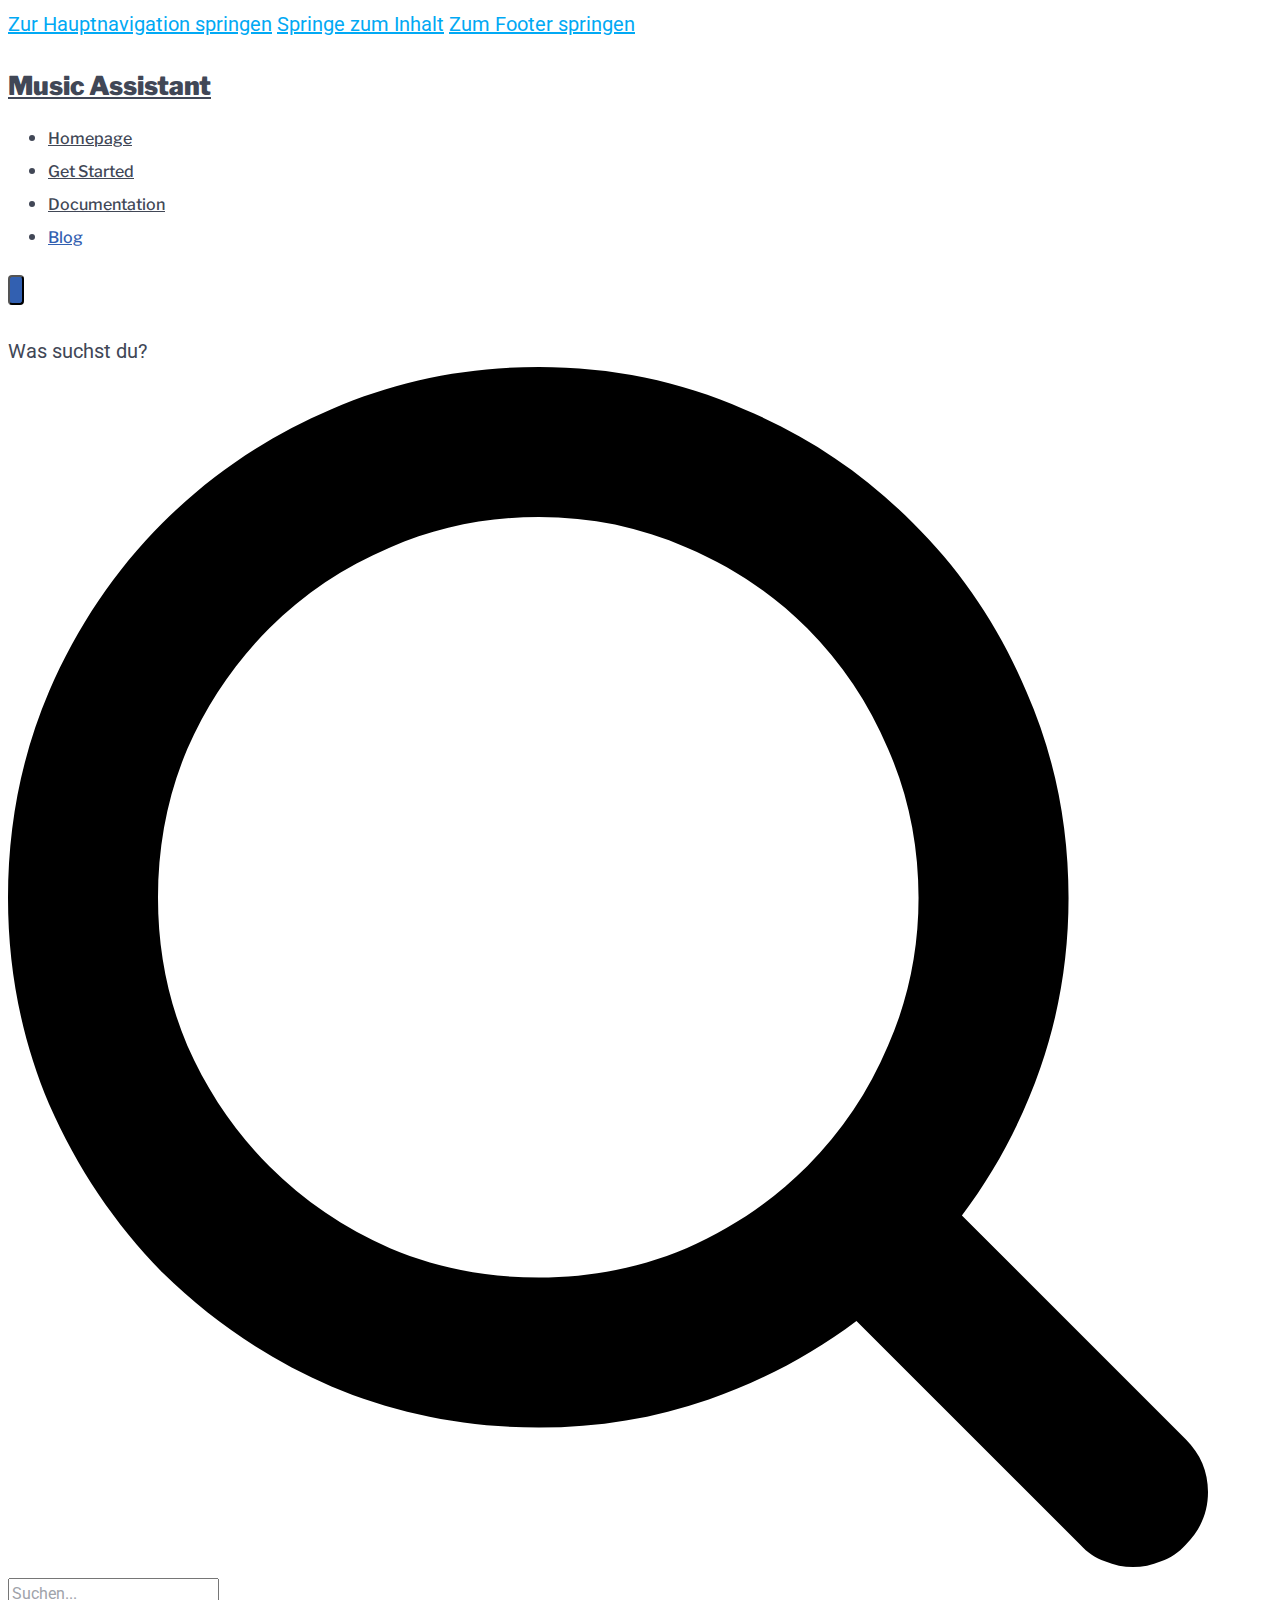
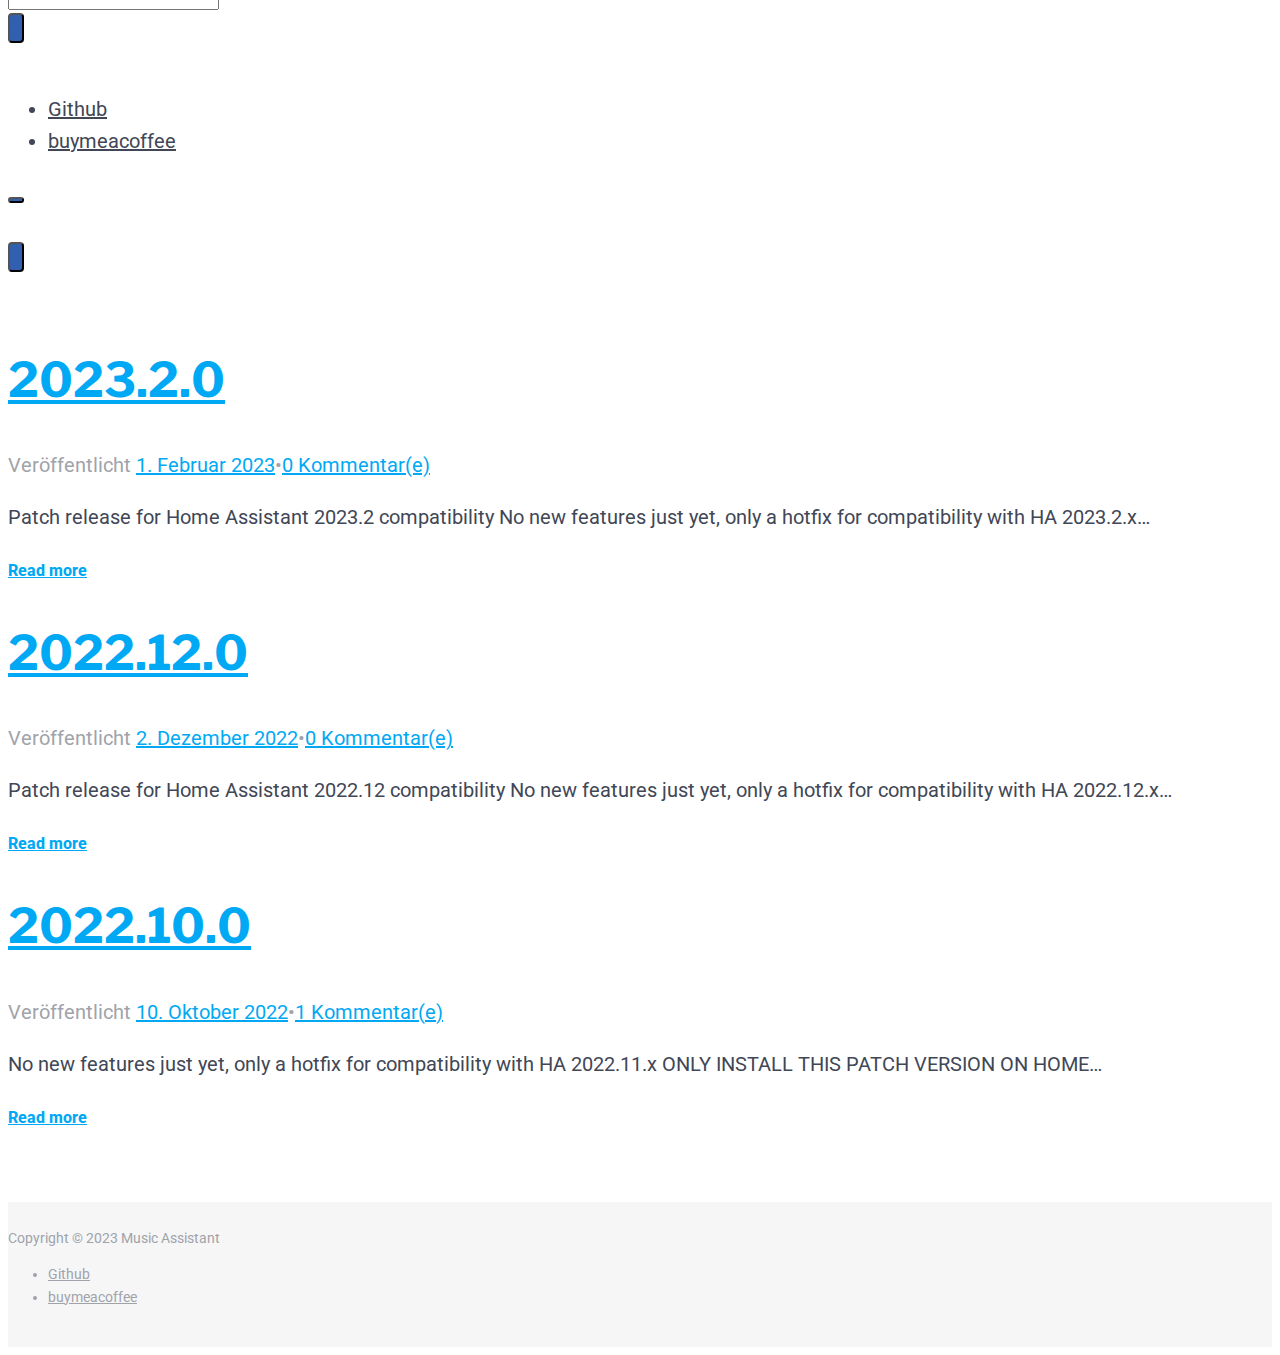
<file: blog/index.html>
<!DOCTYPE html>
<html lang="de-DE">
<head>
	<meta charset="UTF-8">
	<meta name="viewport" content="width=device-width, initial-scale=1">
	<link rel="profile" href="https://gmpg.org/xfn/11">

	<title>Blog &#8211; Music Assistant</title>
<meta name="robots" content="max-image-preview:large">
<link rel="dns-prefetch" href="//fonts.googleapis.com">
<link rel="alternate" type="application/rss+xml" title="Music Assistant &raquo; Feed" href="https://ma.storagevault.me/feed/">
<link rel="alternate" type="application/rss+xml" title="Music Assistant &raquo; Kommentar-Feed" href="https://ma.storagevault.me/comments/feed/">
<script type="text/javascript">
window._wpemojiSettings = {"baseUrl":"https:\/\/s.w.org\/images\/core\/emoji\/14.0.0\/72x72\/","ext":".png","svgUrl":"https:\/\/s.w.org\/images\/core\/emoji\/14.0.0\/svg\/","svgExt":".svg","source":{"concatemoji":"https:\/\/ma.storagevault.me\/wp-includes\/js\/wp-emoji-release.min.js?ver=6.1.1"}};
/*! This file is auto-generated */
!function(e,a,t){var n,r,o,i=a.createElement("canvas"),p=i.getContext&&i.getContext("2d");function s(e,t){var a=String.fromCharCode,e=(p.clearRect(0,0,i.width,i.height),p.fillText(a.apply(this,e),0,0),i.toDataURL());return p.clearRect(0,0,i.width,i.height),p.fillText(a.apply(this,t),0,0),e===i.toDataURL()}function c(e){var t=a.createElement("script");t.src=e,t.defer=t.type="text/javascript",a.getElementsByTagName("head")[0].appendChild(t)}for(o=Array("flag","emoji"),t.supports={everything:!0,everythingExceptFlag:!0},r=0;r<o.length;r++)t.supports[o[r]]=function(e){if(p&&p.fillText)switch(p.textBaseline="top",p.font="600 32px Arial",e){case"flag":return s([127987,65039,8205,9895,65039],[127987,65039,8203,9895,65039])?!1:!s([55356,56826,55356,56819],[55356,56826,8203,55356,56819])&&!s([55356,57332,56128,56423,56128,56418,56128,56421,56128,56430,56128,56423,56128,56447],[55356,57332,8203,56128,56423,8203,56128,56418,8203,56128,56421,8203,56128,56430,8203,56128,56423,8203,56128,56447]);case"emoji":return!s([129777,127995,8205,129778,127999],[129777,127995,8203,129778,127999])}return!1}(o[r]),t.supports.everything=t.supports.everything&&t.supports[o[r]],"flag"!==o[r]&&(t.supports.everythingExceptFlag=t.supports.everythingExceptFlag&&t.supports[o[r]]);t.supports.everythingExceptFlag=t.supports.everythingExceptFlag&&!t.supports.flag,t.DOMReady=!1,t.readyCallback=function(){t.DOMReady=!0},t.supports.everything||(n=function(){t.readyCallback()},a.addEventListener?(a.addEventListener("DOMContentLoaded",n,!1),e.addEventListener("load",n,!1)):(e.attachEvent("onload",n),a.attachEvent("onreadystatechange",function(){"complete"===a.readyState&&t.readyCallback()})),(e=t.source||{}).concatemoji?c(e.concatemoji):e.wpemoji&&e.twemoji&&(c(e.twemoji),c(e.wpemoji)))}(window,document,window._wpemojiSettings);
</script>
<style type="text/css">img.wp-smiley,
img.emoji {
	display: inline !important;
	border: none !important;
	box-shadow: none !important;
	height: 1em !important;
	width: 1em !important;
	margin: 0 0.07em !important;
	vertical-align: -0.1em !important;
	background: none !important;
	padding: 0 !important;
}</style>
	<link rel="stylesheet" id="wp-block-library-css" href="https://ma.storagevault.me/wp-includes/css/dist/block-library/style.min.css?ver=6.1.1" type="text/css" media="all">
<link rel="stylesheet" id="classic-theme-styles-css" href="https://ma.storagevault.me/wp-includes/css/classic-themes.min.css?ver=1" type="text/css" media="all">
<style id="global-styles-inline-css" type="text/css">body{--wp--preset--color--black: #000000;--wp--preset--color--cyan-bluish-gray: #abb8c3;--wp--preset--color--white: #ffffff;--wp--preset--color--pale-pink: #f78da7;--wp--preset--color--vivid-red: #cf2e2e;--wp--preset--color--luminous-vivid-orange: #ff6900;--wp--preset--color--luminous-vivid-amber: #fcb900;--wp--preset--color--light-green-cyan: #7bdcb5;--wp--preset--color--vivid-green-cyan: #00d084;--wp--preset--color--pale-cyan-blue: #8ed1fc;--wp--preset--color--vivid-cyan-blue: #0693e3;--wp--preset--color--vivid-purple: #9b51e0;--wp--preset--gradient--vivid-cyan-blue-to-vivid-purple: linear-gradient(135deg,rgba(6,147,227,1) 0%,rgb(155,81,224) 100%);--wp--preset--gradient--light-green-cyan-to-vivid-green-cyan: linear-gradient(135deg,rgb(122,220,180) 0%,rgb(0,208,130) 100%);--wp--preset--gradient--luminous-vivid-amber-to-luminous-vivid-orange: linear-gradient(135deg,rgba(252,185,0,1) 0%,rgba(255,105,0,1) 100%);--wp--preset--gradient--luminous-vivid-orange-to-vivid-red: linear-gradient(135deg,rgba(255,105,0,1) 0%,rgb(207,46,46) 100%);--wp--preset--gradient--very-light-gray-to-cyan-bluish-gray: linear-gradient(135deg,rgb(238,238,238) 0%,rgb(169,184,195) 100%);--wp--preset--gradient--cool-to-warm-spectrum: linear-gradient(135deg,rgb(74,234,220) 0%,rgb(151,120,209) 20%,rgb(207,42,186) 40%,rgb(238,44,130) 60%,rgb(251,105,98) 80%,rgb(254,248,76) 100%);--wp--preset--gradient--blush-light-purple: linear-gradient(135deg,rgb(255,206,236) 0%,rgb(152,150,240) 100%);--wp--preset--gradient--blush-bordeaux: linear-gradient(135deg,rgb(254,205,165) 0%,rgb(254,45,45) 50%,rgb(107,0,62) 100%);--wp--preset--gradient--luminous-dusk: linear-gradient(135deg,rgb(255,203,112) 0%,rgb(199,81,192) 50%,rgb(65,88,208) 100%);--wp--preset--gradient--pale-ocean: linear-gradient(135deg,rgb(255,245,203) 0%,rgb(182,227,212) 50%,rgb(51,167,181) 100%);--wp--preset--gradient--electric-grass: linear-gradient(135deg,rgb(202,248,128) 0%,rgb(113,206,126) 100%);--wp--preset--gradient--midnight: linear-gradient(135deg,rgb(2,3,129) 0%,rgb(40,116,252) 100%);--wp--preset--duotone--dark-grayscale: url('#wp-duotone-dark-grayscale');--wp--preset--duotone--grayscale: url('#wp-duotone-grayscale');--wp--preset--duotone--purple-yellow: url('#wp-duotone-purple-yellow');--wp--preset--duotone--blue-red: url('#wp-duotone-blue-red');--wp--preset--duotone--midnight: url('#wp-duotone-midnight');--wp--preset--duotone--magenta-yellow: url('#wp-duotone-magenta-yellow');--wp--preset--duotone--purple-green: url('#wp-duotone-purple-green');--wp--preset--duotone--blue-orange: url('#wp-duotone-blue-orange');--wp--preset--font-size--small: 13px;--wp--preset--font-size--medium: 20px;--wp--preset--font-size--large: 36px;--wp--preset--font-size--x-large: 42px;--wp--preset--spacing--20: 0.44rem;--wp--preset--spacing--30: 0.67rem;--wp--preset--spacing--40: 1rem;--wp--preset--spacing--50: 1.5rem;--wp--preset--spacing--60: 2.25rem;--wp--preset--spacing--70: 3.38rem;--wp--preset--spacing--80: 5.06rem;}:where(.is-layout-flex){gap: 0.5em;}body .is-layout-flow > .alignleft{float: left;margin-inline-start: 0;margin-inline-end: 2em;}body .is-layout-flow > .alignright{float: right;margin-inline-start: 2em;margin-inline-end: 0;}body .is-layout-flow > .aligncenter{margin-left: auto !important;margin-right: auto !important;}body .is-layout-constrained > .alignleft{float: left;margin-inline-start: 0;margin-inline-end: 2em;}body .is-layout-constrained > .alignright{float: right;margin-inline-start: 2em;margin-inline-end: 0;}body .is-layout-constrained > .aligncenter{margin-left: auto !important;margin-right: auto !important;}body .is-layout-constrained > :where(:not(.alignleft):not(.alignright):not(.alignfull)){max-width: var(--wp--style--global--content-size);margin-left: auto !important;margin-right: auto !important;}body .is-layout-constrained > .alignwide{max-width: var(--wp--style--global--wide-size);}body .is-layout-flex{display: flex;}body .is-layout-flex{flex-wrap: wrap;align-items: center;}body .is-layout-flex > *{margin: 0;}:where(.wp-block-columns.is-layout-flex){gap: 2em;}.has-black-color{color: var(--wp--preset--color--black) !important;}.has-cyan-bluish-gray-color{color: var(--wp--preset--color--cyan-bluish-gray) !important;}.has-white-color{color: var(--wp--preset--color--white) !important;}.has-pale-pink-color{color: var(--wp--preset--color--pale-pink) !important;}.has-vivid-red-color{color: var(--wp--preset--color--vivid-red) !important;}.has-luminous-vivid-orange-color{color: var(--wp--preset--color--luminous-vivid-orange) !important;}.has-luminous-vivid-amber-color{color: var(--wp--preset--color--luminous-vivid-amber) !important;}.has-light-green-cyan-color{color: var(--wp--preset--color--light-green-cyan) !important;}.has-vivid-green-cyan-color{color: var(--wp--preset--color--vivid-green-cyan) !important;}.has-pale-cyan-blue-color{color: var(--wp--preset--color--pale-cyan-blue) !important;}.has-vivid-cyan-blue-color{color: var(--wp--preset--color--vivid-cyan-blue) !important;}.has-vivid-purple-color{color: var(--wp--preset--color--vivid-purple) !important;}.has-black-background-color{background-color: var(--wp--preset--color--black) !important;}.has-cyan-bluish-gray-background-color{background-color: var(--wp--preset--color--cyan-bluish-gray) !important;}.has-white-background-color{background-color: var(--wp--preset--color--white) !important;}.has-pale-pink-background-color{background-color: var(--wp--preset--color--pale-pink) !important;}.has-vivid-red-background-color{background-color: var(--wp--preset--color--vivid-red) !important;}.has-luminous-vivid-orange-background-color{background-color: var(--wp--preset--color--luminous-vivid-orange) !important;}.has-luminous-vivid-amber-background-color{background-color: var(--wp--preset--color--luminous-vivid-amber) !important;}.has-light-green-cyan-background-color{background-color: var(--wp--preset--color--light-green-cyan) !important;}.has-vivid-green-cyan-background-color{background-color: var(--wp--preset--color--vivid-green-cyan) !important;}.has-pale-cyan-blue-background-color{background-color: var(--wp--preset--color--pale-cyan-blue) !important;}.has-vivid-cyan-blue-background-color{background-color: var(--wp--preset--color--vivid-cyan-blue) !important;}.has-vivid-purple-background-color{background-color: var(--wp--preset--color--vivid-purple) !important;}.has-black-border-color{border-color: var(--wp--preset--color--black) !important;}.has-cyan-bluish-gray-border-color{border-color: var(--wp--preset--color--cyan-bluish-gray) !important;}.has-white-border-color{border-color: var(--wp--preset--color--white) !important;}.has-pale-pink-border-color{border-color: var(--wp--preset--color--pale-pink) !important;}.has-vivid-red-border-color{border-color: var(--wp--preset--color--vivid-red) !important;}.has-luminous-vivid-orange-border-color{border-color: var(--wp--preset--color--luminous-vivid-orange) !important;}.has-luminous-vivid-amber-border-color{border-color: var(--wp--preset--color--luminous-vivid-amber) !important;}.has-light-green-cyan-border-color{border-color: var(--wp--preset--color--light-green-cyan) !important;}.has-vivid-green-cyan-border-color{border-color: var(--wp--preset--color--vivid-green-cyan) !important;}.has-pale-cyan-blue-border-color{border-color: var(--wp--preset--color--pale-cyan-blue) !important;}.has-vivid-cyan-blue-border-color{border-color: var(--wp--preset--color--vivid-cyan-blue) !important;}.has-vivid-purple-border-color{border-color: var(--wp--preset--color--vivid-purple) !important;}.has-vivid-cyan-blue-to-vivid-purple-gradient-background{background: var(--wp--preset--gradient--vivid-cyan-blue-to-vivid-purple) !important;}.has-light-green-cyan-to-vivid-green-cyan-gradient-background{background: var(--wp--preset--gradient--light-green-cyan-to-vivid-green-cyan) !important;}.has-luminous-vivid-amber-to-luminous-vivid-orange-gradient-background{background: var(--wp--preset--gradient--luminous-vivid-amber-to-luminous-vivid-orange) !important;}.has-luminous-vivid-orange-to-vivid-red-gradient-background{background: var(--wp--preset--gradient--luminous-vivid-orange-to-vivid-red) !important;}.has-very-light-gray-to-cyan-bluish-gray-gradient-background{background: var(--wp--preset--gradient--very-light-gray-to-cyan-bluish-gray) !important;}.has-cool-to-warm-spectrum-gradient-background{background: var(--wp--preset--gradient--cool-to-warm-spectrum) !important;}.has-blush-light-purple-gradient-background{background: var(--wp--preset--gradient--blush-light-purple) !important;}.has-blush-bordeaux-gradient-background{background: var(--wp--preset--gradient--blush-bordeaux) !important;}.has-luminous-dusk-gradient-background{background: var(--wp--preset--gradient--luminous-dusk) !important;}.has-pale-ocean-gradient-background{background: var(--wp--preset--gradient--pale-ocean) !important;}.has-electric-grass-gradient-background{background: var(--wp--preset--gradient--electric-grass) !important;}.has-midnight-gradient-background{background: var(--wp--preset--gradient--midnight) !important;}.has-small-font-size{font-size: var(--wp--preset--font-size--small) !important;}.has-medium-font-size{font-size: var(--wp--preset--font-size--medium) !important;}.has-large-font-size{font-size: var(--wp--preset--font-size--large) !important;}.has-x-large-font-size{font-size: var(--wp--preset--font-size--x-large) !important;}
.wp-block-navigation a:where(:not(.wp-element-button)){color: inherit;}
:where(.wp-block-columns.is-layout-flex){gap: 2em;}
.wp-block-pullquote{font-size: 1.5em;line-height: 1.6;}</style>
<link rel="stylesheet" id="font-awesome-css" href="https://ma.storagevault.me/wp-content/themes/gutenix/assets/lib/font-awesome/css/font-awesome.min.css?ver=4.7.0" type="text/css" media="all">
<link rel="stylesheet" id="gutenix-dynamic-default-css" href="https://ma.storagevault.me/wp-content/themes/gutenix/assets/css/dynamic/dynamic-default.css?ver=1.1.5" type="text/css" media="all">
<link rel="stylesheet" id="gutenix-theme-style-css" href="https://ma.storagevault.me/wp-content/themes/gutenix/assets/css/theme-style.css?ver=1.1.5" type="text/css" media="all">
<style id="gutenix-theme-style-inline-css" type="text/css">/* #Typography */html {font-size: 125%;}body {text-transform: none;font-style: normal;font-weight: 400;line-height: 1.6;font-family: Roboto, sans-serif;letter-spacing: 0px;text-align: left;color: #414756;}h1,.h1-style {text-transform: none;font-style: normal;font-weight: 700;line-height: 1.2;font-family: Roboto, sans-serif;letter-spacing: 0px;text-align: inherit;color: #414756;}h2,.h2-style {text-transform: none;font-style: normal;font-weight: 700;line-height: 1.2;font-family: 'Libre Franklin', sans-serif;letter-spacing: 0px;text-align: inherit;color: #414756;}h3,.h3-style {text-transform: none;font-style: normal;font-weight: 700;line-height: 1.3;font-family: 'Libre Franklin', sans-serif;letter-spacing: 0px;text-align: inherit;color: #414756;}h4,.h4-style {text-transform: none;font-style: normal;font-weight: 700;line-height: 1.5;font-family: 'Libre Franklin', sans-serif;letter-spacing: 0px;text-align: inherit;color: #414756;}h5,.h5-style {text-transform: none;font-style: normal;font-weight: 700;line-height: 1.6;font-family: 'Libre Franklin', sans-serif;letter-spacing: 0px;text-align: inherit;color: #414756;}h6,.h6-style {text-transform: none;font-style: normal;font-weight: 700;line-height: 1.6;font-family: 'Libre Franklin', sans-serif;letter-spacing: 0px;text-align: inherit;color: #414756;}a,h1 a:hover,h2 a:hover,h3 a:hover,h4 a:hover,h5 a:hover,h6 a:hover {color: #01a9f4;}a:hover { color: #414756; }blockquote {border-color: #01a9f4;}blockquote, mark, ins {color: #01a9f4;}blockquote cite, abbr, acronym, .wp-caption-text, .breadcrumbs {color: #a0a3aa;}/* #Forms */input,select,optgroup,textarea {font-style: normal;text-transform: none;font-weight: 400;line-height: 1.6;font-family: Roboto, sans-serif;letter-spacing: 0px;color: #414756;}select{ color: #a0a3aa; }::-webkit-input-placeholder { color: #a0a3aa; }::-moz-placeholder{ color: #a0a3aa; }:-ms-input-placeholder{ color: #a0a3aa; }:-moz-placeholder{ color: #a0a3aa; }.search-form__submit {color: rgb(206,209,216);}.search-form__submit:hover {color: #01a9f4;}/* #Layout */@media (min-width: 1200px) {#page .gutenix-container {max-width: 1200px;}}/* #ToTop Button */#toTop {padding: 10px 10px;border-radius: 4px;background-color: #3260b1;color: #ffffff;}#toTop:hover {background-color: #414756;color: #ffffff;}/* #Page preloader */.page-preloader-cover .bar:before{background-color: #01a9f4;}/* Buttons */.wp-block-button__link {background-color: #01a9f4;}.wp-block-button__link:hover {color: #ffffff;background-color: #414756;}.is-style-outline .wp-block-button__link {color: #01a9f4;border-color: #01a9f4;}.is-style-outline .wp-block-button__link:hover {color: #ffffff;border-color: #414756;background-color: #414756;}/* Text meant only for screen readers. */.screen-reader-shortcut,.screen-reader-text:focus {color: #ffffff !important;background-color: #01a9f4 !important;}.primary_color {color: #01a9f4;}.primary_bg_color {background-color: #01a9f4;}/* Dynamic CSS */@media (min-width: 1200px) {.woocommerce .content-area.gutenix-col-md-8{flex: 0 0 100%;max-width: 100%;}}body{font-size:20px;}h1, .h1-style{font-size:64px;}h2, .h2-style{font-size:48px;}h3, .h3-style{font-size:34px;}h4, .h4-style{font-size:24px;}h5, .h5-style, .nav-post-title{font-size:20px;}h6, .h6-style{font-size:16px;}.btn, button, #page input[type="button"], #page input[type="reset"], #page input[type="submit"], .woocommerce .button, .elementor-widget-wp-widget-woocommerce_widget_cart .button, .product .added_to_cart{font-size:16px;}#page input, #page select, #page optgroup, #page textarea{font-size:16px;}.header-btn{font-size:16px;}.site-logo--text{font-size:26px;}.site-description{font-size:14px;}.main-navigation--vertical .menu > .menu-item > a, .main-navigation--vertical .menu .menu-parent-item > a{font-size:34px;}.main-navigation--vertical .menu .sub-menu .menu-item > a{font-size:30px;}.footer-area-wrapper .widget-title{margin-bottom:15px;}.footer-area-wrapper .widget-title{font-size:20px;}.footer-area-wrapper .widget{font-size:16px;}body:not(.page-layout-full-width) .site-content__container{padding-top:40px;padding-bottom:70px;}.page-layout-full-width .site-main > .comments-area{padding-bottom:70px;}.footer-area-wrapper{padding-top:70px;padding-bottom:10px;}.footer-bar .gutenix-container, .footer-bar .gutenix-container-fluid{padding-top:25px;padding-bottom:25px;}.site-logo.site-logo--image a{width:120px;}.header-btn.header-btn-1{padding-top:6px;padding-right:20px;padding-bottom:6px;padding-left:20px;}.header-btn.header-btn-2{padding-top:6px;padding-right:20px;padding-bottom:6px;padding-left:20px;}.entry-header, .posts-list--default .post .entry-header, .posts-list--default-2 .post .entry-header, .posts-list--grid .post .entry-header, .posts-list--masonry .post .entry-header, .posts-list--justify .post .entry-header, .wp-block-latest-posts__list.is-grid li > a{margin-top:px;margin-bottom:px;}@media (max-width:800px){.entry-header, .posts-list--default .post .entry-header, .posts-list--default-2 .post .entry-header, .posts-list--grid .post .entry-header, .posts-list--masonry .post .entry-header, .posts-list--justify .post .entry-header, .wp-block-latest-posts__list.is-grid li > a{margin-top:px;margin-bottom:px;}}@media (max-width:544px){.entry-header, .posts-list--default .post .entry-header, .posts-list--default-2 .post .entry-header, .posts-list--grid .post .entry-header, .posts-list--masonry .post .entry-header, .posts-list--justify .post .entry-header, .wp-block-latest-posts__list.is-grid li > a{margin-top:px;margin-bottom:px;}}.posts-list .post .entry-header h2, .posts-list .post .entry-title, .related-post .entry-title, .wp-block-latest-posts__list.is-grid li > a{font-size:px;}@media (max-width:800px){.posts-list .post .entry-header h2, .posts-list .post .entry-title, .related-post .entry-title, .wp-block-latest-posts__list.is-grid li > a{font-size:px;}}@media (max-width:544px){.posts-list .post .entry-header h2, .posts-list .post .entry-title, .related-post .entry-title, .wp-block-latest-posts__list.is-grid li > a{font-size:px;}}.entry-meta, .posts-list--default .post .entry-meta, .posts-list--default-2 .post .entry-meta, .posts-list--grid .post .entry-meta, .posts-list--masonry .post .entry-meta, .posts-list--justify .post .entry-meta{margin-top:px;margin-bottom:px;}@media (max-width:800px){.entry-meta, .posts-list--default .post .entry-meta, .posts-list--default-2 .post .entry-meta, .posts-list--grid .post .entry-meta, .posts-list--masonry .post .entry-meta, .posts-list--justify .post .entry-meta{margin-top:px;margin-bottom:px;}}@media (max-width:544px){.entry-meta, .posts-list--default .post .entry-meta, .posts-list--default-2 .post .entry-meta, .posts-list--grid .post .entry-meta, .posts-list--masonry .post .entry-meta, .posts-list--justify .post .entry-meta{margin-top:px;margin-bottom:px;}}.entry-meta, .entry-footer, .wp-block-latest-posts .wp-block-latest-posts__post-date{font-size:px;}@media (max-width:800px){.entry-meta, .entry-footer, .wp-block-latest-posts .wp-block-latest-posts__post-date{font-size:px;}}@media (max-width:544px){.entry-meta, .entry-footer, .wp-block-latest-posts .wp-block-latest-posts__post-date{font-size:px;}}.posts-list--default .post .entry-content, .posts-list--default-2 .post .entry-content, .posts-list--grid .post .entry-content, .posts-list--masonry .post .entry-content, .posts-list--justify .post .entry-content, .wp-block-latest-posts__post-excerpt{margin-top:px;margin-bottom:px;}@media (max-width:800px){.posts-list--default .post .entry-content, .posts-list--default-2 .post .entry-content, .posts-list--grid .post .entry-content, .posts-list--masonry .post .entry-content, .posts-list--justify .post .entry-content, .wp-block-latest-posts__post-excerpt{margin-top:px;margin-bottom:px;}}@media (max-width:544px){.posts-list--default .post .entry-content, .posts-list--default-2 .post .entry-content, .posts-list--grid .post .entry-content, .posts-list--masonry .post .entry-content, .posts-list--justify .post .entry-content, .wp-block-latest-posts__post-excerpt{margin-top:px;margin-bottom:px;}}.post .entry-content, .posts-list--default .entry-content, .posts-list--default-2 .entry-content, .posts-list--grid .entry-content, .posts-list--masonry .entry-content, .posts-list--justify .entry-content, .wp-block-latest-posts__post-excerpt{font-size:px;}@media (max-width:800px){.post .entry-content, .posts-list--default .entry-content, .posts-list--default-2 .entry-content, .posts-list--grid .entry-content, .posts-list--masonry .entry-content, .posts-list--justify .entry-content, .wp-block-latest-posts__post-excerpt{font-size:px;}}@media (max-width:544px){.post .entry-content, .posts-list--default .entry-content, .posts-list--default-2 .entry-content, .posts-list--grid .entry-content, .posts-list--masonry .entry-content, .posts-list--justify .entry-content, .wp-block-latest-posts__post-excerpt{font-size:px;}}.post-button.btn.btn-default{padding-top:px;padding-right:px;padding-bottom:px;padding-left:px;}@media (max-width:800px){.post-button.btn.btn-default{padding-top:px;padding-right:px;padding-bottom:px;padding-left:px;}}@media (max-width:544px){.post-button.btn.btn-default{padding-top:px;padding-right:px;padding-bottom:px;padding-left:px;}}.post-button.btn.btn-default{font-size:px;}@media (max-width:800px){.post-button.btn.btn-default{font-size:px;}}@media (max-width:544px){.post-button.btn.btn-default{font-size:px;}}.footer-area-wrapper .gutenix-col-xs-12.gutenix-col-md-6{padding-top:px;padding-right:px;padding-bottom:px;padding-left:px;}@media (max-width:800px){.footer-area-wrapper .gutenix-col-xs-12.gutenix-col-md-6{padding-top:px;padding-right:px;padding-bottom:px;padding-left:px;}}@media (max-width:544px){.footer-area-wrapper .gutenix-col-xs-12.gutenix-col-md-6{padding-top:px;padding-right:px;padding-bottom:px;padding-left:px;}}/* #Post */.sticky-label {color: #ffffff;background-color: #01a9f4;}.entry-meta,.comment-meta,.entry-footer {color: #a0a3aa;}.cat-links {color: #01a9f4;}.cat-links--primary a {background-color: #01a9f4;color: #ffffff;}.cat-links--primary a:hover,.cat-links--primary a:focus {background-color: #414756;}.tags-links--primary a {color: #a0a3aa;}.tags-links--primary a:hover {color: #01a9f4;}.tags-links__prefix {color: #414756;}/* #Post Navigation */.navigation .nav-icon {color: rgb(206,209,216);}.pagination .page-numbers:not(.prev):not(.next) {color: #a0a3aa;}.navigation a:hover .nav-icon,.pagination a.page-numbers:not(.prev):not(.next):hover,.pagination .current.page-numbers:not(.prev):not(.next),.post-navigation a:hover .nav-post-title{color: #01a9f4;}.post-navigation .nav-post-title {font-style: normal;font-weight: 700;font-size: $h5_font_size{px};line-height: 1.6;font-family: 'Libre Franklin', sans-serif;letter-spacing: 0px;color: #414756;}/* #Single Post */.post-author-bio__title a,#cancel-comment-reply-link {color: #01a9f4;}.post-author-bio__title a:hover,#cancel-comment-reply-link:hover {color: #414756;}.comment-respond .comment-notes,.comment-respond .logged-in-as,.comment-respond .must-log-in {color: #a0a3aa;}/* #Customize Partial Placeholder */.customize-partial-placeholder {color: #ffffff;background-color: rgba(1,169,244,0.8);}/* #Buttons */.btn,button,input[type='button'],input[type='reset'],input[type='submit'] {font-style: normal;font-weight: 800;text-transform: none;line-height: 1.5;font-family: Roboto, sans-serif;letter-spacing: 0px;border-radius: 4px;}.btn-primary,button,input[type='button'],input[type='reset'],input[type='submit'] {color: #ffffff;background-color: #3260b1;}.btn-primary:hover,button:hover,input[type='button']:hover,input[type='reset']:hover,input[type='submit']:hover {color: #3260b1;background-color: #414756;}.btn-primary:focus,button:focus,input[type='button']:focus,input[type='reset']:focus,input[type='submit']:focus {color: #3260b1;background-color: #414756;}.is-style-outline .wp-block-button__link {border-width: 2px;border-color: #3260b1;}/* #Widgets */.widget_categories a,.widget_archive a,.widget_pages a,.widget_meta a,.widget_nav_menu a,.widget_calendar,.widget_recent_comments .recentcomments,.widget_rss .rss-date,.widget_rss cite,.widget_recent_entries .post-date,.widget_tag_cloud a,.wp-block-archives-list a,.wp-block-categories-list a,.wp-block-latest-posts__post-date{color: #a0a3aa;}.widget_categories li,.widget_categories a:hover,.widget_archive li,.widget_archive a:hover,.widget_pages a:hover,.widget_meta a:hover,.widget_nav_menu a:hover,.widget_tag_cloud a:hover,.wp-block-archives-list li,.wp-block-categories-list li,.wp-block-archives-list a:hover,.wp-block-categories-list a:hover{color: #01a9f4;}.widget_recent_comments .comment-author-link a:hover {color: #414756;}.widget_calendar caption,.widget_calendar thead,.widget_calendar tbody a:hover {color: #ffffff;border-color: #01a9f4;background-color: #01a9f4;}.widget_calendar #today {color: #01a9f4;}.widget_calendar tfoot a {color: rgba(255,255,255,0.5);}.widget_calendar tfoot a:hover {color: #ffffff;}/* #Top-panel */.top-panel {background-color: #414756;color: #a0a3aa;font-size: 14px;}.top-panel .gutenix-container,.top-panel .gutenix-container-fluid {padding-top: 10px;padding-bottom: 10px;}.top-panel a {color: #a0a3aa;}.top-panel a:hover {color: #ffffff;}#top_panel-navigation.top-panel-menu li a {color: #a0a3aa;}#top_panel-navigation.top-panel-menu li a:hover,#top_panel-navigation.top-panel-menu li.current-menu-item a {color: #ffffff;}/* #Header-bar */.header-bar .gutenix-container,.header-bar .gutenix-container-fluid {padding-top: 30px;padding-bottom: 30px;}.header-bar,.header-search-popup {background-color: #ffffff;}.header-bar {}.header-search-toggle,.header-search-close,.header-search-form__label,.header-search-form__field-icon,.header-cart__link,.social-list--header a,.gutenix-header-login-toggle {color: #414756;}.menu-toggle:hover,.menu-toggle-close:hover,.header-search-toggle:hover,.header-search-close:hover,.header-cart__link:hover,.social-list--header a:hover,.gutenix-header-login-toggle:hover {color: #3260b1;}/* #Logo */.site-logo--text {text-transform: none;font-style: normal;font-weight: 900;font-size: $logo_font_size{px};line-height: 1.2;font-family: 'Libre Franklin', sans-serif;letter-spacing: 0px;}.site-logo__link,.site-logo__link:hover {color: #414756;}.site-description {text-transform: none;font-style: normal;font-weight: 400;font-size: $tagline_font_size{px};line-height: 1.3;font-family: 'Libre Franklin', sans-serif;letter-spacing: 0px;color: #a0a3aa;}/* #Header Buttons */.header-btn {font-style: normal;font-weight: 800;text-transform: none;line-height: 1.5;font-family: 'Libre Franklin', sans-serif;letter-spacing: 0px;}.header-btn.header-btn-1 {border: 0px solid ;border-radius: 4px;background-color: #3260b1;color: #ffffff;}.header-btn.header-btn-1:hover {background-color: #414756;;;}.header-btn.header-btn-2 {border: 0px solid ;border-radius: 4px;background-color: #414756;color: #ffffff;}.header-btn.header-btn-2:hover {background-color: #3260b1;;;}/* #Header Search */.header-search-form__field {;}.header-search-toggle path,.header-search-close path {fill: #414756;}.header-search-toggle:hover path,.header-search-close:hover path {fill: #3260b1;}/* Modile Menu */.menu-toggle-inner,.menu-toggle-inner:before,.menu-toggle-inner:after {background-color: #414756;}.header-bar__sidebar {background-color: #ffffff;}.menu-toggle-close path {fill: #414756;}@media (max-width: 1024px) {.social-list--header a {color: #414756;}}/* #Footer */.footer-area-wrapper {background-color: #f6f6f7;;}.footer-area-wrapper .widget-title {font-style: normal;text-transform: none;font-weight: 700;letter-spacing: 0px;color: #414756;}.footer-area-wrapper .widget {letter-spacing: 0px;color: #a0a3aa;}.footer-area-wrapper .widget a {font-weight: 700;color: #3260b1;}.footer-area-wrapper .widget a:hover {color: #414756;}.footer-bar {color: #a0a3aa;font-size: 14px;background-color: #f6f6f7;;}.footer-bar.border-top-wide {border-top: 0px solid #e8e9eb;}.footer-bar.border-top-boxed .gutenix-container:before{height: 0px;background-color: #e8e9eb;}.footer-bar a {color: #a0a3aa;}.footer-bar a:hover {color: #01a9f4;}/* #Menu */.main-navigation--default .menu > .menu-item > a {font-family: 'Libre Franklin', sans-serif;text-transform: none;font-style: normal;font-weight: 500;line-height: 1.8;font-size: 16px;letter-spacing: 0px;color: #414756;}.main-navigation--default .menu > .menu-item:hover > a,.main-navigation--default .menu > .menu-item.focus > a,.main-navigation--default .menu > .current_page_item > a,.main-navigation--default .menu > .current-menu-item > a,.main-navigation--default .menu > .current_page_ancestor > a,.main-navigation--default .menu > .current-menu-ancestor > a {color: #3260b1;}.main-navigation--default .menu:not(.menu--hover-framed) > .menu-item:before,.main-navigation--default .menu:not(.menu--hover-framed) > .menu-item:after {background-color: #3260b1;}.main-navigation--default .menu--hover-framed > .menu-item:before,.main-navigation--default .menu--hover-framed > .menu-item:after {border-color: #3260b1;}#site-navigation.main-navigation--default .menu .sub-menu {background-color: #ffffff;}.main-navigation--default .menu .sub-menu a {text-transform: none;font-style: normal;font-weight: 500;line-height: 1.6;font-size: 16px;letter-spacing: 0px;color: #a0a3aa;;}.main-navigation--default .menu .sub-menu .menu-item:hover > a,.main-navigation--default .menu .sub-menu .menu-item.focus > a,.main-navigation--default .menu .sub-menu .current_page_item > a,.main-navigation--default .menu .sub-menu .current-menu-item > a,.main-navigation--default .menu .sub-menu .current_page_ancestor > a,.main-navigation--default .menu .sub-menu .current-menu-ancestor > a {color: #3260B1;background-color: #f6f6f7;}/* #Vertical Menu */.header-bar--style-8 .menu-toggle-inner,.header-bar--style-8 .menu-toggle-inner:before,.header-bar--style-8 .menu-toggle-inner:after {background-color: #414756;}.main-navigation.main-navigation--vertical .menu a {font-family: 'Libre Franklin', sans-serif;text-transform: none;font-style: normal;font-weight: 500;line-height: 1.8;letter-spacing: 0px;}.main-navigation.main-navigation--vertical .menu a,.main-navigation.main-navigation--vertical .menu-back-btn {color: #414756;}.main-navigation.main-navigation--vertical .menu-back-btn:hover,.main-navigation.main-navigation--vertical .menu a:hover,.main-navigation.main-navigation--vertical .menu > .menu-item.focus > a,.main-navigation.main-navigation--vertical .menu > .current_page_item > a,.main-navigation.main-navigation--vertical .menu > .current-menu-item > a,.main-navigation.main-navigation--vertical .menu > .current_page_ancestor > a,.main-navigation.main-navigation--vertical .menu > .current-menu-ancestor > a,.main-navigation.main-navigation--vertical .menu .sub-menu .menu-item.focus > a,.main-navigation.main-navigation--vertical .menu .sub-menu .current_page_item > a,.main-navigation.main-navigation--vertical .menu .sub-menu .current-menu-item > a,.main-navigation.main-navigation--vertical .menu .sub-menu .current_page_ancestor > a,.main-navigation.main-navigation--vertical .menu .sub-menu .current-menu-ancestor > a {color: #3260b1;}.header-bar--style-8 .header-bar__sidebar--full-screen:after {opacity: 0.99;background-color: #ffffff;}.header-bar--style-8 .menu-toggle-close path {fill: #414756;}.header-bar--style-8 .social-list--header a {color: #414756;}.header-bar--style-8 .social-list--header a:hover {color: #3260b1;}</style>
<link rel="stylesheet" id="gutenix-style-css" href="https://ma.storagevault.me/wp-content/themes/gutenix/style.css?ver=1.1.5" type="text/css" media="all">
<link rel="stylesheet" id="cx-google-fonts-gutenix-css" href="//fonts.googleapis.com/css?family=Libre+Franklin%3A900%2C400%2C700%2C500%2C800%2C900italic%2C400italic%2C700italic%2C500italic%2C800italic%7CRoboto%3A400%2C700%2C800%2C400italic%2C700italic%2C800italic&#038;subset=latin&#038;ver=6.1.1" type="text/css" media="all">
<script type="text/javascript" src="https://ma.storagevault.me/wp-includes/js/jquery/jquery.min.js?ver=3.6.1" id="jquery-core-js"></script>
<script type="text/javascript" src="https://ma.storagevault.me/wp-includes/js/jquery/jquery-migrate.min.js?ver=3.3.2" id="jquery-migrate-js"></script>
<link rel="https://api.w.org/" href="https://ma.storagevault.me/wp-json/">
<link rel="EditURI" type="application/rsd+xml" title="RSD" href="https://ma.storagevault.me/xmlrpc.php?rsd">
<link rel="wlwmanifest" type="application/wlwmanifest+xml" href="https://ma.storagevault.me/wp-includes/wlwmanifest.xml">
<meta name="generator" content="WordPress 6.1.1">
<meta name="theme-color" content="#3260B1">
</head>

<body class="blog hfeed page-layout-boxed-content-sidebar has-sidebar no-site-description" itemscope="itemscope" itemtype="http://schema.org/WebPage">
	<svg xmlns="http://www.w3.org/2000/svg" viewbox="0 0 0 0" width="0" height="0" focusable="false" role="none" style="visibility: hidden; position: absolute; left: -9999px; overflow: hidden;"><defs><filter id="wp-duotone-dark-grayscale"><fecolormatrix color-interpolation-filters="sRGB" type="matrix" values=" .299 .587 .114 0 0 .299 .587 .114 0 0 .299 .587 .114 0 0 .299 .587 .114 0 0 "></fecolormatrix><fecomponenttransfer color-interpolation-filters="sRGB"><fefuncr type="table" tablevalues="0 0.49803921568627"></fefuncr><fefuncg type="table" tablevalues="0 0.49803921568627"></fefuncg><fefuncb type="table" tablevalues="0 0.49803921568627"></fefuncb><fefunca type="table" tablevalues="1 1"></fefunca></fecomponenttransfer><fecomposite in2="SourceGraphic" operator="in"></fecomposite></filter></defs></svg><svg xmlns="http://www.w3.org/2000/svg" viewbox="0 0 0 0" width="0" height="0" focusable="false" role="none" style="visibility: hidden; position: absolute; left: -9999px; overflow: hidden;"><defs><filter id="wp-duotone-grayscale"><fecolormatrix color-interpolation-filters="sRGB" type="matrix" values=" .299 .587 .114 0 0 .299 .587 .114 0 0 .299 .587 .114 0 0 .299 .587 .114 0 0 "></fecolormatrix><fecomponenttransfer color-interpolation-filters="sRGB"><fefuncr type="table" tablevalues="0 1"></fefuncr><fefuncg type="table" tablevalues="0 1"></fefuncg><fefuncb type="table" tablevalues="0 1"></fefuncb><fefunca type="table" tablevalues="1 1"></fefunca></fecomponenttransfer><fecomposite in2="SourceGraphic" operator="in"></fecomposite></filter></defs></svg><svg xmlns="http://www.w3.org/2000/svg" viewbox="0 0 0 0" width="0" height="0" focusable="false" role="none" style="visibility: hidden; position: absolute; left: -9999px; overflow: hidden;"><defs><filter id="wp-duotone-purple-yellow"><fecolormatrix color-interpolation-filters="sRGB" type="matrix" values=" .299 .587 .114 0 0 .299 .587 .114 0 0 .299 .587 .114 0 0 .299 .587 .114 0 0 "></fecolormatrix><fecomponenttransfer color-interpolation-filters="sRGB"><fefuncr type="table" tablevalues="0.54901960784314 0.98823529411765"></fefuncr><fefuncg type="table" tablevalues="0 1"></fefuncg><fefuncb type="table" tablevalues="0.71764705882353 0.25490196078431"></fefuncb><fefunca type="table" tablevalues="1 1"></fefunca></fecomponenttransfer><fecomposite in2="SourceGraphic" operator="in"></fecomposite></filter></defs></svg><svg xmlns="http://www.w3.org/2000/svg" viewbox="0 0 0 0" width="0" height="0" focusable="false" role="none" style="visibility: hidden; position: absolute; left: -9999px; overflow: hidden;"><defs><filter id="wp-duotone-blue-red"><fecolormatrix color-interpolation-filters="sRGB" type="matrix" values=" .299 .587 .114 0 0 .299 .587 .114 0 0 .299 .587 .114 0 0 .299 .587 .114 0 0 "></fecolormatrix><fecomponenttransfer color-interpolation-filters="sRGB"><fefuncr type="table" tablevalues="0 1"></fefuncr><fefuncg type="table" tablevalues="0 0.27843137254902"></fefuncg><fefuncb type="table" tablevalues="0.5921568627451 0.27843137254902"></fefuncb><fefunca type="table" tablevalues="1 1"></fefunca></fecomponenttransfer><fecomposite in2="SourceGraphic" operator="in"></fecomposite></filter></defs></svg><svg xmlns="http://www.w3.org/2000/svg" viewbox="0 0 0 0" width="0" height="0" focusable="false" role="none" style="visibility: hidden; position: absolute; left: -9999px; overflow: hidden;"><defs><filter id="wp-duotone-midnight"><fecolormatrix color-interpolation-filters="sRGB" type="matrix" values=" .299 .587 .114 0 0 .299 .587 .114 0 0 .299 .587 .114 0 0 .299 .587 .114 0 0 "></fecolormatrix><fecomponenttransfer color-interpolation-filters="sRGB"><fefuncr type="table" tablevalues="0 0"></fefuncr><fefuncg type="table" tablevalues="0 0.64705882352941"></fefuncg><fefuncb type="table" tablevalues="0 1"></fefuncb><fefunca type="table" tablevalues="1 1"></fefunca></fecomponenttransfer><fecomposite in2="SourceGraphic" operator="in"></fecomposite></filter></defs></svg><svg xmlns="http://www.w3.org/2000/svg" viewbox="0 0 0 0" width="0" height="0" focusable="false" role="none" style="visibility: hidden; position: absolute; left: -9999px; overflow: hidden;"><defs><filter id="wp-duotone-magenta-yellow"><fecolormatrix color-interpolation-filters="sRGB" type="matrix" values=" .299 .587 .114 0 0 .299 .587 .114 0 0 .299 .587 .114 0 0 .299 .587 .114 0 0 "></fecolormatrix><fecomponenttransfer color-interpolation-filters="sRGB"><fefuncr type="table" tablevalues="0.78039215686275 1"></fefuncr><fefuncg type="table" tablevalues="0 0.94901960784314"></fefuncg><fefuncb type="table" tablevalues="0.35294117647059 0.47058823529412"></fefuncb><fefunca type="table" tablevalues="1 1"></fefunca></fecomponenttransfer><fecomposite in2="SourceGraphic" operator="in"></fecomposite></filter></defs></svg><svg xmlns="http://www.w3.org/2000/svg" viewbox="0 0 0 0" width="0" height="0" focusable="false" role="none" style="visibility: hidden; position: absolute; left: -9999px; overflow: hidden;"><defs><filter id="wp-duotone-purple-green"><fecolormatrix color-interpolation-filters="sRGB" type="matrix" values=" .299 .587 .114 0 0 .299 .587 .114 0 0 .299 .587 .114 0 0 .299 .587 .114 0 0 "></fecolormatrix><fecomponenttransfer color-interpolation-filters="sRGB"><fefuncr type="table" tablevalues="0.65098039215686 0.40392156862745"></fefuncr><fefuncg type="table" tablevalues="0 1"></fefuncg><fefuncb type="table" tablevalues="0.44705882352941 0.4"></fefuncb><fefunca type="table" tablevalues="1 1"></fefunca></fecomponenttransfer><fecomposite in2="SourceGraphic" operator="in"></fecomposite></filter></defs></svg><svg xmlns="http://www.w3.org/2000/svg" viewbox="0 0 0 0" width="0" height="0" focusable="false" role="none" style="visibility: hidden; position: absolute; left: -9999px; overflow: hidden;"><defs><filter id="wp-duotone-blue-orange"><fecolormatrix color-interpolation-filters="sRGB" type="matrix" values=" .299 .587 .114 0 0 .299 .587 .114 0 0 .299 .587 .114 0 0 .299 .587 .114 0 0 "></fecolormatrix><fecomponenttransfer color-interpolation-filters="sRGB"><fefuncr type="table" tablevalues="0.098039215686275 1"></fefuncr><fefuncg type="table" tablevalues="0 0.66274509803922"></fefuncg><fefuncb type="table" tablevalues="0.84705882352941 0.41960784313725"></fefuncb><fefunca type="table" tablevalues="1 1"></fefunca></fecomponenttransfer><fecomposite in2="SourceGraphic" operator="in"></fecomposite></filter></defs></svg>

<div id="page" class="site">
	<a class="skip-link screen-reader-text" href="#masthead">Zur Hauptnavigation springen</a>
	<a class="skip-link screen-reader-text" href="#content">Springe zum Inhalt</a>
	<a class="skip-link screen-reader-text" href="#colophon">Zum Footer springen</a>

	
	<header id="masthead" class="site-header" role="banner" itemscope="itemscope" itemtype="http://schema.org/WPHeader">
		
<div class="header-bar header-bar--style-1 header-bar--mobile-breakpoint-lg no_header_btns has_header_search has_header_social_links main-menu-left ">
	<div class="gutenix-container">
		<div class="header-bar__inner">
			<div class="header-bar__row">
				<div class="site-branding "><div class="site-logo site-logo--text "><a class="site-logo__link" href="https://ma.storagevault.me/" rel="home">Music Assistant</a></div></div>
					<nav id="site-navigation" class="main-navigation main-navigation--default" role="navigation">
		<ul id="main-menu" class="menu menu--hover-">
<li id="menu-item-30" class="menu-item menu-item-type-post_type menu-item-object-page menu-item-home menu-item-30"><a href="https://ma.storagevault.me/">Homepage</a></li>
<li id="menu-item-33" class="menu-item menu-item-type-post_type menu-item-object-page menu-item-33"><a href="https://ma.storagevault.me/get-started/">Get Started</a></li>
<li id="menu-item-32" class="menu-item menu-item-type-post_type menu-item-object-page menu-item-32"><a href="https://ma.storagevault.me/documentation/">Documentation</a></li>
<li id="menu-item-31" class="menu-item menu-item-type-post_type menu-item-object-page current-menu-item page_item page-item-14 current_page_item current_page_parent menu-item-31"><a href="https://ma.storagevault.me/blog/" aria-current="page">Blog</a></li>
</ul>	</nav><!-- #site-navigation -->
	
									<div class="header-toggles">
						
						<button class="header-search-toggle btn-initial"><svg class="svg-icon" aria-hidden="true" role="img" focusable="false" xmlns="http://www.w3.org/2000/svg" viewbox="0 0 16 16"><path d="M12.7188 11.3125C13.1667 10.7188 13.5156 10.0625 13.7656 9.34375C14.0156 8.625 14.1406 7.86979 14.1406 7.07812C14.1406 6.09896 13.9531 5.18229 13.5781 4.32812C13.2135 3.46354 12.7083 2.71354 12.0625 2.07812C11.4271 1.43229 10.6771 0.927083 9.8125 0.5625C8.95833 0.1875 8.04688 0 7.07812 0C6.09896 0 5.17708 0.1875 4.3125 0.5625C3.45833 0.927083 2.70833 1.43229 2.0625 2.07812C1.42708 2.71354 0.921875 3.46354 0.546875 4.32812C0.182292 5.18229 0 6.09896 0 7.07812C0 8.04688 0.182292 8.96354 0.546875 9.82812C0.921875 10.6823 1.42708 11.4323 2.0625 12.0781C2.70833 12.7135 3.45833 13.2188 4.3125 13.5938C5.17708 13.9583 6.09896 14.1406 7.07812 14.1406C7.86979 14.1406 8.625 14.0156 9.34375 13.7656C10.0625 13.5156 10.7188 13.1667 11.3125 12.7188L14.2969 15.7031C14.3906 15.8073 14.5 15.8802 14.625 15.9219C14.75 15.974 14.875 16 15 16C15.125 16 15.25 15.974 15.375 15.9219C15.5 15.8802 15.6094 15.8073 15.7031 15.7031C15.901 15.5052 16 15.2708 16 15C16 14.7292 15.901 14.4948 15.7031 14.2969L12.7188 11.3125ZM7.07812 12.1406C6.36979 12.1406 5.70833 12.0104 5.09375 11.75C4.47917 11.4792 3.94271 11.1146 3.48438 10.6562C3.02604 10.1979 2.66146 9.66146 2.39062 9.04688C2.13021 8.43229 2 7.77604 2 7.07812C2 6.36979 2.13021 5.70833 2.39062 5.09375C2.66146 4.47917 3.02604 3.94271 3.48438 3.48438C3.94271 3.02604 4.47917 2.66667 5.09375 2.40625C5.70833 2.13542 6.36979 2 7.07812 2C7.77604 2 8.43229 2.13542 9.04688 2.40625C9.66146 2.66667 10.1979 3.02604 10.6562 3.48438C11.1146 3.94271 11.474 4.47917 11.7344 5.09375C12.0052 5.70833 12.1406 6.36979 12.1406 7.07812C12.1406 7.77604 12.0052 8.43229 11.7344 9.04688C11.474 9.66146 11.1146 10.1979 10.6562 10.6562C10.1979 11.1146 9.66146 11.4792 9.04688 11.75C8.43229 12.0104 7.77604 12.1406 7.07812 12.1406Z"></path></svg></button>
<div class="header-search-popup">
	<div class="header-search-popup__container gutenix-container">
		<div class="header-search-popup__inner">
			<form role="search" method="get" class="header-search-form" action="http://localhost/music-assistant/">
				<label class="header-search-form__label" for="header-search-form-id">Was suchst du?</label>
				<div class="header-search-form__field-wrapper">
					<i class="header-search-form__field-icon"><svg class="svg-icon" xmlns="http://www.w3.org/2000/svg" viewbox="0 0 16 16"><path d="M12.7188 11.3125C13.1667 10.7188 13.5156 10.0625 13.7656 9.34375C14.0156 8.625 14.1406 7.86979 14.1406 7.07812C14.1406 6.09896 13.9531 5.18229 13.5781 4.32812C13.2135 3.46354 12.7083 2.71354 12.0625 2.07812C11.4271 1.43229 10.6771 0.927083 9.8125 0.5625C8.95833 0.1875 8.04688 0 7.07812 0C6.09896 0 5.17708 0.1875 4.3125 0.5625C3.45833 0.927083 2.70833 1.43229 2.0625 2.07812C1.42708 2.71354 0.921875 3.46354 0.546875 4.32812C0.182292 5.18229 0 6.09896 0 7.07812C0 8.04688 0.182292 8.96354 0.546875 9.82812C0.921875 10.6823 1.42708 11.4323 2.0625 12.0781C2.70833 12.7135 3.45833 13.2188 4.3125 13.5938C5.17708 13.9583 6.09896 14.1406 7.07812 14.1406C7.86979 14.1406 8.625 14.0156 9.34375 13.7656C10.0625 13.5156 10.7188 13.1667 11.3125 12.7188L14.2969 15.7031C14.3906 15.8073 14.5 15.8802 14.625 15.9219C14.75 15.974 14.875 16 15 16C15.125 16 15.25 15.974 15.375 15.9219C15.5 15.8802 15.6094 15.8073 15.7031 15.7031C15.901 15.5052 16 15.2708 16 15C16 14.7292 15.901 14.4948 15.7031 14.2969L12.7188 11.3125ZM7.07812 12.1406C6.36979 12.1406 5.70833 12.0104 5.09375 11.75C4.47917 11.4792 3.94271 11.1146 3.48438 10.6562C3.02604 10.1979 2.66146 9.66146 2.39062 9.04688C2.13021 8.43229 2 7.77604 2 7.07812C2 6.36979 2.13021 5.70833 2.39062 5.09375C2.66146 4.47917 3.02604 3.94271 3.48438 3.48438C3.94271 3.02604 4.47917 2.66667 5.09375 2.40625C5.70833 2.13542 6.36979 2 7.07812 2C7.77604 2 8.43229 2.13542 9.04688 2.40625C9.66146 2.66667 10.1979 3.02604 10.6562 3.48438C11.1146 3.94271 11.474 4.47917 11.7344 5.09375C12.0052 5.70833 12.1406 6.36979 12.1406 7.07812C12.1406 7.77604 12.0052 8.43229 11.7344 9.04688C11.474 9.66146 11.1146 10.1979 10.6562 10.6562C10.1979 11.1146 9.66146 11.4792 9.04688 11.75C8.43229 12.0104 7.77604 12.1406 7.07812 12.1406Z"></path></svg></i>
					<input type="search" id="header-search-form-id" class="header-search-form__field" placeholder="Suchen..." value="" name="s">
				</div>
			</form>
			<button class="header-search-close btn-initial"><svg class="svg-icon" xmlns="http://www.w3.org/2000/svg" viewbox="0 0 16 16"><path d="M15.6607 0.339286C15.4345 0.113095 15.1667 0 14.8571 0C14.5476 0 14.2798 0.113095 14.0536 0.339286L8 6.39286L1.94643 0.339286C1.72024 0.113095 1.45238 0 1.14286 0C0.833333 0 0.565476 0.113095 0.339286 0.339286C0.113095 0.565476 0 0.833333 0 1.14286C0 1.45238 0.113095 1.72024 0.339286 1.94643L6.39286 8L0.339286 14.0536C0.113095 14.2798 0 14.5476 0 14.8571C0 15.1667 0.113095 15.4345 0.339286 15.6607C0.446429 15.7798 0.571429 15.869 0.714286 15.9286C0.857143 15.9762 1 16 1.14286 16C1.28571 16 1.42857 15.9762 1.57143 15.9286C1.71429 15.869 1.83929 15.7798 1.94643 15.6607L8 9.60714L14.0536 15.6607C14.1607 15.7798 14.2857 15.869 14.4286 15.9286C14.5714 15.9762 14.7143 16 14.8571 16C15 16 15.1429 15.9762 15.2857 15.9286C15.4286 15.869 15.5536 15.7798 15.6607 15.6607C15.8869 15.4345 16 15.1667 16 14.8571C16 14.5476 15.8869 14.2798 15.6607 14.0536L9.60714 8L15.6607 1.94643C15.8869 1.72024 16 1.45238 16 1.14286C16 0.833333 15.8869 0.565476 15.6607 0.339286Z"></path></svg></button>
		</div>
	</div>
</div>

						
					</div>
								
				
				<div class="social-list social-list--header social-list--icon"><ul id="social-list-1" class="social-list__items inline-list">
<li id="menu-item-36" class="menu-item menu-item-type-custom menu-item-object-custom menu-item-36"><a href="https://github.com/music-assistant/hass-music-assistant"><span class="screen-reader-text">Github</span></a></li>
<li id="menu-item-37" class="menu-item menu-item-type-custom menu-item-object-custom menu-item-37"><a href="https://www.buymeacoffee.com/marcelveldt"><span class="screen-reader-text">buymeacoffee</span></a></li>
</ul></div>
				
				<div class="menu-toggle-wrapper"><button class="menu-toggle btn-initial"><span class="menu-toggle-box"><span class="menu-toggle-inner"></span></span></button></div>
			</div>
		</div>
	</div>

			<div class="header-bar__overlay">
			<div class="header-bar__sidebar">
				<button class="menu-toggle-close btn-initial"><svg class="svg-icon" xmlns="http://www.w3.org/2000/svg" viewbox="0 0 16 16"><path d="M15.6607 0.339286C15.4345 0.113095 15.1667 0 14.8571 0C14.5476 0 14.2798 0.113095 14.0536 0.339286L8 6.39286L1.94643 0.339286C1.72024 0.113095 1.45238 0 1.14286 0C0.833333 0 0.565476 0.113095 0.339286 0.339286C0.113095 0.565476 0 0.833333 0 1.14286C0 1.45238 0.113095 1.72024 0.339286 1.94643L6.39286 8L0.339286 14.0536C0.113095 14.2798 0 14.5476 0 14.8571C0 15.1667 0.113095 15.4345 0.339286 15.6607C0.446429 15.7798 0.571429 15.869 0.714286 15.9286C0.857143 15.9762 1 16 1.14286 16C1.28571 16 1.42857 15.9762 1.57143 15.9286C1.71429 15.869 1.83929 15.7798 1.94643 15.6607L8 9.60714L14.0536 15.6607C14.1607 15.7798 14.2857 15.869 14.4286 15.9286C14.5714 15.9762 14.7143 16 14.8571 16C15 16 15.1429 15.9762 15.2857 15.9286C15.4286 15.869 15.5536 15.7798 15.6607 15.6607C15.8869 15.4345 16 15.1667 16 14.8571C16 14.5476 15.8869 14.2798 15.6607 14.0536L9.60714 8L15.6607 1.94643C15.8869 1.72024 16 1.45238 16 1.14286C16 0.833333 15.8869 0.565476 15.6607 0.339286Z"></path></svg></button>
			</div>
		</div>
	
	</div>
	</header><!-- #masthead -->

	
	
	<div id="content" class="site-content">

		
<div class="site-content__container gutenix-container">
	<div class="gutenix-row">

		
		<div id="primary" class="content-area gutenix-col-xs-12 gutenix-col-md-8">

			
			<main id="main" class="site-main">

<div class="posts-list posts-list--default">

<article id="post-49" class="post-49 post type-post status-publish format-standard hentry category-pre-release">
	<div class="posts-list__item-content clear">
		
							
					<header class="entry-header"><h2 class="entry-title"><a href="https://ma.storagevault.me/2023/02/01/2023-2-0/" rel="bookmark">2023.2.0</a></h2></header><!-- .entry-header -->

				<div class="entry-meta">
<span class="posted-on">Veröffentlicht <a href="https://ma.storagevault.me/2023/02/01/" rel="bookmark">1. Februar 2023</a></span><span class="meta-divider">&#8226;</span><span class="comments-link"><a href="https://ma.storagevault.me/2023/02/01/2023-2-0/#respond">0 Kommentar(e)</a></span>
</div>
<!-- .entry-meta --><div class="entry-content clearfix"><p>Patch release for Home Assistant 2023.2 compatibility No new features just yet, only a hotfix for compatibility with HA 2023.2.x&hellip;</p></div>
<!-- .entry-content --><footer class="entry-footer"><div class="post-button-wrap"><a class="post-button btn btn-default" href="https://ma.storagevault.me/2023/02/01/2023-2-0/"><span class="btn__text">Read more</span></a></div></footer><!-- .entry-footer -->	</div>
</article><!-- #post-49 -->


<article id="post-46" class="post-46 post type-post status-publish format-standard hentry category-release">
	<div class="posts-list__item-content clear">
		
							
					<header class="entry-header"><h2 class="entry-title"><a href="https://ma.storagevault.me/2022/12/02/2022-12-0/" rel="bookmark">2022.12.0</a></h2></header><!-- .entry-header -->

				<div class="entry-meta">
<span class="posted-on">Veröffentlicht <a href="https://ma.storagevault.me/2022/12/02/" rel="bookmark">2. Dezember 2022</a></span><span class="meta-divider">&#8226;</span><span class="comments-link"><a href="https://ma.storagevault.me/2022/12/02/2022-12-0/#respond">0 Kommentar(e)</a></span>
</div>
<!-- .entry-meta --><div class="entry-content clearfix"><p>Patch release for Home Assistant 2022.12 compatibility No new features just yet, only a hotfix for compatibility with HA 2022.12.x&hellip;</p></div>
<!-- .entry-content --><footer class="entry-footer"><div class="post-button-wrap"><a class="post-button btn btn-default" href="https://ma.storagevault.me/2022/12/02/2022-12-0/"><span class="btn__text">Read more</span></a></div></footer><!-- .entry-footer -->	</div>
</article><!-- #post-46 -->


<article id="post-1" class="post-1 post type-post status-publish format-standard hentry category-release">
	<div class="posts-list__item-content clear">
		
							
					<header class="entry-header"><h2 class="entry-title"><a href="https://ma.storagevault.me/2022/10/10/hallo-welt/" rel="bookmark">2022.10.0</a></h2></header><!-- .entry-header -->

				<div class="entry-meta">
<span class="posted-on">Veröffentlicht <a href="https://ma.storagevault.me/2022/10/10/" rel="bookmark">10. Oktober 2022</a></span><span class="meta-divider">&#8226;</span><span class="comments-link"><a href="https://ma.storagevault.me/2022/10/10/hallo-welt/#comments">1 Kommentar(e)</a></span>
</div>
<!-- .entry-meta --><div class="entry-content clearfix"><p>No new features just yet, only a hotfix for compatibility with HA 2022.11.x ONLY INSTALL THIS PATCH VERSION ON HOME&hellip;</p></div>
<!-- .entry-content --><footer class="entry-footer"><div class="post-button-wrap"><a class="post-button btn btn-default" href="https://ma.storagevault.me/2022/10/10/hallo-welt/"><span class="btn__text">Read more</span></a></div></footer><!-- .entry-footer -->	</div>
</article><!-- #post-1 -->
</div>

</main><!-- #main -->

			
		</div>
<!-- #primary -->

		
		
	</div>
</div>

	</div>
<!-- #content -->

	
	
	<footer id="colophon" class="site-footer" role="contentinfo" itemscope="itemscope" itemtype="http://schema.org/WPFooter">
		
<div class="footer-bar footer-bar--style-1 border-top-wide">
	<div class="gutenix-container">
		<div class="site-info">
			
			<div class="site-info__holder">
								<div class="footer-copyright">Copyright © 2023 Music Assistant</div>			</div>

			<div class="social-list social-list--footer social-list--icon"><ul id="social-list-2" class="social-list__items inline-list">
<li class="menu-item menu-item-type-custom menu-item-object-custom menu-item-36"><a href="https://github.com/music-assistant/hass-music-assistant"><span class="screen-reader-text">Github</span></a></li>
<li class="menu-item menu-item-type-custom menu-item-object-custom menu-item-37"><a href="https://www.buymeacoffee.com/marcelveldt"><span class="screen-reader-text">buymeacoffee</span></a></li>
</ul></div>		</div>
	</div>
</div>
	</footer><!-- #colophon -->

	
</div>
<!-- #page -->


<script>requestAnimationFrame(() => document.body.classList.add( "stk--anim-init" ))</script><script type="text/javascript" src="https://ma.storagevault.me/wp-content/themes/gutenix/assets/js/navigation.js?ver=1.1.5" id="gutenix-navigation-js"></script>
<script type="text/javascript" src="https://ma.storagevault.me/wp-content/themes/gutenix/inc/modules/dynamic-css/assets/min/cx-css-collector.min.js?ver=1.0.0" id="gutenix-cx-css-collector-js"></script>
<script type="text/javascript" src="https://ma.storagevault.me/wp-content/themes/gutenix/assets/lib/jquery-ui-totop/jquery.ui.totop.min.js?ver=1.2.0" id="jquery-ui-totop-js"></script>
<script type="text/javascript" id="gutenix-theme-script-js-extra">
/* <![CDATA[ */
var gutenixConfig = {"labels":{"backButton":"Zurück"},"breakpoints":{"xs":0,"md":768,"lg":1025,"xl":1200},"mobilePanelBreakpoint":"lg","headerHamburgerLayouts":["style-7","style-8"],"toTop":"1"};
/* ]]> */
</script>
<script type="text/javascript" src="https://ma.storagevault.me/wp-content/themes/gutenix/assets/js/theme-script.js?ver=1.1.5" id="gutenix-theme-script-js"></script>

</body>
</html>
</file>
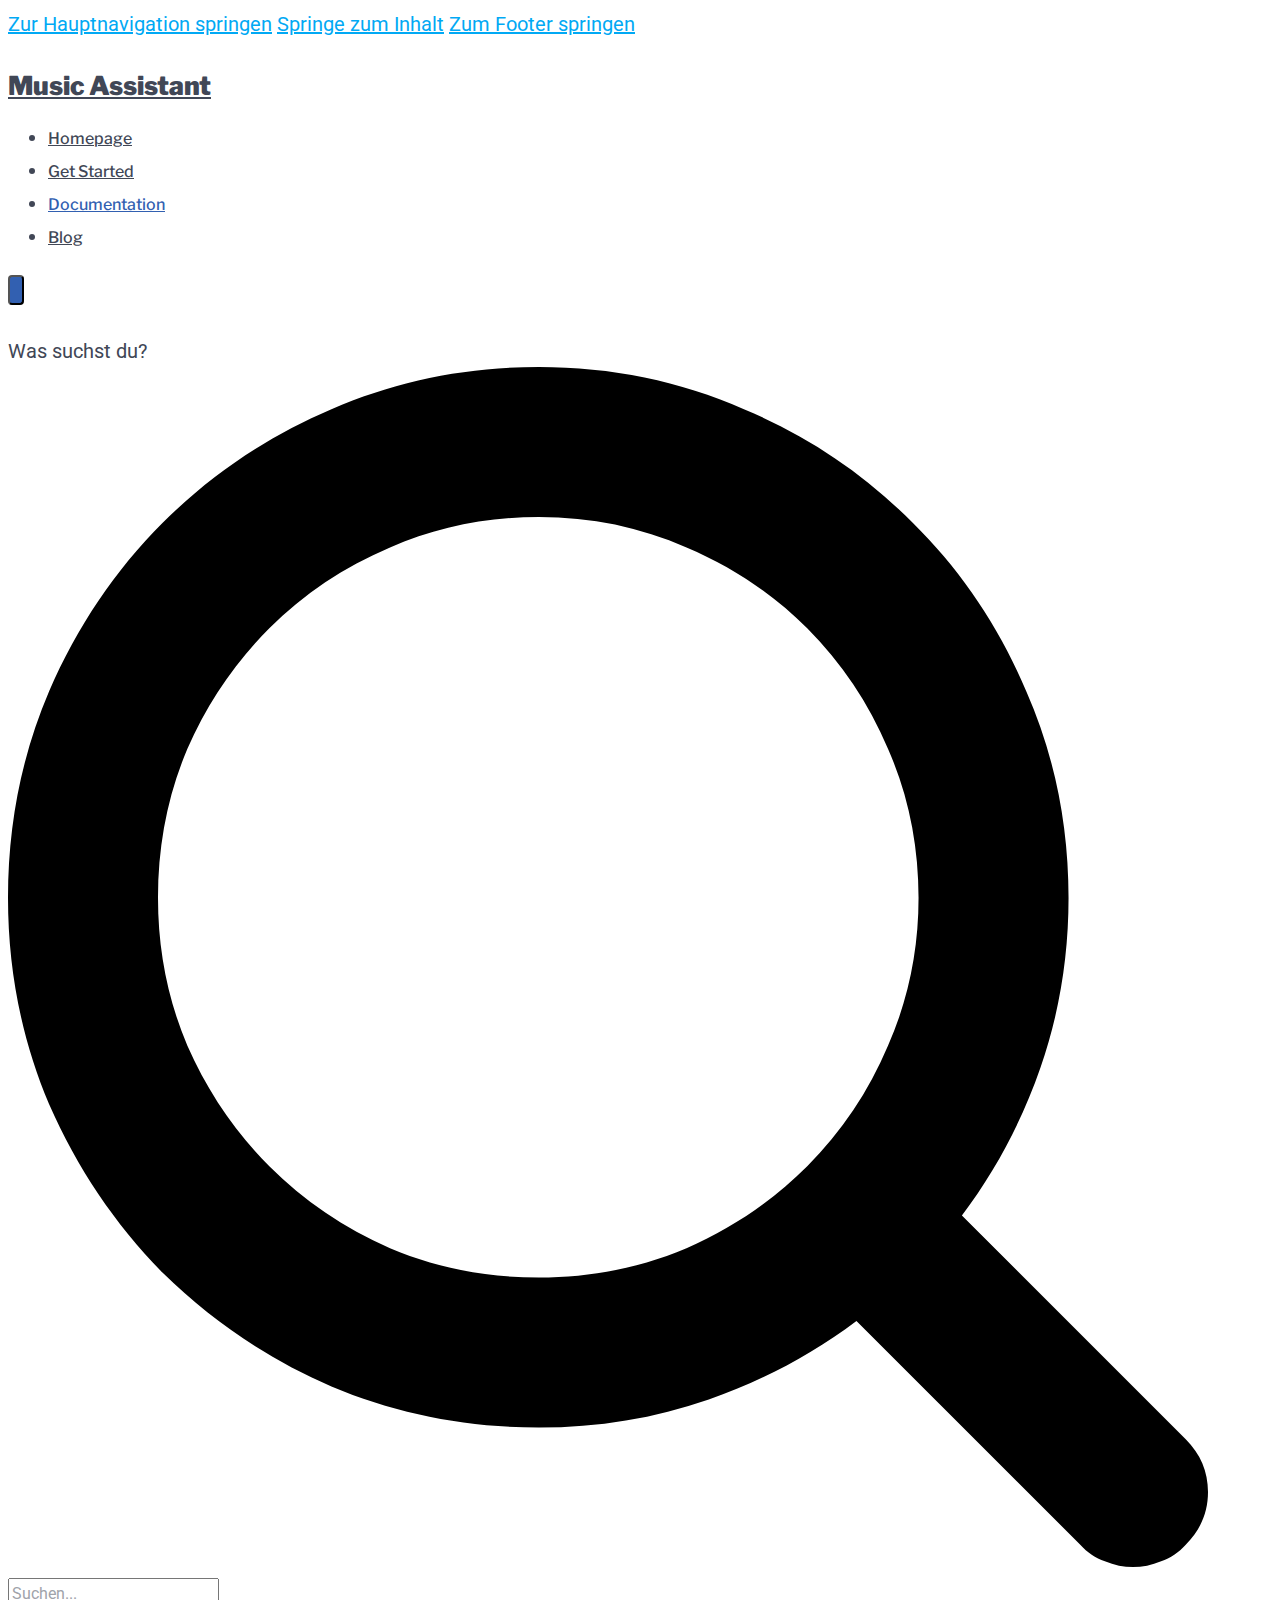
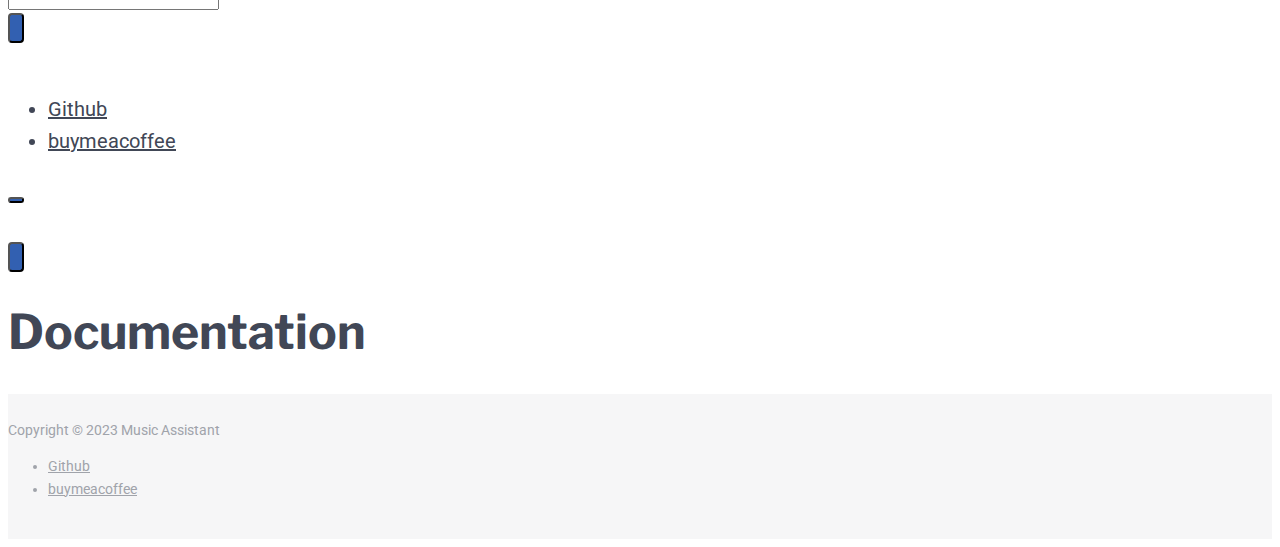
<file: documentation/index.html>
<!DOCTYPE html>
<html lang="de-DE">
<head>
	<meta charset="UTF-8">
	<meta name="viewport" content="width=device-width, initial-scale=1">
	<link rel="profile" href="https://gmpg.org/xfn/11">

	<title>Documentation &#8211; Music Assistant</title>
<meta name="robots" content="max-image-preview:large">
<link rel="dns-prefetch" href="//fonts.googleapis.com">
<link rel="alternate" type="application/rss+xml" title="Music Assistant &raquo; Feed" href="https://ma.storagevault.me/feed/">
<link rel="alternate" type="application/rss+xml" title="Music Assistant &raquo; Kommentar-Feed" href="https://ma.storagevault.me/comments/feed/">
<script type="text/javascript">
window._wpemojiSettings = {"baseUrl":"https:\/\/s.w.org\/images\/core\/emoji\/14.0.0\/72x72\/","ext":".png","svgUrl":"https:\/\/s.w.org\/images\/core\/emoji\/14.0.0\/svg\/","svgExt":".svg","source":{"concatemoji":"https:\/\/ma.storagevault.me\/wp-includes\/js\/wp-emoji-release.min.js?ver=6.1.1"}};
/*! This file is auto-generated */
!function(e,a,t){var n,r,o,i=a.createElement("canvas"),p=i.getContext&&i.getContext("2d");function s(e,t){var a=String.fromCharCode,e=(p.clearRect(0,0,i.width,i.height),p.fillText(a.apply(this,e),0,0),i.toDataURL());return p.clearRect(0,0,i.width,i.height),p.fillText(a.apply(this,t),0,0),e===i.toDataURL()}function c(e){var t=a.createElement("script");t.src=e,t.defer=t.type="text/javascript",a.getElementsByTagName("head")[0].appendChild(t)}for(o=Array("flag","emoji"),t.supports={everything:!0,everythingExceptFlag:!0},r=0;r<o.length;r++)t.supports[o[r]]=function(e){if(p&&p.fillText)switch(p.textBaseline="top",p.font="600 32px Arial",e){case"flag":return s([127987,65039,8205,9895,65039],[127987,65039,8203,9895,65039])?!1:!s([55356,56826,55356,56819],[55356,56826,8203,55356,56819])&&!s([55356,57332,56128,56423,56128,56418,56128,56421,56128,56430,56128,56423,56128,56447],[55356,57332,8203,56128,56423,8203,56128,56418,8203,56128,56421,8203,56128,56430,8203,56128,56423,8203,56128,56447]);case"emoji":return!s([129777,127995,8205,129778,127999],[129777,127995,8203,129778,127999])}return!1}(o[r]),t.supports.everything=t.supports.everything&&t.supports[o[r]],"flag"!==o[r]&&(t.supports.everythingExceptFlag=t.supports.everythingExceptFlag&&t.supports[o[r]]);t.supports.everythingExceptFlag=t.supports.everythingExceptFlag&&!t.supports.flag,t.DOMReady=!1,t.readyCallback=function(){t.DOMReady=!0},t.supports.everything||(n=function(){t.readyCallback()},a.addEventListener?(a.addEventListener("DOMContentLoaded",n,!1),e.addEventListener("load",n,!1)):(e.attachEvent("onload",n),a.attachEvent("onreadystatechange",function(){"complete"===a.readyState&&t.readyCallback()})),(e=t.source||{}).concatemoji?c(e.concatemoji):e.wpemoji&&e.twemoji&&(c(e.twemoji),c(e.wpemoji)))}(window,document,window._wpemojiSettings);
</script>
<style type="text/css">img.wp-smiley,
img.emoji {
	display: inline !important;
	border: none !important;
	box-shadow: none !important;
	height: 1em !important;
	width: 1em !important;
	margin: 0 0.07em !important;
	vertical-align: -0.1em !important;
	background: none !important;
	padding: 0 !important;
}</style>
	<link rel="stylesheet" id="wp-block-library-css" href="https://ma.storagevault.me/wp-includes/css/dist/block-library/style.min.css?ver=6.1.1" type="text/css" media="all">
<link rel="stylesheet" id="classic-theme-styles-css" href="https://ma.storagevault.me/wp-includes/css/classic-themes.min.css?ver=1" type="text/css" media="all">
<style id="global-styles-inline-css" type="text/css">body{--wp--preset--color--black: #000000;--wp--preset--color--cyan-bluish-gray: #abb8c3;--wp--preset--color--white: #ffffff;--wp--preset--color--pale-pink: #f78da7;--wp--preset--color--vivid-red: #cf2e2e;--wp--preset--color--luminous-vivid-orange: #ff6900;--wp--preset--color--luminous-vivid-amber: #fcb900;--wp--preset--color--light-green-cyan: #7bdcb5;--wp--preset--color--vivid-green-cyan: #00d084;--wp--preset--color--pale-cyan-blue: #8ed1fc;--wp--preset--color--vivid-cyan-blue: #0693e3;--wp--preset--color--vivid-purple: #9b51e0;--wp--preset--gradient--vivid-cyan-blue-to-vivid-purple: linear-gradient(135deg,rgba(6,147,227,1) 0%,rgb(155,81,224) 100%);--wp--preset--gradient--light-green-cyan-to-vivid-green-cyan: linear-gradient(135deg,rgb(122,220,180) 0%,rgb(0,208,130) 100%);--wp--preset--gradient--luminous-vivid-amber-to-luminous-vivid-orange: linear-gradient(135deg,rgba(252,185,0,1) 0%,rgba(255,105,0,1) 100%);--wp--preset--gradient--luminous-vivid-orange-to-vivid-red: linear-gradient(135deg,rgba(255,105,0,1) 0%,rgb(207,46,46) 100%);--wp--preset--gradient--very-light-gray-to-cyan-bluish-gray: linear-gradient(135deg,rgb(238,238,238) 0%,rgb(169,184,195) 100%);--wp--preset--gradient--cool-to-warm-spectrum: linear-gradient(135deg,rgb(74,234,220) 0%,rgb(151,120,209) 20%,rgb(207,42,186) 40%,rgb(238,44,130) 60%,rgb(251,105,98) 80%,rgb(254,248,76) 100%);--wp--preset--gradient--blush-light-purple: linear-gradient(135deg,rgb(255,206,236) 0%,rgb(152,150,240) 100%);--wp--preset--gradient--blush-bordeaux: linear-gradient(135deg,rgb(254,205,165) 0%,rgb(254,45,45) 50%,rgb(107,0,62) 100%);--wp--preset--gradient--luminous-dusk: linear-gradient(135deg,rgb(255,203,112) 0%,rgb(199,81,192) 50%,rgb(65,88,208) 100%);--wp--preset--gradient--pale-ocean: linear-gradient(135deg,rgb(255,245,203) 0%,rgb(182,227,212) 50%,rgb(51,167,181) 100%);--wp--preset--gradient--electric-grass: linear-gradient(135deg,rgb(202,248,128) 0%,rgb(113,206,126) 100%);--wp--preset--gradient--midnight: linear-gradient(135deg,rgb(2,3,129) 0%,rgb(40,116,252) 100%);--wp--preset--duotone--dark-grayscale: url('#wp-duotone-dark-grayscale');--wp--preset--duotone--grayscale: url('#wp-duotone-grayscale');--wp--preset--duotone--purple-yellow: url('#wp-duotone-purple-yellow');--wp--preset--duotone--blue-red: url('#wp-duotone-blue-red');--wp--preset--duotone--midnight: url('#wp-duotone-midnight');--wp--preset--duotone--magenta-yellow: url('#wp-duotone-magenta-yellow');--wp--preset--duotone--purple-green: url('#wp-duotone-purple-green');--wp--preset--duotone--blue-orange: url('#wp-duotone-blue-orange');--wp--preset--font-size--small: 13px;--wp--preset--font-size--medium: 20px;--wp--preset--font-size--large: 36px;--wp--preset--font-size--x-large: 42px;--wp--preset--spacing--20: 0.44rem;--wp--preset--spacing--30: 0.67rem;--wp--preset--spacing--40: 1rem;--wp--preset--spacing--50: 1.5rem;--wp--preset--spacing--60: 2.25rem;--wp--preset--spacing--70: 3.38rem;--wp--preset--spacing--80: 5.06rem;}:where(.is-layout-flex){gap: 0.5em;}body .is-layout-flow > .alignleft{float: left;margin-inline-start: 0;margin-inline-end: 2em;}body .is-layout-flow > .alignright{float: right;margin-inline-start: 2em;margin-inline-end: 0;}body .is-layout-flow > .aligncenter{margin-left: auto !important;margin-right: auto !important;}body .is-layout-constrained > .alignleft{float: left;margin-inline-start: 0;margin-inline-end: 2em;}body .is-layout-constrained > .alignright{float: right;margin-inline-start: 2em;margin-inline-end: 0;}body .is-layout-constrained > .aligncenter{margin-left: auto !important;margin-right: auto !important;}body .is-layout-constrained > :where(:not(.alignleft):not(.alignright):not(.alignfull)){max-width: var(--wp--style--global--content-size);margin-left: auto !important;margin-right: auto !important;}body .is-layout-constrained > .alignwide{max-width: var(--wp--style--global--wide-size);}body .is-layout-flex{display: flex;}body .is-layout-flex{flex-wrap: wrap;align-items: center;}body .is-layout-flex > *{margin: 0;}:where(.wp-block-columns.is-layout-flex){gap: 2em;}.has-black-color{color: var(--wp--preset--color--black) !important;}.has-cyan-bluish-gray-color{color: var(--wp--preset--color--cyan-bluish-gray) !important;}.has-white-color{color: var(--wp--preset--color--white) !important;}.has-pale-pink-color{color: var(--wp--preset--color--pale-pink) !important;}.has-vivid-red-color{color: var(--wp--preset--color--vivid-red) !important;}.has-luminous-vivid-orange-color{color: var(--wp--preset--color--luminous-vivid-orange) !important;}.has-luminous-vivid-amber-color{color: var(--wp--preset--color--luminous-vivid-amber) !important;}.has-light-green-cyan-color{color: var(--wp--preset--color--light-green-cyan) !important;}.has-vivid-green-cyan-color{color: var(--wp--preset--color--vivid-green-cyan) !important;}.has-pale-cyan-blue-color{color: var(--wp--preset--color--pale-cyan-blue) !important;}.has-vivid-cyan-blue-color{color: var(--wp--preset--color--vivid-cyan-blue) !important;}.has-vivid-purple-color{color: var(--wp--preset--color--vivid-purple) !important;}.has-black-background-color{background-color: var(--wp--preset--color--black) !important;}.has-cyan-bluish-gray-background-color{background-color: var(--wp--preset--color--cyan-bluish-gray) !important;}.has-white-background-color{background-color: var(--wp--preset--color--white) !important;}.has-pale-pink-background-color{background-color: var(--wp--preset--color--pale-pink) !important;}.has-vivid-red-background-color{background-color: var(--wp--preset--color--vivid-red) !important;}.has-luminous-vivid-orange-background-color{background-color: var(--wp--preset--color--luminous-vivid-orange) !important;}.has-luminous-vivid-amber-background-color{background-color: var(--wp--preset--color--luminous-vivid-amber) !important;}.has-light-green-cyan-background-color{background-color: var(--wp--preset--color--light-green-cyan) !important;}.has-vivid-green-cyan-background-color{background-color: var(--wp--preset--color--vivid-green-cyan) !important;}.has-pale-cyan-blue-background-color{background-color: var(--wp--preset--color--pale-cyan-blue) !important;}.has-vivid-cyan-blue-background-color{background-color: var(--wp--preset--color--vivid-cyan-blue) !important;}.has-vivid-purple-background-color{background-color: var(--wp--preset--color--vivid-purple) !important;}.has-black-border-color{border-color: var(--wp--preset--color--black) !important;}.has-cyan-bluish-gray-border-color{border-color: var(--wp--preset--color--cyan-bluish-gray) !important;}.has-white-border-color{border-color: var(--wp--preset--color--white) !important;}.has-pale-pink-border-color{border-color: var(--wp--preset--color--pale-pink) !important;}.has-vivid-red-border-color{border-color: var(--wp--preset--color--vivid-red) !important;}.has-luminous-vivid-orange-border-color{border-color: var(--wp--preset--color--luminous-vivid-orange) !important;}.has-luminous-vivid-amber-border-color{border-color: var(--wp--preset--color--luminous-vivid-amber) !important;}.has-light-green-cyan-border-color{border-color: var(--wp--preset--color--light-green-cyan) !important;}.has-vivid-green-cyan-border-color{border-color: var(--wp--preset--color--vivid-green-cyan) !important;}.has-pale-cyan-blue-border-color{border-color: var(--wp--preset--color--pale-cyan-blue) !important;}.has-vivid-cyan-blue-border-color{border-color: var(--wp--preset--color--vivid-cyan-blue) !important;}.has-vivid-purple-border-color{border-color: var(--wp--preset--color--vivid-purple) !important;}.has-vivid-cyan-blue-to-vivid-purple-gradient-background{background: var(--wp--preset--gradient--vivid-cyan-blue-to-vivid-purple) !important;}.has-light-green-cyan-to-vivid-green-cyan-gradient-background{background: var(--wp--preset--gradient--light-green-cyan-to-vivid-green-cyan) !important;}.has-luminous-vivid-amber-to-luminous-vivid-orange-gradient-background{background: var(--wp--preset--gradient--luminous-vivid-amber-to-luminous-vivid-orange) !important;}.has-luminous-vivid-orange-to-vivid-red-gradient-background{background: var(--wp--preset--gradient--luminous-vivid-orange-to-vivid-red) !important;}.has-very-light-gray-to-cyan-bluish-gray-gradient-background{background: var(--wp--preset--gradient--very-light-gray-to-cyan-bluish-gray) !important;}.has-cool-to-warm-spectrum-gradient-background{background: var(--wp--preset--gradient--cool-to-warm-spectrum) !important;}.has-blush-light-purple-gradient-background{background: var(--wp--preset--gradient--blush-light-purple) !important;}.has-blush-bordeaux-gradient-background{background: var(--wp--preset--gradient--blush-bordeaux) !important;}.has-luminous-dusk-gradient-background{background: var(--wp--preset--gradient--luminous-dusk) !important;}.has-pale-ocean-gradient-background{background: var(--wp--preset--gradient--pale-ocean) !important;}.has-electric-grass-gradient-background{background: var(--wp--preset--gradient--electric-grass) !important;}.has-midnight-gradient-background{background: var(--wp--preset--gradient--midnight) !important;}.has-small-font-size{font-size: var(--wp--preset--font-size--small) !important;}.has-medium-font-size{font-size: var(--wp--preset--font-size--medium) !important;}.has-large-font-size{font-size: var(--wp--preset--font-size--large) !important;}.has-x-large-font-size{font-size: var(--wp--preset--font-size--x-large) !important;}
.wp-block-navigation a:where(:not(.wp-element-button)){color: inherit;}
:where(.wp-block-columns.is-layout-flex){gap: 2em;}
.wp-block-pullquote{font-size: 1.5em;line-height: 1.6;}</style>
<link rel="stylesheet" id="font-awesome-css" href="https://ma.storagevault.me/wp-content/themes/gutenix/assets/lib/font-awesome/css/font-awesome.min.css?ver=4.7.0" type="text/css" media="all">
<link rel="stylesheet" id="gutenix-dynamic-default-css" href="https://ma.storagevault.me/wp-content/themes/gutenix/assets/css/dynamic/dynamic-default.css?ver=1.1.5" type="text/css" media="all">
<link rel="stylesheet" id="gutenix-theme-style-css" href="https://ma.storagevault.me/wp-content/themes/gutenix/assets/css/theme-style.css?ver=1.1.5" type="text/css" media="all">
<style id="gutenix-theme-style-inline-css" type="text/css">/* #Typography */html {font-size: 125%;}body {text-transform: none;font-style: normal;font-weight: 400;line-height: 1.6;font-family: Roboto, sans-serif;letter-spacing: 0px;text-align: left;color: #414756;}h1,.h1-style {text-transform: none;font-style: normal;font-weight: 700;line-height: 1.2;font-family: Roboto, sans-serif;letter-spacing: 0px;text-align: inherit;color: #414756;}h2,.h2-style {text-transform: none;font-style: normal;font-weight: 700;line-height: 1.2;font-family: 'Libre Franklin', sans-serif;letter-spacing: 0px;text-align: inherit;color: #414756;}h3,.h3-style {text-transform: none;font-style: normal;font-weight: 700;line-height: 1.3;font-family: 'Libre Franklin', sans-serif;letter-spacing: 0px;text-align: inherit;color: #414756;}h4,.h4-style {text-transform: none;font-style: normal;font-weight: 700;line-height: 1.5;font-family: 'Libre Franklin', sans-serif;letter-spacing: 0px;text-align: inherit;color: #414756;}h5,.h5-style {text-transform: none;font-style: normal;font-weight: 700;line-height: 1.6;font-family: 'Libre Franklin', sans-serif;letter-spacing: 0px;text-align: inherit;color: #414756;}h6,.h6-style {text-transform: none;font-style: normal;font-weight: 700;line-height: 1.6;font-family: 'Libre Franklin', sans-serif;letter-spacing: 0px;text-align: inherit;color: #414756;}a,h1 a:hover,h2 a:hover,h3 a:hover,h4 a:hover,h5 a:hover,h6 a:hover {color: #01a9f4;}a:hover { color: #414756; }blockquote {border-color: #01a9f4;}blockquote, mark, ins {color: #01a9f4;}blockquote cite, abbr, acronym, .wp-caption-text, .breadcrumbs {color: #a0a3aa;}/* #Forms */input,select,optgroup,textarea {font-style: normal;text-transform: none;font-weight: 400;line-height: 1.6;font-family: Roboto, sans-serif;letter-spacing: 0px;color: #414756;}select{ color: #a0a3aa; }::-webkit-input-placeholder { color: #a0a3aa; }::-moz-placeholder{ color: #a0a3aa; }:-ms-input-placeholder{ color: #a0a3aa; }:-moz-placeholder{ color: #a0a3aa; }.search-form__submit {color: rgb(206,209,216);}.search-form__submit:hover {color: #01a9f4;}/* #Layout */@media (min-width: 1200px) {#page .gutenix-container {max-width: 1200px;}}/* #ToTop Button */#toTop {padding: 10px 10px;border-radius: 4px;background-color: #3260b1;color: #ffffff;}#toTop:hover {background-color: #414756;color: #ffffff;}/* #Page preloader */.page-preloader-cover .bar:before{background-color: #01a9f4;}/* Buttons */.wp-block-button__link {background-color: #01a9f4;}.wp-block-button__link:hover {color: #ffffff;background-color: #414756;}.is-style-outline .wp-block-button__link {color: #01a9f4;border-color: #01a9f4;}.is-style-outline .wp-block-button__link:hover {color: #ffffff;border-color: #414756;background-color: #414756;}/* Text meant only for screen readers. */.screen-reader-shortcut,.screen-reader-text:focus {color: #ffffff !important;background-color: #01a9f4 !important;}.primary_color {color: #01a9f4;}.primary_bg_color {background-color: #01a9f4;}/* Dynamic CSS */@media (min-width: 1200px) {.woocommerce .content-area.gutenix-col-md-8{flex: 0 0 100%;max-width: 100%;}}body{font-size:20px;}h1, .h1-style{font-size:64px;}h2, .h2-style{font-size:48px;}h3, .h3-style{font-size:34px;}h4, .h4-style{font-size:24px;}h5, .h5-style, .nav-post-title{font-size:20px;}h6, .h6-style{font-size:16px;}.btn, button, #page input[type="button"], #page input[type="reset"], #page input[type="submit"], .woocommerce .button, .elementor-widget-wp-widget-woocommerce_widget_cart .button, .product .added_to_cart{font-size:16px;}#page input, #page select, #page optgroup, #page textarea{font-size:16px;}.header-btn{font-size:16px;}.site-logo--text{font-size:26px;}.site-description{font-size:14px;}.main-navigation--vertical .menu > .menu-item > a, .main-navigation--vertical .menu .menu-parent-item > a{font-size:34px;}.main-navigation--vertical .menu .sub-menu .menu-item > a{font-size:30px;}.footer-area-wrapper .widget-title{margin-bottom:15px;}.footer-area-wrapper .widget-title{font-size:20px;}.footer-area-wrapper .widget{font-size:16px;}body:not(.page-layout-full-width) .site-content__container{padding-top:40px;padding-bottom:70px;}.page-layout-full-width .site-main > .comments-area{padding-bottom:70px;}.footer-area-wrapper{padding-top:70px;padding-bottom:10px;}.footer-bar .gutenix-container, .footer-bar .gutenix-container-fluid{padding-top:25px;padding-bottom:25px;}.site-logo.site-logo--image a{width:120px;}.header-btn.header-btn-1{padding-top:6px;padding-right:20px;padding-bottom:6px;padding-left:20px;}.header-btn.header-btn-2{padding-top:6px;padding-right:20px;padding-bottom:6px;padding-left:20px;}.entry-header, .posts-list--default .post .entry-header, .posts-list--default-2 .post .entry-header, .posts-list--grid .post .entry-header, .posts-list--masonry .post .entry-header, .posts-list--justify .post .entry-header, .wp-block-latest-posts__list.is-grid li > a{margin-top:px;margin-bottom:px;}@media (max-width:800px){.entry-header, .posts-list--default .post .entry-header, .posts-list--default-2 .post .entry-header, .posts-list--grid .post .entry-header, .posts-list--masonry .post .entry-header, .posts-list--justify .post .entry-header, .wp-block-latest-posts__list.is-grid li > a{margin-top:px;margin-bottom:px;}}@media (max-width:544px){.entry-header, .posts-list--default .post .entry-header, .posts-list--default-2 .post .entry-header, .posts-list--grid .post .entry-header, .posts-list--masonry .post .entry-header, .posts-list--justify .post .entry-header, .wp-block-latest-posts__list.is-grid li > a{margin-top:px;margin-bottom:px;}}.posts-list .post .entry-header h2, .posts-list .post .entry-title, .related-post .entry-title, .wp-block-latest-posts__list.is-grid li > a{font-size:px;}@media (max-width:800px){.posts-list .post .entry-header h2, .posts-list .post .entry-title, .related-post .entry-title, .wp-block-latest-posts__list.is-grid li > a{font-size:px;}}@media (max-width:544px){.posts-list .post .entry-header h2, .posts-list .post .entry-title, .related-post .entry-title, .wp-block-latest-posts__list.is-grid li > a{font-size:px;}}.entry-meta, .posts-list--default .post .entry-meta, .posts-list--default-2 .post .entry-meta, .posts-list--grid .post .entry-meta, .posts-list--masonry .post .entry-meta, .posts-list--justify .post .entry-meta{margin-top:px;margin-bottom:px;}@media (max-width:800px){.entry-meta, .posts-list--default .post .entry-meta, .posts-list--default-2 .post .entry-meta, .posts-list--grid .post .entry-meta, .posts-list--masonry .post .entry-meta, .posts-list--justify .post .entry-meta{margin-top:px;margin-bottom:px;}}@media (max-width:544px){.entry-meta, .posts-list--default .post .entry-meta, .posts-list--default-2 .post .entry-meta, .posts-list--grid .post .entry-meta, .posts-list--masonry .post .entry-meta, .posts-list--justify .post .entry-meta{margin-top:px;margin-bottom:px;}}.entry-meta, .entry-footer, .wp-block-latest-posts .wp-block-latest-posts__post-date{font-size:px;}@media (max-width:800px){.entry-meta, .entry-footer, .wp-block-latest-posts .wp-block-latest-posts__post-date{font-size:px;}}@media (max-width:544px){.entry-meta, .entry-footer, .wp-block-latest-posts .wp-block-latest-posts__post-date{font-size:px;}}.posts-list--default .post .entry-content, .posts-list--default-2 .post .entry-content, .posts-list--grid .post .entry-content, .posts-list--masonry .post .entry-content, .posts-list--justify .post .entry-content, .wp-block-latest-posts__post-excerpt{margin-top:px;margin-bottom:px;}@media (max-width:800px){.posts-list--default .post .entry-content, .posts-list--default-2 .post .entry-content, .posts-list--grid .post .entry-content, .posts-list--masonry .post .entry-content, .posts-list--justify .post .entry-content, .wp-block-latest-posts__post-excerpt{margin-top:px;margin-bottom:px;}}@media (max-width:544px){.posts-list--default .post .entry-content, .posts-list--default-2 .post .entry-content, .posts-list--grid .post .entry-content, .posts-list--masonry .post .entry-content, .posts-list--justify .post .entry-content, .wp-block-latest-posts__post-excerpt{margin-top:px;margin-bottom:px;}}.post .entry-content, .posts-list--default .entry-content, .posts-list--default-2 .entry-content, .posts-list--grid .entry-content, .posts-list--masonry .entry-content, .posts-list--justify .entry-content, .wp-block-latest-posts__post-excerpt{font-size:px;}@media (max-width:800px){.post .entry-content, .posts-list--default .entry-content, .posts-list--default-2 .entry-content, .posts-list--grid .entry-content, .posts-list--masonry .entry-content, .posts-list--justify .entry-content, .wp-block-latest-posts__post-excerpt{font-size:px;}}@media (max-width:544px){.post .entry-content, .posts-list--default .entry-content, .posts-list--default-2 .entry-content, .posts-list--grid .entry-content, .posts-list--masonry .entry-content, .posts-list--justify .entry-content, .wp-block-latest-posts__post-excerpt{font-size:px;}}.post-button.btn.btn-default{padding-top:px;padding-right:px;padding-bottom:px;padding-left:px;}@media (max-width:800px){.post-button.btn.btn-default{padding-top:px;padding-right:px;padding-bottom:px;padding-left:px;}}@media (max-width:544px){.post-button.btn.btn-default{padding-top:px;padding-right:px;padding-bottom:px;padding-left:px;}}.post-button.btn.btn-default{font-size:px;}@media (max-width:800px){.post-button.btn.btn-default{font-size:px;}}@media (max-width:544px){.post-button.btn.btn-default{font-size:px;}}.footer-area-wrapper .gutenix-col-xs-12.gutenix-col-md-6{padding-top:px;padding-right:px;padding-bottom:px;padding-left:px;}@media (max-width:800px){.footer-area-wrapper .gutenix-col-xs-12.gutenix-col-md-6{padding-top:px;padding-right:px;padding-bottom:px;padding-left:px;}}@media (max-width:544px){.footer-area-wrapper .gutenix-col-xs-12.gutenix-col-md-6{padding-top:px;padding-right:px;padding-bottom:px;padding-left:px;}}/* #Post */.sticky-label {color: #ffffff;background-color: #01a9f4;}.entry-meta,.comment-meta,.entry-footer {color: #a0a3aa;}.cat-links {color: #01a9f4;}.cat-links--primary a {background-color: #01a9f4;color: #ffffff;}.cat-links--primary a:hover,.cat-links--primary a:focus {background-color: #414756;}.tags-links--primary a {color: #a0a3aa;}.tags-links--primary a:hover {color: #01a9f4;}.tags-links__prefix {color: #414756;}/* #Post Navigation */.navigation .nav-icon {color: rgb(206,209,216);}.pagination .page-numbers:not(.prev):not(.next) {color: #a0a3aa;}.navigation a:hover .nav-icon,.pagination a.page-numbers:not(.prev):not(.next):hover,.pagination .current.page-numbers:not(.prev):not(.next),.post-navigation a:hover .nav-post-title{color: #01a9f4;}.post-navigation .nav-post-title {font-style: normal;font-weight: 700;font-size: $h5_font_size{px};line-height: 1.6;font-family: 'Libre Franklin', sans-serif;letter-spacing: 0px;color: #414756;}/* #Single Post */.post-author-bio__title a,#cancel-comment-reply-link {color: #01a9f4;}.post-author-bio__title a:hover,#cancel-comment-reply-link:hover {color: #414756;}.comment-respond .comment-notes,.comment-respond .logged-in-as,.comment-respond .must-log-in {color: #a0a3aa;}/* #Customize Partial Placeholder */.customize-partial-placeholder {color: #ffffff;background-color: rgba(1,169,244,0.8);}/* #Buttons */.btn,button,input[type='button'],input[type='reset'],input[type='submit'] {font-style: normal;font-weight: 800;text-transform: none;line-height: 1.5;font-family: Roboto, sans-serif;letter-spacing: 0px;border-radius: 4px;}.btn-primary,button,input[type='button'],input[type='reset'],input[type='submit'] {color: #ffffff;background-color: #3260b1;}.btn-primary:hover,button:hover,input[type='button']:hover,input[type='reset']:hover,input[type='submit']:hover {color: #3260b1;background-color: #414756;}.btn-primary:focus,button:focus,input[type='button']:focus,input[type='reset']:focus,input[type='submit']:focus {color: #3260b1;background-color: #414756;}.is-style-outline .wp-block-button__link {border-width: 2px;border-color: #3260b1;}/* #Widgets */.widget_categories a,.widget_archive a,.widget_pages a,.widget_meta a,.widget_nav_menu a,.widget_calendar,.widget_recent_comments .recentcomments,.widget_rss .rss-date,.widget_rss cite,.widget_recent_entries .post-date,.widget_tag_cloud a,.wp-block-archives-list a,.wp-block-categories-list a,.wp-block-latest-posts__post-date{color: #a0a3aa;}.widget_categories li,.widget_categories a:hover,.widget_archive li,.widget_archive a:hover,.widget_pages a:hover,.widget_meta a:hover,.widget_nav_menu a:hover,.widget_tag_cloud a:hover,.wp-block-archives-list li,.wp-block-categories-list li,.wp-block-archives-list a:hover,.wp-block-categories-list a:hover{color: #01a9f4;}.widget_recent_comments .comment-author-link a:hover {color: #414756;}.widget_calendar caption,.widget_calendar thead,.widget_calendar tbody a:hover {color: #ffffff;border-color: #01a9f4;background-color: #01a9f4;}.widget_calendar #today {color: #01a9f4;}.widget_calendar tfoot a {color: rgba(255,255,255,0.5);}.widget_calendar tfoot a:hover {color: #ffffff;}/* #Top-panel */.top-panel {background-color: #414756;color: #a0a3aa;font-size: 14px;}.top-panel .gutenix-container,.top-panel .gutenix-container-fluid {padding-top: 10px;padding-bottom: 10px;}.top-panel a {color: #a0a3aa;}.top-panel a:hover {color: #ffffff;}#top_panel-navigation.top-panel-menu li a {color: #a0a3aa;}#top_panel-navigation.top-panel-menu li a:hover,#top_panel-navigation.top-panel-menu li.current-menu-item a {color: #ffffff;}/* #Header-bar */.header-bar .gutenix-container,.header-bar .gutenix-container-fluid {padding-top: 30px;padding-bottom: 30px;}.header-bar,.header-search-popup {background-color: #ffffff;}.header-bar {}.header-search-toggle,.header-search-close,.header-search-form__label,.header-search-form__field-icon,.header-cart__link,.social-list--header a,.gutenix-header-login-toggle {color: #414756;}.menu-toggle:hover,.menu-toggle-close:hover,.header-search-toggle:hover,.header-search-close:hover,.header-cart__link:hover,.social-list--header a:hover,.gutenix-header-login-toggle:hover {color: #3260b1;}/* #Logo */.site-logo--text {text-transform: none;font-style: normal;font-weight: 900;font-size: $logo_font_size{px};line-height: 1.2;font-family: 'Libre Franklin', sans-serif;letter-spacing: 0px;}.site-logo__link,.site-logo__link:hover {color: #414756;}.site-description {text-transform: none;font-style: normal;font-weight: 400;font-size: $tagline_font_size{px};line-height: 1.3;font-family: 'Libre Franklin', sans-serif;letter-spacing: 0px;color: #a0a3aa;}/* #Header Buttons */.header-btn {font-style: normal;font-weight: 800;text-transform: none;line-height: 1.5;font-family: 'Libre Franklin', sans-serif;letter-spacing: 0px;}.header-btn.header-btn-1 {border: 0px solid ;border-radius: 4px;background-color: #3260b1;color: #ffffff;}.header-btn.header-btn-1:hover {background-color: #414756;;;}.header-btn.header-btn-2 {border: 0px solid ;border-radius: 4px;background-color: #414756;color: #ffffff;}.header-btn.header-btn-2:hover {background-color: #3260b1;;;}/* #Header Search */.header-search-form__field {;}.header-search-toggle path,.header-search-close path {fill: #414756;}.header-search-toggle:hover path,.header-search-close:hover path {fill: #3260b1;}/* Modile Menu */.menu-toggle-inner,.menu-toggle-inner:before,.menu-toggle-inner:after {background-color: #414756;}.header-bar__sidebar {background-color: #ffffff;}.menu-toggle-close path {fill: #414756;}@media (max-width: 1024px) {.social-list--header a {color: #414756;}}/* #Footer */.footer-area-wrapper {background-color: #f6f6f7;;}.footer-area-wrapper .widget-title {font-style: normal;text-transform: none;font-weight: 700;letter-spacing: 0px;color: #414756;}.footer-area-wrapper .widget {letter-spacing: 0px;color: #a0a3aa;}.footer-area-wrapper .widget a {font-weight: 700;color: #3260b1;}.footer-area-wrapper .widget a:hover {color: #414756;}.footer-bar {color: #a0a3aa;font-size: 14px;background-color: #f6f6f7;;}.footer-bar.border-top-wide {border-top: 0px solid #e8e9eb;}.footer-bar.border-top-boxed .gutenix-container:before{height: 0px;background-color: #e8e9eb;}.footer-bar a {color: #a0a3aa;}.footer-bar a:hover {color: #01a9f4;}/* #Menu */.main-navigation--default .menu > .menu-item > a {font-family: 'Libre Franklin', sans-serif;text-transform: none;font-style: normal;font-weight: 500;line-height: 1.8;font-size: 16px;letter-spacing: 0px;color: #414756;}.main-navigation--default .menu > .menu-item:hover > a,.main-navigation--default .menu > .menu-item.focus > a,.main-navigation--default .menu > .current_page_item > a,.main-navigation--default .menu > .current-menu-item > a,.main-navigation--default .menu > .current_page_ancestor > a,.main-navigation--default .menu > .current-menu-ancestor > a {color: #3260b1;}.main-navigation--default .menu:not(.menu--hover-framed) > .menu-item:before,.main-navigation--default .menu:not(.menu--hover-framed) > .menu-item:after {background-color: #3260b1;}.main-navigation--default .menu--hover-framed > .menu-item:before,.main-navigation--default .menu--hover-framed > .menu-item:after {border-color: #3260b1;}#site-navigation.main-navigation--default .menu .sub-menu {background-color: #ffffff;}.main-navigation--default .menu .sub-menu a {text-transform: none;font-style: normal;font-weight: 500;line-height: 1.6;font-size: 16px;letter-spacing: 0px;color: #a0a3aa;;}.main-navigation--default .menu .sub-menu .menu-item:hover > a,.main-navigation--default .menu .sub-menu .menu-item.focus > a,.main-navigation--default .menu .sub-menu .current_page_item > a,.main-navigation--default .menu .sub-menu .current-menu-item > a,.main-navigation--default .menu .sub-menu .current_page_ancestor > a,.main-navigation--default .menu .sub-menu .current-menu-ancestor > a {color: #3260B1;background-color: #f6f6f7;}/* #Vertical Menu */.header-bar--style-8 .menu-toggle-inner,.header-bar--style-8 .menu-toggle-inner:before,.header-bar--style-8 .menu-toggle-inner:after {background-color: #414756;}.main-navigation.main-navigation--vertical .menu a {font-family: 'Libre Franklin', sans-serif;text-transform: none;font-style: normal;font-weight: 500;line-height: 1.8;letter-spacing: 0px;}.main-navigation.main-navigation--vertical .menu a,.main-navigation.main-navigation--vertical .menu-back-btn {color: #414756;}.main-navigation.main-navigation--vertical .menu-back-btn:hover,.main-navigation.main-navigation--vertical .menu a:hover,.main-navigation.main-navigation--vertical .menu > .menu-item.focus > a,.main-navigation.main-navigation--vertical .menu > .current_page_item > a,.main-navigation.main-navigation--vertical .menu > .current-menu-item > a,.main-navigation.main-navigation--vertical .menu > .current_page_ancestor > a,.main-navigation.main-navigation--vertical .menu > .current-menu-ancestor > a,.main-navigation.main-navigation--vertical .menu .sub-menu .menu-item.focus > a,.main-navigation.main-navigation--vertical .menu .sub-menu .current_page_item > a,.main-navigation.main-navigation--vertical .menu .sub-menu .current-menu-item > a,.main-navigation.main-navigation--vertical .menu .sub-menu .current_page_ancestor > a,.main-navigation.main-navigation--vertical .menu .sub-menu .current-menu-ancestor > a {color: #3260b1;}.header-bar--style-8 .header-bar__sidebar--full-screen:after {opacity: 0.99;background-color: #ffffff;}.header-bar--style-8 .menu-toggle-close path {fill: #414756;}.header-bar--style-8 .social-list--header a {color: #414756;}.header-bar--style-8 .social-list--header a:hover {color: #3260b1;}</style>
<link rel="stylesheet" id="gutenix-style-css" href="https://ma.storagevault.me/wp-content/themes/gutenix/style.css?ver=1.1.5" type="text/css" media="all">
<link rel="stylesheet" id="cx-google-fonts-gutenix-css" href="//fonts.googleapis.com/css?family=Libre+Franklin%3A900%2C400%2C700%2C500%2C800%2C900italic%2C400italic%2C700italic%2C500italic%2C800italic%7CRoboto%3A400%2C700%2C800%2C400italic%2C700italic%2C800italic&#038;subset=latin&#038;ver=6.1.1" type="text/css" media="all">
<script type="text/javascript" src="https://ma.storagevault.me/wp-includes/js/jquery/jquery.min.js?ver=3.6.1" id="jquery-core-js"></script>
<script type="text/javascript" src="https://ma.storagevault.me/wp-includes/js/jquery/jquery-migrate.min.js?ver=3.3.2" id="jquery-migrate-js"></script>
<link rel="https://api.w.org/" href="https://ma.storagevault.me/wp-json/">
<link rel="alternate" type="application/json" href="https://ma.storagevault.me/wp-json/wp/v2/pages/12">
<link rel="EditURI" type="application/rsd+xml" title="RSD" href="https://ma.storagevault.me/xmlrpc.php?rsd">
<link rel="wlwmanifest" type="application/wlwmanifest+xml" href="https://ma.storagevault.me/wp-includes/wlwmanifest.xml">
<meta name="generator" content="WordPress 6.1.1">
<link rel="canonical" href="https://ma.storagevault.me/documentation/">
<link rel="shortlink" href="https://ma.storagevault.me/?p=12">
<link rel="alternate" type="application/json+oembed" href="https://ma.storagevault.me/wp-json/oembed/1.0/embed?url=https%3A%2F%2Fma.storagevault.me%2Fdocumentation%2F">
<link rel="alternate" type="text/xml+oembed" href="https://ma.storagevault.me/wp-json/oembed/1.0/embed?url=https%3A%2F%2Fma.storagevault.me%2Fdocumentation%2F#038;format=xml">
<meta name="theme-color" content="#3260B1">
</head>

<body class="page-template-default page page-id-12 page-layout-full-width no-sidebar no-site-description" itemscope="itemscope" itemtype="http://schema.org/WebPage">
	<svg xmlns="http://www.w3.org/2000/svg" viewbox="0 0 0 0" width="0" height="0" focusable="false" role="none" style="visibility: hidden; position: absolute; left: -9999px; overflow: hidden;"><defs><filter id="wp-duotone-dark-grayscale"><fecolormatrix color-interpolation-filters="sRGB" type="matrix" values=" .299 .587 .114 0 0 .299 .587 .114 0 0 .299 .587 .114 0 0 .299 .587 .114 0 0 "></fecolormatrix><fecomponenttransfer color-interpolation-filters="sRGB"><fefuncr type="table" tablevalues="0 0.49803921568627"></fefuncr><fefuncg type="table" tablevalues="0 0.49803921568627"></fefuncg><fefuncb type="table" tablevalues="0 0.49803921568627"></fefuncb><fefunca type="table" tablevalues="1 1"></fefunca></fecomponenttransfer><fecomposite in2="SourceGraphic" operator="in"></fecomposite></filter></defs></svg><svg xmlns="http://www.w3.org/2000/svg" viewbox="0 0 0 0" width="0" height="0" focusable="false" role="none" style="visibility: hidden; position: absolute; left: -9999px; overflow: hidden;"><defs><filter id="wp-duotone-grayscale"><fecolormatrix color-interpolation-filters="sRGB" type="matrix" values=" .299 .587 .114 0 0 .299 .587 .114 0 0 .299 .587 .114 0 0 .299 .587 .114 0 0 "></fecolormatrix><fecomponenttransfer color-interpolation-filters="sRGB"><fefuncr type="table" tablevalues="0 1"></fefuncr><fefuncg type="table" tablevalues="0 1"></fefuncg><fefuncb type="table" tablevalues="0 1"></fefuncb><fefunca type="table" tablevalues="1 1"></fefunca></fecomponenttransfer><fecomposite in2="SourceGraphic" operator="in"></fecomposite></filter></defs></svg><svg xmlns="http://www.w3.org/2000/svg" viewbox="0 0 0 0" width="0" height="0" focusable="false" role="none" style="visibility: hidden; position: absolute; left: -9999px; overflow: hidden;"><defs><filter id="wp-duotone-purple-yellow"><fecolormatrix color-interpolation-filters="sRGB" type="matrix" values=" .299 .587 .114 0 0 .299 .587 .114 0 0 .299 .587 .114 0 0 .299 .587 .114 0 0 "></fecolormatrix><fecomponenttransfer color-interpolation-filters="sRGB"><fefuncr type="table" tablevalues="0.54901960784314 0.98823529411765"></fefuncr><fefuncg type="table" tablevalues="0 1"></fefuncg><fefuncb type="table" tablevalues="0.71764705882353 0.25490196078431"></fefuncb><fefunca type="table" tablevalues="1 1"></fefunca></fecomponenttransfer><fecomposite in2="SourceGraphic" operator="in"></fecomposite></filter></defs></svg><svg xmlns="http://www.w3.org/2000/svg" viewbox="0 0 0 0" width="0" height="0" focusable="false" role="none" style="visibility: hidden; position: absolute; left: -9999px; overflow: hidden;"><defs><filter id="wp-duotone-blue-red"><fecolormatrix color-interpolation-filters="sRGB" type="matrix" values=" .299 .587 .114 0 0 .299 .587 .114 0 0 .299 .587 .114 0 0 .299 .587 .114 0 0 "></fecolormatrix><fecomponenttransfer color-interpolation-filters="sRGB"><fefuncr type="table" tablevalues="0 1"></fefuncr><fefuncg type="table" tablevalues="0 0.27843137254902"></fefuncg><fefuncb type="table" tablevalues="0.5921568627451 0.27843137254902"></fefuncb><fefunca type="table" tablevalues="1 1"></fefunca></fecomponenttransfer><fecomposite in2="SourceGraphic" operator="in"></fecomposite></filter></defs></svg><svg xmlns="http://www.w3.org/2000/svg" viewbox="0 0 0 0" width="0" height="0" focusable="false" role="none" style="visibility: hidden; position: absolute; left: -9999px; overflow: hidden;"><defs><filter id="wp-duotone-midnight"><fecolormatrix color-interpolation-filters="sRGB" type="matrix" values=" .299 .587 .114 0 0 .299 .587 .114 0 0 .299 .587 .114 0 0 .299 .587 .114 0 0 "></fecolormatrix><fecomponenttransfer color-interpolation-filters="sRGB"><fefuncr type="table" tablevalues="0 0"></fefuncr><fefuncg type="table" tablevalues="0 0.64705882352941"></fefuncg><fefuncb type="table" tablevalues="0 1"></fefuncb><fefunca type="table" tablevalues="1 1"></fefunca></fecomponenttransfer><fecomposite in2="SourceGraphic" operator="in"></fecomposite></filter></defs></svg><svg xmlns="http://www.w3.org/2000/svg" viewbox="0 0 0 0" width="0" height="0" focusable="false" role="none" style="visibility: hidden; position: absolute; left: -9999px; overflow: hidden;"><defs><filter id="wp-duotone-magenta-yellow"><fecolormatrix color-interpolation-filters="sRGB" type="matrix" values=" .299 .587 .114 0 0 .299 .587 .114 0 0 .299 .587 .114 0 0 .299 .587 .114 0 0 "></fecolormatrix><fecomponenttransfer color-interpolation-filters="sRGB"><fefuncr type="table" tablevalues="0.78039215686275 1"></fefuncr><fefuncg type="table" tablevalues="0 0.94901960784314"></fefuncg><fefuncb type="table" tablevalues="0.35294117647059 0.47058823529412"></fefuncb><fefunca type="table" tablevalues="1 1"></fefunca></fecomponenttransfer><fecomposite in2="SourceGraphic" operator="in"></fecomposite></filter></defs></svg><svg xmlns="http://www.w3.org/2000/svg" viewbox="0 0 0 0" width="0" height="0" focusable="false" role="none" style="visibility: hidden; position: absolute; left: -9999px; overflow: hidden;"><defs><filter id="wp-duotone-purple-green"><fecolormatrix color-interpolation-filters="sRGB" type="matrix" values=" .299 .587 .114 0 0 .299 .587 .114 0 0 .299 .587 .114 0 0 .299 .587 .114 0 0 "></fecolormatrix><fecomponenttransfer color-interpolation-filters="sRGB"><fefuncr type="table" tablevalues="0.65098039215686 0.40392156862745"></fefuncr><fefuncg type="table" tablevalues="0 1"></fefuncg><fefuncb type="table" tablevalues="0.44705882352941 0.4"></fefuncb><fefunca type="table" tablevalues="1 1"></fefunca></fecomponenttransfer><fecomposite in2="SourceGraphic" operator="in"></fecomposite></filter></defs></svg><svg xmlns="http://www.w3.org/2000/svg" viewbox="0 0 0 0" width="0" height="0" focusable="false" role="none" style="visibility: hidden; position: absolute; left: -9999px; overflow: hidden;"><defs><filter id="wp-duotone-blue-orange"><fecolormatrix color-interpolation-filters="sRGB" type="matrix" values=" .299 .587 .114 0 0 .299 .587 .114 0 0 .299 .587 .114 0 0 .299 .587 .114 0 0 "></fecolormatrix><fecomponenttransfer color-interpolation-filters="sRGB"><fefuncr type="table" tablevalues="0.098039215686275 1"></fefuncr><fefuncg type="table" tablevalues="0 0.66274509803922"></fefuncg><fefuncb type="table" tablevalues="0.84705882352941 0.41960784313725"></fefuncb><fefunca type="table" tablevalues="1 1"></fefunca></fecomponenttransfer><fecomposite in2="SourceGraphic" operator="in"></fecomposite></filter></defs></svg>

<div id="page" class="site">
	<a class="skip-link screen-reader-text" href="#masthead">Zur Hauptnavigation springen</a>
	<a class="skip-link screen-reader-text" href="#content">Springe zum Inhalt</a>
	<a class="skip-link screen-reader-text" href="#colophon">Zum Footer springen</a>

	
	<header id="masthead" class="site-header" role="banner" itemscope="itemscope" itemtype="http://schema.org/WPHeader">
		
<div class="header-bar header-bar--style-1 header-bar--mobile-breakpoint-lg no_header_btns has_header_search has_header_social_links main-menu-left ">
	<div class="gutenix-container">
		<div class="header-bar__inner">
			<div class="header-bar__row">
				<div class="site-branding "><div class="site-logo site-logo--text "><a class="site-logo__link" href="https://ma.storagevault.me/" rel="home">Music Assistant</a></div></div>
					<nav id="site-navigation" class="main-navigation main-navigation--default" role="navigation">
		<ul id="main-menu" class="menu menu--hover-">
<li id="menu-item-30" class="menu-item menu-item-type-post_type menu-item-object-page menu-item-home menu-item-30"><a href="https://ma.storagevault.me/">Homepage</a></li>
<li id="menu-item-33" class="menu-item menu-item-type-post_type menu-item-object-page menu-item-33"><a href="https://ma.storagevault.me/get-started/">Get Started</a></li>
<li id="menu-item-32" class="menu-item menu-item-type-post_type menu-item-object-page current-menu-item page_item page-item-12 current_page_item menu-item-32"><a href="https://ma.storagevault.me/documentation/" aria-current="page">Documentation</a></li>
<li id="menu-item-31" class="menu-item menu-item-type-post_type menu-item-object-page menu-item-31"><a href="https://ma.storagevault.me/blog/">Blog</a></li>
</ul>	</nav><!-- #site-navigation -->
	
									<div class="header-toggles">
						
						<button class="header-search-toggle btn-initial"><svg class="svg-icon" aria-hidden="true" role="img" focusable="false" xmlns="http://www.w3.org/2000/svg" viewbox="0 0 16 16"><path d="M12.7188 11.3125C13.1667 10.7188 13.5156 10.0625 13.7656 9.34375C14.0156 8.625 14.1406 7.86979 14.1406 7.07812C14.1406 6.09896 13.9531 5.18229 13.5781 4.32812C13.2135 3.46354 12.7083 2.71354 12.0625 2.07812C11.4271 1.43229 10.6771 0.927083 9.8125 0.5625C8.95833 0.1875 8.04688 0 7.07812 0C6.09896 0 5.17708 0.1875 4.3125 0.5625C3.45833 0.927083 2.70833 1.43229 2.0625 2.07812C1.42708 2.71354 0.921875 3.46354 0.546875 4.32812C0.182292 5.18229 0 6.09896 0 7.07812C0 8.04688 0.182292 8.96354 0.546875 9.82812C0.921875 10.6823 1.42708 11.4323 2.0625 12.0781C2.70833 12.7135 3.45833 13.2188 4.3125 13.5938C5.17708 13.9583 6.09896 14.1406 7.07812 14.1406C7.86979 14.1406 8.625 14.0156 9.34375 13.7656C10.0625 13.5156 10.7188 13.1667 11.3125 12.7188L14.2969 15.7031C14.3906 15.8073 14.5 15.8802 14.625 15.9219C14.75 15.974 14.875 16 15 16C15.125 16 15.25 15.974 15.375 15.9219C15.5 15.8802 15.6094 15.8073 15.7031 15.7031C15.901 15.5052 16 15.2708 16 15C16 14.7292 15.901 14.4948 15.7031 14.2969L12.7188 11.3125ZM7.07812 12.1406C6.36979 12.1406 5.70833 12.0104 5.09375 11.75C4.47917 11.4792 3.94271 11.1146 3.48438 10.6562C3.02604 10.1979 2.66146 9.66146 2.39062 9.04688C2.13021 8.43229 2 7.77604 2 7.07812C2 6.36979 2.13021 5.70833 2.39062 5.09375C2.66146 4.47917 3.02604 3.94271 3.48438 3.48438C3.94271 3.02604 4.47917 2.66667 5.09375 2.40625C5.70833 2.13542 6.36979 2 7.07812 2C7.77604 2 8.43229 2.13542 9.04688 2.40625C9.66146 2.66667 10.1979 3.02604 10.6562 3.48438C11.1146 3.94271 11.474 4.47917 11.7344 5.09375C12.0052 5.70833 12.1406 6.36979 12.1406 7.07812C12.1406 7.77604 12.0052 8.43229 11.7344 9.04688C11.474 9.66146 11.1146 10.1979 10.6562 10.6562C10.1979 11.1146 9.66146 11.4792 9.04688 11.75C8.43229 12.0104 7.77604 12.1406 7.07812 12.1406Z"></path></svg></button>
<div class="header-search-popup">
	<div class="header-search-popup__container gutenix-container">
		<div class="header-search-popup__inner">
			<form role="search" method="get" class="header-search-form" action="http://localhost/music-assistant/">
				<label class="header-search-form__label" for="header-search-form-id">Was suchst du?</label>
				<div class="header-search-form__field-wrapper">
					<i class="header-search-form__field-icon"><svg class="svg-icon" xmlns="http://www.w3.org/2000/svg" viewbox="0 0 16 16"><path d="M12.7188 11.3125C13.1667 10.7188 13.5156 10.0625 13.7656 9.34375C14.0156 8.625 14.1406 7.86979 14.1406 7.07812C14.1406 6.09896 13.9531 5.18229 13.5781 4.32812C13.2135 3.46354 12.7083 2.71354 12.0625 2.07812C11.4271 1.43229 10.6771 0.927083 9.8125 0.5625C8.95833 0.1875 8.04688 0 7.07812 0C6.09896 0 5.17708 0.1875 4.3125 0.5625C3.45833 0.927083 2.70833 1.43229 2.0625 2.07812C1.42708 2.71354 0.921875 3.46354 0.546875 4.32812C0.182292 5.18229 0 6.09896 0 7.07812C0 8.04688 0.182292 8.96354 0.546875 9.82812C0.921875 10.6823 1.42708 11.4323 2.0625 12.0781C2.70833 12.7135 3.45833 13.2188 4.3125 13.5938C5.17708 13.9583 6.09896 14.1406 7.07812 14.1406C7.86979 14.1406 8.625 14.0156 9.34375 13.7656C10.0625 13.5156 10.7188 13.1667 11.3125 12.7188L14.2969 15.7031C14.3906 15.8073 14.5 15.8802 14.625 15.9219C14.75 15.974 14.875 16 15 16C15.125 16 15.25 15.974 15.375 15.9219C15.5 15.8802 15.6094 15.8073 15.7031 15.7031C15.901 15.5052 16 15.2708 16 15C16 14.7292 15.901 14.4948 15.7031 14.2969L12.7188 11.3125ZM7.07812 12.1406C6.36979 12.1406 5.70833 12.0104 5.09375 11.75C4.47917 11.4792 3.94271 11.1146 3.48438 10.6562C3.02604 10.1979 2.66146 9.66146 2.39062 9.04688C2.13021 8.43229 2 7.77604 2 7.07812C2 6.36979 2.13021 5.70833 2.39062 5.09375C2.66146 4.47917 3.02604 3.94271 3.48438 3.48438C3.94271 3.02604 4.47917 2.66667 5.09375 2.40625C5.70833 2.13542 6.36979 2 7.07812 2C7.77604 2 8.43229 2.13542 9.04688 2.40625C9.66146 2.66667 10.1979 3.02604 10.6562 3.48438C11.1146 3.94271 11.474 4.47917 11.7344 5.09375C12.0052 5.70833 12.1406 6.36979 12.1406 7.07812C12.1406 7.77604 12.0052 8.43229 11.7344 9.04688C11.474 9.66146 11.1146 10.1979 10.6562 10.6562C10.1979 11.1146 9.66146 11.4792 9.04688 11.75C8.43229 12.0104 7.77604 12.1406 7.07812 12.1406Z"></path></svg></i>
					<input type="search" id="header-search-form-id" class="header-search-form__field" placeholder="Suchen..." value="" name="s">
				</div>
			</form>
			<button class="header-search-close btn-initial"><svg class="svg-icon" xmlns="http://www.w3.org/2000/svg" viewbox="0 0 16 16"><path d="M15.6607 0.339286C15.4345 0.113095 15.1667 0 14.8571 0C14.5476 0 14.2798 0.113095 14.0536 0.339286L8 6.39286L1.94643 0.339286C1.72024 0.113095 1.45238 0 1.14286 0C0.833333 0 0.565476 0.113095 0.339286 0.339286C0.113095 0.565476 0 0.833333 0 1.14286C0 1.45238 0.113095 1.72024 0.339286 1.94643L6.39286 8L0.339286 14.0536C0.113095 14.2798 0 14.5476 0 14.8571C0 15.1667 0.113095 15.4345 0.339286 15.6607C0.446429 15.7798 0.571429 15.869 0.714286 15.9286C0.857143 15.9762 1 16 1.14286 16C1.28571 16 1.42857 15.9762 1.57143 15.9286C1.71429 15.869 1.83929 15.7798 1.94643 15.6607L8 9.60714L14.0536 15.6607C14.1607 15.7798 14.2857 15.869 14.4286 15.9286C14.5714 15.9762 14.7143 16 14.8571 16C15 16 15.1429 15.9762 15.2857 15.9286C15.4286 15.869 15.5536 15.7798 15.6607 15.6607C15.8869 15.4345 16 15.1667 16 14.8571C16 14.5476 15.8869 14.2798 15.6607 14.0536L9.60714 8L15.6607 1.94643C15.8869 1.72024 16 1.45238 16 1.14286C16 0.833333 15.8869 0.565476 15.6607 0.339286Z"></path></svg></button>
		</div>
	</div>
</div>

						
					</div>
								
				
				<div class="social-list social-list--header social-list--icon"><ul id="social-list-1" class="social-list__items inline-list">
<li id="menu-item-36" class="menu-item menu-item-type-custom menu-item-object-custom menu-item-36"><a href="https://github.com/music-assistant/hass-music-assistant"><span class="screen-reader-text">Github</span></a></li>
<li id="menu-item-37" class="menu-item menu-item-type-custom menu-item-object-custom menu-item-37"><a href="https://www.buymeacoffee.com/marcelveldt"><span class="screen-reader-text">buymeacoffee</span></a></li>
</ul></div>
				
				<div class="menu-toggle-wrapper"><button class="menu-toggle btn-initial"><span class="menu-toggle-box"><span class="menu-toggle-inner"></span></span></button></div>
			</div>
		</div>
	</div>

			<div class="header-bar__overlay">
			<div class="header-bar__sidebar">
				<button class="menu-toggle-close btn-initial"><svg class="svg-icon" xmlns="http://www.w3.org/2000/svg" viewbox="0 0 16 16"><path d="M15.6607 0.339286C15.4345 0.113095 15.1667 0 14.8571 0C14.5476 0 14.2798 0.113095 14.0536 0.339286L8 6.39286L1.94643 0.339286C1.72024 0.113095 1.45238 0 1.14286 0C0.833333 0 0.565476 0.113095 0.339286 0.339286C0.113095 0.565476 0 0.833333 0 1.14286C0 1.45238 0.113095 1.72024 0.339286 1.94643L6.39286 8L0.339286 14.0536C0.113095 14.2798 0 14.5476 0 14.8571C0 15.1667 0.113095 15.4345 0.339286 15.6607C0.446429 15.7798 0.571429 15.869 0.714286 15.9286C0.857143 15.9762 1 16 1.14286 16C1.28571 16 1.42857 15.9762 1.57143 15.9286C1.71429 15.869 1.83929 15.7798 1.94643 15.6607L8 9.60714L14.0536 15.6607C14.1607 15.7798 14.2857 15.869 14.4286 15.9286C14.5714 15.9762 14.7143 16 14.8571 16C15 16 15.1429 15.9762 15.2857 15.9286C15.4286 15.869 15.5536 15.7798 15.6607 15.6607C15.8869 15.4345 16 15.1667 16 14.8571C16 14.5476 15.8869 14.2798 15.6607 14.0536L9.60714 8L15.6607 1.94643C15.8869 1.72024 16 1.45238 16 1.14286C16 0.833333 15.8869 0.565476 15.6607 0.339286Z"></path></svg></button>
			</div>
		</div>
	
	</div>
	</header><!-- #masthead -->

	
	
	<div id="content" class="site-content">

			
	<div class="site-content__container gutenix-container-full-width">
		<div class="gutenix-row">

			
			<div id="primary" class="content-area gutenix-col-xs-12">

				
				<main id="main" class="site-main">
<article id="post-12" class="post-12 page type-page status-publish hentry">
	<header class="entry-header">
		<h1 class="h2-style entry-title screen-reader-text">Documentation</h1>	</header><!-- .entry-header -->

	<div class="entry-content">
			</div>
<!-- .entry-content -->

	</article><!-- #post-12 -->
</main><!-- #main -->

				
			</div>
<!-- #primary -->

			
			
		</div>
	</div>

	

	</div>
<!-- #content -->

	
	
	<footer id="colophon" class="site-footer" role="contentinfo" itemscope="itemscope" itemtype="http://schema.org/WPFooter">
		
<div class="footer-bar footer-bar--style-1 border-top-wide">
	<div class="gutenix-container">
		<div class="site-info">
			
			<div class="site-info__holder">
								<div class="footer-copyright">Copyright © 2023 Music Assistant</div>			</div>

			<div class="social-list social-list--footer social-list--icon"><ul id="social-list-2" class="social-list__items inline-list">
<li class="menu-item menu-item-type-custom menu-item-object-custom menu-item-36"><a href="https://github.com/music-assistant/hass-music-assistant"><span class="screen-reader-text">Github</span></a></li>
<li class="menu-item menu-item-type-custom menu-item-object-custom menu-item-37"><a href="https://www.buymeacoffee.com/marcelveldt"><span class="screen-reader-text">buymeacoffee</span></a></li>
</ul></div>		</div>
	</div>
</div>
	</footer><!-- #colophon -->

	
</div>
<!-- #page -->


<script>requestAnimationFrame(() => document.body.classList.add( "stk--anim-init" ))</script><script type="text/javascript" src="https://ma.storagevault.me/wp-content/themes/gutenix/assets/js/navigation.js?ver=1.1.5" id="gutenix-navigation-js"></script>
<script type="text/javascript" src="https://ma.storagevault.me/wp-content/themes/gutenix/inc/modules/dynamic-css/assets/min/cx-css-collector.min.js?ver=1.0.0" id="gutenix-cx-css-collector-js"></script>
<script type="text/javascript" src="https://ma.storagevault.me/wp-content/themes/gutenix/assets/lib/jquery-ui-totop/jquery.ui.totop.min.js?ver=1.2.0" id="jquery-ui-totop-js"></script>
<script type="text/javascript" id="gutenix-theme-script-js-extra">
/* <![CDATA[ */
var gutenixConfig = {"labels":{"backButton":"Zurück"},"breakpoints":{"xs":0,"md":768,"lg":1025,"xl":1200},"mobilePanelBreakpoint":"lg","headerHamburgerLayouts":["style-7","style-8"],"toTop":"1"};
/* ]]> */
</script>
<script type="text/javascript" src="https://ma.storagevault.me/wp-content/themes/gutenix/assets/js/theme-script.js?ver=1.1.5" id="gutenix-theme-script-js"></script>

</body>
</html>
</file>
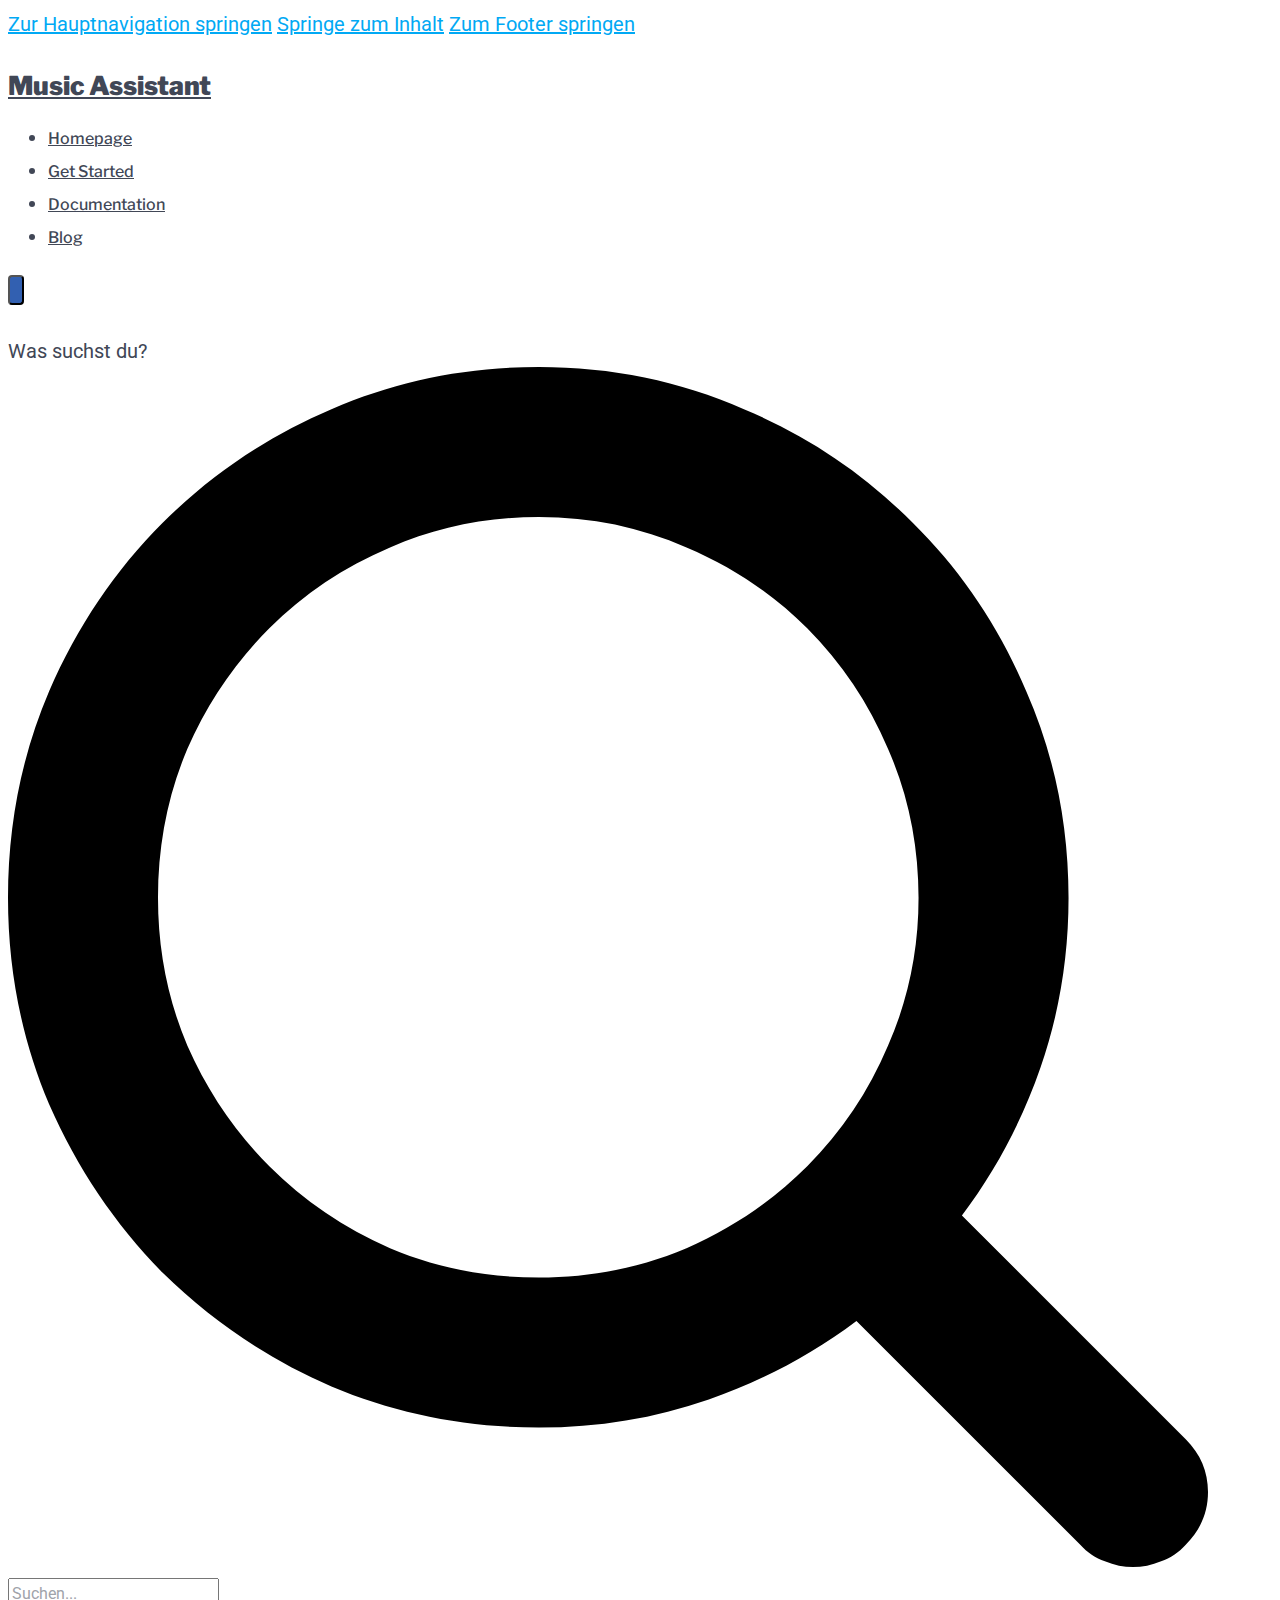
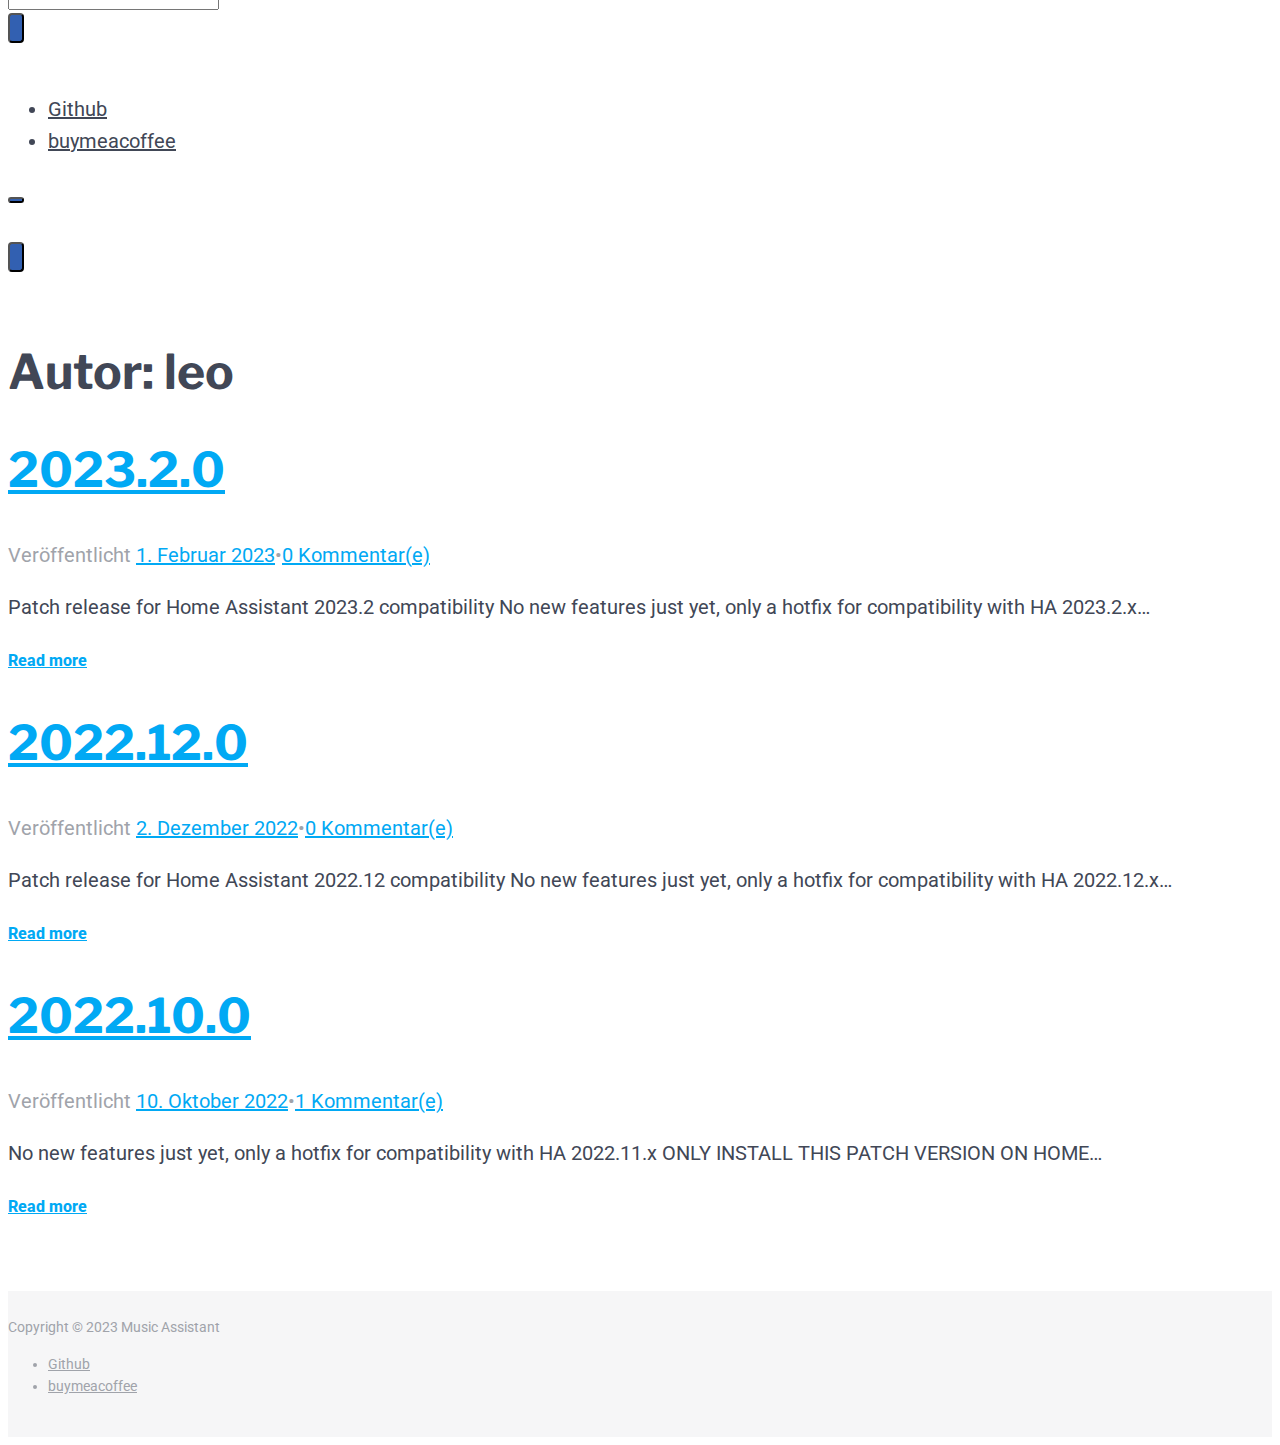
<file: author/leo/index.html>
<!DOCTYPE html>
<html lang="de-DE">
<head>
	<meta charset="UTF-8">
	<meta name="viewport" content="width=device-width, initial-scale=1">
	<link rel="profile" href="https://gmpg.org/xfn/11">

	<title>leo &#8211; Music Assistant</title>
<meta name="robots" content="max-image-preview:large">
<link rel="dns-prefetch" href="//fonts.googleapis.com">
<link rel="alternate" type="application/rss+xml" title="Music Assistant &raquo; Feed" href="https://ma.storagevault.me/feed/">
<link rel="alternate" type="application/rss+xml" title="Music Assistant &raquo; Kommentar-Feed" href="https://ma.storagevault.me/comments/feed/">
<link rel="alternate" type="application/rss+xml" title="Music Assistant &raquo; Beiträge nach leo Feed" href="https://ma.storagevault.me/author/leo/feed/">
<script type="text/javascript">
window._wpemojiSettings = {"baseUrl":"https:\/\/s.w.org\/images\/core\/emoji\/14.0.0\/72x72\/","ext":".png","svgUrl":"https:\/\/s.w.org\/images\/core\/emoji\/14.0.0\/svg\/","svgExt":".svg","source":{"concatemoji":"https:\/\/ma.storagevault.me\/wp-includes\/js\/wp-emoji-release.min.js?ver=6.1.1"}};
/*! This file is auto-generated */
!function(e,a,t){var n,r,o,i=a.createElement("canvas"),p=i.getContext&&i.getContext("2d");function s(e,t){var a=String.fromCharCode,e=(p.clearRect(0,0,i.width,i.height),p.fillText(a.apply(this,e),0,0),i.toDataURL());return p.clearRect(0,0,i.width,i.height),p.fillText(a.apply(this,t),0,0),e===i.toDataURL()}function c(e){var t=a.createElement("script");t.src=e,t.defer=t.type="text/javascript",a.getElementsByTagName("head")[0].appendChild(t)}for(o=Array("flag","emoji"),t.supports={everything:!0,everythingExceptFlag:!0},r=0;r<o.length;r++)t.supports[o[r]]=function(e){if(p&&p.fillText)switch(p.textBaseline="top",p.font="600 32px Arial",e){case"flag":return s([127987,65039,8205,9895,65039],[127987,65039,8203,9895,65039])?!1:!s([55356,56826,55356,56819],[55356,56826,8203,55356,56819])&&!s([55356,57332,56128,56423,56128,56418,56128,56421,56128,56430,56128,56423,56128,56447],[55356,57332,8203,56128,56423,8203,56128,56418,8203,56128,56421,8203,56128,56430,8203,56128,56423,8203,56128,56447]);case"emoji":return!s([129777,127995,8205,129778,127999],[129777,127995,8203,129778,127999])}return!1}(o[r]),t.supports.everything=t.supports.everything&&t.supports[o[r]],"flag"!==o[r]&&(t.supports.everythingExceptFlag=t.supports.everythingExceptFlag&&t.supports[o[r]]);t.supports.everythingExceptFlag=t.supports.everythingExceptFlag&&!t.supports.flag,t.DOMReady=!1,t.readyCallback=function(){t.DOMReady=!0},t.supports.everything||(n=function(){t.readyCallback()},a.addEventListener?(a.addEventListener("DOMContentLoaded",n,!1),e.addEventListener("load",n,!1)):(e.attachEvent("onload",n),a.attachEvent("onreadystatechange",function(){"complete"===a.readyState&&t.readyCallback()})),(e=t.source||{}).concatemoji?c(e.concatemoji):e.wpemoji&&e.twemoji&&(c(e.twemoji),c(e.wpemoji)))}(window,document,window._wpemojiSettings);
</script>
<style type="text/css">img.wp-smiley,
img.emoji {
	display: inline !important;
	border: none !important;
	box-shadow: none !important;
	height: 1em !important;
	width: 1em !important;
	margin: 0 0.07em !important;
	vertical-align: -0.1em !important;
	background: none !important;
	padding: 0 !important;
}</style>
	<link rel="stylesheet" id="wp-block-library-css" href="https://ma.storagevault.me/wp-includes/css/dist/block-library/style.min.css?ver=6.1.1" type="text/css" media="all">
<link rel="stylesheet" id="classic-theme-styles-css" href="https://ma.storagevault.me/wp-includes/css/classic-themes.min.css?ver=1" type="text/css" media="all">
<style id="global-styles-inline-css" type="text/css">body{--wp--preset--color--black: #000000;--wp--preset--color--cyan-bluish-gray: #abb8c3;--wp--preset--color--white: #ffffff;--wp--preset--color--pale-pink: #f78da7;--wp--preset--color--vivid-red: #cf2e2e;--wp--preset--color--luminous-vivid-orange: #ff6900;--wp--preset--color--luminous-vivid-amber: #fcb900;--wp--preset--color--light-green-cyan: #7bdcb5;--wp--preset--color--vivid-green-cyan: #00d084;--wp--preset--color--pale-cyan-blue: #8ed1fc;--wp--preset--color--vivid-cyan-blue: #0693e3;--wp--preset--color--vivid-purple: #9b51e0;--wp--preset--gradient--vivid-cyan-blue-to-vivid-purple: linear-gradient(135deg,rgba(6,147,227,1) 0%,rgb(155,81,224) 100%);--wp--preset--gradient--light-green-cyan-to-vivid-green-cyan: linear-gradient(135deg,rgb(122,220,180) 0%,rgb(0,208,130) 100%);--wp--preset--gradient--luminous-vivid-amber-to-luminous-vivid-orange: linear-gradient(135deg,rgba(252,185,0,1) 0%,rgba(255,105,0,1) 100%);--wp--preset--gradient--luminous-vivid-orange-to-vivid-red: linear-gradient(135deg,rgba(255,105,0,1) 0%,rgb(207,46,46) 100%);--wp--preset--gradient--very-light-gray-to-cyan-bluish-gray: linear-gradient(135deg,rgb(238,238,238) 0%,rgb(169,184,195) 100%);--wp--preset--gradient--cool-to-warm-spectrum: linear-gradient(135deg,rgb(74,234,220) 0%,rgb(151,120,209) 20%,rgb(207,42,186) 40%,rgb(238,44,130) 60%,rgb(251,105,98) 80%,rgb(254,248,76) 100%);--wp--preset--gradient--blush-light-purple: linear-gradient(135deg,rgb(255,206,236) 0%,rgb(152,150,240) 100%);--wp--preset--gradient--blush-bordeaux: linear-gradient(135deg,rgb(254,205,165) 0%,rgb(254,45,45) 50%,rgb(107,0,62) 100%);--wp--preset--gradient--luminous-dusk: linear-gradient(135deg,rgb(255,203,112) 0%,rgb(199,81,192) 50%,rgb(65,88,208) 100%);--wp--preset--gradient--pale-ocean: linear-gradient(135deg,rgb(255,245,203) 0%,rgb(182,227,212) 50%,rgb(51,167,181) 100%);--wp--preset--gradient--electric-grass: linear-gradient(135deg,rgb(202,248,128) 0%,rgb(113,206,126) 100%);--wp--preset--gradient--midnight: linear-gradient(135deg,rgb(2,3,129) 0%,rgb(40,116,252) 100%);--wp--preset--duotone--dark-grayscale: url('#wp-duotone-dark-grayscale');--wp--preset--duotone--grayscale: url('#wp-duotone-grayscale');--wp--preset--duotone--purple-yellow: url('#wp-duotone-purple-yellow');--wp--preset--duotone--blue-red: url('#wp-duotone-blue-red');--wp--preset--duotone--midnight: url('#wp-duotone-midnight');--wp--preset--duotone--magenta-yellow: url('#wp-duotone-magenta-yellow');--wp--preset--duotone--purple-green: url('#wp-duotone-purple-green');--wp--preset--duotone--blue-orange: url('#wp-duotone-blue-orange');--wp--preset--font-size--small: 13px;--wp--preset--font-size--medium: 20px;--wp--preset--font-size--large: 36px;--wp--preset--font-size--x-large: 42px;--wp--preset--spacing--20: 0.44rem;--wp--preset--spacing--30: 0.67rem;--wp--preset--spacing--40: 1rem;--wp--preset--spacing--50: 1.5rem;--wp--preset--spacing--60: 2.25rem;--wp--preset--spacing--70: 3.38rem;--wp--preset--spacing--80: 5.06rem;}:where(.is-layout-flex){gap: 0.5em;}body .is-layout-flow > .alignleft{float: left;margin-inline-start: 0;margin-inline-end: 2em;}body .is-layout-flow > .alignright{float: right;margin-inline-start: 2em;margin-inline-end: 0;}body .is-layout-flow > .aligncenter{margin-left: auto !important;margin-right: auto !important;}body .is-layout-constrained > .alignleft{float: left;margin-inline-start: 0;margin-inline-end: 2em;}body .is-layout-constrained > .alignright{float: right;margin-inline-start: 2em;margin-inline-end: 0;}body .is-layout-constrained > .aligncenter{margin-left: auto !important;margin-right: auto !important;}body .is-layout-constrained > :where(:not(.alignleft):not(.alignright):not(.alignfull)){max-width: var(--wp--style--global--content-size);margin-left: auto !important;margin-right: auto !important;}body .is-layout-constrained > .alignwide{max-width: var(--wp--style--global--wide-size);}body .is-layout-flex{display: flex;}body .is-layout-flex{flex-wrap: wrap;align-items: center;}body .is-layout-flex > *{margin: 0;}:where(.wp-block-columns.is-layout-flex){gap: 2em;}.has-black-color{color: var(--wp--preset--color--black) !important;}.has-cyan-bluish-gray-color{color: var(--wp--preset--color--cyan-bluish-gray) !important;}.has-white-color{color: var(--wp--preset--color--white) !important;}.has-pale-pink-color{color: var(--wp--preset--color--pale-pink) !important;}.has-vivid-red-color{color: var(--wp--preset--color--vivid-red) !important;}.has-luminous-vivid-orange-color{color: var(--wp--preset--color--luminous-vivid-orange) !important;}.has-luminous-vivid-amber-color{color: var(--wp--preset--color--luminous-vivid-amber) !important;}.has-light-green-cyan-color{color: var(--wp--preset--color--light-green-cyan) !important;}.has-vivid-green-cyan-color{color: var(--wp--preset--color--vivid-green-cyan) !important;}.has-pale-cyan-blue-color{color: var(--wp--preset--color--pale-cyan-blue) !important;}.has-vivid-cyan-blue-color{color: var(--wp--preset--color--vivid-cyan-blue) !important;}.has-vivid-purple-color{color: var(--wp--preset--color--vivid-purple) !important;}.has-black-background-color{background-color: var(--wp--preset--color--black) !important;}.has-cyan-bluish-gray-background-color{background-color: var(--wp--preset--color--cyan-bluish-gray) !important;}.has-white-background-color{background-color: var(--wp--preset--color--white) !important;}.has-pale-pink-background-color{background-color: var(--wp--preset--color--pale-pink) !important;}.has-vivid-red-background-color{background-color: var(--wp--preset--color--vivid-red) !important;}.has-luminous-vivid-orange-background-color{background-color: var(--wp--preset--color--luminous-vivid-orange) !important;}.has-luminous-vivid-amber-background-color{background-color: var(--wp--preset--color--luminous-vivid-amber) !important;}.has-light-green-cyan-background-color{background-color: var(--wp--preset--color--light-green-cyan) !important;}.has-vivid-green-cyan-background-color{background-color: var(--wp--preset--color--vivid-green-cyan) !important;}.has-pale-cyan-blue-background-color{background-color: var(--wp--preset--color--pale-cyan-blue) !important;}.has-vivid-cyan-blue-background-color{background-color: var(--wp--preset--color--vivid-cyan-blue) !important;}.has-vivid-purple-background-color{background-color: var(--wp--preset--color--vivid-purple) !important;}.has-black-border-color{border-color: var(--wp--preset--color--black) !important;}.has-cyan-bluish-gray-border-color{border-color: var(--wp--preset--color--cyan-bluish-gray) !important;}.has-white-border-color{border-color: var(--wp--preset--color--white) !important;}.has-pale-pink-border-color{border-color: var(--wp--preset--color--pale-pink) !important;}.has-vivid-red-border-color{border-color: var(--wp--preset--color--vivid-red) !important;}.has-luminous-vivid-orange-border-color{border-color: var(--wp--preset--color--luminous-vivid-orange) !important;}.has-luminous-vivid-amber-border-color{border-color: var(--wp--preset--color--luminous-vivid-amber) !important;}.has-light-green-cyan-border-color{border-color: var(--wp--preset--color--light-green-cyan) !important;}.has-vivid-green-cyan-border-color{border-color: var(--wp--preset--color--vivid-green-cyan) !important;}.has-pale-cyan-blue-border-color{border-color: var(--wp--preset--color--pale-cyan-blue) !important;}.has-vivid-cyan-blue-border-color{border-color: var(--wp--preset--color--vivid-cyan-blue) !important;}.has-vivid-purple-border-color{border-color: var(--wp--preset--color--vivid-purple) !important;}.has-vivid-cyan-blue-to-vivid-purple-gradient-background{background: var(--wp--preset--gradient--vivid-cyan-blue-to-vivid-purple) !important;}.has-light-green-cyan-to-vivid-green-cyan-gradient-background{background: var(--wp--preset--gradient--light-green-cyan-to-vivid-green-cyan) !important;}.has-luminous-vivid-amber-to-luminous-vivid-orange-gradient-background{background: var(--wp--preset--gradient--luminous-vivid-amber-to-luminous-vivid-orange) !important;}.has-luminous-vivid-orange-to-vivid-red-gradient-background{background: var(--wp--preset--gradient--luminous-vivid-orange-to-vivid-red) !important;}.has-very-light-gray-to-cyan-bluish-gray-gradient-background{background: var(--wp--preset--gradient--very-light-gray-to-cyan-bluish-gray) !important;}.has-cool-to-warm-spectrum-gradient-background{background: var(--wp--preset--gradient--cool-to-warm-spectrum) !important;}.has-blush-light-purple-gradient-background{background: var(--wp--preset--gradient--blush-light-purple) !important;}.has-blush-bordeaux-gradient-background{background: var(--wp--preset--gradient--blush-bordeaux) !important;}.has-luminous-dusk-gradient-background{background: var(--wp--preset--gradient--luminous-dusk) !important;}.has-pale-ocean-gradient-background{background: var(--wp--preset--gradient--pale-ocean) !important;}.has-electric-grass-gradient-background{background: var(--wp--preset--gradient--electric-grass) !important;}.has-midnight-gradient-background{background: var(--wp--preset--gradient--midnight) !important;}.has-small-font-size{font-size: var(--wp--preset--font-size--small) !important;}.has-medium-font-size{font-size: var(--wp--preset--font-size--medium) !important;}.has-large-font-size{font-size: var(--wp--preset--font-size--large) !important;}.has-x-large-font-size{font-size: var(--wp--preset--font-size--x-large) !important;}
.wp-block-navigation a:where(:not(.wp-element-button)){color: inherit;}
:where(.wp-block-columns.is-layout-flex){gap: 2em;}
.wp-block-pullquote{font-size: 1.5em;line-height: 1.6;}</style>
<link rel="stylesheet" id="font-awesome-css" href="https://ma.storagevault.me/wp-content/themes/gutenix/assets/lib/font-awesome/css/font-awesome.min.css?ver=4.7.0" type="text/css" media="all">
<link rel="stylesheet" id="gutenix-dynamic-default-css" href="https://ma.storagevault.me/wp-content/themes/gutenix/assets/css/dynamic/dynamic-default.css?ver=1.1.5" type="text/css" media="all">
<link rel="stylesheet" id="gutenix-theme-style-css" href="https://ma.storagevault.me/wp-content/themes/gutenix/assets/css/theme-style.css?ver=1.1.5" type="text/css" media="all">
<style id="gutenix-theme-style-inline-css" type="text/css">/* #Typography */html {font-size: 125%;}body {text-transform: none;font-style: normal;font-weight: 400;line-height: 1.6;font-family: Roboto, sans-serif;letter-spacing: 0px;text-align: left;color: #414756;}h1,.h1-style {text-transform: none;font-style: normal;font-weight: 700;line-height: 1.2;font-family: Roboto, sans-serif;letter-spacing: 0px;text-align: inherit;color: #414756;}h2,.h2-style {text-transform: none;font-style: normal;font-weight: 700;line-height: 1.2;font-family: 'Libre Franklin', sans-serif;letter-spacing: 0px;text-align: inherit;color: #414756;}h3,.h3-style {text-transform: none;font-style: normal;font-weight: 700;line-height: 1.3;font-family: 'Libre Franklin', sans-serif;letter-spacing: 0px;text-align: inherit;color: #414756;}h4,.h4-style {text-transform: none;font-style: normal;font-weight: 700;line-height: 1.5;font-family: 'Libre Franklin', sans-serif;letter-spacing: 0px;text-align: inherit;color: #414756;}h5,.h5-style {text-transform: none;font-style: normal;font-weight: 700;line-height: 1.6;font-family: 'Libre Franklin', sans-serif;letter-spacing: 0px;text-align: inherit;color: #414756;}h6,.h6-style {text-transform: none;font-style: normal;font-weight: 700;line-height: 1.6;font-family: 'Libre Franklin', sans-serif;letter-spacing: 0px;text-align: inherit;color: #414756;}a,h1 a:hover,h2 a:hover,h3 a:hover,h4 a:hover,h5 a:hover,h6 a:hover {color: #01a9f4;}a:hover { color: #414756; }blockquote {border-color: #01a9f4;}blockquote, mark, ins {color: #01a9f4;}blockquote cite, abbr, acronym, .wp-caption-text, .breadcrumbs {color: #a0a3aa;}/* #Forms */input,select,optgroup,textarea {font-style: normal;text-transform: none;font-weight: 400;line-height: 1.6;font-family: Roboto, sans-serif;letter-spacing: 0px;color: #414756;}select{ color: #a0a3aa; }::-webkit-input-placeholder { color: #a0a3aa; }::-moz-placeholder{ color: #a0a3aa; }:-ms-input-placeholder{ color: #a0a3aa; }:-moz-placeholder{ color: #a0a3aa; }.search-form__submit {color: rgb(206,209,216);}.search-form__submit:hover {color: #01a9f4;}/* #Layout */@media (min-width: 1200px) {#page .gutenix-container {max-width: 1200px;}}/* #ToTop Button */#toTop {padding: 10px 10px;border-radius: 4px;background-color: #3260b1;color: #ffffff;}#toTop:hover {background-color: #414756;color: #ffffff;}/* #Page preloader */.page-preloader-cover .bar:before{background-color: #01a9f4;}/* Buttons */.wp-block-button__link {background-color: #01a9f4;}.wp-block-button__link:hover {color: #ffffff;background-color: #414756;}.is-style-outline .wp-block-button__link {color: #01a9f4;border-color: #01a9f4;}.is-style-outline .wp-block-button__link:hover {color: #ffffff;border-color: #414756;background-color: #414756;}/* Text meant only for screen readers. */.screen-reader-shortcut,.screen-reader-text:focus {color: #ffffff !important;background-color: #01a9f4 !important;}.primary_color {color: #01a9f4;}.primary_bg_color {background-color: #01a9f4;}/* Dynamic CSS */@media (min-width: 1200px) {.woocommerce .content-area.gutenix-col-md-8{flex: 0 0 100%;max-width: 100%;}}body{font-size:20px;}h1, .h1-style{font-size:64px;}h2, .h2-style{font-size:48px;}h3, .h3-style{font-size:34px;}h4, .h4-style{font-size:24px;}h5, .h5-style, .nav-post-title{font-size:20px;}h6, .h6-style{font-size:16px;}.btn, button, #page input[type="button"], #page input[type="reset"], #page input[type="submit"], .woocommerce .button, .elementor-widget-wp-widget-woocommerce_widget_cart .button, .product .added_to_cart{font-size:16px;}#page input, #page select, #page optgroup, #page textarea{font-size:16px;}.header-btn{font-size:16px;}.site-logo--text{font-size:26px;}.site-description{font-size:14px;}.main-navigation--vertical .menu > .menu-item > a, .main-navigation--vertical .menu .menu-parent-item > a{font-size:34px;}.main-navigation--vertical .menu .sub-menu .menu-item > a{font-size:30px;}.footer-area-wrapper .widget-title{margin-bottom:15px;}.footer-area-wrapper .widget-title{font-size:20px;}.footer-area-wrapper .widget{font-size:16px;}body:not(.page-layout-full-width) .site-content__container{padding-top:40px;padding-bottom:70px;}.page-layout-full-width .site-main > .comments-area{padding-bottom:70px;}.footer-area-wrapper{padding-top:70px;padding-bottom:10px;}.footer-bar .gutenix-container, .footer-bar .gutenix-container-fluid{padding-top:25px;padding-bottom:25px;}.site-logo.site-logo--image a{width:120px;}.header-btn.header-btn-1{padding-top:6px;padding-right:20px;padding-bottom:6px;padding-left:20px;}.header-btn.header-btn-2{padding-top:6px;padding-right:20px;padding-bottom:6px;padding-left:20px;}.entry-header, .posts-list--default .post .entry-header, .posts-list--default-2 .post .entry-header, .posts-list--grid .post .entry-header, .posts-list--masonry .post .entry-header, .posts-list--justify .post .entry-header, .wp-block-latest-posts__list.is-grid li > a{margin-top:px;margin-bottom:px;}@media (max-width:800px){.entry-header, .posts-list--default .post .entry-header, .posts-list--default-2 .post .entry-header, .posts-list--grid .post .entry-header, .posts-list--masonry .post .entry-header, .posts-list--justify .post .entry-header, .wp-block-latest-posts__list.is-grid li > a{margin-top:px;margin-bottom:px;}}@media (max-width:544px){.entry-header, .posts-list--default .post .entry-header, .posts-list--default-2 .post .entry-header, .posts-list--grid .post .entry-header, .posts-list--masonry .post .entry-header, .posts-list--justify .post .entry-header, .wp-block-latest-posts__list.is-grid li > a{margin-top:px;margin-bottom:px;}}.posts-list .post .entry-header h2, .posts-list .post .entry-title, .related-post .entry-title, .wp-block-latest-posts__list.is-grid li > a{font-size:px;}@media (max-width:800px){.posts-list .post .entry-header h2, .posts-list .post .entry-title, .related-post .entry-title, .wp-block-latest-posts__list.is-grid li > a{font-size:px;}}@media (max-width:544px){.posts-list .post .entry-header h2, .posts-list .post .entry-title, .related-post .entry-title, .wp-block-latest-posts__list.is-grid li > a{font-size:px;}}.entry-meta, .posts-list--default .post .entry-meta, .posts-list--default-2 .post .entry-meta, .posts-list--grid .post .entry-meta, .posts-list--masonry .post .entry-meta, .posts-list--justify .post .entry-meta{margin-top:px;margin-bottom:px;}@media (max-width:800px){.entry-meta, .posts-list--default .post .entry-meta, .posts-list--default-2 .post .entry-meta, .posts-list--grid .post .entry-meta, .posts-list--masonry .post .entry-meta, .posts-list--justify .post .entry-meta{margin-top:px;margin-bottom:px;}}@media (max-width:544px){.entry-meta, .posts-list--default .post .entry-meta, .posts-list--default-2 .post .entry-meta, .posts-list--grid .post .entry-meta, .posts-list--masonry .post .entry-meta, .posts-list--justify .post .entry-meta{margin-top:px;margin-bottom:px;}}.entry-meta, .entry-footer, .wp-block-latest-posts .wp-block-latest-posts__post-date{font-size:px;}@media (max-width:800px){.entry-meta, .entry-footer, .wp-block-latest-posts .wp-block-latest-posts__post-date{font-size:px;}}@media (max-width:544px){.entry-meta, .entry-footer, .wp-block-latest-posts .wp-block-latest-posts__post-date{font-size:px;}}.posts-list--default .post .entry-content, .posts-list--default-2 .post .entry-content, .posts-list--grid .post .entry-content, .posts-list--masonry .post .entry-content, .posts-list--justify .post .entry-content, .wp-block-latest-posts__post-excerpt{margin-top:px;margin-bottom:px;}@media (max-width:800px){.posts-list--default .post .entry-content, .posts-list--default-2 .post .entry-content, .posts-list--grid .post .entry-content, .posts-list--masonry .post .entry-content, .posts-list--justify .post .entry-content, .wp-block-latest-posts__post-excerpt{margin-top:px;margin-bottom:px;}}@media (max-width:544px){.posts-list--default .post .entry-content, .posts-list--default-2 .post .entry-content, .posts-list--grid .post .entry-content, .posts-list--masonry .post .entry-content, .posts-list--justify .post .entry-content, .wp-block-latest-posts__post-excerpt{margin-top:px;margin-bottom:px;}}.post .entry-content, .posts-list--default .entry-content, .posts-list--default-2 .entry-content, .posts-list--grid .entry-content, .posts-list--masonry .entry-content, .posts-list--justify .entry-content, .wp-block-latest-posts__post-excerpt{font-size:px;}@media (max-width:800px){.post .entry-content, .posts-list--default .entry-content, .posts-list--default-2 .entry-content, .posts-list--grid .entry-content, .posts-list--masonry .entry-content, .posts-list--justify .entry-content, .wp-block-latest-posts__post-excerpt{font-size:px;}}@media (max-width:544px){.post .entry-content, .posts-list--default .entry-content, .posts-list--default-2 .entry-content, .posts-list--grid .entry-content, .posts-list--masonry .entry-content, .posts-list--justify .entry-content, .wp-block-latest-posts__post-excerpt{font-size:px;}}.post-button.btn.btn-default{padding-top:px;padding-right:px;padding-bottom:px;padding-left:px;}@media (max-width:800px){.post-button.btn.btn-default{padding-top:px;padding-right:px;padding-bottom:px;padding-left:px;}}@media (max-width:544px){.post-button.btn.btn-default{padding-top:px;padding-right:px;padding-bottom:px;padding-left:px;}}.post-button.btn.btn-default{font-size:px;}@media (max-width:800px){.post-button.btn.btn-default{font-size:px;}}@media (max-width:544px){.post-button.btn.btn-default{font-size:px;}}.footer-area-wrapper .gutenix-col-xs-12.gutenix-col-md-6{padding-top:px;padding-right:px;padding-bottom:px;padding-left:px;}@media (max-width:800px){.footer-area-wrapper .gutenix-col-xs-12.gutenix-col-md-6{padding-top:px;padding-right:px;padding-bottom:px;padding-left:px;}}@media (max-width:544px){.footer-area-wrapper .gutenix-col-xs-12.gutenix-col-md-6{padding-top:px;padding-right:px;padding-bottom:px;padding-left:px;}}/* #Post */.sticky-label {color: #ffffff;background-color: #01a9f4;}.entry-meta,.comment-meta,.entry-footer {color: #a0a3aa;}.cat-links {color: #01a9f4;}.cat-links--primary a {background-color: #01a9f4;color: #ffffff;}.cat-links--primary a:hover,.cat-links--primary a:focus {background-color: #414756;}.tags-links--primary a {color: #a0a3aa;}.tags-links--primary a:hover {color: #01a9f4;}.tags-links__prefix {color: #414756;}/* #Post Navigation */.navigation .nav-icon {color: rgb(206,209,216);}.pagination .page-numbers:not(.prev):not(.next) {color: #a0a3aa;}.navigation a:hover .nav-icon,.pagination a.page-numbers:not(.prev):not(.next):hover,.pagination .current.page-numbers:not(.prev):not(.next),.post-navigation a:hover .nav-post-title{color: #01a9f4;}.post-navigation .nav-post-title {font-style: normal;font-weight: 700;font-size: $h5_font_size{px};line-height: 1.6;font-family: 'Libre Franklin', sans-serif;letter-spacing: 0px;color: #414756;}/* #Single Post */.post-author-bio__title a,#cancel-comment-reply-link {color: #01a9f4;}.post-author-bio__title a:hover,#cancel-comment-reply-link:hover {color: #414756;}.comment-respond .comment-notes,.comment-respond .logged-in-as,.comment-respond .must-log-in {color: #a0a3aa;}/* #Customize Partial Placeholder */.customize-partial-placeholder {color: #ffffff;background-color: rgba(1,169,244,0.8);}/* #Buttons */.btn,button,input[type='button'],input[type='reset'],input[type='submit'] {font-style: normal;font-weight: 800;text-transform: none;line-height: 1.5;font-family: Roboto, sans-serif;letter-spacing: 0px;border-radius: 4px;}.btn-primary,button,input[type='button'],input[type='reset'],input[type='submit'] {color: #ffffff;background-color: #3260b1;}.btn-primary:hover,button:hover,input[type='button']:hover,input[type='reset']:hover,input[type='submit']:hover {color: #3260b1;background-color: #414756;}.btn-primary:focus,button:focus,input[type='button']:focus,input[type='reset']:focus,input[type='submit']:focus {color: #3260b1;background-color: #414756;}.is-style-outline .wp-block-button__link {border-width: 2px;border-color: #3260b1;}/* #Widgets */.widget_categories a,.widget_archive a,.widget_pages a,.widget_meta a,.widget_nav_menu a,.widget_calendar,.widget_recent_comments .recentcomments,.widget_rss .rss-date,.widget_rss cite,.widget_recent_entries .post-date,.widget_tag_cloud a,.wp-block-archives-list a,.wp-block-categories-list a,.wp-block-latest-posts__post-date{color: #a0a3aa;}.widget_categories li,.widget_categories a:hover,.widget_archive li,.widget_archive a:hover,.widget_pages a:hover,.widget_meta a:hover,.widget_nav_menu a:hover,.widget_tag_cloud a:hover,.wp-block-archives-list li,.wp-block-categories-list li,.wp-block-archives-list a:hover,.wp-block-categories-list a:hover{color: #01a9f4;}.widget_recent_comments .comment-author-link a:hover {color: #414756;}.widget_calendar caption,.widget_calendar thead,.widget_calendar tbody a:hover {color: #ffffff;border-color: #01a9f4;background-color: #01a9f4;}.widget_calendar #today {color: #01a9f4;}.widget_calendar tfoot a {color: rgba(255,255,255,0.5);}.widget_calendar tfoot a:hover {color: #ffffff;}/* #Top-panel */.top-panel {background-color: #414756;color: #a0a3aa;font-size: 14px;}.top-panel .gutenix-container,.top-panel .gutenix-container-fluid {padding-top: 10px;padding-bottom: 10px;}.top-panel a {color: #a0a3aa;}.top-panel a:hover {color: #ffffff;}#top_panel-navigation.top-panel-menu li a {color: #a0a3aa;}#top_panel-navigation.top-panel-menu li a:hover,#top_panel-navigation.top-panel-menu li.current-menu-item a {color: #ffffff;}/* #Header-bar */.header-bar .gutenix-container,.header-bar .gutenix-container-fluid {padding-top: 30px;padding-bottom: 30px;}.header-bar,.header-search-popup {background-color: #ffffff;}.header-bar {}.header-search-toggle,.header-search-close,.header-search-form__label,.header-search-form__field-icon,.header-cart__link,.social-list--header a,.gutenix-header-login-toggle {color: #414756;}.menu-toggle:hover,.menu-toggle-close:hover,.header-search-toggle:hover,.header-search-close:hover,.header-cart__link:hover,.social-list--header a:hover,.gutenix-header-login-toggle:hover {color: #3260b1;}/* #Logo */.site-logo--text {text-transform: none;font-style: normal;font-weight: 900;font-size: $logo_font_size{px};line-height: 1.2;font-family: 'Libre Franklin', sans-serif;letter-spacing: 0px;}.site-logo__link,.site-logo__link:hover {color: #414756;}.site-description {text-transform: none;font-style: normal;font-weight: 400;font-size: $tagline_font_size{px};line-height: 1.3;font-family: 'Libre Franklin', sans-serif;letter-spacing: 0px;color: #a0a3aa;}/* #Header Buttons */.header-btn {font-style: normal;font-weight: 800;text-transform: none;line-height: 1.5;font-family: 'Libre Franklin', sans-serif;letter-spacing: 0px;}.header-btn.header-btn-1 {border: 0px solid ;border-radius: 4px;background-color: #3260b1;color: #ffffff;}.header-btn.header-btn-1:hover {background-color: #414756;;;}.header-btn.header-btn-2 {border: 0px solid ;border-radius: 4px;background-color: #414756;color: #ffffff;}.header-btn.header-btn-2:hover {background-color: #3260b1;;;}/* #Header Search */.header-search-form__field {;}.header-search-toggle path,.header-search-close path {fill: #414756;}.header-search-toggle:hover path,.header-search-close:hover path {fill: #3260b1;}/* Modile Menu */.menu-toggle-inner,.menu-toggle-inner:before,.menu-toggle-inner:after {background-color: #414756;}.header-bar__sidebar {background-color: #ffffff;}.menu-toggle-close path {fill: #414756;}@media (max-width: 1024px) {.social-list--header a {color: #414756;}}/* #Footer */.footer-area-wrapper {background-color: #f6f6f7;;}.footer-area-wrapper .widget-title {font-style: normal;text-transform: none;font-weight: 700;letter-spacing: 0px;color: #414756;}.footer-area-wrapper .widget {letter-spacing: 0px;color: #a0a3aa;}.footer-area-wrapper .widget a {font-weight: 700;color: #3260b1;}.footer-area-wrapper .widget a:hover {color: #414756;}.footer-bar {color: #a0a3aa;font-size: 14px;background-color: #f6f6f7;;}.footer-bar.border-top-wide {border-top: 0px solid #e8e9eb;}.footer-bar.border-top-boxed .gutenix-container:before{height: 0px;background-color: #e8e9eb;}.footer-bar a {color: #a0a3aa;}.footer-bar a:hover {color: #01a9f4;}/* #Menu */.main-navigation--default .menu > .menu-item > a {font-family: 'Libre Franklin', sans-serif;text-transform: none;font-style: normal;font-weight: 500;line-height: 1.8;font-size: 16px;letter-spacing: 0px;color: #414756;}.main-navigation--default .menu > .menu-item:hover > a,.main-navigation--default .menu > .menu-item.focus > a,.main-navigation--default .menu > .current_page_item > a,.main-navigation--default .menu > .current-menu-item > a,.main-navigation--default .menu > .current_page_ancestor > a,.main-navigation--default .menu > .current-menu-ancestor > a {color: #3260b1;}.main-navigation--default .menu:not(.menu--hover-framed) > .menu-item:before,.main-navigation--default .menu:not(.menu--hover-framed) > .menu-item:after {background-color: #3260b1;}.main-navigation--default .menu--hover-framed > .menu-item:before,.main-navigation--default .menu--hover-framed > .menu-item:after {border-color: #3260b1;}#site-navigation.main-navigation--default .menu .sub-menu {background-color: #ffffff;}.main-navigation--default .menu .sub-menu a {text-transform: none;font-style: normal;font-weight: 500;line-height: 1.6;font-size: 16px;letter-spacing: 0px;color: #a0a3aa;;}.main-navigation--default .menu .sub-menu .menu-item:hover > a,.main-navigation--default .menu .sub-menu .menu-item.focus > a,.main-navigation--default .menu .sub-menu .current_page_item > a,.main-navigation--default .menu .sub-menu .current-menu-item > a,.main-navigation--default .menu .sub-menu .current_page_ancestor > a,.main-navigation--default .menu .sub-menu .current-menu-ancestor > a {color: #3260B1;background-color: #f6f6f7;}/* #Vertical Menu */.header-bar--style-8 .menu-toggle-inner,.header-bar--style-8 .menu-toggle-inner:before,.header-bar--style-8 .menu-toggle-inner:after {background-color: #414756;}.main-navigation.main-navigation--vertical .menu a {font-family: 'Libre Franklin', sans-serif;text-transform: none;font-style: normal;font-weight: 500;line-height: 1.8;letter-spacing: 0px;}.main-navigation.main-navigation--vertical .menu a,.main-navigation.main-navigation--vertical .menu-back-btn {color: #414756;}.main-navigation.main-navigation--vertical .menu-back-btn:hover,.main-navigation.main-navigation--vertical .menu a:hover,.main-navigation.main-navigation--vertical .menu > .menu-item.focus > a,.main-navigation.main-navigation--vertical .menu > .current_page_item > a,.main-navigation.main-navigation--vertical .menu > .current-menu-item > a,.main-navigation.main-navigation--vertical .menu > .current_page_ancestor > a,.main-navigation.main-navigation--vertical .menu > .current-menu-ancestor > a,.main-navigation.main-navigation--vertical .menu .sub-menu .menu-item.focus > a,.main-navigation.main-navigation--vertical .menu .sub-menu .current_page_item > a,.main-navigation.main-navigation--vertical .menu .sub-menu .current-menu-item > a,.main-navigation.main-navigation--vertical .menu .sub-menu .current_page_ancestor > a,.main-navigation.main-navigation--vertical .menu .sub-menu .current-menu-ancestor > a {color: #3260b1;}.header-bar--style-8 .header-bar__sidebar--full-screen:after {opacity: 0.99;background-color: #ffffff;}.header-bar--style-8 .menu-toggle-close path {fill: #414756;}.header-bar--style-8 .social-list--header a {color: #414756;}.header-bar--style-8 .social-list--header a:hover {color: #3260b1;}</style>
<link rel="stylesheet" id="gutenix-style-css" href="https://ma.storagevault.me/wp-content/themes/gutenix/style.css?ver=1.1.5" type="text/css" media="all">
<link rel="stylesheet" id="cx-google-fonts-gutenix-css" href="//fonts.googleapis.com/css?family=Libre+Franklin%3A900%2C400%2C700%2C500%2C800%2C900italic%2C400italic%2C700italic%2C500italic%2C800italic%7CRoboto%3A400%2C700%2C800%2C400italic%2C700italic%2C800italic&#038;subset=latin&#038;ver=6.1.1" type="text/css" media="all">
<script type="text/javascript" src="https://ma.storagevault.me/wp-includes/js/jquery/jquery.min.js?ver=3.6.1" id="jquery-core-js"></script>
<script type="text/javascript" src="https://ma.storagevault.me/wp-includes/js/jquery/jquery-migrate.min.js?ver=3.3.2" id="jquery-migrate-js"></script>
<link rel="https://api.w.org/" href="https://ma.storagevault.me/wp-json/">
<link rel="alternate" type="application/json" href="https://ma.storagevault.me/wp-json/wp/v2/users/1">
<link rel="EditURI" type="application/rsd+xml" title="RSD" href="https://ma.storagevault.me/xmlrpc.php?rsd">
<link rel="wlwmanifest" type="application/wlwmanifest+xml" href="https://ma.storagevault.me/wp-includes/wlwmanifest.xml">
<meta name="generator" content="WordPress 6.1.1">
<meta name="theme-color" content="#3260B1">
</head>

<body class="archive author author-leo author-1 hfeed page-layout-boxed-content-sidebar has-sidebar no-site-description" itemscope="itemscope" itemtype="http://schema.org/WebPage">
	<svg xmlns="http://www.w3.org/2000/svg" viewbox="0 0 0 0" width="0" height="0" focusable="false" role="none" style="visibility: hidden; position: absolute; left: -9999px; overflow: hidden;"><defs><filter id="wp-duotone-dark-grayscale"><fecolormatrix color-interpolation-filters="sRGB" type="matrix" values=" .299 .587 .114 0 0 .299 .587 .114 0 0 .299 .587 .114 0 0 .299 .587 .114 0 0 "></fecolormatrix><fecomponenttransfer color-interpolation-filters="sRGB"><fefuncr type="table" tablevalues="0 0.49803921568627"></fefuncr><fefuncg type="table" tablevalues="0 0.49803921568627"></fefuncg><fefuncb type="table" tablevalues="0 0.49803921568627"></fefuncb><fefunca type="table" tablevalues="1 1"></fefunca></fecomponenttransfer><fecomposite in2="SourceGraphic" operator="in"></fecomposite></filter></defs></svg><svg xmlns="http://www.w3.org/2000/svg" viewbox="0 0 0 0" width="0" height="0" focusable="false" role="none" style="visibility: hidden; position: absolute; left: -9999px; overflow: hidden;"><defs><filter id="wp-duotone-grayscale"><fecolormatrix color-interpolation-filters="sRGB" type="matrix" values=" .299 .587 .114 0 0 .299 .587 .114 0 0 .299 .587 .114 0 0 .299 .587 .114 0 0 "></fecolormatrix><fecomponenttransfer color-interpolation-filters="sRGB"><fefuncr type="table" tablevalues="0 1"></fefuncr><fefuncg type="table" tablevalues="0 1"></fefuncg><fefuncb type="table" tablevalues="0 1"></fefuncb><fefunca type="table" tablevalues="1 1"></fefunca></fecomponenttransfer><fecomposite in2="SourceGraphic" operator="in"></fecomposite></filter></defs></svg><svg xmlns="http://www.w3.org/2000/svg" viewbox="0 0 0 0" width="0" height="0" focusable="false" role="none" style="visibility: hidden; position: absolute; left: -9999px; overflow: hidden;"><defs><filter id="wp-duotone-purple-yellow"><fecolormatrix color-interpolation-filters="sRGB" type="matrix" values=" .299 .587 .114 0 0 .299 .587 .114 0 0 .299 .587 .114 0 0 .299 .587 .114 0 0 "></fecolormatrix><fecomponenttransfer color-interpolation-filters="sRGB"><fefuncr type="table" tablevalues="0.54901960784314 0.98823529411765"></fefuncr><fefuncg type="table" tablevalues="0 1"></fefuncg><fefuncb type="table" tablevalues="0.71764705882353 0.25490196078431"></fefuncb><fefunca type="table" tablevalues="1 1"></fefunca></fecomponenttransfer><fecomposite in2="SourceGraphic" operator="in"></fecomposite></filter></defs></svg><svg xmlns="http://www.w3.org/2000/svg" viewbox="0 0 0 0" width="0" height="0" focusable="false" role="none" style="visibility: hidden; position: absolute; left: -9999px; overflow: hidden;"><defs><filter id="wp-duotone-blue-red"><fecolormatrix color-interpolation-filters="sRGB" type="matrix" values=" .299 .587 .114 0 0 .299 .587 .114 0 0 .299 .587 .114 0 0 .299 .587 .114 0 0 "></fecolormatrix><fecomponenttransfer color-interpolation-filters="sRGB"><fefuncr type="table" tablevalues="0 1"></fefuncr><fefuncg type="table" tablevalues="0 0.27843137254902"></fefuncg><fefuncb type="table" tablevalues="0.5921568627451 0.27843137254902"></fefuncb><fefunca type="table" tablevalues="1 1"></fefunca></fecomponenttransfer><fecomposite in2="SourceGraphic" operator="in"></fecomposite></filter></defs></svg><svg xmlns="http://www.w3.org/2000/svg" viewbox="0 0 0 0" width="0" height="0" focusable="false" role="none" style="visibility: hidden; position: absolute; left: -9999px; overflow: hidden;"><defs><filter id="wp-duotone-midnight"><fecolormatrix color-interpolation-filters="sRGB" type="matrix" values=" .299 .587 .114 0 0 .299 .587 .114 0 0 .299 .587 .114 0 0 .299 .587 .114 0 0 "></fecolormatrix><fecomponenttransfer color-interpolation-filters="sRGB"><fefuncr type="table" tablevalues="0 0"></fefuncr><fefuncg type="table" tablevalues="0 0.64705882352941"></fefuncg><fefuncb type="table" tablevalues="0 1"></fefuncb><fefunca type="table" tablevalues="1 1"></fefunca></fecomponenttransfer><fecomposite in2="SourceGraphic" operator="in"></fecomposite></filter></defs></svg><svg xmlns="http://www.w3.org/2000/svg" viewbox="0 0 0 0" width="0" height="0" focusable="false" role="none" style="visibility: hidden; position: absolute; left: -9999px; overflow: hidden;"><defs><filter id="wp-duotone-magenta-yellow"><fecolormatrix color-interpolation-filters="sRGB" type="matrix" values=" .299 .587 .114 0 0 .299 .587 .114 0 0 .299 .587 .114 0 0 .299 .587 .114 0 0 "></fecolormatrix><fecomponenttransfer color-interpolation-filters="sRGB"><fefuncr type="table" tablevalues="0.78039215686275 1"></fefuncr><fefuncg type="table" tablevalues="0 0.94901960784314"></fefuncg><fefuncb type="table" tablevalues="0.35294117647059 0.47058823529412"></fefuncb><fefunca type="table" tablevalues="1 1"></fefunca></fecomponenttransfer><fecomposite in2="SourceGraphic" operator="in"></fecomposite></filter></defs></svg><svg xmlns="http://www.w3.org/2000/svg" viewbox="0 0 0 0" width="0" height="0" focusable="false" role="none" style="visibility: hidden; position: absolute; left: -9999px; overflow: hidden;"><defs><filter id="wp-duotone-purple-green"><fecolormatrix color-interpolation-filters="sRGB" type="matrix" values=" .299 .587 .114 0 0 .299 .587 .114 0 0 .299 .587 .114 0 0 .299 .587 .114 0 0 "></fecolormatrix><fecomponenttransfer color-interpolation-filters="sRGB"><fefuncr type="table" tablevalues="0.65098039215686 0.40392156862745"></fefuncr><fefuncg type="table" tablevalues="0 1"></fefuncg><fefuncb type="table" tablevalues="0.44705882352941 0.4"></fefuncb><fefunca type="table" tablevalues="1 1"></fefunca></fecomponenttransfer><fecomposite in2="SourceGraphic" operator="in"></fecomposite></filter></defs></svg><svg xmlns="http://www.w3.org/2000/svg" viewbox="0 0 0 0" width="0" height="0" focusable="false" role="none" style="visibility: hidden; position: absolute; left: -9999px; overflow: hidden;"><defs><filter id="wp-duotone-blue-orange"><fecolormatrix color-interpolation-filters="sRGB" type="matrix" values=" .299 .587 .114 0 0 .299 .587 .114 0 0 .299 .587 .114 0 0 .299 .587 .114 0 0 "></fecolormatrix><fecomponenttransfer color-interpolation-filters="sRGB"><fefuncr type="table" tablevalues="0.098039215686275 1"></fefuncr><fefuncg type="table" tablevalues="0 0.66274509803922"></fefuncg><fefuncb type="table" tablevalues="0.84705882352941 0.41960784313725"></fefuncb><fefunca type="table" tablevalues="1 1"></fefunca></fecomponenttransfer><fecomposite in2="SourceGraphic" operator="in"></fecomposite></filter></defs></svg>

<div id="page" class="site">
	<a class="skip-link screen-reader-text" href="#masthead">Zur Hauptnavigation springen</a>
	<a class="skip-link screen-reader-text" href="#content">Springe zum Inhalt</a>
	<a class="skip-link screen-reader-text" href="#colophon">Zum Footer springen</a>

	
	<header id="masthead" class="site-header" role="banner" itemscope="itemscope" itemtype="http://schema.org/WPHeader">
		
<div class="header-bar header-bar--style-1 header-bar--mobile-breakpoint-lg no_header_btns has_header_search has_header_social_links main-menu-left ">
	<div class="gutenix-container">
		<div class="header-bar__inner">
			<div class="header-bar__row">
				<div class="site-branding "><div class="site-logo site-logo--text "><a class="site-logo__link" href="https://ma.storagevault.me/" rel="home">Music Assistant</a></div></div>
					<nav id="site-navigation" class="main-navigation main-navigation--default" role="navigation">
		<ul id="main-menu" class="menu menu--hover-">
<li id="menu-item-30" class="menu-item menu-item-type-post_type menu-item-object-page menu-item-home menu-item-30"><a href="https://ma.storagevault.me/">Homepage</a></li>
<li id="menu-item-33" class="menu-item menu-item-type-post_type menu-item-object-page menu-item-33"><a href="https://ma.storagevault.me/get-started/">Get Started</a></li>
<li id="menu-item-32" class="menu-item menu-item-type-post_type menu-item-object-page menu-item-32"><a href="https://ma.storagevault.me/documentation/">Documentation</a></li>
<li id="menu-item-31" class="menu-item menu-item-type-post_type menu-item-object-page current_page_parent menu-item-31"><a href="https://ma.storagevault.me/blog/">Blog</a></li>
</ul>	</nav><!-- #site-navigation -->
	
									<div class="header-toggles">
						
						<button class="header-search-toggle btn-initial"><svg class="svg-icon" aria-hidden="true" role="img" focusable="false" xmlns="http://www.w3.org/2000/svg" viewbox="0 0 16 16"><path d="M12.7188 11.3125C13.1667 10.7188 13.5156 10.0625 13.7656 9.34375C14.0156 8.625 14.1406 7.86979 14.1406 7.07812C14.1406 6.09896 13.9531 5.18229 13.5781 4.32812C13.2135 3.46354 12.7083 2.71354 12.0625 2.07812C11.4271 1.43229 10.6771 0.927083 9.8125 0.5625C8.95833 0.1875 8.04688 0 7.07812 0C6.09896 0 5.17708 0.1875 4.3125 0.5625C3.45833 0.927083 2.70833 1.43229 2.0625 2.07812C1.42708 2.71354 0.921875 3.46354 0.546875 4.32812C0.182292 5.18229 0 6.09896 0 7.07812C0 8.04688 0.182292 8.96354 0.546875 9.82812C0.921875 10.6823 1.42708 11.4323 2.0625 12.0781C2.70833 12.7135 3.45833 13.2188 4.3125 13.5938C5.17708 13.9583 6.09896 14.1406 7.07812 14.1406C7.86979 14.1406 8.625 14.0156 9.34375 13.7656C10.0625 13.5156 10.7188 13.1667 11.3125 12.7188L14.2969 15.7031C14.3906 15.8073 14.5 15.8802 14.625 15.9219C14.75 15.974 14.875 16 15 16C15.125 16 15.25 15.974 15.375 15.9219C15.5 15.8802 15.6094 15.8073 15.7031 15.7031C15.901 15.5052 16 15.2708 16 15C16 14.7292 15.901 14.4948 15.7031 14.2969L12.7188 11.3125ZM7.07812 12.1406C6.36979 12.1406 5.70833 12.0104 5.09375 11.75C4.47917 11.4792 3.94271 11.1146 3.48438 10.6562C3.02604 10.1979 2.66146 9.66146 2.39062 9.04688C2.13021 8.43229 2 7.77604 2 7.07812C2 6.36979 2.13021 5.70833 2.39062 5.09375C2.66146 4.47917 3.02604 3.94271 3.48438 3.48438C3.94271 3.02604 4.47917 2.66667 5.09375 2.40625C5.70833 2.13542 6.36979 2 7.07812 2C7.77604 2 8.43229 2.13542 9.04688 2.40625C9.66146 2.66667 10.1979 3.02604 10.6562 3.48438C11.1146 3.94271 11.474 4.47917 11.7344 5.09375C12.0052 5.70833 12.1406 6.36979 12.1406 7.07812C12.1406 7.77604 12.0052 8.43229 11.7344 9.04688C11.474 9.66146 11.1146 10.1979 10.6562 10.6562C10.1979 11.1146 9.66146 11.4792 9.04688 11.75C8.43229 12.0104 7.77604 12.1406 7.07812 12.1406Z"></path></svg></button>
<div class="header-search-popup">
	<div class="header-search-popup__container gutenix-container">
		<div class="header-search-popup__inner">
			<form role="search" method="get" class="header-search-form" action="http://localhost/music-assistant/">
				<label class="header-search-form__label" for="header-search-form-id">Was suchst du?</label>
				<div class="header-search-form__field-wrapper">
					<i class="header-search-form__field-icon"><svg class="svg-icon" xmlns="http://www.w3.org/2000/svg" viewbox="0 0 16 16"><path d="M12.7188 11.3125C13.1667 10.7188 13.5156 10.0625 13.7656 9.34375C14.0156 8.625 14.1406 7.86979 14.1406 7.07812C14.1406 6.09896 13.9531 5.18229 13.5781 4.32812C13.2135 3.46354 12.7083 2.71354 12.0625 2.07812C11.4271 1.43229 10.6771 0.927083 9.8125 0.5625C8.95833 0.1875 8.04688 0 7.07812 0C6.09896 0 5.17708 0.1875 4.3125 0.5625C3.45833 0.927083 2.70833 1.43229 2.0625 2.07812C1.42708 2.71354 0.921875 3.46354 0.546875 4.32812C0.182292 5.18229 0 6.09896 0 7.07812C0 8.04688 0.182292 8.96354 0.546875 9.82812C0.921875 10.6823 1.42708 11.4323 2.0625 12.0781C2.70833 12.7135 3.45833 13.2188 4.3125 13.5938C5.17708 13.9583 6.09896 14.1406 7.07812 14.1406C7.86979 14.1406 8.625 14.0156 9.34375 13.7656C10.0625 13.5156 10.7188 13.1667 11.3125 12.7188L14.2969 15.7031C14.3906 15.8073 14.5 15.8802 14.625 15.9219C14.75 15.974 14.875 16 15 16C15.125 16 15.25 15.974 15.375 15.9219C15.5 15.8802 15.6094 15.8073 15.7031 15.7031C15.901 15.5052 16 15.2708 16 15C16 14.7292 15.901 14.4948 15.7031 14.2969L12.7188 11.3125ZM7.07812 12.1406C6.36979 12.1406 5.70833 12.0104 5.09375 11.75C4.47917 11.4792 3.94271 11.1146 3.48438 10.6562C3.02604 10.1979 2.66146 9.66146 2.39062 9.04688C2.13021 8.43229 2 7.77604 2 7.07812C2 6.36979 2.13021 5.70833 2.39062 5.09375C2.66146 4.47917 3.02604 3.94271 3.48438 3.48438C3.94271 3.02604 4.47917 2.66667 5.09375 2.40625C5.70833 2.13542 6.36979 2 7.07812 2C7.77604 2 8.43229 2.13542 9.04688 2.40625C9.66146 2.66667 10.1979 3.02604 10.6562 3.48438C11.1146 3.94271 11.474 4.47917 11.7344 5.09375C12.0052 5.70833 12.1406 6.36979 12.1406 7.07812C12.1406 7.77604 12.0052 8.43229 11.7344 9.04688C11.474 9.66146 11.1146 10.1979 10.6562 10.6562C10.1979 11.1146 9.66146 11.4792 9.04688 11.75C8.43229 12.0104 7.77604 12.1406 7.07812 12.1406Z"></path></svg></i>
					<input type="search" id="header-search-form-id" class="header-search-form__field" placeholder="Suchen..." value="" name="s">
				</div>
			</form>
			<button class="header-search-close btn-initial"><svg class="svg-icon" xmlns="http://www.w3.org/2000/svg" viewbox="0 0 16 16"><path d="M15.6607 0.339286C15.4345 0.113095 15.1667 0 14.8571 0C14.5476 0 14.2798 0.113095 14.0536 0.339286L8 6.39286L1.94643 0.339286C1.72024 0.113095 1.45238 0 1.14286 0C0.833333 0 0.565476 0.113095 0.339286 0.339286C0.113095 0.565476 0 0.833333 0 1.14286C0 1.45238 0.113095 1.72024 0.339286 1.94643L6.39286 8L0.339286 14.0536C0.113095 14.2798 0 14.5476 0 14.8571C0 15.1667 0.113095 15.4345 0.339286 15.6607C0.446429 15.7798 0.571429 15.869 0.714286 15.9286C0.857143 15.9762 1 16 1.14286 16C1.28571 16 1.42857 15.9762 1.57143 15.9286C1.71429 15.869 1.83929 15.7798 1.94643 15.6607L8 9.60714L14.0536 15.6607C14.1607 15.7798 14.2857 15.869 14.4286 15.9286C14.5714 15.9762 14.7143 16 14.8571 16C15 16 15.1429 15.9762 15.2857 15.9286C15.4286 15.869 15.5536 15.7798 15.6607 15.6607C15.8869 15.4345 16 15.1667 16 14.8571C16 14.5476 15.8869 14.2798 15.6607 14.0536L9.60714 8L15.6607 1.94643C15.8869 1.72024 16 1.45238 16 1.14286C16 0.833333 15.8869 0.565476 15.6607 0.339286Z"></path></svg></button>
		</div>
	</div>
</div>

						
					</div>
								
				
				<div class="social-list social-list--header social-list--icon"><ul id="social-list-1" class="social-list__items inline-list">
<li id="menu-item-36" class="menu-item menu-item-type-custom menu-item-object-custom menu-item-36"><a href="https://github.com/music-assistant/hass-music-assistant"><span class="screen-reader-text">Github</span></a></li>
<li id="menu-item-37" class="menu-item menu-item-type-custom menu-item-object-custom menu-item-37"><a href="https://www.buymeacoffee.com/marcelveldt"><span class="screen-reader-text">buymeacoffee</span></a></li>
</ul></div>
				
				<div class="menu-toggle-wrapper"><button class="menu-toggle btn-initial"><span class="menu-toggle-box"><span class="menu-toggle-inner"></span></span></button></div>
			</div>
		</div>
	</div>

			<div class="header-bar__overlay">
			<div class="header-bar__sidebar">
				<button class="menu-toggle-close btn-initial"><svg class="svg-icon" xmlns="http://www.w3.org/2000/svg" viewbox="0 0 16 16"><path d="M15.6607 0.339286C15.4345 0.113095 15.1667 0 14.8571 0C14.5476 0 14.2798 0.113095 14.0536 0.339286L8 6.39286L1.94643 0.339286C1.72024 0.113095 1.45238 0 1.14286 0C0.833333 0 0.565476 0.113095 0.339286 0.339286C0.113095 0.565476 0 0.833333 0 1.14286C0 1.45238 0.113095 1.72024 0.339286 1.94643L6.39286 8L0.339286 14.0536C0.113095 14.2798 0 14.5476 0 14.8571C0 15.1667 0.113095 15.4345 0.339286 15.6607C0.446429 15.7798 0.571429 15.869 0.714286 15.9286C0.857143 15.9762 1 16 1.14286 16C1.28571 16 1.42857 15.9762 1.57143 15.9286C1.71429 15.869 1.83929 15.7798 1.94643 15.6607L8 9.60714L14.0536 15.6607C14.1607 15.7798 14.2857 15.869 14.4286 15.9286C14.5714 15.9762 14.7143 16 14.8571 16C15 16 15.1429 15.9762 15.2857 15.9286C15.4286 15.869 15.5536 15.7798 15.6607 15.6607C15.8869 15.4345 16 15.1667 16 14.8571C16 14.5476 15.8869 14.2798 15.6607 14.0536L9.60714 8L15.6607 1.94643C15.8869 1.72024 16 1.45238 16 1.14286C16 0.833333 15.8869 0.565476 15.6607 0.339286Z"></path></svg></button>
			</div>
		</div>
	
	</div>
	</header><!-- #masthead -->

	
	
	<div id="content" class="site-content">

		
<div class="site-content__container gutenix-container">
	<div class="gutenix-row">

		
		<div id="primary" class="content-area gutenix-col-xs-12 gutenix-col-md-8">

			
			<main id="main" class="site-main"><header class="page-header"><h1 class="page-title h2-style">Autor: <span>leo</span>
</h1></header>

<div class="posts-list posts-list--default">

<article id="post-49" class="post-49 post type-post status-publish format-standard hentry category-pre-release">
	<div class="posts-list__item-content clear">
		
							
					<header class="entry-header"><h2 class="entry-title"><a href="https://ma.storagevault.me/2023/02/01/2023-2-0/" rel="bookmark">2023.2.0</a></h2></header><!-- .entry-header -->

				<div class="entry-meta">
<span class="posted-on">Veröffentlicht <a href="https://ma.storagevault.me/2023/02/01/" rel="bookmark">1. Februar 2023</a></span><span class="meta-divider">&#8226;</span><span class="comments-link"><a href="https://ma.storagevault.me/2023/02/01/2023-2-0/#respond">0 Kommentar(e)</a></span>
</div>
<!-- .entry-meta --><div class="entry-content clearfix"><p>Patch release for Home Assistant 2023.2 compatibility No new features just yet, only a hotfix for compatibility with HA 2023.2.x&hellip;</p></div>
<!-- .entry-content --><footer class="entry-footer"><div class="post-button-wrap"><a class="post-button btn btn-default" href="https://ma.storagevault.me/2023/02/01/2023-2-0/"><span class="btn__text">Read more</span></a></div></footer><!-- .entry-footer -->	</div>
</article><!-- #post-49 -->


<article id="post-46" class="post-46 post type-post status-publish format-standard hentry category-release">
	<div class="posts-list__item-content clear">
		
							
					<header class="entry-header"><h2 class="entry-title"><a href="https://ma.storagevault.me/2022/12/02/2022-12-0/" rel="bookmark">2022.12.0</a></h2></header><!-- .entry-header -->

				<div class="entry-meta">
<span class="posted-on">Veröffentlicht <a href="https://ma.storagevault.me/2022/12/02/" rel="bookmark">2. Dezember 2022</a></span><span class="meta-divider">&#8226;</span><span class="comments-link"><a href="https://ma.storagevault.me/2022/12/02/2022-12-0/#respond">0 Kommentar(e)</a></span>
</div>
<!-- .entry-meta --><div class="entry-content clearfix"><p>Patch release for Home Assistant 2022.12 compatibility No new features just yet, only a hotfix for compatibility with HA 2022.12.x&hellip;</p></div>
<!-- .entry-content --><footer class="entry-footer"><div class="post-button-wrap"><a class="post-button btn btn-default" href="https://ma.storagevault.me/2022/12/02/2022-12-0/"><span class="btn__text">Read more</span></a></div></footer><!-- .entry-footer -->	</div>
</article><!-- #post-46 -->


<article id="post-1" class="post-1 post type-post status-publish format-standard hentry category-release">
	<div class="posts-list__item-content clear">
		
							
					<header class="entry-header"><h2 class="entry-title"><a href="https://ma.storagevault.me/2022/10/10/hallo-welt/" rel="bookmark">2022.10.0</a></h2></header><!-- .entry-header -->

				<div class="entry-meta">
<span class="posted-on">Veröffentlicht <a href="https://ma.storagevault.me/2022/10/10/" rel="bookmark">10. Oktober 2022</a></span><span class="meta-divider">&#8226;</span><span class="comments-link"><a href="https://ma.storagevault.me/2022/10/10/hallo-welt/#comments">1 Kommentar(e)</a></span>
</div>
<!-- .entry-meta --><div class="entry-content clearfix"><p>No new features just yet, only a hotfix for compatibility with HA 2022.11.x ONLY INSTALL THIS PATCH VERSION ON HOME&hellip;</p></div>
<!-- .entry-content --><footer class="entry-footer"><div class="post-button-wrap"><a class="post-button btn btn-default" href="https://ma.storagevault.me/2022/10/10/hallo-welt/"><span class="btn__text">Read more</span></a></div></footer><!-- .entry-footer -->	</div>
</article><!-- #post-1 -->
</div>

</main><!-- #main -->

			
		</div>
<!-- #primary -->

		
		
	</div>
</div>

	</div>
<!-- #content -->

	
	
	<footer id="colophon" class="site-footer" role="contentinfo" itemscope="itemscope" itemtype="http://schema.org/WPFooter">
		
<div class="footer-bar footer-bar--style-1 border-top-wide">
	<div class="gutenix-container">
		<div class="site-info">
			
			<div class="site-info__holder">
								<div class="footer-copyright">Copyright © 2023 Music Assistant</div>			</div>

			<div class="social-list social-list--footer social-list--icon"><ul id="social-list-2" class="social-list__items inline-list">
<li class="menu-item menu-item-type-custom menu-item-object-custom menu-item-36"><a href="https://github.com/music-assistant/hass-music-assistant"><span class="screen-reader-text">Github</span></a></li>
<li class="menu-item menu-item-type-custom menu-item-object-custom menu-item-37"><a href="https://www.buymeacoffee.com/marcelveldt"><span class="screen-reader-text">buymeacoffee</span></a></li>
</ul></div>		</div>
	</div>
</div>
	</footer><!-- #colophon -->

	
</div>
<!-- #page -->


<script>requestAnimationFrame(() => document.body.classList.add( "stk--anim-init" ))</script><script type="text/javascript" src="https://ma.storagevault.me/wp-content/themes/gutenix/assets/js/navigation.js?ver=1.1.5" id="gutenix-navigation-js"></script>
<script type="text/javascript" src="https://ma.storagevault.me/wp-content/themes/gutenix/inc/modules/dynamic-css/assets/min/cx-css-collector.min.js?ver=1.0.0" id="gutenix-cx-css-collector-js"></script>
<script type="text/javascript" src="https://ma.storagevault.me/wp-content/themes/gutenix/assets/lib/jquery-ui-totop/jquery.ui.totop.min.js?ver=1.2.0" id="jquery-ui-totop-js"></script>
<script type="text/javascript" id="gutenix-theme-script-js-extra">
/* <![CDATA[ */
var gutenixConfig = {"labels":{"backButton":"Zurück"},"breakpoints":{"xs":0,"md":768,"lg":1025,"xl":1200},"mobilePanelBreakpoint":"lg","headerHamburgerLayouts":["style-7","style-8"],"toTop":"1"};
/* ]]> */
</script>
<script type="text/javascript" src="https://ma.storagevault.me/wp-content/themes/gutenix/assets/js/theme-script.js?ver=1.1.5" id="gutenix-theme-script-js"></script>

</body>
</html>
</file>
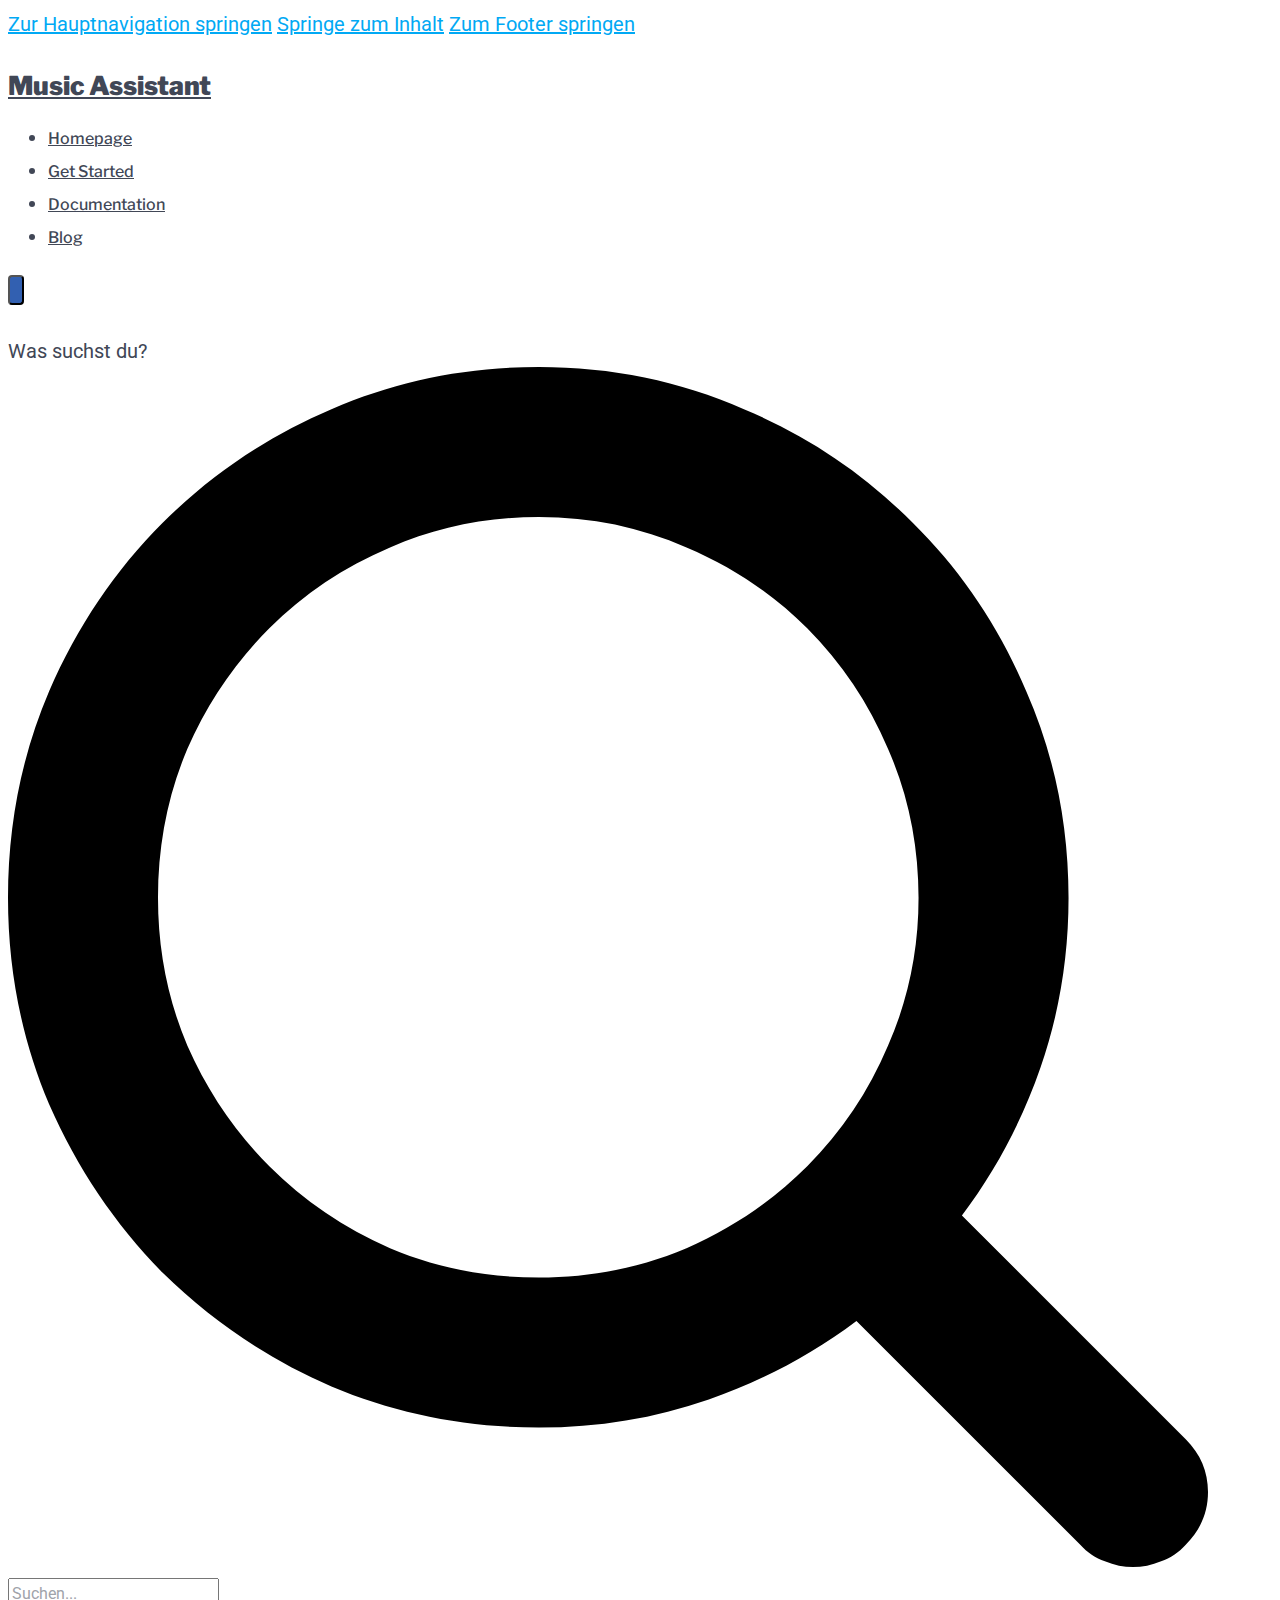
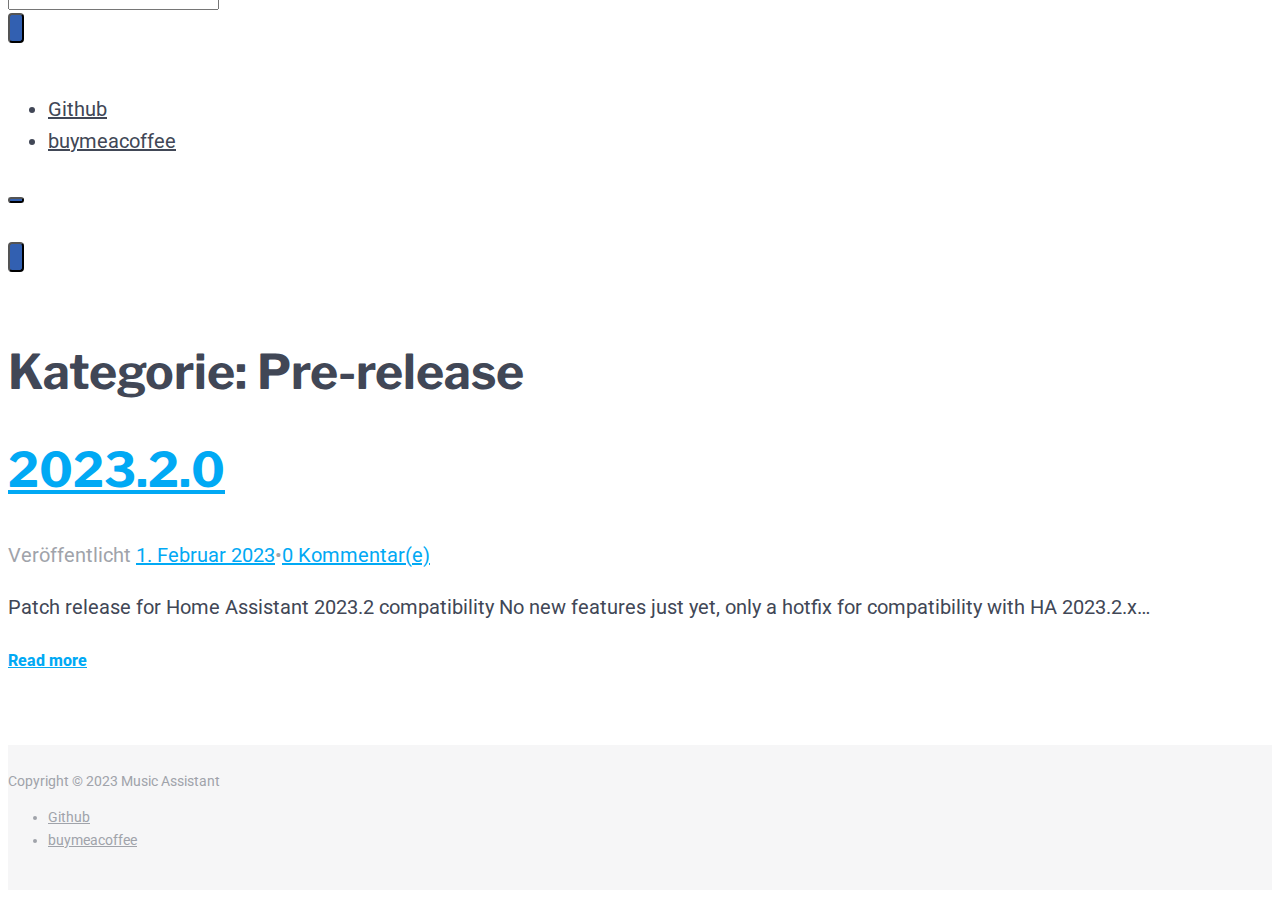
<file: category/pre-release/index.html>
<!DOCTYPE html>
<html lang="de-DE">
<head>
	<meta charset="UTF-8">
	<meta name="viewport" content="width=device-width, initial-scale=1">
	<link rel="profile" href="https://gmpg.org/xfn/11">

	<title>Pre-release &#8211; Music Assistant</title>
<meta name="robots" content="max-image-preview:large">
<link rel="dns-prefetch" href="//fonts.googleapis.com">
<link rel="alternate" type="application/rss+xml" title="Music Assistant &raquo; Feed" href="https://ma.storagevault.me/feed/">
<link rel="alternate" type="application/rss+xml" title="Music Assistant &raquo; Kommentar-Feed" href="https://ma.storagevault.me/comments/feed/">
<link rel="alternate" type="application/rss+xml" title="Music Assistant &raquo; Pre-release Kategorie-Feed" href="https://ma.storagevault.me/category/pre-release/feed/">
<script type="text/javascript">
window._wpemojiSettings = {"baseUrl":"https:\/\/s.w.org\/images\/core\/emoji\/14.0.0\/72x72\/","ext":".png","svgUrl":"https:\/\/s.w.org\/images\/core\/emoji\/14.0.0\/svg\/","svgExt":".svg","source":{"concatemoji":"https:\/\/ma.storagevault.me\/wp-includes\/js\/wp-emoji-release.min.js?ver=6.1.1"}};
/*! This file is auto-generated */
!function(e,a,t){var n,r,o,i=a.createElement("canvas"),p=i.getContext&&i.getContext("2d");function s(e,t){var a=String.fromCharCode,e=(p.clearRect(0,0,i.width,i.height),p.fillText(a.apply(this,e),0,0),i.toDataURL());return p.clearRect(0,0,i.width,i.height),p.fillText(a.apply(this,t),0,0),e===i.toDataURL()}function c(e){var t=a.createElement("script");t.src=e,t.defer=t.type="text/javascript",a.getElementsByTagName("head")[0].appendChild(t)}for(o=Array("flag","emoji"),t.supports={everything:!0,everythingExceptFlag:!0},r=0;r<o.length;r++)t.supports[o[r]]=function(e){if(p&&p.fillText)switch(p.textBaseline="top",p.font="600 32px Arial",e){case"flag":return s([127987,65039,8205,9895,65039],[127987,65039,8203,9895,65039])?!1:!s([55356,56826,55356,56819],[55356,56826,8203,55356,56819])&&!s([55356,57332,56128,56423,56128,56418,56128,56421,56128,56430,56128,56423,56128,56447],[55356,57332,8203,56128,56423,8203,56128,56418,8203,56128,56421,8203,56128,56430,8203,56128,56423,8203,56128,56447]);case"emoji":return!s([129777,127995,8205,129778,127999],[129777,127995,8203,129778,127999])}return!1}(o[r]),t.supports.everything=t.supports.everything&&t.supports[o[r]],"flag"!==o[r]&&(t.supports.everythingExceptFlag=t.supports.everythingExceptFlag&&t.supports[o[r]]);t.supports.everythingExceptFlag=t.supports.everythingExceptFlag&&!t.supports.flag,t.DOMReady=!1,t.readyCallback=function(){t.DOMReady=!0},t.supports.everything||(n=function(){t.readyCallback()},a.addEventListener?(a.addEventListener("DOMContentLoaded",n,!1),e.addEventListener("load",n,!1)):(e.attachEvent("onload",n),a.attachEvent("onreadystatechange",function(){"complete"===a.readyState&&t.readyCallback()})),(e=t.source||{}).concatemoji?c(e.concatemoji):e.wpemoji&&e.twemoji&&(c(e.twemoji),c(e.wpemoji)))}(window,document,window._wpemojiSettings);
</script>
<style type="text/css">img.wp-smiley,
img.emoji {
	display: inline !important;
	border: none !important;
	box-shadow: none !important;
	height: 1em !important;
	width: 1em !important;
	margin: 0 0.07em !important;
	vertical-align: -0.1em !important;
	background: none !important;
	padding: 0 !important;
}</style>
	<link rel="stylesheet" id="wp-block-library-css" href="https://ma.storagevault.me/wp-includes/css/dist/block-library/style.min.css?ver=6.1.1" type="text/css" media="all">
<link rel="stylesheet" id="classic-theme-styles-css" href="https://ma.storagevault.me/wp-includes/css/classic-themes.min.css?ver=1" type="text/css" media="all">
<style id="global-styles-inline-css" type="text/css">body{--wp--preset--color--black: #000000;--wp--preset--color--cyan-bluish-gray: #abb8c3;--wp--preset--color--white: #ffffff;--wp--preset--color--pale-pink: #f78da7;--wp--preset--color--vivid-red: #cf2e2e;--wp--preset--color--luminous-vivid-orange: #ff6900;--wp--preset--color--luminous-vivid-amber: #fcb900;--wp--preset--color--light-green-cyan: #7bdcb5;--wp--preset--color--vivid-green-cyan: #00d084;--wp--preset--color--pale-cyan-blue: #8ed1fc;--wp--preset--color--vivid-cyan-blue: #0693e3;--wp--preset--color--vivid-purple: #9b51e0;--wp--preset--gradient--vivid-cyan-blue-to-vivid-purple: linear-gradient(135deg,rgba(6,147,227,1) 0%,rgb(155,81,224) 100%);--wp--preset--gradient--light-green-cyan-to-vivid-green-cyan: linear-gradient(135deg,rgb(122,220,180) 0%,rgb(0,208,130) 100%);--wp--preset--gradient--luminous-vivid-amber-to-luminous-vivid-orange: linear-gradient(135deg,rgba(252,185,0,1) 0%,rgba(255,105,0,1) 100%);--wp--preset--gradient--luminous-vivid-orange-to-vivid-red: linear-gradient(135deg,rgba(255,105,0,1) 0%,rgb(207,46,46) 100%);--wp--preset--gradient--very-light-gray-to-cyan-bluish-gray: linear-gradient(135deg,rgb(238,238,238) 0%,rgb(169,184,195) 100%);--wp--preset--gradient--cool-to-warm-spectrum: linear-gradient(135deg,rgb(74,234,220) 0%,rgb(151,120,209) 20%,rgb(207,42,186) 40%,rgb(238,44,130) 60%,rgb(251,105,98) 80%,rgb(254,248,76) 100%);--wp--preset--gradient--blush-light-purple: linear-gradient(135deg,rgb(255,206,236) 0%,rgb(152,150,240) 100%);--wp--preset--gradient--blush-bordeaux: linear-gradient(135deg,rgb(254,205,165) 0%,rgb(254,45,45) 50%,rgb(107,0,62) 100%);--wp--preset--gradient--luminous-dusk: linear-gradient(135deg,rgb(255,203,112) 0%,rgb(199,81,192) 50%,rgb(65,88,208) 100%);--wp--preset--gradient--pale-ocean: linear-gradient(135deg,rgb(255,245,203) 0%,rgb(182,227,212) 50%,rgb(51,167,181) 100%);--wp--preset--gradient--electric-grass: linear-gradient(135deg,rgb(202,248,128) 0%,rgb(113,206,126) 100%);--wp--preset--gradient--midnight: linear-gradient(135deg,rgb(2,3,129) 0%,rgb(40,116,252) 100%);--wp--preset--duotone--dark-grayscale: url('#wp-duotone-dark-grayscale');--wp--preset--duotone--grayscale: url('#wp-duotone-grayscale');--wp--preset--duotone--purple-yellow: url('#wp-duotone-purple-yellow');--wp--preset--duotone--blue-red: url('#wp-duotone-blue-red');--wp--preset--duotone--midnight: url('#wp-duotone-midnight');--wp--preset--duotone--magenta-yellow: url('#wp-duotone-magenta-yellow');--wp--preset--duotone--purple-green: url('#wp-duotone-purple-green');--wp--preset--duotone--blue-orange: url('#wp-duotone-blue-orange');--wp--preset--font-size--small: 13px;--wp--preset--font-size--medium: 20px;--wp--preset--font-size--large: 36px;--wp--preset--font-size--x-large: 42px;--wp--preset--spacing--20: 0.44rem;--wp--preset--spacing--30: 0.67rem;--wp--preset--spacing--40: 1rem;--wp--preset--spacing--50: 1.5rem;--wp--preset--spacing--60: 2.25rem;--wp--preset--spacing--70: 3.38rem;--wp--preset--spacing--80: 5.06rem;}:where(.is-layout-flex){gap: 0.5em;}body .is-layout-flow > .alignleft{float: left;margin-inline-start: 0;margin-inline-end: 2em;}body .is-layout-flow > .alignright{float: right;margin-inline-start: 2em;margin-inline-end: 0;}body .is-layout-flow > .aligncenter{margin-left: auto !important;margin-right: auto !important;}body .is-layout-constrained > .alignleft{float: left;margin-inline-start: 0;margin-inline-end: 2em;}body .is-layout-constrained > .alignright{float: right;margin-inline-start: 2em;margin-inline-end: 0;}body .is-layout-constrained > .aligncenter{margin-left: auto !important;margin-right: auto !important;}body .is-layout-constrained > :where(:not(.alignleft):not(.alignright):not(.alignfull)){max-width: var(--wp--style--global--content-size);margin-left: auto !important;margin-right: auto !important;}body .is-layout-constrained > .alignwide{max-width: var(--wp--style--global--wide-size);}body .is-layout-flex{display: flex;}body .is-layout-flex{flex-wrap: wrap;align-items: center;}body .is-layout-flex > *{margin: 0;}:where(.wp-block-columns.is-layout-flex){gap: 2em;}.has-black-color{color: var(--wp--preset--color--black) !important;}.has-cyan-bluish-gray-color{color: var(--wp--preset--color--cyan-bluish-gray) !important;}.has-white-color{color: var(--wp--preset--color--white) !important;}.has-pale-pink-color{color: var(--wp--preset--color--pale-pink) !important;}.has-vivid-red-color{color: var(--wp--preset--color--vivid-red) !important;}.has-luminous-vivid-orange-color{color: var(--wp--preset--color--luminous-vivid-orange) !important;}.has-luminous-vivid-amber-color{color: var(--wp--preset--color--luminous-vivid-amber) !important;}.has-light-green-cyan-color{color: var(--wp--preset--color--light-green-cyan) !important;}.has-vivid-green-cyan-color{color: var(--wp--preset--color--vivid-green-cyan) !important;}.has-pale-cyan-blue-color{color: var(--wp--preset--color--pale-cyan-blue) !important;}.has-vivid-cyan-blue-color{color: var(--wp--preset--color--vivid-cyan-blue) !important;}.has-vivid-purple-color{color: var(--wp--preset--color--vivid-purple) !important;}.has-black-background-color{background-color: var(--wp--preset--color--black) !important;}.has-cyan-bluish-gray-background-color{background-color: var(--wp--preset--color--cyan-bluish-gray) !important;}.has-white-background-color{background-color: var(--wp--preset--color--white) !important;}.has-pale-pink-background-color{background-color: var(--wp--preset--color--pale-pink) !important;}.has-vivid-red-background-color{background-color: var(--wp--preset--color--vivid-red) !important;}.has-luminous-vivid-orange-background-color{background-color: var(--wp--preset--color--luminous-vivid-orange) !important;}.has-luminous-vivid-amber-background-color{background-color: var(--wp--preset--color--luminous-vivid-amber) !important;}.has-light-green-cyan-background-color{background-color: var(--wp--preset--color--light-green-cyan) !important;}.has-vivid-green-cyan-background-color{background-color: var(--wp--preset--color--vivid-green-cyan) !important;}.has-pale-cyan-blue-background-color{background-color: var(--wp--preset--color--pale-cyan-blue) !important;}.has-vivid-cyan-blue-background-color{background-color: var(--wp--preset--color--vivid-cyan-blue) !important;}.has-vivid-purple-background-color{background-color: var(--wp--preset--color--vivid-purple) !important;}.has-black-border-color{border-color: var(--wp--preset--color--black) !important;}.has-cyan-bluish-gray-border-color{border-color: var(--wp--preset--color--cyan-bluish-gray) !important;}.has-white-border-color{border-color: var(--wp--preset--color--white) !important;}.has-pale-pink-border-color{border-color: var(--wp--preset--color--pale-pink) !important;}.has-vivid-red-border-color{border-color: var(--wp--preset--color--vivid-red) !important;}.has-luminous-vivid-orange-border-color{border-color: var(--wp--preset--color--luminous-vivid-orange) !important;}.has-luminous-vivid-amber-border-color{border-color: var(--wp--preset--color--luminous-vivid-amber) !important;}.has-light-green-cyan-border-color{border-color: var(--wp--preset--color--light-green-cyan) !important;}.has-vivid-green-cyan-border-color{border-color: var(--wp--preset--color--vivid-green-cyan) !important;}.has-pale-cyan-blue-border-color{border-color: var(--wp--preset--color--pale-cyan-blue) !important;}.has-vivid-cyan-blue-border-color{border-color: var(--wp--preset--color--vivid-cyan-blue) !important;}.has-vivid-purple-border-color{border-color: var(--wp--preset--color--vivid-purple) !important;}.has-vivid-cyan-blue-to-vivid-purple-gradient-background{background: var(--wp--preset--gradient--vivid-cyan-blue-to-vivid-purple) !important;}.has-light-green-cyan-to-vivid-green-cyan-gradient-background{background: var(--wp--preset--gradient--light-green-cyan-to-vivid-green-cyan) !important;}.has-luminous-vivid-amber-to-luminous-vivid-orange-gradient-background{background: var(--wp--preset--gradient--luminous-vivid-amber-to-luminous-vivid-orange) !important;}.has-luminous-vivid-orange-to-vivid-red-gradient-background{background: var(--wp--preset--gradient--luminous-vivid-orange-to-vivid-red) !important;}.has-very-light-gray-to-cyan-bluish-gray-gradient-background{background: var(--wp--preset--gradient--very-light-gray-to-cyan-bluish-gray) !important;}.has-cool-to-warm-spectrum-gradient-background{background: var(--wp--preset--gradient--cool-to-warm-spectrum) !important;}.has-blush-light-purple-gradient-background{background: var(--wp--preset--gradient--blush-light-purple) !important;}.has-blush-bordeaux-gradient-background{background: var(--wp--preset--gradient--blush-bordeaux) !important;}.has-luminous-dusk-gradient-background{background: var(--wp--preset--gradient--luminous-dusk) !important;}.has-pale-ocean-gradient-background{background: var(--wp--preset--gradient--pale-ocean) !important;}.has-electric-grass-gradient-background{background: var(--wp--preset--gradient--electric-grass) !important;}.has-midnight-gradient-background{background: var(--wp--preset--gradient--midnight) !important;}.has-small-font-size{font-size: var(--wp--preset--font-size--small) !important;}.has-medium-font-size{font-size: var(--wp--preset--font-size--medium) !important;}.has-large-font-size{font-size: var(--wp--preset--font-size--large) !important;}.has-x-large-font-size{font-size: var(--wp--preset--font-size--x-large) !important;}
.wp-block-navigation a:where(:not(.wp-element-button)){color: inherit;}
:where(.wp-block-columns.is-layout-flex){gap: 2em;}
.wp-block-pullquote{font-size: 1.5em;line-height: 1.6;}</style>
<link rel="stylesheet" id="font-awesome-css" href="https://ma.storagevault.me/wp-content/themes/gutenix/assets/lib/font-awesome/css/font-awesome.min.css?ver=4.7.0" type="text/css" media="all">
<link rel="stylesheet" id="gutenix-dynamic-default-css" href="https://ma.storagevault.me/wp-content/themes/gutenix/assets/css/dynamic/dynamic-default.css?ver=1.1.5" type="text/css" media="all">
<link rel="stylesheet" id="gutenix-theme-style-css" href="https://ma.storagevault.me/wp-content/themes/gutenix/assets/css/theme-style.css?ver=1.1.5" type="text/css" media="all">
<style id="gutenix-theme-style-inline-css" type="text/css">/* #Typography */html {font-size: 125%;}body {text-transform: none;font-style: normal;font-weight: 400;line-height: 1.6;font-family: Roboto, sans-serif;letter-spacing: 0px;text-align: left;color: #414756;}h1,.h1-style {text-transform: none;font-style: normal;font-weight: 700;line-height: 1.2;font-family: Roboto, sans-serif;letter-spacing: 0px;text-align: inherit;color: #414756;}h2,.h2-style {text-transform: none;font-style: normal;font-weight: 700;line-height: 1.2;font-family: 'Libre Franklin', sans-serif;letter-spacing: 0px;text-align: inherit;color: #414756;}h3,.h3-style {text-transform: none;font-style: normal;font-weight: 700;line-height: 1.3;font-family: 'Libre Franklin', sans-serif;letter-spacing: 0px;text-align: inherit;color: #414756;}h4,.h4-style {text-transform: none;font-style: normal;font-weight: 700;line-height: 1.5;font-family: 'Libre Franklin', sans-serif;letter-spacing: 0px;text-align: inherit;color: #414756;}h5,.h5-style {text-transform: none;font-style: normal;font-weight: 700;line-height: 1.6;font-family: 'Libre Franklin', sans-serif;letter-spacing: 0px;text-align: inherit;color: #414756;}h6,.h6-style {text-transform: none;font-style: normal;font-weight: 700;line-height: 1.6;font-family: 'Libre Franklin', sans-serif;letter-spacing: 0px;text-align: inherit;color: #414756;}a,h1 a:hover,h2 a:hover,h3 a:hover,h4 a:hover,h5 a:hover,h6 a:hover {color: #01a9f4;}a:hover { color: #414756; }blockquote {border-color: #01a9f4;}blockquote, mark, ins {color: #01a9f4;}blockquote cite, abbr, acronym, .wp-caption-text, .breadcrumbs {color: #a0a3aa;}/* #Forms */input,select,optgroup,textarea {font-style: normal;text-transform: none;font-weight: 400;line-height: 1.6;font-family: Roboto, sans-serif;letter-spacing: 0px;color: #414756;}select{ color: #a0a3aa; }::-webkit-input-placeholder { color: #a0a3aa; }::-moz-placeholder{ color: #a0a3aa; }:-ms-input-placeholder{ color: #a0a3aa; }:-moz-placeholder{ color: #a0a3aa; }.search-form__submit {color: rgb(206,209,216);}.search-form__submit:hover {color: #01a9f4;}/* #Layout */@media (min-width: 1200px) {#page .gutenix-container {max-width: 1200px;}}/* #ToTop Button */#toTop {padding: 10px 10px;border-radius: 4px;background-color: #3260b1;color: #ffffff;}#toTop:hover {background-color: #414756;color: #ffffff;}/* #Page preloader */.page-preloader-cover .bar:before{background-color: #01a9f4;}/* Buttons */.wp-block-button__link {background-color: #01a9f4;}.wp-block-button__link:hover {color: #ffffff;background-color: #414756;}.is-style-outline .wp-block-button__link {color: #01a9f4;border-color: #01a9f4;}.is-style-outline .wp-block-button__link:hover {color: #ffffff;border-color: #414756;background-color: #414756;}/* Text meant only for screen readers. */.screen-reader-shortcut,.screen-reader-text:focus {color: #ffffff !important;background-color: #01a9f4 !important;}.primary_color {color: #01a9f4;}.primary_bg_color {background-color: #01a9f4;}/* Dynamic CSS */@media (min-width: 1200px) {.woocommerce .content-area.gutenix-col-md-8{flex: 0 0 100%;max-width: 100%;}}body{font-size:20px;}h1, .h1-style{font-size:64px;}h2, .h2-style{font-size:48px;}h3, .h3-style{font-size:34px;}h4, .h4-style{font-size:24px;}h5, .h5-style, .nav-post-title{font-size:20px;}h6, .h6-style{font-size:16px;}.btn, button, #page input[type="button"], #page input[type="reset"], #page input[type="submit"], .woocommerce .button, .elementor-widget-wp-widget-woocommerce_widget_cart .button, .product .added_to_cart{font-size:16px;}#page input, #page select, #page optgroup, #page textarea{font-size:16px;}.header-btn{font-size:16px;}.site-logo--text{font-size:26px;}.site-description{font-size:14px;}.main-navigation--vertical .menu > .menu-item > a, .main-navigation--vertical .menu .menu-parent-item > a{font-size:34px;}.main-navigation--vertical .menu .sub-menu .menu-item > a{font-size:30px;}.footer-area-wrapper .widget-title{margin-bottom:15px;}.footer-area-wrapper .widget-title{font-size:20px;}.footer-area-wrapper .widget{font-size:16px;}body:not(.page-layout-full-width) .site-content__container{padding-top:40px;padding-bottom:70px;}.page-layout-full-width .site-main > .comments-area{padding-bottom:70px;}.footer-area-wrapper{padding-top:70px;padding-bottom:10px;}.footer-bar .gutenix-container, .footer-bar .gutenix-container-fluid{padding-top:25px;padding-bottom:25px;}.site-logo.site-logo--image a{width:120px;}.header-btn.header-btn-1{padding-top:6px;padding-right:20px;padding-bottom:6px;padding-left:20px;}.header-btn.header-btn-2{padding-top:6px;padding-right:20px;padding-bottom:6px;padding-left:20px;}.entry-header, .posts-list--default .post .entry-header, .posts-list--default-2 .post .entry-header, .posts-list--grid .post .entry-header, .posts-list--masonry .post .entry-header, .posts-list--justify .post .entry-header, .wp-block-latest-posts__list.is-grid li > a{margin-top:px;margin-bottom:px;}@media (max-width:800px){.entry-header, .posts-list--default .post .entry-header, .posts-list--default-2 .post .entry-header, .posts-list--grid .post .entry-header, .posts-list--masonry .post .entry-header, .posts-list--justify .post .entry-header, .wp-block-latest-posts__list.is-grid li > a{margin-top:px;margin-bottom:px;}}@media (max-width:544px){.entry-header, .posts-list--default .post .entry-header, .posts-list--default-2 .post .entry-header, .posts-list--grid .post .entry-header, .posts-list--masonry .post .entry-header, .posts-list--justify .post .entry-header, .wp-block-latest-posts__list.is-grid li > a{margin-top:px;margin-bottom:px;}}.posts-list .post .entry-header h2, .posts-list .post .entry-title, .related-post .entry-title, .wp-block-latest-posts__list.is-grid li > a{font-size:px;}@media (max-width:800px){.posts-list .post .entry-header h2, .posts-list .post .entry-title, .related-post .entry-title, .wp-block-latest-posts__list.is-grid li > a{font-size:px;}}@media (max-width:544px){.posts-list .post .entry-header h2, .posts-list .post .entry-title, .related-post .entry-title, .wp-block-latest-posts__list.is-grid li > a{font-size:px;}}.entry-meta, .posts-list--default .post .entry-meta, .posts-list--default-2 .post .entry-meta, .posts-list--grid .post .entry-meta, .posts-list--masonry .post .entry-meta, .posts-list--justify .post .entry-meta{margin-top:px;margin-bottom:px;}@media (max-width:800px){.entry-meta, .posts-list--default .post .entry-meta, .posts-list--default-2 .post .entry-meta, .posts-list--grid .post .entry-meta, .posts-list--masonry .post .entry-meta, .posts-list--justify .post .entry-meta{margin-top:px;margin-bottom:px;}}@media (max-width:544px){.entry-meta, .posts-list--default .post .entry-meta, .posts-list--default-2 .post .entry-meta, .posts-list--grid .post .entry-meta, .posts-list--masonry .post .entry-meta, .posts-list--justify .post .entry-meta{margin-top:px;margin-bottom:px;}}.entry-meta, .entry-footer, .wp-block-latest-posts .wp-block-latest-posts__post-date{font-size:px;}@media (max-width:800px){.entry-meta, .entry-footer, .wp-block-latest-posts .wp-block-latest-posts__post-date{font-size:px;}}@media (max-width:544px){.entry-meta, .entry-footer, .wp-block-latest-posts .wp-block-latest-posts__post-date{font-size:px;}}.posts-list--default .post .entry-content, .posts-list--default-2 .post .entry-content, .posts-list--grid .post .entry-content, .posts-list--masonry .post .entry-content, .posts-list--justify .post .entry-content, .wp-block-latest-posts__post-excerpt{margin-top:px;margin-bottom:px;}@media (max-width:800px){.posts-list--default .post .entry-content, .posts-list--default-2 .post .entry-content, .posts-list--grid .post .entry-content, .posts-list--masonry .post .entry-content, .posts-list--justify .post .entry-content, .wp-block-latest-posts__post-excerpt{margin-top:px;margin-bottom:px;}}@media (max-width:544px){.posts-list--default .post .entry-content, .posts-list--default-2 .post .entry-content, .posts-list--grid .post .entry-content, .posts-list--masonry .post .entry-content, .posts-list--justify .post .entry-content, .wp-block-latest-posts__post-excerpt{margin-top:px;margin-bottom:px;}}.post .entry-content, .posts-list--default .entry-content, .posts-list--default-2 .entry-content, .posts-list--grid .entry-content, .posts-list--masonry .entry-content, .posts-list--justify .entry-content, .wp-block-latest-posts__post-excerpt{font-size:px;}@media (max-width:800px){.post .entry-content, .posts-list--default .entry-content, .posts-list--default-2 .entry-content, .posts-list--grid .entry-content, .posts-list--masonry .entry-content, .posts-list--justify .entry-content, .wp-block-latest-posts__post-excerpt{font-size:px;}}@media (max-width:544px){.post .entry-content, .posts-list--default .entry-content, .posts-list--default-2 .entry-content, .posts-list--grid .entry-content, .posts-list--masonry .entry-content, .posts-list--justify .entry-content, .wp-block-latest-posts__post-excerpt{font-size:px;}}.post-button.btn.btn-default{padding-top:px;padding-right:px;padding-bottom:px;padding-left:px;}@media (max-width:800px){.post-button.btn.btn-default{padding-top:px;padding-right:px;padding-bottom:px;padding-left:px;}}@media (max-width:544px){.post-button.btn.btn-default{padding-top:px;padding-right:px;padding-bottom:px;padding-left:px;}}.post-button.btn.btn-default{font-size:px;}@media (max-width:800px){.post-button.btn.btn-default{font-size:px;}}@media (max-width:544px){.post-button.btn.btn-default{font-size:px;}}.footer-area-wrapper .gutenix-col-xs-12.gutenix-col-md-6{padding-top:px;padding-right:px;padding-bottom:px;padding-left:px;}@media (max-width:800px){.footer-area-wrapper .gutenix-col-xs-12.gutenix-col-md-6{padding-top:px;padding-right:px;padding-bottom:px;padding-left:px;}}@media (max-width:544px){.footer-area-wrapper .gutenix-col-xs-12.gutenix-col-md-6{padding-top:px;padding-right:px;padding-bottom:px;padding-left:px;}}/* #Post */.sticky-label {color: #ffffff;background-color: #01a9f4;}.entry-meta,.comment-meta,.entry-footer {color: #a0a3aa;}.cat-links {color: #01a9f4;}.cat-links--primary a {background-color: #01a9f4;color: #ffffff;}.cat-links--primary a:hover,.cat-links--primary a:focus {background-color: #414756;}.tags-links--primary a {color: #a0a3aa;}.tags-links--primary a:hover {color: #01a9f4;}.tags-links__prefix {color: #414756;}/* #Post Navigation */.navigation .nav-icon {color: rgb(206,209,216);}.pagination .page-numbers:not(.prev):not(.next) {color: #a0a3aa;}.navigation a:hover .nav-icon,.pagination a.page-numbers:not(.prev):not(.next):hover,.pagination .current.page-numbers:not(.prev):not(.next),.post-navigation a:hover .nav-post-title{color: #01a9f4;}.post-navigation .nav-post-title {font-style: normal;font-weight: 700;font-size: $h5_font_size{px};line-height: 1.6;font-family: 'Libre Franklin', sans-serif;letter-spacing: 0px;color: #414756;}/* #Single Post */.post-author-bio__title a,#cancel-comment-reply-link {color: #01a9f4;}.post-author-bio__title a:hover,#cancel-comment-reply-link:hover {color: #414756;}.comment-respond .comment-notes,.comment-respond .logged-in-as,.comment-respond .must-log-in {color: #a0a3aa;}/* #Customize Partial Placeholder */.customize-partial-placeholder {color: #ffffff;background-color: rgba(1,169,244,0.8);}/* #Buttons */.btn,button,input[type='button'],input[type='reset'],input[type='submit'] {font-style: normal;font-weight: 800;text-transform: none;line-height: 1.5;font-family: Roboto, sans-serif;letter-spacing: 0px;border-radius: 4px;}.btn-primary,button,input[type='button'],input[type='reset'],input[type='submit'] {color: #ffffff;background-color: #3260b1;}.btn-primary:hover,button:hover,input[type='button']:hover,input[type='reset']:hover,input[type='submit']:hover {color: #3260b1;background-color: #414756;}.btn-primary:focus,button:focus,input[type='button']:focus,input[type='reset']:focus,input[type='submit']:focus {color: #3260b1;background-color: #414756;}.is-style-outline .wp-block-button__link {border-width: 2px;border-color: #3260b1;}/* #Widgets */.widget_categories a,.widget_archive a,.widget_pages a,.widget_meta a,.widget_nav_menu a,.widget_calendar,.widget_recent_comments .recentcomments,.widget_rss .rss-date,.widget_rss cite,.widget_recent_entries .post-date,.widget_tag_cloud a,.wp-block-archives-list a,.wp-block-categories-list a,.wp-block-latest-posts__post-date{color: #a0a3aa;}.widget_categories li,.widget_categories a:hover,.widget_archive li,.widget_archive a:hover,.widget_pages a:hover,.widget_meta a:hover,.widget_nav_menu a:hover,.widget_tag_cloud a:hover,.wp-block-archives-list li,.wp-block-categories-list li,.wp-block-archives-list a:hover,.wp-block-categories-list a:hover{color: #01a9f4;}.widget_recent_comments .comment-author-link a:hover {color: #414756;}.widget_calendar caption,.widget_calendar thead,.widget_calendar tbody a:hover {color: #ffffff;border-color: #01a9f4;background-color: #01a9f4;}.widget_calendar #today {color: #01a9f4;}.widget_calendar tfoot a {color: rgba(255,255,255,0.5);}.widget_calendar tfoot a:hover {color: #ffffff;}/* #Top-panel */.top-panel {background-color: #414756;color: #a0a3aa;font-size: 14px;}.top-panel .gutenix-container,.top-panel .gutenix-container-fluid {padding-top: 10px;padding-bottom: 10px;}.top-panel a {color: #a0a3aa;}.top-panel a:hover {color: #ffffff;}#top_panel-navigation.top-panel-menu li a {color: #a0a3aa;}#top_panel-navigation.top-panel-menu li a:hover,#top_panel-navigation.top-panel-menu li.current-menu-item a {color: #ffffff;}/* #Header-bar */.header-bar .gutenix-container,.header-bar .gutenix-container-fluid {padding-top: 30px;padding-bottom: 30px;}.header-bar,.header-search-popup {background-color: #ffffff;}.header-bar {}.header-search-toggle,.header-search-close,.header-search-form__label,.header-search-form__field-icon,.header-cart__link,.social-list--header a,.gutenix-header-login-toggle {color: #414756;}.menu-toggle:hover,.menu-toggle-close:hover,.header-search-toggle:hover,.header-search-close:hover,.header-cart__link:hover,.social-list--header a:hover,.gutenix-header-login-toggle:hover {color: #3260b1;}/* #Logo */.site-logo--text {text-transform: none;font-style: normal;font-weight: 900;font-size: $logo_font_size{px};line-height: 1.2;font-family: 'Libre Franklin', sans-serif;letter-spacing: 0px;}.site-logo__link,.site-logo__link:hover {color: #414756;}.site-description {text-transform: none;font-style: normal;font-weight: 400;font-size: $tagline_font_size{px};line-height: 1.3;font-family: 'Libre Franklin', sans-serif;letter-spacing: 0px;color: #a0a3aa;}/* #Header Buttons */.header-btn {font-style: normal;font-weight: 800;text-transform: none;line-height: 1.5;font-family: 'Libre Franklin', sans-serif;letter-spacing: 0px;}.header-btn.header-btn-1 {border: 0px solid ;border-radius: 4px;background-color: #3260b1;color: #ffffff;}.header-btn.header-btn-1:hover {background-color: #414756;;;}.header-btn.header-btn-2 {border: 0px solid ;border-radius: 4px;background-color: #414756;color: #ffffff;}.header-btn.header-btn-2:hover {background-color: #3260b1;;;}/* #Header Search */.header-search-form__field {;}.header-search-toggle path,.header-search-close path {fill: #414756;}.header-search-toggle:hover path,.header-search-close:hover path {fill: #3260b1;}/* Modile Menu */.menu-toggle-inner,.menu-toggle-inner:before,.menu-toggle-inner:after {background-color: #414756;}.header-bar__sidebar {background-color: #ffffff;}.menu-toggle-close path {fill: #414756;}@media (max-width: 1024px) {.social-list--header a {color: #414756;}}/* #Footer */.footer-area-wrapper {background-color: #f6f6f7;;}.footer-area-wrapper .widget-title {font-style: normal;text-transform: none;font-weight: 700;letter-spacing: 0px;color: #414756;}.footer-area-wrapper .widget {letter-spacing: 0px;color: #a0a3aa;}.footer-area-wrapper .widget a {font-weight: 700;color: #3260b1;}.footer-area-wrapper .widget a:hover {color: #414756;}.footer-bar {color: #a0a3aa;font-size: 14px;background-color: #f6f6f7;;}.footer-bar.border-top-wide {border-top: 0px solid #e8e9eb;}.footer-bar.border-top-boxed .gutenix-container:before{height: 0px;background-color: #e8e9eb;}.footer-bar a {color: #a0a3aa;}.footer-bar a:hover {color: #01a9f4;}/* #Menu */.main-navigation--default .menu > .menu-item > a {font-family: 'Libre Franklin', sans-serif;text-transform: none;font-style: normal;font-weight: 500;line-height: 1.8;font-size: 16px;letter-spacing: 0px;color: #414756;}.main-navigation--default .menu > .menu-item:hover > a,.main-navigation--default .menu > .menu-item.focus > a,.main-navigation--default .menu > .current_page_item > a,.main-navigation--default .menu > .current-menu-item > a,.main-navigation--default .menu > .current_page_ancestor > a,.main-navigation--default .menu > .current-menu-ancestor > a {color: #3260b1;}.main-navigation--default .menu:not(.menu--hover-framed) > .menu-item:before,.main-navigation--default .menu:not(.menu--hover-framed) > .menu-item:after {background-color: #3260b1;}.main-navigation--default .menu--hover-framed > .menu-item:before,.main-navigation--default .menu--hover-framed > .menu-item:after {border-color: #3260b1;}#site-navigation.main-navigation--default .menu .sub-menu {background-color: #ffffff;}.main-navigation--default .menu .sub-menu a {text-transform: none;font-style: normal;font-weight: 500;line-height: 1.6;font-size: 16px;letter-spacing: 0px;color: #a0a3aa;;}.main-navigation--default .menu .sub-menu .menu-item:hover > a,.main-navigation--default .menu .sub-menu .menu-item.focus > a,.main-navigation--default .menu .sub-menu .current_page_item > a,.main-navigation--default .menu .sub-menu .current-menu-item > a,.main-navigation--default .menu .sub-menu .current_page_ancestor > a,.main-navigation--default .menu .sub-menu .current-menu-ancestor > a {color: #3260B1;background-color: #f6f6f7;}/* #Vertical Menu */.header-bar--style-8 .menu-toggle-inner,.header-bar--style-8 .menu-toggle-inner:before,.header-bar--style-8 .menu-toggle-inner:after {background-color: #414756;}.main-navigation.main-navigation--vertical .menu a {font-family: 'Libre Franklin', sans-serif;text-transform: none;font-style: normal;font-weight: 500;line-height: 1.8;letter-spacing: 0px;}.main-navigation.main-navigation--vertical .menu a,.main-navigation.main-navigation--vertical .menu-back-btn {color: #414756;}.main-navigation.main-navigation--vertical .menu-back-btn:hover,.main-navigation.main-navigation--vertical .menu a:hover,.main-navigation.main-navigation--vertical .menu > .menu-item.focus > a,.main-navigation.main-navigation--vertical .menu > .current_page_item > a,.main-navigation.main-navigation--vertical .menu > .current-menu-item > a,.main-navigation.main-navigation--vertical .menu > .current_page_ancestor > a,.main-navigation.main-navigation--vertical .menu > .current-menu-ancestor > a,.main-navigation.main-navigation--vertical .menu .sub-menu .menu-item.focus > a,.main-navigation.main-navigation--vertical .menu .sub-menu .current_page_item > a,.main-navigation.main-navigation--vertical .menu .sub-menu .current-menu-item > a,.main-navigation.main-navigation--vertical .menu .sub-menu .current_page_ancestor > a,.main-navigation.main-navigation--vertical .menu .sub-menu .current-menu-ancestor > a {color: #3260b1;}.header-bar--style-8 .header-bar__sidebar--full-screen:after {opacity: 0.99;background-color: #ffffff;}.header-bar--style-8 .menu-toggle-close path {fill: #414756;}.header-bar--style-8 .social-list--header a {color: #414756;}.header-bar--style-8 .social-list--header a:hover {color: #3260b1;}</style>
<link rel="stylesheet" id="gutenix-style-css" href="https://ma.storagevault.me/wp-content/themes/gutenix/style.css?ver=1.1.5" type="text/css" media="all">
<link rel="stylesheet" id="cx-google-fonts-gutenix-css" href="//fonts.googleapis.com/css?family=Libre+Franklin%3A900%2C400%2C700%2C500%2C800%2C900italic%2C400italic%2C700italic%2C500italic%2C800italic%7CRoboto%3A400%2C700%2C800%2C400italic%2C700italic%2C800italic&#038;subset=latin&#038;ver=6.1.1" type="text/css" media="all">
<script type="text/javascript" src="https://ma.storagevault.me/wp-includes/js/jquery/jquery.min.js?ver=3.6.1" id="jquery-core-js"></script>
<script type="text/javascript" src="https://ma.storagevault.me/wp-includes/js/jquery/jquery-migrate.min.js?ver=3.3.2" id="jquery-migrate-js"></script>
<link rel="https://api.w.org/" href="https://ma.storagevault.me/wp-json/">
<link rel="alternate" type="application/json" href="https://ma.storagevault.me/wp-json/wp/v2/categories/9">
<link rel="EditURI" type="application/rsd+xml" title="RSD" href="https://ma.storagevault.me/xmlrpc.php?rsd">
<link rel="wlwmanifest" type="application/wlwmanifest+xml" href="https://ma.storagevault.me/wp-includes/wlwmanifest.xml">
<meta name="generator" content="WordPress 6.1.1">
<meta name="theme-color" content="#3260B1">
</head>

<body class="archive category category-pre-release category-9 hfeed page-layout-boxed-content-sidebar has-sidebar no-site-description" itemscope="itemscope" itemtype="http://schema.org/WebPage">
	<svg xmlns="http://www.w3.org/2000/svg" viewbox="0 0 0 0" width="0" height="0" focusable="false" role="none" style="visibility: hidden; position: absolute; left: -9999px; overflow: hidden;"><defs><filter id="wp-duotone-dark-grayscale"><fecolormatrix color-interpolation-filters="sRGB" type="matrix" values=" .299 .587 .114 0 0 .299 .587 .114 0 0 .299 .587 .114 0 0 .299 .587 .114 0 0 "></fecolormatrix><fecomponenttransfer color-interpolation-filters="sRGB"><fefuncr type="table" tablevalues="0 0.49803921568627"></fefuncr><fefuncg type="table" tablevalues="0 0.49803921568627"></fefuncg><fefuncb type="table" tablevalues="0 0.49803921568627"></fefuncb><fefunca type="table" tablevalues="1 1"></fefunca></fecomponenttransfer><fecomposite in2="SourceGraphic" operator="in"></fecomposite></filter></defs></svg><svg xmlns="http://www.w3.org/2000/svg" viewbox="0 0 0 0" width="0" height="0" focusable="false" role="none" style="visibility: hidden; position: absolute; left: -9999px; overflow: hidden;"><defs><filter id="wp-duotone-grayscale"><fecolormatrix color-interpolation-filters="sRGB" type="matrix" values=" .299 .587 .114 0 0 .299 .587 .114 0 0 .299 .587 .114 0 0 .299 .587 .114 0 0 "></fecolormatrix><fecomponenttransfer color-interpolation-filters="sRGB"><fefuncr type="table" tablevalues="0 1"></fefuncr><fefuncg type="table" tablevalues="0 1"></fefuncg><fefuncb type="table" tablevalues="0 1"></fefuncb><fefunca type="table" tablevalues="1 1"></fefunca></fecomponenttransfer><fecomposite in2="SourceGraphic" operator="in"></fecomposite></filter></defs></svg><svg xmlns="http://www.w3.org/2000/svg" viewbox="0 0 0 0" width="0" height="0" focusable="false" role="none" style="visibility: hidden; position: absolute; left: -9999px; overflow: hidden;"><defs><filter id="wp-duotone-purple-yellow"><fecolormatrix color-interpolation-filters="sRGB" type="matrix" values=" .299 .587 .114 0 0 .299 .587 .114 0 0 .299 .587 .114 0 0 .299 .587 .114 0 0 "></fecolormatrix><fecomponenttransfer color-interpolation-filters="sRGB"><fefuncr type="table" tablevalues="0.54901960784314 0.98823529411765"></fefuncr><fefuncg type="table" tablevalues="0 1"></fefuncg><fefuncb type="table" tablevalues="0.71764705882353 0.25490196078431"></fefuncb><fefunca type="table" tablevalues="1 1"></fefunca></fecomponenttransfer><fecomposite in2="SourceGraphic" operator="in"></fecomposite></filter></defs></svg><svg xmlns="http://www.w3.org/2000/svg" viewbox="0 0 0 0" width="0" height="0" focusable="false" role="none" style="visibility: hidden; position: absolute; left: -9999px; overflow: hidden;"><defs><filter id="wp-duotone-blue-red"><fecolormatrix color-interpolation-filters="sRGB" type="matrix" values=" .299 .587 .114 0 0 .299 .587 .114 0 0 .299 .587 .114 0 0 .299 .587 .114 0 0 "></fecolormatrix><fecomponenttransfer color-interpolation-filters="sRGB"><fefuncr type="table" tablevalues="0 1"></fefuncr><fefuncg type="table" tablevalues="0 0.27843137254902"></fefuncg><fefuncb type="table" tablevalues="0.5921568627451 0.27843137254902"></fefuncb><fefunca type="table" tablevalues="1 1"></fefunca></fecomponenttransfer><fecomposite in2="SourceGraphic" operator="in"></fecomposite></filter></defs></svg><svg xmlns="http://www.w3.org/2000/svg" viewbox="0 0 0 0" width="0" height="0" focusable="false" role="none" style="visibility: hidden; position: absolute; left: -9999px; overflow: hidden;"><defs><filter id="wp-duotone-midnight"><fecolormatrix color-interpolation-filters="sRGB" type="matrix" values=" .299 .587 .114 0 0 .299 .587 .114 0 0 .299 .587 .114 0 0 .299 .587 .114 0 0 "></fecolormatrix><fecomponenttransfer color-interpolation-filters="sRGB"><fefuncr type="table" tablevalues="0 0"></fefuncr><fefuncg type="table" tablevalues="0 0.64705882352941"></fefuncg><fefuncb type="table" tablevalues="0 1"></fefuncb><fefunca type="table" tablevalues="1 1"></fefunca></fecomponenttransfer><fecomposite in2="SourceGraphic" operator="in"></fecomposite></filter></defs></svg><svg xmlns="http://www.w3.org/2000/svg" viewbox="0 0 0 0" width="0" height="0" focusable="false" role="none" style="visibility: hidden; position: absolute; left: -9999px; overflow: hidden;"><defs><filter id="wp-duotone-magenta-yellow"><fecolormatrix color-interpolation-filters="sRGB" type="matrix" values=" .299 .587 .114 0 0 .299 .587 .114 0 0 .299 .587 .114 0 0 .299 .587 .114 0 0 "></fecolormatrix><fecomponenttransfer color-interpolation-filters="sRGB"><fefuncr type="table" tablevalues="0.78039215686275 1"></fefuncr><fefuncg type="table" tablevalues="0 0.94901960784314"></fefuncg><fefuncb type="table" tablevalues="0.35294117647059 0.47058823529412"></fefuncb><fefunca type="table" tablevalues="1 1"></fefunca></fecomponenttransfer><fecomposite in2="SourceGraphic" operator="in"></fecomposite></filter></defs></svg><svg xmlns="http://www.w3.org/2000/svg" viewbox="0 0 0 0" width="0" height="0" focusable="false" role="none" style="visibility: hidden; position: absolute; left: -9999px; overflow: hidden;"><defs><filter id="wp-duotone-purple-green"><fecolormatrix color-interpolation-filters="sRGB" type="matrix" values=" .299 .587 .114 0 0 .299 .587 .114 0 0 .299 .587 .114 0 0 .299 .587 .114 0 0 "></fecolormatrix><fecomponenttransfer color-interpolation-filters="sRGB"><fefuncr type="table" tablevalues="0.65098039215686 0.40392156862745"></fefuncr><fefuncg type="table" tablevalues="0 1"></fefuncg><fefuncb type="table" tablevalues="0.44705882352941 0.4"></fefuncb><fefunca type="table" tablevalues="1 1"></fefunca></fecomponenttransfer><fecomposite in2="SourceGraphic" operator="in"></fecomposite></filter></defs></svg><svg xmlns="http://www.w3.org/2000/svg" viewbox="0 0 0 0" width="0" height="0" focusable="false" role="none" style="visibility: hidden; position: absolute; left: -9999px; overflow: hidden;"><defs><filter id="wp-duotone-blue-orange"><fecolormatrix color-interpolation-filters="sRGB" type="matrix" values=" .299 .587 .114 0 0 .299 .587 .114 0 0 .299 .587 .114 0 0 .299 .587 .114 0 0 "></fecolormatrix><fecomponenttransfer color-interpolation-filters="sRGB"><fefuncr type="table" tablevalues="0.098039215686275 1"></fefuncr><fefuncg type="table" tablevalues="0 0.66274509803922"></fefuncg><fefuncb type="table" tablevalues="0.84705882352941 0.41960784313725"></fefuncb><fefunca type="table" tablevalues="1 1"></fefunca></fecomponenttransfer><fecomposite in2="SourceGraphic" operator="in"></fecomposite></filter></defs></svg>

<div id="page" class="site">
	<a class="skip-link screen-reader-text" href="#masthead">Zur Hauptnavigation springen</a>
	<a class="skip-link screen-reader-text" href="#content">Springe zum Inhalt</a>
	<a class="skip-link screen-reader-text" href="#colophon">Zum Footer springen</a>

	
	<header id="masthead" class="site-header" role="banner" itemscope="itemscope" itemtype="http://schema.org/WPHeader">
		
<div class="header-bar header-bar--style-1 header-bar--mobile-breakpoint-lg no_header_btns has_header_search has_header_social_links main-menu-left ">
	<div class="gutenix-container">
		<div class="header-bar__inner">
			<div class="header-bar__row">
				<div class="site-branding "><div class="site-logo site-logo--text "><a class="site-logo__link" href="https://ma.storagevault.me/" rel="home">Music Assistant</a></div></div>
					<nav id="site-navigation" class="main-navigation main-navigation--default" role="navigation">
		<ul id="main-menu" class="menu menu--hover-">
<li id="menu-item-30" class="menu-item menu-item-type-post_type menu-item-object-page menu-item-home menu-item-30"><a href="https://ma.storagevault.me/">Homepage</a></li>
<li id="menu-item-33" class="menu-item menu-item-type-post_type menu-item-object-page menu-item-33"><a href="https://ma.storagevault.me/get-started/">Get Started</a></li>
<li id="menu-item-32" class="menu-item menu-item-type-post_type menu-item-object-page menu-item-32"><a href="https://ma.storagevault.me/documentation/">Documentation</a></li>
<li id="menu-item-31" class="menu-item menu-item-type-post_type menu-item-object-page current_page_parent menu-item-31"><a href="https://ma.storagevault.me/blog/">Blog</a></li>
</ul>	</nav><!-- #site-navigation -->
	
									<div class="header-toggles">
						
						<button class="header-search-toggle btn-initial"><svg class="svg-icon" aria-hidden="true" role="img" focusable="false" xmlns="http://www.w3.org/2000/svg" viewbox="0 0 16 16"><path d="M12.7188 11.3125C13.1667 10.7188 13.5156 10.0625 13.7656 9.34375C14.0156 8.625 14.1406 7.86979 14.1406 7.07812C14.1406 6.09896 13.9531 5.18229 13.5781 4.32812C13.2135 3.46354 12.7083 2.71354 12.0625 2.07812C11.4271 1.43229 10.6771 0.927083 9.8125 0.5625C8.95833 0.1875 8.04688 0 7.07812 0C6.09896 0 5.17708 0.1875 4.3125 0.5625C3.45833 0.927083 2.70833 1.43229 2.0625 2.07812C1.42708 2.71354 0.921875 3.46354 0.546875 4.32812C0.182292 5.18229 0 6.09896 0 7.07812C0 8.04688 0.182292 8.96354 0.546875 9.82812C0.921875 10.6823 1.42708 11.4323 2.0625 12.0781C2.70833 12.7135 3.45833 13.2188 4.3125 13.5938C5.17708 13.9583 6.09896 14.1406 7.07812 14.1406C7.86979 14.1406 8.625 14.0156 9.34375 13.7656C10.0625 13.5156 10.7188 13.1667 11.3125 12.7188L14.2969 15.7031C14.3906 15.8073 14.5 15.8802 14.625 15.9219C14.75 15.974 14.875 16 15 16C15.125 16 15.25 15.974 15.375 15.9219C15.5 15.8802 15.6094 15.8073 15.7031 15.7031C15.901 15.5052 16 15.2708 16 15C16 14.7292 15.901 14.4948 15.7031 14.2969L12.7188 11.3125ZM7.07812 12.1406C6.36979 12.1406 5.70833 12.0104 5.09375 11.75C4.47917 11.4792 3.94271 11.1146 3.48438 10.6562C3.02604 10.1979 2.66146 9.66146 2.39062 9.04688C2.13021 8.43229 2 7.77604 2 7.07812C2 6.36979 2.13021 5.70833 2.39062 5.09375C2.66146 4.47917 3.02604 3.94271 3.48438 3.48438C3.94271 3.02604 4.47917 2.66667 5.09375 2.40625C5.70833 2.13542 6.36979 2 7.07812 2C7.77604 2 8.43229 2.13542 9.04688 2.40625C9.66146 2.66667 10.1979 3.02604 10.6562 3.48438C11.1146 3.94271 11.474 4.47917 11.7344 5.09375C12.0052 5.70833 12.1406 6.36979 12.1406 7.07812C12.1406 7.77604 12.0052 8.43229 11.7344 9.04688C11.474 9.66146 11.1146 10.1979 10.6562 10.6562C10.1979 11.1146 9.66146 11.4792 9.04688 11.75C8.43229 12.0104 7.77604 12.1406 7.07812 12.1406Z"></path></svg></button>
<div class="header-search-popup">
	<div class="header-search-popup__container gutenix-container">
		<div class="header-search-popup__inner">
			<form role="search" method="get" class="header-search-form" action="http://localhost/music-assistant/">
				<label class="header-search-form__label" for="header-search-form-id">Was suchst du?</label>
				<div class="header-search-form__field-wrapper">
					<i class="header-search-form__field-icon"><svg class="svg-icon" xmlns="http://www.w3.org/2000/svg" viewbox="0 0 16 16"><path d="M12.7188 11.3125C13.1667 10.7188 13.5156 10.0625 13.7656 9.34375C14.0156 8.625 14.1406 7.86979 14.1406 7.07812C14.1406 6.09896 13.9531 5.18229 13.5781 4.32812C13.2135 3.46354 12.7083 2.71354 12.0625 2.07812C11.4271 1.43229 10.6771 0.927083 9.8125 0.5625C8.95833 0.1875 8.04688 0 7.07812 0C6.09896 0 5.17708 0.1875 4.3125 0.5625C3.45833 0.927083 2.70833 1.43229 2.0625 2.07812C1.42708 2.71354 0.921875 3.46354 0.546875 4.32812C0.182292 5.18229 0 6.09896 0 7.07812C0 8.04688 0.182292 8.96354 0.546875 9.82812C0.921875 10.6823 1.42708 11.4323 2.0625 12.0781C2.70833 12.7135 3.45833 13.2188 4.3125 13.5938C5.17708 13.9583 6.09896 14.1406 7.07812 14.1406C7.86979 14.1406 8.625 14.0156 9.34375 13.7656C10.0625 13.5156 10.7188 13.1667 11.3125 12.7188L14.2969 15.7031C14.3906 15.8073 14.5 15.8802 14.625 15.9219C14.75 15.974 14.875 16 15 16C15.125 16 15.25 15.974 15.375 15.9219C15.5 15.8802 15.6094 15.8073 15.7031 15.7031C15.901 15.5052 16 15.2708 16 15C16 14.7292 15.901 14.4948 15.7031 14.2969L12.7188 11.3125ZM7.07812 12.1406C6.36979 12.1406 5.70833 12.0104 5.09375 11.75C4.47917 11.4792 3.94271 11.1146 3.48438 10.6562C3.02604 10.1979 2.66146 9.66146 2.39062 9.04688C2.13021 8.43229 2 7.77604 2 7.07812C2 6.36979 2.13021 5.70833 2.39062 5.09375C2.66146 4.47917 3.02604 3.94271 3.48438 3.48438C3.94271 3.02604 4.47917 2.66667 5.09375 2.40625C5.70833 2.13542 6.36979 2 7.07812 2C7.77604 2 8.43229 2.13542 9.04688 2.40625C9.66146 2.66667 10.1979 3.02604 10.6562 3.48438C11.1146 3.94271 11.474 4.47917 11.7344 5.09375C12.0052 5.70833 12.1406 6.36979 12.1406 7.07812C12.1406 7.77604 12.0052 8.43229 11.7344 9.04688C11.474 9.66146 11.1146 10.1979 10.6562 10.6562C10.1979 11.1146 9.66146 11.4792 9.04688 11.75C8.43229 12.0104 7.77604 12.1406 7.07812 12.1406Z"></path></svg></i>
					<input type="search" id="header-search-form-id" class="header-search-form__field" placeholder="Suchen..." value="" name="s">
				</div>
			</form>
			<button class="header-search-close btn-initial"><svg class="svg-icon" xmlns="http://www.w3.org/2000/svg" viewbox="0 0 16 16"><path d="M15.6607 0.339286C15.4345 0.113095 15.1667 0 14.8571 0C14.5476 0 14.2798 0.113095 14.0536 0.339286L8 6.39286L1.94643 0.339286C1.72024 0.113095 1.45238 0 1.14286 0C0.833333 0 0.565476 0.113095 0.339286 0.339286C0.113095 0.565476 0 0.833333 0 1.14286C0 1.45238 0.113095 1.72024 0.339286 1.94643L6.39286 8L0.339286 14.0536C0.113095 14.2798 0 14.5476 0 14.8571C0 15.1667 0.113095 15.4345 0.339286 15.6607C0.446429 15.7798 0.571429 15.869 0.714286 15.9286C0.857143 15.9762 1 16 1.14286 16C1.28571 16 1.42857 15.9762 1.57143 15.9286C1.71429 15.869 1.83929 15.7798 1.94643 15.6607L8 9.60714L14.0536 15.6607C14.1607 15.7798 14.2857 15.869 14.4286 15.9286C14.5714 15.9762 14.7143 16 14.8571 16C15 16 15.1429 15.9762 15.2857 15.9286C15.4286 15.869 15.5536 15.7798 15.6607 15.6607C15.8869 15.4345 16 15.1667 16 14.8571C16 14.5476 15.8869 14.2798 15.6607 14.0536L9.60714 8L15.6607 1.94643C15.8869 1.72024 16 1.45238 16 1.14286C16 0.833333 15.8869 0.565476 15.6607 0.339286Z"></path></svg></button>
		</div>
	</div>
</div>

						
					</div>
								
				
				<div class="social-list social-list--header social-list--icon"><ul id="social-list-1" class="social-list__items inline-list">
<li id="menu-item-36" class="menu-item menu-item-type-custom menu-item-object-custom menu-item-36"><a href="https://github.com/music-assistant/hass-music-assistant"><span class="screen-reader-text">Github</span></a></li>
<li id="menu-item-37" class="menu-item menu-item-type-custom menu-item-object-custom menu-item-37"><a href="https://www.buymeacoffee.com/marcelveldt"><span class="screen-reader-text">buymeacoffee</span></a></li>
</ul></div>
				
				<div class="menu-toggle-wrapper"><button class="menu-toggle btn-initial"><span class="menu-toggle-box"><span class="menu-toggle-inner"></span></span></button></div>
			</div>
		</div>
	</div>

			<div class="header-bar__overlay">
			<div class="header-bar__sidebar">
				<button class="menu-toggle-close btn-initial"><svg class="svg-icon" xmlns="http://www.w3.org/2000/svg" viewbox="0 0 16 16"><path d="M15.6607 0.339286C15.4345 0.113095 15.1667 0 14.8571 0C14.5476 0 14.2798 0.113095 14.0536 0.339286L8 6.39286L1.94643 0.339286C1.72024 0.113095 1.45238 0 1.14286 0C0.833333 0 0.565476 0.113095 0.339286 0.339286C0.113095 0.565476 0 0.833333 0 1.14286C0 1.45238 0.113095 1.72024 0.339286 1.94643L6.39286 8L0.339286 14.0536C0.113095 14.2798 0 14.5476 0 14.8571C0 15.1667 0.113095 15.4345 0.339286 15.6607C0.446429 15.7798 0.571429 15.869 0.714286 15.9286C0.857143 15.9762 1 16 1.14286 16C1.28571 16 1.42857 15.9762 1.57143 15.9286C1.71429 15.869 1.83929 15.7798 1.94643 15.6607L8 9.60714L14.0536 15.6607C14.1607 15.7798 14.2857 15.869 14.4286 15.9286C14.5714 15.9762 14.7143 16 14.8571 16C15 16 15.1429 15.9762 15.2857 15.9286C15.4286 15.869 15.5536 15.7798 15.6607 15.6607C15.8869 15.4345 16 15.1667 16 14.8571C16 14.5476 15.8869 14.2798 15.6607 14.0536L9.60714 8L15.6607 1.94643C15.8869 1.72024 16 1.45238 16 1.14286C16 0.833333 15.8869 0.565476 15.6607 0.339286Z"></path></svg></button>
			</div>
		</div>
	
	</div>
	</header><!-- #masthead -->

	
	
	<div id="content" class="site-content">

		
<div class="site-content__container gutenix-container">
	<div class="gutenix-row">

		
		<div id="primary" class="content-area gutenix-col-xs-12 gutenix-col-md-8">

			
			<main id="main" class="site-main"><header class="page-header"><h1 class="page-title h2-style">Kategorie: <span>Pre-release</span>
</h1></header>

<div class="posts-list posts-list--default">

<article id="post-49" class="post-49 post type-post status-publish format-standard hentry category-pre-release">
	<div class="posts-list__item-content clear">
		
							
					<header class="entry-header"><h2 class="entry-title"><a href="https://ma.storagevault.me/2023/02/01/2023-2-0/" rel="bookmark">2023.2.0</a></h2></header><!-- .entry-header -->

				<div class="entry-meta">
<span class="posted-on">Veröffentlicht <a href="https://ma.storagevault.me/2023/02/01/" rel="bookmark">1. Februar 2023</a></span><span class="meta-divider">&#8226;</span><span class="comments-link"><a href="https://ma.storagevault.me/2023/02/01/2023-2-0/#respond">0 Kommentar(e)</a></span>
</div>
<!-- .entry-meta --><div class="entry-content clearfix"><p>Patch release for Home Assistant 2023.2 compatibility No new features just yet, only a hotfix for compatibility with HA 2023.2.x&hellip;</p></div>
<!-- .entry-content --><footer class="entry-footer"><div class="post-button-wrap"><a class="post-button btn btn-default" href="https://ma.storagevault.me/2023/02/01/2023-2-0/"><span class="btn__text">Read more</span></a></div></footer><!-- .entry-footer -->	</div>
</article><!-- #post-49 -->
</div>

</main><!-- #main -->

			
		</div>
<!-- #primary -->

		
		
	</div>
</div>

	</div>
<!-- #content -->

	
	
	<footer id="colophon" class="site-footer" role="contentinfo" itemscope="itemscope" itemtype="http://schema.org/WPFooter">
		
<div class="footer-bar footer-bar--style-1 border-top-wide">
	<div class="gutenix-container">
		<div class="site-info">
			
			<div class="site-info__holder">
								<div class="footer-copyright">Copyright © 2023 Music Assistant</div>			</div>

			<div class="social-list social-list--footer social-list--icon"><ul id="social-list-2" class="social-list__items inline-list">
<li class="menu-item menu-item-type-custom menu-item-object-custom menu-item-36"><a href="https://github.com/music-assistant/hass-music-assistant"><span class="screen-reader-text">Github</span></a></li>
<li class="menu-item menu-item-type-custom menu-item-object-custom menu-item-37"><a href="https://www.buymeacoffee.com/marcelveldt"><span class="screen-reader-text">buymeacoffee</span></a></li>
</ul></div>		</div>
	</div>
</div>
	</footer><!-- #colophon -->

	
</div>
<!-- #page -->


<script>requestAnimationFrame(() => document.body.classList.add( "stk--anim-init" ))</script><script type="text/javascript" src="https://ma.storagevault.me/wp-content/themes/gutenix/assets/js/navigation.js?ver=1.1.5" id="gutenix-navigation-js"></script>
<script type="text/javascript" src="https://ma.storagevault.me/wp-content/themes/gutenix/inc/modules/dynamic-css/assets/min/cx-css-collector.min.js?ver=1.0.0" id="gutenix-cx-css-collector-js"></script>
<script type="text/javascript" src="https://ma.storagevault.me/wp-content/themes/gutenix/assets/lib/jquery-ui-totop/jquery.ui.totop.min.js?ver=1.2.0" id="jquery-ui-totop-js"></script>
<script type="text/javascript" id="gutenix-theme-script-js-extra">
/* <![CDATA[ */
var gutenixConfig = {"labels":{"backButton":"Zurück"},"breakpoints":{"xs":0,"md":768,"lg":1025,"xl":1200},"mobilePanelBreakpoint":"lg","headerHamburgerLayouts":["style-7","style-8"],"toTop":"1"};
/* ]]> */
</script>
<script type="text/javascript" src="https://ma.storagevault.me/wp-content/themes/gutenix/assets/js/theme-script.js?ver=1.1.5" id="gutenix-theme-script-js"></script>

</body>
</html>
</file>
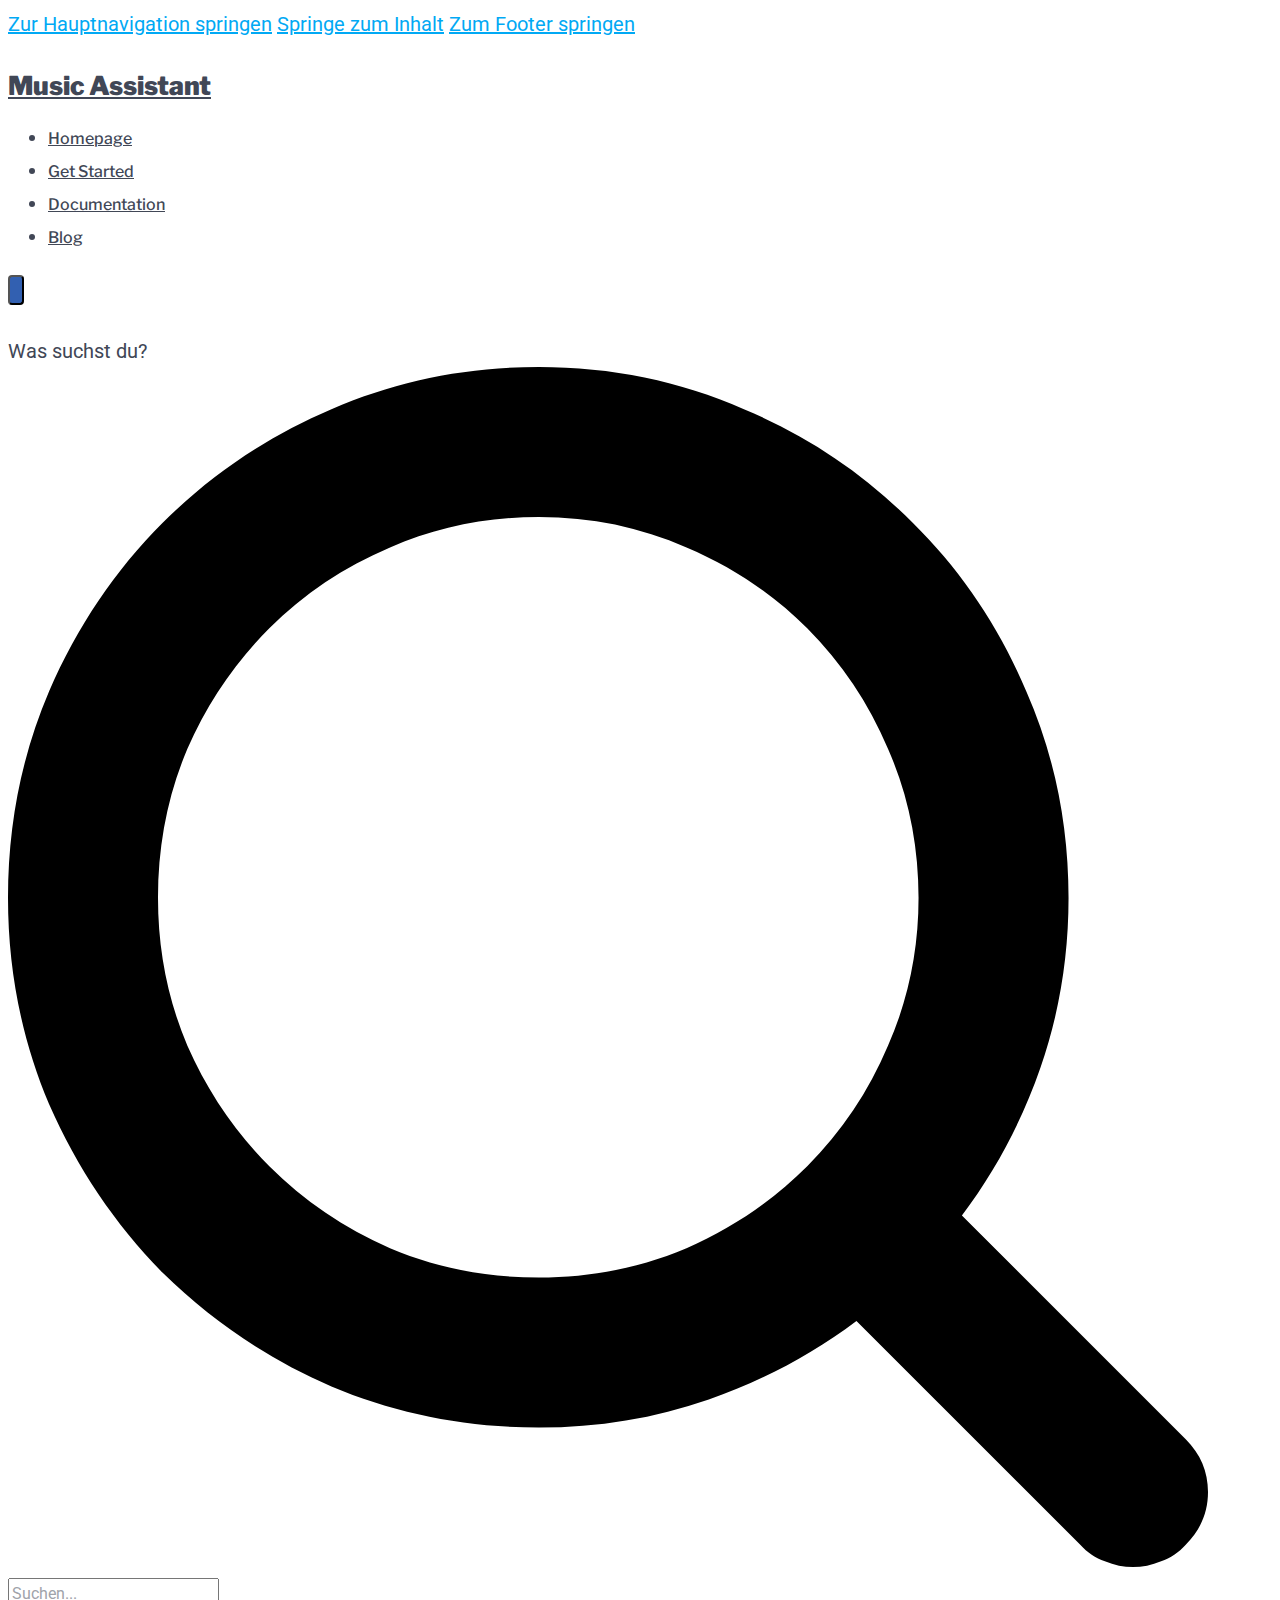
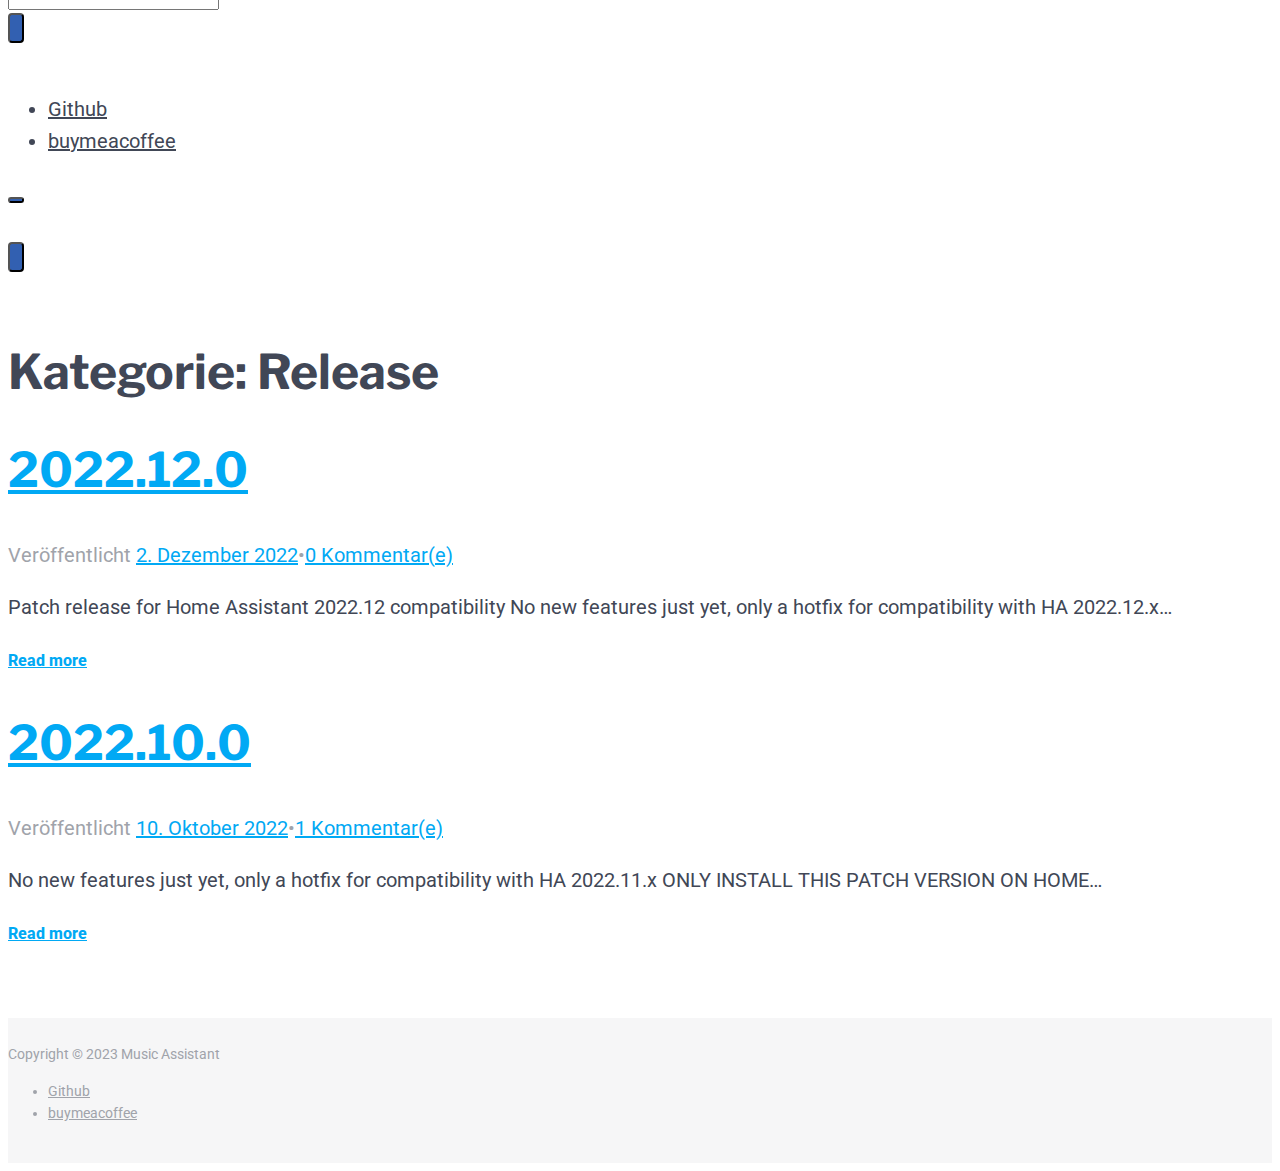
<file: category/release/index.html>
<!DOCTYPE html>
<html lang="de-DE">
<head>
	<meta charset="UTF-8">
	<meta name="viewport" content="width=device-width, initial-scale=1">
	<link rel="profile" href="https://gmpg.org/xfn/11">

	<title>Release &#8211; Music Assistant</title>
<meta name="robots" content="max-image-preview:large">
<link rel="dns-prefetch" href="//fonts.googleapis.com">
<link rel="alternate" type="application/rss+xml" title="Music Assistant &raquo; Feed" href="https://ma.storagevault.me/feed/">
<link rel="alternate" type="application/rss+xml" title="Music Assistant &raquo; Kommentar-Feed" href="https://ma.storagevault.me/comments/feed/">
<link rel="alternate" type="application/rss+xml" title="Music Assistant &raquo; Release Kategorie-Feed" href="https://ma.storagevault.me/category/release/feed/">
<script type="text/javascript">
window._wpemojiSettings = {"baseUrl":"https:\/\/s.w.org\/images\/core\/emoji\/14.0.0\/72x72\/","ext":".png","svgUrl":"https:\/\/s.w.org\/images\/core\/emoji\/14.0.0\/svg\/","svgExt":".svg","source":{"concatemoji":"https:\/\/ma.storagevault.me\/wp-includes\/js\/wp-emoji-release.min.js?ver=6.1.1"}};
/*! This file is auto-generated */
!function(e,a,t){var n,r,o,i=a.createElement("canvas"),p=i.getContext&&i.getContext("2d");function s(e,t){var a=String.fromCharCode,e=(p.clearRect(0,0,i.width,i.height),p.fillText(a.apply(this,e),0,0),i.toDataURL());return p.clearRect(0,0,i.width,i.height),p.fillText(a.apply(this,t),0,0),e===i.toDataURL()}function c(e){var t=a.createElement("script");t.src=e,t.defer=t.type="text/javascript",a.getElementsByTagName("head")[0].appendChild(t)}for(o=Array("flag","emoji"),t.supports={everything:!0,everythingExceptFlag:!0},r=0;r<o.length;r++)t.supports[o[r]]=function(e){if(p&&p.fillText)switch(p.textBaseline="top",p.font="600 32px Arial",e){case"flag":return s([127987,65039,8205,9895,65039],[127987,65039,8203,9895,65039])?!1:!s([55356,56826,55356,56819],[55356,56826,8203,55356,56819])&&!s([55356,57332,56128,56423,56128,56418,56128,56421,56128,56430,56128,56423,56128,56447],[55356,57332,8203,56128,56423,8203,56128,56418,8203,56128,56421,8203,56128,56430,8203,56128,56423,8203,56128,56447]);case"emoji":return!s([129777,127995,8205,129778,127999],[129777,127995,8203,129778,127999])}return!1}(o[r]),t.supports.everything=t.supports.everything&&t.supports[o[r]],"flag"!==o[r]&&(t.supports.everythingExceptFlag=t.supports.everythingExceptFlag&&t.supports[o[r]]);t.supports.everythingExceptFlag=t.supports.everythingExceptFlag&&!t.supports.flag,t.DOMReady=!1,t.readyCallback=function(){t.DOMReady=!0},t.supports.everything||(n=function(){t.readyCallback()},a.addEventListener?(a.addEventListener("DOMContentLoaded",n,!1),e.addEventListener("load",n,!1)):(e.attachEvent("onload",n),a.attachEvent("onreadystatechange",function(){"complete"===a.readyState&&t.readyCallback()})),(e=t.source||{}).concatemoji?c(e.concatemoji):e.wpemoji&&e.twemoji&&(c(e.twemoji),c(e.wpemoji)))}(window,document,window._wpemojiSettings);
</script>
<style type="text/css">img.wp-smiley,
img.emoji {
	display: inline !important;
	border: none !important;
	box-shadow: none !important;
	height: 1em !important;
	width: 1em !important;
	margin: 0 0.07em !important;
	vertical-align: -0.1em !important;
	background: none !important;
	padding: 0 !important;
}</style>
	<link rel="stylesheet" id="wp-block-library-css" href="https://ma.storagevault.me/wp-includes/css/dist/block-library/style.min.css?ver=6.1.1" type="text/css" media="all">
<link rel="stylesheet" id="classic-theme-styles-css" href="https://ma.storagevault.me/wp-includes/css/classic-themes.min.css?ver=1" type="text/css" media="all">
<style id="global-styles-inline-css" type="text/css">body{--wp--preset--color--black: #000000;--wp--preset--color--cyan-bluish-gray: #abb8c3;--wp--preset--color--white: #ffffff;--wp--preset--color--pale-pink: #f78da7;--wp--preset--color--vivid-red: #cf2e2e;--wp--preset--color--luminous-vivid-orange: #ff6900;--wp--preset--color--luminous-vivid-amber: #fcb900;--wp--preset--color--light-green-cyan: #7bdcb5;--wp--preset--color--vivid-green-cyan: #00d084;--wp--preset--color--pale-cyan-blue: #8ed1fc;--wp--preset--color--vivid-cyan-blue: #0693e3;--wp--preset--color--vivid-purple: #9b51e0;--wp--preset--gradient--vivid-cyan-blue-to-vivid-purple: linear-gradient(135deg,rgba(6,147,227,1) 0%,rgb(155,81,224) 100%);--wp--preset--gradient--light-green-cyan-to-vivid-green-cyan: linear-gradient(135deg,rgb(122,220,180) 0%,rgb(0,208,130) 100%);--wp--preset--gradient--luminous-vivid-amber-to-luminous-vivid-orange: linear-gradient(135deg,rgba(252,185,0,1) 0%,rgba(255,105,0,1) 100%);--wp--preset--gradient--luminous-vivid-orange-to-vivid-red: linear-gradient(135deg,rgba(255,105,0,1) 0%,rgb(207,46,46) 100%);--wp--preset--gradient--very-light-gray-to-cyan-bluish-gray: linear-gradient(135deg,rgb(238,238,238) 0%,rgb(169,184,195) 100%);--wp--preset--gradient--cool-to-warm-spectrum: linear-gradient(135deg,rgb(74,234,220) 0%,rgb(151,120,209) 20%,rgb(207,42,186) 40%,rgb(238,44,130) 60%,rgb(251,105,98) 80%,rgb(254,248,76) 100%);--wp--preset--gradient--blush-light-purple: linear-gradient(135deg,rgb(255,206,236) 0%,rgb(152,150,240) 100%);--wp--preset--gradient--blush-bordeaux: linear-gradient(135deg,rgb(254,205,165) 0%,rgb(254,45,45) 50%,rgb(107,0,62) 100%);--wp--preset--gradient--luminous-dusk: linear-gradient(135deg,rgb(255,203,112) 0%,rgb(199,81,192) 50%,rgb(65,88,208) 100%);--wp--preset--gradient--pale-ocean: linear-gradient(135deg,rgb(255,245,203) 0%,rgb(182,227,212) 50%,rgb(51,167,181) 100%);--wp--preset--gradient--electric-grass: linear-gradient(135deg,rgb(202,248,128) 0%,rgb(113,206,126) 100%);--wp--preset--gradient--midnight: linear-gradient(135deg,rgb(2,3,129) 0%,rgb(40,116,252) 100%);--wp--preset--duotone--dark-grayscale: url('#wp-duotone-dark-grayscale');--wp--preset--duotone--grayscale: url('#wp-duotone-grayscale');--wp--preset--duotone--purple-yellow: url('#wp-duotone-purple-yellow');--wp--preset--duotone--blue-red: url('#wp-duotone-blue-red');--wp--preset--duotone--midnight: url('#wp-duotone-midnight');--wp--preset--duotone--magenta-yellow: url('#wp-duotone-magenta-yellow');--wp--preset--duotone--purple-green: url('#wp-duotone-purple-green');--wp--preset--duotone--blue-orange: url('#wp-duotone-blue-orange');--wp--preset--font-size--small: 13px;--wp--preset--font-size--medium: 20px;--wp--preset--font-size--large: 36px;--wp--preset--font-size--x-large: 42px;--wp--preset--spacing--20: 0.44rem;--wp--preset--spacing--30: 0.67rem;--wp--preset--spacing--40: 1rem;--wp--preset--spacing--50: 1.5rem;--wp--preset--spacing--60: 2.25rem;--wp--preset--spacing--70: 3.38rem;--wp--preset--spacing--80: 5.06rem;}:where(.is-layout-flex){gap: 0.5em;}body .is-layout-flow > .alignleft{float: left;margin-inline-start: 0;margin-inline-end: 2em;}body .is-layout-flow > .alignright{float: right;margin-inline-start: 2em;margin-inline-end: 0;}body .is-layout-flow > .aligncenter{margin-left: auto !important;margin-right: auto !important;}body .is-layout-constrained > .alignleft{float: left;margin-inline-start: 0;margin-inline-end: 2em;}body .is-layout-constrained > .alignright{float: right;margin-inline-start: 2em;margin-inline-end: 0;}body .is-layout-constrained > .aligncenter{margin-left: auto !important;margin-right: auto !important;}body .is-layout-constrained > :where(:not(.alignleft):not(.alignright):not(.alignfull)){max-width: var(--wp--style--global--content-size);margin-left: auto !important;margin-right: auto !important;}body .is-layout-constrained > .alignwide{max-width: var(--wp--style--global--wide-size);}body .is-layout-flex{display: flex;}body .is-layout-flex{flex-wrap: wrap;align-items: center;}body .is-layout-flex > *{margin: 0;}:where(.wp-block-columns.is-layout-flex){gap: 2em;}.has-black-color{color: var(--wp--preset--color--black) !important;}.has-cyan-bluish-gray-color{color: var(--wp--preset--color--cyan-bluish-gray) !important;}.has-white-color{color: var(--wp--preset--color--white) !important;}.has-pale-pink-color{color: var(--wp--preset--color--pale-pink) !important;}.has-vivid-red-color{color: var(--wp--preset--color--vivid-red) !important;}.has-luminous-vivid-orange-color{color: var(--wp--preset--color--luminous-vivid-orange) !important;}.has-luminous-vivid-amber-color{color: var(--wp--preset--color--luminous-vivid-amber) !important;}.has-light-green-cyan-color{color: var(--wp--preset--color--light-green-cyan) !important;}.has-vivid-green-cyan-color{color: var(--wp--preset--color--vivid-green-cyan) !important;}.has-pale-cyan-blue-color{color: var(--wp--preset--color--pale-cyan-blue) !important;}.has-vivid-cyan-blue-color{color: var(--wp--preset--color--vivid-cyan-blue) !important;}.has-vivid-purple-color{color: var(--wp--preset--color--vivid-purple) !important;}.has-black-background-color{background-color: var(--wp--preset--color--black) !important;}.has-cyan-bluish-gray-background-color{background-color: var(--wp--preset--color--cyan-bluish-gray) !important;}.has-white-background-color{background-color: var(--wp--preset--color--white) !important;}.has-pale-pink-background-color{background-color: var(--wp--preset--color--pale-pink) !important;}.has-vivid-red-background-color{background-color: var(--wp--preset--color--vivid-red) !important;}.has-luminous-vivid-orange-background-color{background-color: var(--wp--preset--color--luminous-vivid-orange) !important;}.has-luminous-vivid-amber-background-color{background-color: var(--wp--preset--color--luminous-vivid-amber) !important;}.has-light-green-cyan-background-color{background-color: var(--wp--preset--color--light-green-cyan) !important;}.has-vivid-green-cyan-background-color{background-color: var(--wp--preset--color--vivid-green-cyan) !important;}.has-pale-cyan-blue-background-color{background-color: var(--wp--preset--color--pale-cyan-blue) !important;}.has-vivid-cyan-blue-background-color{background-color: var(--wp--preset--color--vivid-cyan-blue) !important;}.has-vivid-purple-background-color{background-color: var(--wp--preset--color--vivid-purple) !important;}.has-black-border-color{border-color: var(--wp--preset--color--black) !important;}.has-cyan-bluish-gray-border-color{border-color: var(--wp--preset--color--cyan-bluish-gray) !important;}.has-white-border-color{border-color: var(--wp--preset--color--white) !important;}.has-pale-pink-border-color{border-color: var(--wp--preset--color--pale-pink) !important;}.has-vivid-red-border-color{border-color: var(--wp--preset--color--vivid-red) !important;}.has-luminous-vivid-orange-border-color{border-color: var(--wp--preset--color--luminous-vivid-orange) !important;}.has-luminous-vivid-amber-border-color{border-color: var(--wp--preset--color--luminous-vivid-amber) !important;}.has-light-green-cyan-border-color{border-color: var(--wp--preset--color--light-green-cyan) !important;}.has-vivid-green-cyan-border-color{border-color: var(--wp--preset--color--vivid-green-cyan) !important;}.has-pale-cyan-blue-border-color{border-color: var(--wp--preset--color--pale-cyan-blue) !important;}.has-vivid-cyan-blue-border-color{border-color: var(--wp--preset--color--vivid-cyan-blue) !important;}.has-vivid-purple-border-color{border-color: var(--wp--preset--color--vivid-purple) !important;}.has-vivid-cyan-blue-to-vivid-purple-gradient-background{background: var(--wp--preset--gradient--vivid-cyan-blue-to-vivid-purple) !important;}.has-light-green-cyan-to-vivid-green-cyan-gradient-background{background: var(--wp--preset--gradient--light-green-cyan-to-vivid-green-cyan) !important;}.has-luminous-vivid-amber-to-luminous-vivid-orange-gradient-background{background: var(--wp--preset--gradient--luminous-vivid-amber-to-luminous-vivid-orange) !important;}.has-luminous-vivid-orange-to-vivid-red-gradient-background{background: var(--wp--preset--gradient--luminous-vivid-orange-to-vivid-red) !important;}.has-very-light-gray-to-cyan-bluish-gray-gradient-background{background: var(--wp--preset--gradient--very-light-gray-to-cyan-bluish-gray) !important;}.has-cool-to-warm-spectrum-gradient-background{background: var(--wp--preset--gradient--cool-to-warm-spectrum) !important;}.has-blush-light-purple-gradient-background{background: var(--wp--preset--gradient--blush-light-purple) !important;}.has-blush-bordeaux-gradient-background{background: var(--wp--preset--gradient--blush-bordeaux) !important;}.has-luminous-dusk-gradient-background{background: var(--wp--preset--gradient--luminous-dusk) !important;}.has-pale-ocean-gradient-background{background: var(--wp--preset--gradient--pale-ocean) !important;}.has-electric-grass-gradient-background{background: var(--wp--preset--gradient--electric-grass) !important;}.has-midnight-gradient-background{background: var(--wp--preset--gradient--midnight) !important;}.has-small-font-size{font-size: var(--wp--preset--font-size--small) !important;}.has-medium-font-size{font-size: var(--wp--preset--font-size--medium) !important;}.has-large-font-size{font-size: var(--wp--preset--font-size--large) !important;}.has-x-large-font-size{font-size: var(--wp--preset--font-size--x-large) !important;}
.wp-block-navigation a:where(:not(.wp-element-button)){color: inherit;}
:where(.wp-block-columns.is-layout-flex){gap: 2em;}
.wp-block-pullquote{font-size: 1.5em;line-height: 1.6;}</style>
<link rel="stylesheet" id="font-awesome-css" href="https://ma.storagevault.me/wp-content/themes/gutenix/assets/lib/font-awesome/css/font-awesome.min.css?ver=4.7.0" type="text/css" media="all">
<link rel="stylesheet" id="gutenix-dynamic-default-css" href="https://ma.storagevault.me/wp-content/themes/gutenix/assets/css/dynamic/dynamic-default.css?ver=1.1.5" type="text/css" media="all">
<link rel="stylesheet" id="gutenix-theme-style-css" href="https://ma.storagevault.me/wp-content/themes/gutenix/assets/css/theme-style.css?ver=1.1.5" type="text/css" media="all">
<style id="gutenix-theme-style-inline-css" type="text/css">/* #Typography */html {font-size: 125%;}body {text-transform: none;font-style: normal;font-weight: 400;line-height: 1.6;font-family: Roboto, sans-serif;letter-spacing: 0px;text-align: left;color: #414756;}h1,.h1-style {text-transform: none;font-style: normal;font-weight: 700;line-height: 1.2;font-family: Roboto, sans-serif;letter-spacing: 0px;text-align: inherit;color: #414756;}h2,.h2-style {text-transform: none;font-style: normal;font-weight: 700;line-height: 1.2;font-family: 'Libre Franklin', sans-serif;letter-spacing: 0px;text-align: inherit;color: #414756;}h3,.h3-style {text-transform: none;font-style: normal;font-weight: 700;line-height: 1.3;font-family: 'Libre Franklin', sans-serif;letter-spacing: 0px;text-align: inherit;color: #414756;}h4,.h4-style {text-transform: none;font-style: normal;font-weight: 700;line-height: 1.5;font-family: 'Libre Franklin', sans-serif;letter-spacing: 0px;text-align: inherit;color: #414756;}h5,.h5-style {text-transform: none;font-style: normal;font-weight: 700;line-height: 1.6;font-family: 'Libre Franklin', sans-serif;letter-spacing: 0px;text-align: inherit;color: #414756;}h6,.h6-style {text-transform: none;font-style: normal;font-weight: 700;line-height: 1.6;font-family: 'Libre Franklin', sans-serif;letter-spacing: 0px;text-align: inherit;color: #414756;}a,h1 a:hover,h2 a:hover,h3 a:hover,h4 a:hover,h5 a:hover,h6 a:hover {color: #01a9f4;}a:hover { color: #414756; }blockquote {border-color: #01a9f4;}blockquote, mark, ins {color: #01a9f4;}blockquote cite, abbr, acronym, .wp-caption-text, .breadcrumbs {color: #a0a3aa;}/* #Forms */input,select,optgroup,textarea {font-style: normal;text-transform: none;font-weight: 400;line-height: 1.6;font-family: Roboto, sans-serif;letter-spacing: 0px;color: #414756;}select{ color: #a0a3aa; }::-webkit-input-placeholder { color: #a0a3aa; }::-moz-placeholder{ color: #a0a3aa; }:-ms-input-placeholder{ color: #a0a3aa; }:-moz-placeholder{ color: #a0a3aa; }.search-form__submit {color: rgb(206,209,216);}.search-form__submit:hover {color: #01a9f4;}/* #Layout */@media (min-width: 1200px) {#page .gutenix-container {max-width: 1200px;}}/* #ToTop Button */#toTop {padding: 10px 10px;border-radius: 4px;background-color: #3260b1;color: #ffffff;}#toTop:hover {background-color: #414756;color: #ffffff;}/* #Page preloader */.page-preloader-cover .bar:before{background-color: #01a9f4;}/* Buttons */.wp-block-button__link {background-color: #01a9f4;}.wp-block-button__link:hover {color: #ffffff;background-color: #414756;}.is-style-outline .wp-block-button__link {color: #01a9f4;border-color: #01a9f4;}.is-style-outline .wp-block-button__link:hover {color: #ffffff;border-color: #414756;background-color: #414756;}/* Text meant only for screen readers. */.screen-reader-shortcut,.screen-reader-text:focus {color: #ffffff !important;background-color: #01a9f4 !important;}.primary_color {color: #01a9f4;}.primary_bg_color {background-color: #01a9f4;}/* Dynamic CSS */@media (min-width: 1200px) {.woocommerce .content-area.gutenix-col-md-8{flex: 0 0 100%;max-width: 100%;}}body{font-size:20px;}h1, .h1-style{font-size:64px;}h2, .h2-style{font-size:48px;}h3, .h3-style{font-size:34px;}h4, .h4-style{font-size:24px;}h5, .h5-style, .nav-post-title{font-size:20px;}h6, .h6-style{font-size:16px;}.btn, button, #page input[type="button"], #page input[type="reset"], #page input[type="submit"], .woocommerce .button, .elementor-widget-wp-widget-woocommerce_widget_cart .button, .product .added_to_cart{font-size:16px;}#page input, #page select, #page optgroup, #page textarea{font-size:16px;}.header-btn{font-size:16px;}.site-logo--text{font-size:26px;}.site-description{font-size:14px;}.main-navigation--vertical .menu > .menu-item > a, .main-navigation--vertical .menu .menu-parent-item > a{font-size:34px;}.main-navigation--vertical .menu .sub-menu .menu-item > a{font-size:30px;}.footer-area-wrapper .widget-title{margin-bottom:15px;}.footer-area-wrapper .widget-title{font-size:20px;}.footer-area-wrapper .widget{font-size:16px;}body:not(.page-layout-full-width) .site-content__container{padding-top:40px;padding-bottom:70px;}.page-layout-full-width .site-main > .comments-area{padding-bottom:70px;}.footer-area-wrapper{padding-top:70px;padding-bottom:10px;}.footer-bar .gutenix-container, .footer-bar .gutenix-container-fluid{padding-top:25px;padding-bottom:25px;}.site-logo.site-logo--image a{width:120px;}.header-btn.header-btn-1{padding-top:6px;padding-right:20px;padding-bottom:6px;padding-left:20px;}.header-btn.header-btn-2{padding-top:6px;padding-right:20px;padding-bottom:6px;padding-left:20px;}.entry-header, .posts-list--default .post .entry-header, .posts-list--default-2 .post .entry-header, .posts-list--grid .post .entry-header, .posts-list--masonry .post .entry-header, .posts-list--justify .post .entry-header, .wp-block-latest-posts__list.is-grid li > a{margin-top:px;margin-bottom:px;}@media (max-width:800px){.entry-header, .posts-list--default .post .entry-header, .posts-list--default-2 .post .entry-header, .posts-list--grid .post .entry-header, .posts-list--masonry .post .entry-header, .posts-list--justify .post .entry-header, .wp-block-latest-posts__list.is-grid li > a{margin-top:px;margin-bottom:px;}}@media (max-width:544px){.entry-header, .posts-list--default .post .entry-header, .posts-list--default-2 .post .entry-header, .posts-list--grid .post .entry-header, .posts-list--masonry .post .entry-header, .posts-list--justify .post .entry-header, .wp-block-latest-posts__list.is-grid li > a{margin-top:px;margin-bottom:px;}}.posts-list .post .entry-header h2, .posts-list .post .entry-title, .related-post .entry-title, .wp-block-latest-posts__list.is-grid li > a{font-size:px;}@media (max-width:800px){.posts-list .post .entry-header h2, .posts-list .post .entry-title, .related-post .entry-title, .wp-block-latest-posts__list.is-grid li > a{font-size:px;}}@media (max-width:544px){.posts-list .post .entry-header h2, .posts-list .post .entry-title, .related-post .entry-title, .wp-block-latest-posts__list.is-grid li > a{font-size:px;}}.entry-meta, .posts-list--default .post .entry-meta, .posts-list--default-2 .post .entry-meta, .posts-list--grid .post .entry-meta, .posts-list--masonry .post .entry-meta, .posts-list--justify .post .entry-meta{margin-top:px;margin-bottom:px;}@media (max-width:800px){.entry-meta, .posts-list--default .post .entry-meta, .posts-list--default-2 .post .entry-meta, .posts-list--grid .post .entry-meta, .posts-list--masonry .post .entry-meta, .posts-list--justify .post .entry-meta{margin-top:px;margin-bottom:px;}}@media (max-width:544px){.entry-meta, .posts-list--default .post .entry-meta, .posts-list--default-2 .post .entry-meta, .posts-list--grid .post .entry-meta, .posts-list--masonry .post .entry-meta, .posts-list--justify .post .entry-meta{margin-top:px;margin-bottom:px;}}.entry-meta, .entry-footer, .wp-block-latest-posts .wp-block-latest-posts__post-date{font-size:px;}@media (max-width:800px){.entry-meta, .entry-footer, .wp-block-latest-posts .wp-block-latest-posts__post-date{font-size:px;}}@media (max-width:544px){.entry-meta, .entry-footer, .wp-block-latest-posts .wp-block-latest-posts__post-date{font-size:px;}}.posts-list--default .post .entry-content, .posts-list--default-2 .post .entry-content, .posts-list--grid .post .entry-content, .posts-list--masonry .post .entry-content, .posts-list--justify .post .entry-content, .wp-block-latest-posts__post-excerpt{margin-top:px;margin-bottom:px;}@media (max-width:800px){.posts-list--default .post .entry-content, .posts-list--default-2 .post .entry-content, .posts-list--grid .post .entry-content, .posts-list--masonry .post .entry-content, .posts-list--justify .post .entry-content, .wp-block-latest-posts__post-excerpt{margin-top:px;margin-bottom:px;}}@media (max-width:544px){.posts-list--default .post .entry-content, .posts-list--default-2 .post .entry-content, .posts-list--grid .post .entry-content, .posts-list--masonry .post .entry-content, .posts-list--justify .post .entry-content, .wp-block-latest-posts__post-excerpt{margin-top:px;margin-bottom:px;}}.post .entry-content, .posts-list--default .entry-content, .posts-list--default-2 .entry-content, .posts-list--grid .entry-content, .posts-list--masonry .entry-content, .posts-list--justify .entry-content, .wp-block-latest-posts__post-excerpt{font-size:px;}@media (max-width:800px){.post .entry-content, .posts-list--default .entry-content, .posts-list--default-2 .entry-content, .posts-list--grid .entry-content, .posts-list--masonry .entry-content, .posts-list--justify .entry-content, .wp-block-latest-posts__post-excerpt{font-size:px;}}@media (max-width:544px){.post .entry-content, .posts-list--default .entry-content, .posts-list--default-2 .entry-content, .posts-list--grid .entry-content, .posts-list--masonry .entry-content, .posts-list--justify .entry-content, .wp-block-latest-posts__post-excerpt{font-size:px;}}.post-button.btn.btn-default{padding-top:px;padding-right:px;padding-bottom:px;padding-left:px;}@media (max-width:800px){.post-button.btn.btn-default{padding-top:px;padding-right:px;padding-bottom:px;padding-left:px;}}@media (max-width:544px){.post-button.btn.btn-default{padding-top:px;padding-right:px;padding-bottom:px;padding-left:px;}}.post-button.btn.btn-default{font-size:px;}@media (max-width:800px){.post-button.btn.btn-default{font-size:px;}}@media (max-width:544px){.post-button.btn.btn-default{font-size:px;}}.footer-area-wrapper .gutenix-col-xs-12.gutenix-col-md-6{padding-top:px;padding-right:px;padding-bottom:px;padding-left:px;}@media (max-width:800px){.footer-area-wrapper .gutenix-col-xs-12.gutenix-col-md-6{padding-top:px;padding-right:px;padding-bottom:px;padding-left:px;}}@media (max-width:544px){.footer-area-wrapper .gutenix-col-xs-12.gutenix-col-md-6{padding-top:px;padding-right:px;padding-bottom:px;padding-left:px;}}/* #Post */.sticky-label {color: #ffffff;background-color: #01a9f4;}.entry-meta,.comment-meta,.entry-footer {color: #a0a3aa;}.cat-links {color: #01a9f4;}.cat-links--primary a {background-color: #01a9f4;color: #ffffff;}.cat-links--primary a:hover,.cat-links--primary a:focus {background-color: #414756;}.tags-links--primary a {color: #a0a3aa;}.tags-links--primary a:hover {color: #01a9f4;}.tags-links__prefix {color: #414756;}/* #Post Navigation */.navigation .nav-icon {color: rgb(206,209,216);}.pagination .page-numbers:not(.prev):not(.next) {color: #a0a3aa;}.navigation a:hover .nav-icon,.pagination a.page-numbers:not(.prev):not(.next):hover,.pagination .current.page-numbers:not(.prev):not(.next),.post-navigation a:hover .nav-post-title{color: #01a9f4;}.post-navigation .nav-post-title {font-style: normal;font-weight: 700;font-size: $h5_font_size{px};line-height: 1.6;font-family: 'Libre Franklin', sans-serif;letter-spacing: 0px;color: #414756;}/* #Single Post */.post-author-bio__title a,#cancel-comment-reply-link {color: #01a9f4;}.post-author-bio__title a:hover,#cancel-comment-reply-link:hover {color: #414756;}.comment-respond .comment-notes,.comment-respond .logged-in-as,.comment-respond .must-log-in {color: #a0a3aa;}/* #Customize Partial Placeholder */.customize-partial-placeholder {color: #ffffff;background-color: rgba(1,169,244,0.8);}/* #Buttons */.btn,button,input[type='button'],input[type='reset'],input[type='submit'] {font-style: normal;font-weight: 800;text-transform: none;line-height: 1.5;font-family: Roboto, sans-serif;letter-spacing: 0px;border-radius: 4px;}.btn-primary,button,input[type='button'],input[type='reset'],input[type='submit'] {color: #ffffff;background-color: #3260b1;}.btn-primary:hover,button:hover,input[type='button']:hover,input[type='reset']:hover,input[type='submit']:hover {color: #3260b1;background-color: #414756;}.btn-primary:focus,button:focus,input[type='button']:focus,input[type='reset']:focus,input[type='submit']:focus {color: #3260b1;background-color: #414756;}.is-style-outline .wp-block-button__link {border-width: 2px;border-color: #3260b1;}/* #Widgets */.widget_categories a,.widget_archive a,.widget_pages a,.widget_meta a,.widget_nav_menu a,.widget_calendar,.widget_recent_comments .recentcomments,.widget_rss .rss-date,.widget_rss cite,.widget_recent_entries .post-date,.widget_tag_cloud a,.wp-block-archives-list a,.wp-block-categories-list a,.wp-block-latest-posts__post-date{color: #a0a3aa;}.widget_categories li,.widget_categories a:hover,.widget_archive li,.widget_archive a:hover,.widget_pages a:hover,.widget_meta a:hover,.widget_nav_menu a:hover,.widget_tag_cloud a:hover,.wp-block-archives-list li,.wp-block-categories-list li,.wp-block-archives-list a:hover,.wp-block-categories-list a:hover{color: #01a9f4;}.widget_recent_comments .comment-author-link a:hover {color: #414756;}.widget_calendar caption,.widget_calendar thead,.widget_calendar tbody a:hover {color: #ffffff;border-color: #01a9f4;background-color: #01a9f4;}.widget_calendar #today {color: #01a9f4;}.widget_calendar tfoot a {color: rgba(255,255,255,0.5);}.widget_calendar tfoot a:hover {color: #ffffff;}/* #Top-panel */.top-panel {background-color: #414756;color: #a0a3aa;font-size: 14px;}.top-panel .gutenix-container,.top-panel .gutenix-container-fluid {padding-top: 10px;padding-bottom: 10px;}.top-panel a {color: #a0a3aa;}.top-panel a:hover {color: #ffffff;}#top_panel-navigation.top-panel-menu li a {color: #a0a3aa;}#top_panel-navigation.top-panel-menu li a:hover,#top_panel-navigation.top-panel-menu li.current-menu-item a {color: #ffffff;}/* #Header-bar */.header-bar .gutenix-container,.header-bar .gutenix-container-fluid {padding-top: 30px;padding-bottom: 30px;}.header-bar,.header-search-popup {background-color: #ffffff;}.header-bar {}.header-search-toggle,.header-search-close,.header-search-form__label,.header-search-form__field-icon,.header-cart__link,.social-list--header a,.gutenix-header-login-toggle {color: #414756;}.menu-toggle:hover,.menu-toggle-close:hover,.header-search-toggle:hover,.header-search-close:hover,.header-cart__link:hover,.social-list--header a:hover,.gutenix-header-login-toggle:hover {color: #3260b1;}/* #Logo */.site-logo--text {text-transform: none;font-style: normal;font-weight: 900;font-size: $logo_font_size{px};line-height: 1.2;font-family: 'Libre Franklin', sans-serif;letter-spacing: 0px;}.site-logo__link,.site-logo__link:hover {color: #414756;}.site-description {text-transform: none;font-style: normal;font-weight: 400;font-size: $tagline_font_size{px};line-height: 1.3;font-family: 'Libre Franklin', sans-serif;letter-spacing: 0px;color: #a0a3aa;}/* #Header Buttons */.header-btn {font-style: normal;font-weight: 800;text-transform: none;line-height: 1.5;font-family: 'Libre Franklin', sans-serif;letter-spacing: 0px;}.header-btn.header-btn-1 {border: 0px solid ;border-radius: 4px;background-color: #3260b1;color: #ffffff;}.header-btn.header-btn-1:hover {background-color: #414756;;;}.header-btn.header-btn-2 {border: 0px solid ;border-radius: 4px;background-color: #414756;color: #ffffff;}.header-btn.header-btn-2:hover {background-color: #3260b1;;;}/* #Header Search */.header-search-form__field {;}.header-search-toggle path,.header-search-close path {fill: #414756;}.header-search-toggle:hover path,.header-search-close:hover path {fill: #3260b1;}/* Modile Menu */.menu-toggle-inner,.menu-toggle-inner:before,.menu-toggle-inner:after {background-color: #414756;}.header-bar__sidebar {background-color: #ffffff;}.menu-toggle-close path {fill: #414756;}@media (max-width: 1024px) {.social-list--header a {color: #414756;}}/* #Footer */.footer-area-wrapper {background-color: #f6f6f7;;}.footer-area-wrapper .widget-title {font-style: normal;text-transform: none;font-weight: 700;letter-spacing: 0px;color: #414756;}.footer-area-wrapper .widget {letter-spacing: 0px;color: #a0a3aa;}.footer-area-wrapper .widget a {font-weight: 700;color: #3260b1;}.footer-area-wrapper .widget a:hover {color: #414756;}.footer-bar {color: #a0a3aa;font-size: 14px;background-color: #f6f6f7;;}.footer-bar.border-top-wide {border-top: 0px solid #e8e9eb;}.footer-bar.border-top-boxed .gutenix-container:before{height: 0px;background-color: #e8e9eb;}.footer-bar a {color: #a0a3aa;}.footer-bar a:hover {color: #01a9f4;}/* #Menu */.main-navigation--default .menu > .menu-item > a {font-family: 'Libre Franklin', sans-serif;text-transform: none;font-style: normal;font-weight: 500;line-height: 1.8;font-size: 16px;letter-spacing: 0px;color: #414756;}.main-navigation--default .menu > .menu-item:hover > a,.main-navigation--default .menu > .menu-item.focus > a,.main-navigation--default .menu > .current_page_item > a,.main-navigation--default .menu > .current-menu-item > a,.main-navigation--default .menu > .current_page_ancestor > a,.main-navigation--default .menu > .current-menu-ancestor > a {color: #3260b1;}.main-navigation--default .menu:not(.menu--hover-framed) > .menu-item:before,.main-navigation--default .menu:not(.menu--hover-framed) > .menu-item:after {background-color: #3260b1;}.main-navigation--default .menu--hover-framed > .menu-item:before,.main-navigation--default .menu--hover-framed > .menu-item:after {border-color: #3260b1;}#site-navigation.main-navigation--default .menu .sub-menu {background-color: #ffffff;}.main-navigation--default .menu .sub-menu a {text-transform: none;font-style: normal;font-weight: 500;line-height: 1.6;font-size: 16px;letter-spacing: 0px;color: #a0a3aa;;}.main-navigation--default .menu .sub-menu .menu-item:hover > a,.main-navigation--default .menu .sub-menu .menu-item.focus > a,.main-navigation--default .menu .sub-menu .current_page_item > a,.main-navigation--default .menu .sub-menu .current-menu-item > a,.main-navigation--default .menu .sub-menu .current_page_ancestor > a,.main-navigation--default .menu .sub-menu .current-menu-ancestor > a {color: #3260B1;background-color: #f6f6f7;}/* #Vertical Menu */.header-bar--style-8 .menu-toggle-inner,.header-bar--style-8 .menu-toggle-inner:before,.header-bar--style-8 .menu-toggle-inner:after {background-color: #414756;}.main-navigation.main-navigation--vertical .menu a {font-family: 'Libre Franklin', sans-serif;text-transform: none;font-style: normal;font-weight: 500;line-height: 1.8;letter-spacing: 0px;}.main-navigation.main-navigation--vertical .menu a,.main-navigation.main-navigation--vertical .menu-back-btn {color: #414756;}.main-navigation.main-navigation--vertical .menu-back-btn:hover,.main-navigation.main-navigation--vertical .menu a:hover,.main-navigation.main-navigation--vertical .menu > .menu-item.focus > a,.main-navigation.main-navigation--vertical .menu > .current_page_item > a,.main-navigation.main-navigation--vertical .menu > .current-menu-item > a,.main-navigation.main-navigation--vertical .menu > .current_page_ancestor > a,.main-navigation.main-navigation--vertical .menu > .current-menu-ancestor > a,.main-navigation.main-navigation--vertical .menu .sub-menu .menu-item.focus > a,.main-navigation.main-navigation--vertical .menu .sub-menu .current_page_item > a,.main-navigation.main-navigation--vertical .menu .sub-menu .current-menu-item > a,.main-navigation.main-navigation--vertical .menu .sub-menu .current_page_ancestor > a,.main-navigation.main-navigation--vertical .menu .sub-menu .current-menu-ancestor > a {color: #3260b1;}.header-bar--style-8 .header-bar__sidebar--full-screen:after {opacity: 0.99;background-color: #ffffff;}.header-bar--style-8 .menu-toggle-close path {fill: #414756;}.header-bar--style-8 .social-list--header a {color: #414756;}.header-bar--style-8 .social-list--header a:hover {color: #3260b1;}</style>
<link rel="stylesheet" id="gutenix-style-css" href="https://ma.storagevault.me/wp-content/themes/gutenix/style.css?ver=1.1.5" type="text/css" media="all">
<link rel="stylesheet" id="cx-google-fonts-gutenix-css" href="//fonts.googleapis.com/css?family=Libre+Franklin%3A900%2C400%2C700%2C500%2C800%2C900italic%2C400italic%2C700italic%2C500italic%2C800italic%7CRoboto%3A400%2C700%2C800%2C400italic%2C700italic%2C800italic&#038;subset=latin&#038;ver=6.1.1" type="text/css" media="all">
<script type="text/javascript" src="https://ma.storagevault.me/wp-includes/js/jquery/jquery.min.js?ver=3.6.1" id="jquery-core-js"></script>
<script type="text/javascript" src="https://ma.storagevault.me/wp-includes/js/jquery/jquery-migrate.min.js?ver=3.3.2" id="jquery-migrate-js"></script>
<link rel="https://api.w.org/" href="https://ma.storagevault.me/wp-json/">
<link rel="alternate" type="application/json" href="https://ma.storagevault.me/wp-json/wp/v2/categories/8">
<link rel="EditURI" type="application/rsd+xml" title="RSD" href="https://ma.storagevault.me/xmlrpc.php?rsd">
<link rel="wlwmanifest" type="application/wlwmanifest+xml" href="https://ma.storagevault.me/wp-includes/wlwmanifest.xml">
<meta name="generator" content="WordPress 6.1.1">
<meta name="theme-color" content="#3260B1">
</head>

<body class="archive category category-release category-8 hfeed page-layout-boxed-content-sidebar has-sidebar no-site-description" itemscope="itemscope" itemtype="http://schema.org/WebPage">
	<svg xmlns="http://www.w3.org/2000/svg" viewbox="0 0 0 0" width="0" height="0" focusable="false" role="none" style="visibility: hidden; position: absolute; left: -9999px; overflow: hidden;"><defs><filter id="wp-duotone-dark-grayscale"><fecolormatrix color-interpolation-filters="sRGB" type="matrix" values=" .299 .587 .114 0 0 .299 .587 .114 0 0 .299 .587 .114 0 0 .299 .587 .114 0 0 "></fecolormatrix><fecomponenttransfer color-interpolation-filters="sRGB"><fefuncr type="table" tablevalues="0 0.49803921568627"></fefuncr><fefuncg type="table" tablevalues="0 0.49803921568627"></fefuncg><fefuncb type="table" tablevalues="0 0.49803921568627"></fefuncb><fefunca type="table" tablevalues="1 1"></fefunca></fecomponenttransfer><fecomposite in2="SourceGraphic" operator="in"></fecomposite></filter></defs></svg><svg xmlns="http://www.w3.org/2000/svg" viewbox="0 0 0 0" width="0" height="0" focusable="false" role="none" style="visibility: hidden; position: absolute; left: -9999px; overflow: hidden;"><defs><filter id="wp-duotone-grayscale"><fecolormatrix color-interpolation-filters="sRGB" type="matrix" values=" .299 .587 .114 0 0 .299 .587 .114 0 0 .299 .587 .114 0 0 .299 .587 .114 0 0 "></fecolormatrix><fecomponenttransfer color-interpolation-filters="sRGB"><fefuncr type="table" tablevalues="0 1"></fefuncr><fefuncg type="table" tablevalues="0 1"></fefuncg><fefuncb type="table" tablevalues="0 1"></fefuncb><fefunca type="table" tablevalues="1 1"></fefunca></fecomponenttransfer><fecomposite in2="SourceGraphic" operator="in"></fecomposite></filter></defs></svg><svg xmlns="http://www.w3.org/2000/svg" viewbox="0 0 0 0" width="0" height="0" focusable="false" role="none" style="visibility: hidden; position: absolute; left: -9999px; overflow: hidden;"><defs><filter id="wp-duotone-purple-yellow"><fecolormatrix color-interpolation-filters="sRGB" type="matrix" values=" .299 .587 .114 0 0 .299 .587 .114 0 0 .299 .587 .114 0 0 .299 .587 .114 0 0 "></fecolormatrix><fecomponenttransfer color-interpolation-filters="sRGB"><fefuncr type="table" tablevalues="0.54901960784314 0.98823529411765"></fefuncr><fefuncg type="table" tablevalues="0 1"></fefuncg><fefuncb type="table" tablevalues="0.71764705882353 0.25490196078431"></fefuncb><fefunca type="table" tablevalues="1 1"></fefunca></fecomponenttransfer><fecomposite in2="SourceGraphic" operator="in"></fecomposite></filter></defs></svg><svg xmlns="http://www.w3.org/2000/svg" viewbox="0 0 0 0" width="0" height="0" focusable="false" role="none" style="visibility: hidden; position: absolute; left: -9999px; overflow: hidden;"><defs><filter id="wp-duotone-blue-red"><fecolormatrix color-interpolation-filters="sRGB" type="matrix" values=" .299 .587 .114 0 0 .299 .587 .114 0 0 .299 .587 .114 0 0 .299 .587 .114 0 0 "></fecolormatrix><fecomponenttransfer color-interpolation-filters="sRGB"><fefuncr type="table" tablevalues="0 1"></fefuncr><fefuncg type="table" tablevalues="0 0.27843137254902"></fefuncg><fefuncb type="table" tablevalues="0.5921568627451 0.27843137254902"></fefuncb><fefunca type="table" tablevalues="1 1"></fefunca></fecomponenttransfer><fecomposite in2="SourceGraphic" operator="in"></fecomposite></filter></defs></svg><svg xmlns="http://www.w3.org/2000/svg" viewbox="0 0 0 0" width="0" height="0" focusable="false" role="none" style="visibility: hidden; position: absolute; left: -9999px; overflow: hidden;"><defs><filter id="wp-duotone-midnight"><fecolormatrix color-interpolation-filters="sRGB" type="matrix" values=" .299 .587 .114 0 0 .299 .587 .114 0 0 .299 .587 .114 0 0 .299 .587 .114 0 0 "></fecolormatrix><fecomponenttransfer color-interpolation-filters="sRGB"><fefuncr type="table" tablevalues="0 0"></fefuncr><fefuncg type="table" tablevalues="0 0.64705882352941"></fefuncg><fefuncb type="table" tablevalues="0 1"></fefuncb><fefunca type="table" tablevalues="1 1"></fefunca></fecomponenttransfer><fecomposite in2="SourceGraphic" operator="in"></fecomposite></filter></defs></svg><svg xmlns="http://www.w3.org/2000/svg" viewbox="0 0 0 0" width="0" height="0" focusable="false" role="none" style="visibility: hidden; position: absolute; left: -9999px; overflow: hidden;"><defs><filter id="wp-duotone-magenta-yellow"><fecolormatrix color-interpolation-filters="sRGB" type="matrix" values=" .299 .587 .114 0 0 .299 .587 .114 0 0 .299 .587 .114 0 0 .299 .587 .114 0 0 "></fecolormatrix><fecomponenttransfer color-interpolation-filters="sRGB"><fefuncr type="table" tablevalues="0.78039215686275 1"></fefuncr><fefuncg type="table" tablevalues="0 0.94901960784314"></fefuncg><fefuncb type="table" tablevalues="0.35294117647059 0.47058823529412"></fefuncb><fefunca type="table" tablevalues="1 1"></fefunca></fecomponenttransfer><fecomposite in2="SourceGraphic" operator="in"></fecomposite></filter></defs></svg><svg xmlns="http://www.w3.org/2000/svg" viewbox="0 0 0 0" width="0" height="0" focusable="false" role="none" style="visibility: hidden; position: absolute; left: -9999px; overflow: hidden;"><defs><filter id="wp-duotone-purple-green"><fecolormatrix color-interpolation-filters="sRGB" type="matrix" values=" .299 .587 .114 0 0 .299 .587 .114 0 0 .299 .587 .114 0 0 .299 .587 .114 0 0 "></fecolormatrix><fecomponenttransfer color-interpolation-filters="sRGB"><fefuncr type="table" tablevalues="0.65098039215686 0.40392156862745"></fefuncr><fefuncg type="table" tablevalues="0 1"></fefuncg><fefuncb type="table" tablevalues="0.44705882352941 0.4"></fefuncb><fefunca type="table" tablevalues="1 1"></fefunca></fecomponenttransfer><fecomposite in2="SourceGraphic" operator="in"></fecomposite></filter></defs></svg><svg xmlns="http://www.w3.org/2000/svg" viewbox="0 0 0 0" width="0" height="0" focusable="false" role="none" style="visibility: hidden; position: absolute; left: -9999px; overflow: hidden;"><defs><filter id="wp-duotone-blue-orange"><fecolormatrix color-interpolation-filters="sRGB" type="matrix" values=" .299 .587 .114 0 0 .299 .587 .114 0 0 .299 .587 .114 0 0 .299 .587 .114 0 0 "></fecolormatrix><fecomponenttransfer color-interpolation-filters="sRGB"><fefuncr type="table" tablevalues="0.098039215686275 1"></fefuncr><fefuncg type="table" tablevalues="0 0.66274509803922"></fefuncg><fefuncb type="table" tablevalues="0.84705882352941 0.41960784313725"></fefuncb><fefunca type="table" tablevalues="1 1"></fefunca></fecomponenttransfer><fecomposite in2="SourceGraphic" operator="in"></fecomposite></filter></defs></svg>

<div id="page" class="site">
	<a class="skip-link screen-reader-text" href="#masthead">Zur Hauptnavigation springen</a>
	<a class="skip-link screen-reader-text" href="#content">Springe zum Inhalt</a>
	<a class="skip-link screen-reader-text" href="#colophon">Zum Footer springen</a>

	
	<header id="masthead" class="site-header" role="banner" itemscope="itemscope" itemtype="http://schema.org/WPHeader">
		
<div class="header-bar header-bar--style-1 header-bar--mobile-breakpoint-lg no_header_btns has_header_search has_header_social_links main-menu-left ">
	<div class="gutenix-container">
		<div class="header-bar__inner">
			<div class="header-bar__row">
				<div class="site-branding "><div class="site-logo site-logo--text "><a class="site-logo__link" href="https://ma.storagevault.me/" rel="home">Music Assistant</a></div></div>
					<nav id="site-navigation" class="main-navigation main-navigation--default" role="navigation">
		<ul id="main-menu" class="menu menu--hover-">
<li id="menu-item-30" class="menu-item menu-item-type-post_type menu-item-object-page menu-item-home menu-item-30"><a href="https://ma.storagevault.me/">Homepage</a></li>
<li id="menu-item-33" class="menu-item menu-item-type-post_type menu-item-object-page menu-item-33"><a href="https://ma.storagevault.me/get-started/">Get Started</a></li>
<li id="menu-item-32" class="menu-item menu-item-type-post_type menu-item-object-page menu-item-32"><a href="https://ma.storagevault.me/documentation/">Documentation</a></li>
<li id="menu-item-31" class="menu-item menu-item-type-post_type menu-item-object-page current_page_parent menu-item-31"><a href="https://ma.storagevault.me/blog/">Blog</a></li>
</ul>	</nav><!-- #site-navigation -->
	
									<div class="header-toggles">
						
						<button class="header-search-toggle btn-initial"><svg class="svg-icon" aria-hidden="true" role="img" focusable="false" xmlns="http://www.w3.org/2000/svg" viewbox="0 0 16 16"><path d="M12.7188 11.3125C13.1667 10.7188 13.5156 10.0625 13.7656 9.34375C14.0156 8.625 14.1406 7.86979 14.1406 7.07812C14.1406 6.09896 13.9531 5.18229 13.5781 4.32812C13.2135 3.46354 12.7083 2.71354 12.0625 2.07812C11.4271 1.43229 10.6771 0.927083 9.8125 0.5625C8.95833 0.1875 8.04688 0 7.07812 0C6.09896 0 5.17708 0.1875 4.3125 0.5625C3.45833 0.927083 2.70833 1.43229 2.0625 2.07812C1.42708 2.71354 0.921875 3.46354 0.546875 4.32812C0.182292 5.18229 0 6.09896 0 7.07812C0 8.04688 0.182292 8.96354 0.546875 9.82812C0.921875 10.6823 1.42708 11.4323 2.0625 12.0781C2.70833 12.7135 3.45833 13.2188 4.3125 13.5938C5.17708 13.9583 6.09896 14.1406 7.07812 14.1406C7.86979 14.1406 8.625 14.0156 9.34375 13.7656C10.0625 13.5156 10.7188 13.1667 11.3125 12.7188L14.2969 15.7031C14.3906 15.8073 14.5 15.8802 14.625 15.9219C14.75 15.974 14.875 16 15 16C15.125 16 15.25 15.974 15.375 15.9219C15.5 15.8802 15.6094 15.8073 15.7031 15.7031C15.901 15.5052 16 15.2708 16 15C16 14.7292 15.901 14.4948 15.7031 14.2969L12.7188 11.3125ZM7.07812 12.1406C6.36979 12.1406 5.70833 12.0104 5.09375 11.75C4.47917 11.4792 3.94271 11.1146 3.48438 10.6562C3.02604 10.1979 2.66146 9.66146 2.39062 9.04688C2.13021 8.43229 2 7.77604 2 7.07812C2 6.36979 2.13021 5.70833 2.39062 5.09375C2.66146 4.47917 3.02604 3.94271 3.48438 3.48438C3.94271 3.02604 4.47917 2.66667 5.09375 2.40625C5.70833 2.13542 6.36979 2 7.07812 2C7.77604 2 8.43229 2.13542 9.04688 2.40625C9.66146 2.66667 10.1979 3.02604 10.6562 3.48438C11.1146 3.94271 11.474 4.47917 11.7344 5.09375C12.0052 5.70833 12.1406 6.36979 12.1406 7.07812C12.1406 7.77604 12.0052 8.43229 11.7344 9.04688C11.474 9.66146 11.1146 10.1979 10.6562 10.6562C10.1979 11.1146 9.66146 11.4792 9.04688 11.75C8.43229 12.0104 7.77604 12.1406 7.07812 12.1406Z"></path></svg></button>
<div class="header-search-popup">
	<div class="header-search-popup__container gutenix-container">
		<div class="header-search-popup__inner">
			<form role="search" method="get" class="header-search-form" action="http://localhost/music-assistant/">
				<label class="header-search-form__label" for="header-search-form-id">Was suchst du?</label>
				<div class="header-search-form__field-wrapper">
					<i class="header-search-form__field-icon"><svg class="svg-icon" xmlns="http://www.w3.org/2000/svg" viewbox="0 0 16 16"><path d="M12.7188 11.3125C13.1667 10.7188 13.5156 10.0625 13.7656 9.34375C14.0156 8.625 14.1406 7.86979 14.1406 7.07812C14.1406 6.09896 13.9531 5.18229 13.5781 4.32812C13.2135 3.46354 12.7083 2.71354 12.0625 2.07812C11.4271 1.43229 10.6771 0.927083 9.8125 0.5625C8.95833 0.1875 8.04688 0 7.07812 0C6.09896 0 5.17708 0.1875 4.3125 0.5625C3.45833 0.927083 2.70833 1.43229 2.0625 2.07812C1.42708 2.71354 0.921875 3.46354 0.546875 4.32812C0.182292 5.18229 0 6.09896 0 7.07812C0 8.04688 0.182292 8.96354 0.546875 9.82812C0.921875 10.6823 1.42708 11.4323 2.0625 12.0781C2.70833 12.7135 3.45833 13.2188 4.3125 13.5938C5.17708 13.9583 6.09896 14.1406 7.07812 14.1406C7.86979 14.1406 8.625 14.0156 9.34375 13.7656C10.0625 13.5156 10.7188 13.1667 11.3125 12.7188L14.2969 15.7031C14.3906 15.8073 14.5 15.8802 14.625 15.9219C14.75 15.974 14.875 16 15 16C15.125 16 15.25 15.974 15.375 15.9219C15.5 15.8802 15.6094 15.8073 15.7031 15.7031C15.901 15.5052 16 15.2708 16 15C16 14.7292 15.901 14.4948 15.7031 14.2969L12.7188 11.3125ZM7.07812 12.1406C6.36979 12.1406 5.70833 12.0104 5.09375 11.75C4.47917 11.4792 3.94271 11.1146 3.48438 10.6562C3.02604 10.1979 2.66146 9.66146 2.39062 9.04688C2.13021 8.43229 2 7.77604 2 7.07812C2 6.36979 2.13021 5.70833 2.39062 5.09375C2.66146 4.47917 3.02604 3.94271 3.48438 3.48438C3.94271 3.02604 4.47917 2.66667 5.09375 2.40625C5.70833 2.13542 6.36979 2 7.07812 2C7.77604 2 8.43229 2.13542 9.04688 2.40625C9.66146 2.66667 10.1979 3.02604 10.6562 3.48438C11.1146 3.94271 11.474 4.47917 11.7344 5.09375C12.0052 5.70833 12.1406 6.36979 12.1406 7.07812C12.1406 7.77604 12.0052 8.43229 11.7344 9.04688C11.474 9.66146 11.1146 10.1979 10.6562 10.6562C10.1979 11.1146 9.66146 11.4792 9.04688 11.75C8.43229 12.0104 7.77604 12.1406 7.07812 12.1406Z"></path></svg></i>
					<input type="search" id="header-search-form-id" class="header-search-form__field" placeholder="Suchen..." value="" name="s">
				</div>
			</form>
			<button class="header-search-close btn-initial"><svg class="svg-icon" xmlns="http://www.w3.org/2000/svg" viewbox="0 0 16 16"><path d="M15.6607 0.339286C15.4345 0.113095 15.1667 0 14.8571 0C14.5476 0 14.2798 0.113095 14.0536 0.339286L8 6.39286L1.94643 0.339286C1.72024 0.113095 1.45238 0 1.14286 0C0.833333 0 0.565476 0.113095 0.339286 0.339286C0.113095 0.565476 0 0.833333 0 1.14286C0 1.45238 0.113095 1.72024 0.339286 1.94643L6.39286 8L0.339286 14.0536C0.113095 14.2798 0 14.5476 0 14.8571C0 15.1667 0.113095 15.4345 0.339286 15.6607C0.446429 15.7798 0.571429 15.869 0.714286 15.9286C0.857143 15.9762 1 16 1.14286 16C1.28571 16 1.42857 15.9762 1.57143 15.9286C1.71429 15.869 1.83929 15.7798 1.94643 15.6607L8 9.60714L14.0536 15.6607C14.1607 15.7798 14.2857 15.869 14.4286 15.9286C14.5714 15.9762 14.7143 16 14.8571 16C15 16 15.1429 15.9762 15.2857 15.9286C15.4286 15.869 15.5536 15.7798 15.6607 15.6607C15.8869 15.4345 16 15.1667 16 14.8571C16 14.5476 15.8869 14.2798 15.6607 14.0536L9.60714 8L15.6607 1.94643C15.8869 1.72024 16 1.45238 16 1.14286C16 0.833333 15.8869 0.565476 15.6607 0.339286Z"></path></svg></button>
		</div>
	</div>
</div>

						
					</div>
								
				
				<div class="social-list social-list--header social-list--icon"><ul id="social-list-1" class="social-list__items inline-list">
<li id="menu-item-36" class="menu-item menu-item-type-custom menu-item-object-custom menu-item-36"><a href="https://github.com/music-assistant/hass-music-assistant"><span class="screen-reader-text">Github</span></a></li>
<li id="menu-item-37" class="menu-item menu-item-type-custom menu-item-object-custom menu-item-37"><a href="https://www.buymeacoffee.com/marcelveldt"><span class="screen-reader-text">buymeacoffee</span></a></li>
</ul></div>
				
				<div class="menu-toggle-wrapper"><button class="menu-toggle btn-initial"><span class="menu-toggle-box"><span class="menu-toggle-inner"></span></span></button></div>
			</div>
		</div>
	</div>

			<div class="header-bar__overlay">
			<div class="header-bar__sidebar">
				<button class="menu-toggle-close btn-initial"><svg class="svg-icon" xmlns="http://www.w3.org/2000/svg" viewbox="0 0 16 16"><path d="M15.6607 0.339286C15.4345 0.113095 15.1667 0 14.8571 0C14.5476 0 14.2798 0.113095 14.0536 0.339286L8 6.39286L1.94643 0.339286C1.72024 0.113095 1.45238 0 1.14286 0C0.833333 0 0.565476 0.113095 0.339286 0.339286C0.113095 0.565476 0 0.833333 0 1.14286C0 1.45238 0.113095 1.72024 0.339286 1.94643L6.39286 8L0.339286 14.0536C0.113095 14.2798 0 14.5476 0 14.8571C0 15.1667 0.113095 15.4345 0.339286 15.6607C0.446429 15.7798 0.571429 15.869 0.714286 15.9286C0.857143 15.9762 1 16 1.14286 16C1.28571 16 1.42857 15.9762 1.57143 15.9286C1.71429 15.869 1.83929 15.7798 1.94643 15.6607L8 9.60714L14.0536 15.6607C14.1607 15.7798 14.2857 15.869 14.4286 15.9286C14.5714 15.9762 14.7143 16 14.8571 16C15 16 15.1429 15.9762 15.2857 15.9286C15.4286 15.869 15.5536 15.7798 15.6607 15.6607C15.8869 15.4345 16 15.1667 16 14.8571C16 14.5476 15.8869 14.2798 15.6607 14.0536L9.60714 8L15.6607 1.94643C15.8869 1.72024 16 1.45238 16 1.14286C16 0.833333 15.8869 0.565476 15.6607 0.339286Z"></path></svg></button>
			</div>
		</div>
	
	</div>
	</header><!-- #masthead -->

	
	
	<div id="content" class="site-content">

		
<div class="site-content__container gutenix-container">
	<div class="gutenix-row">

		
		<div id="primary" class="content-area gutenix-col-xs-12 gutenix-col-md-8">

			
			<main id="main" class="site-main"><header class="page-header"><h1 class="page-title h2-style">Kategorie: <span>Release</span>
</h1></header>

<div class="posts-list posts-list--default">

<article id="post-46" class="post-46 post type-post status-publish format-standard hentry category-release">
	<div class="posts-list__item-content clear">
		
							
					<header class="entry-header"><h2 class="entry-title"><a href="https://ma.storagevault.me/2022/12/02/2022-12-0/" rel="bookmark">2022.12.0</a></h2></header><!-- .entry-header -->

				<div class="entry-meta">
<span class="posted-on">Veröffentlicht <a href="https://ma.storagevault.me/2022/12/02/" rel="bookmark">2. Dezember 2022</a></span><span class="meta-divider">&#8226;</span><span class="comments-link"><a href="https://ma.storagevault.me/2022/12/02/2022-12-0/#respond">0 Kommentar(e)</a></span>
</div>
<!-- .entry-meta --><div class="entry-content clearfix"><p>Patch release for Home Assistant 2022.12 compatibility No new features just yet, only a hotfix for compatibility with HA 2022.12.x&hellip;</p></div>
<!-- .entry-content --><footer class="entry-footer"><div class="post-button-wrap"><a class="post-button btn btn-default" href="https://ma.storagevault.me/2022/12/02/2022-12-0/"><span class="btn__text">Read more</span></a></div></footer><!-- .entry-footer -->	</div>
</article><!-- #post-46 -->


<article id="post-1" class="post-1 post type-post status-publish format-standard hentry category-release">
	<div class="posts-list__item-content clear">
		
							
					<header class="entry-header"><h2 class="entry-title"><a href="https://ma.storagevault.me/2022/10/10/hallo-welt/" rel="bookmark">2022.10.0</a></h2></header><!-- .entry-header -->

				<div class="entry-meta">
<span class="posted-on">Veröffentlicht <a href="https://ma.storagevault.me/2022/10/10/" rel="bookmark">10. Oktober 2022</a></span><span class="meta-divider">&#8226;</span><span class="comments-link"><a href="https://ma.storagevault.me/2022/10/10/hallo-welt/#comments">1 Kommentar(e)</a></span>
</div>
<!-- .entry-meta --><div class="entry-content clearfix"><p>No new features just yet, only a hotfix for compatibility with HA 2022.11.x ONLY INSTALL THIS PATCH VERSION ON HOME&hellip;</p></div>
<!-- .entry-content --><footer class="entry-footer"><div class="post-button-wrap"><a class="post-button btn btn-default" href="https://ma.storagevault.me/2022/10/10/hallo-welt/"><span class="btn__text">Read more</span></a></div></footer><!-- .entry-footer -->	</div>
</article><!-- #post-1 -->
</div>

</main><!-- #main -->

			
		</div>
<!-- #primary -->

		
		
	</div>
</div>

	</div>
<!-- #content -->

	
	
	<footer id="colophon" class="site-footer" role="contentinfo" itemscope="itemscope" itemtype="http://schema.org/WPFooter">
		
<div class="footer-bar footer-bar--style-1 border-top-wide">
	<div class="gutenix-container">
		<div class="site-info">
			
			<div class="site-info__holder">
								<div class="footer-copyright">Copyright © 2023 Music Assistant</div>			</div>

			<div class="social-list social-list--footer social-list--icon"><ul id="social-list-2" class="social-list__items inline-list">
<li class="menu-item menu-item-type-custom menu-item-object-custom menu-item-36"><a href="https://github.com/music-assistant/hass-music-assistant"><span class="screen-reader-text">Github</span></a></li>
<li class="menu-item menu-item-type-custom menu-item-object-custom menu-item-37"><a href="https://www.buymeacoffee.com/marcelveldt"><span class="screen-reader-text">buymeacoffee</span></a></li>
</ul></div>		</div>
	</div>
</div>
	</footer><!-- #colophon -->

	
</div>
<!-- #page -->


<script>requestAnimationFrame(() => document.body.classList.add( "stk--anim-init" ))</script><script type="text/javascript" src="https://ma.storagevault.me/wp-content/themes/gutenix/assets/js/navigation.js?ver=1.1.5" id="gutenix-navigation-js"></script>
<script type="text/javascript" src="https://ma.storagevault.me/wp-content/themes/gutenix/inc/modules/dynamic-css/assets/min/cx-css-collector.min.js?ver=1.0.0" id="gutenix-cx-css-collector-js"></script>
<script type="text/javascript" src="https://ma.storagevault.me/wp-content/themes/gutenix/assets/lib/jquery-ui-totop/jquery.ui.totop.min.js?ver=1.2.0" id="jquery-ui-totop-js"></script>
<script type="text/javascript" id="gutenix-theme-script-js-extra">
/* <![CDATA[ */
var gutenixConfig = {"labels":{"backButton":"Zurück"},"breakpoints":{"xs":0,"md":768,"lg":1025,"xl":1200},"mobilePanelBreakpoint":"lg","headerHamburgerLayouts":["style-7","style-8"],"toTop":"1"};
/* ]]> */
</script>
<script type="text/javascript" src="https://ma.storagevault.me/wp-content/themes/gutenix/assets/js/theme-script.js?ver=1.1.5" id="gutenix-theme-script-js"></script>

</body>
</html>
</file>
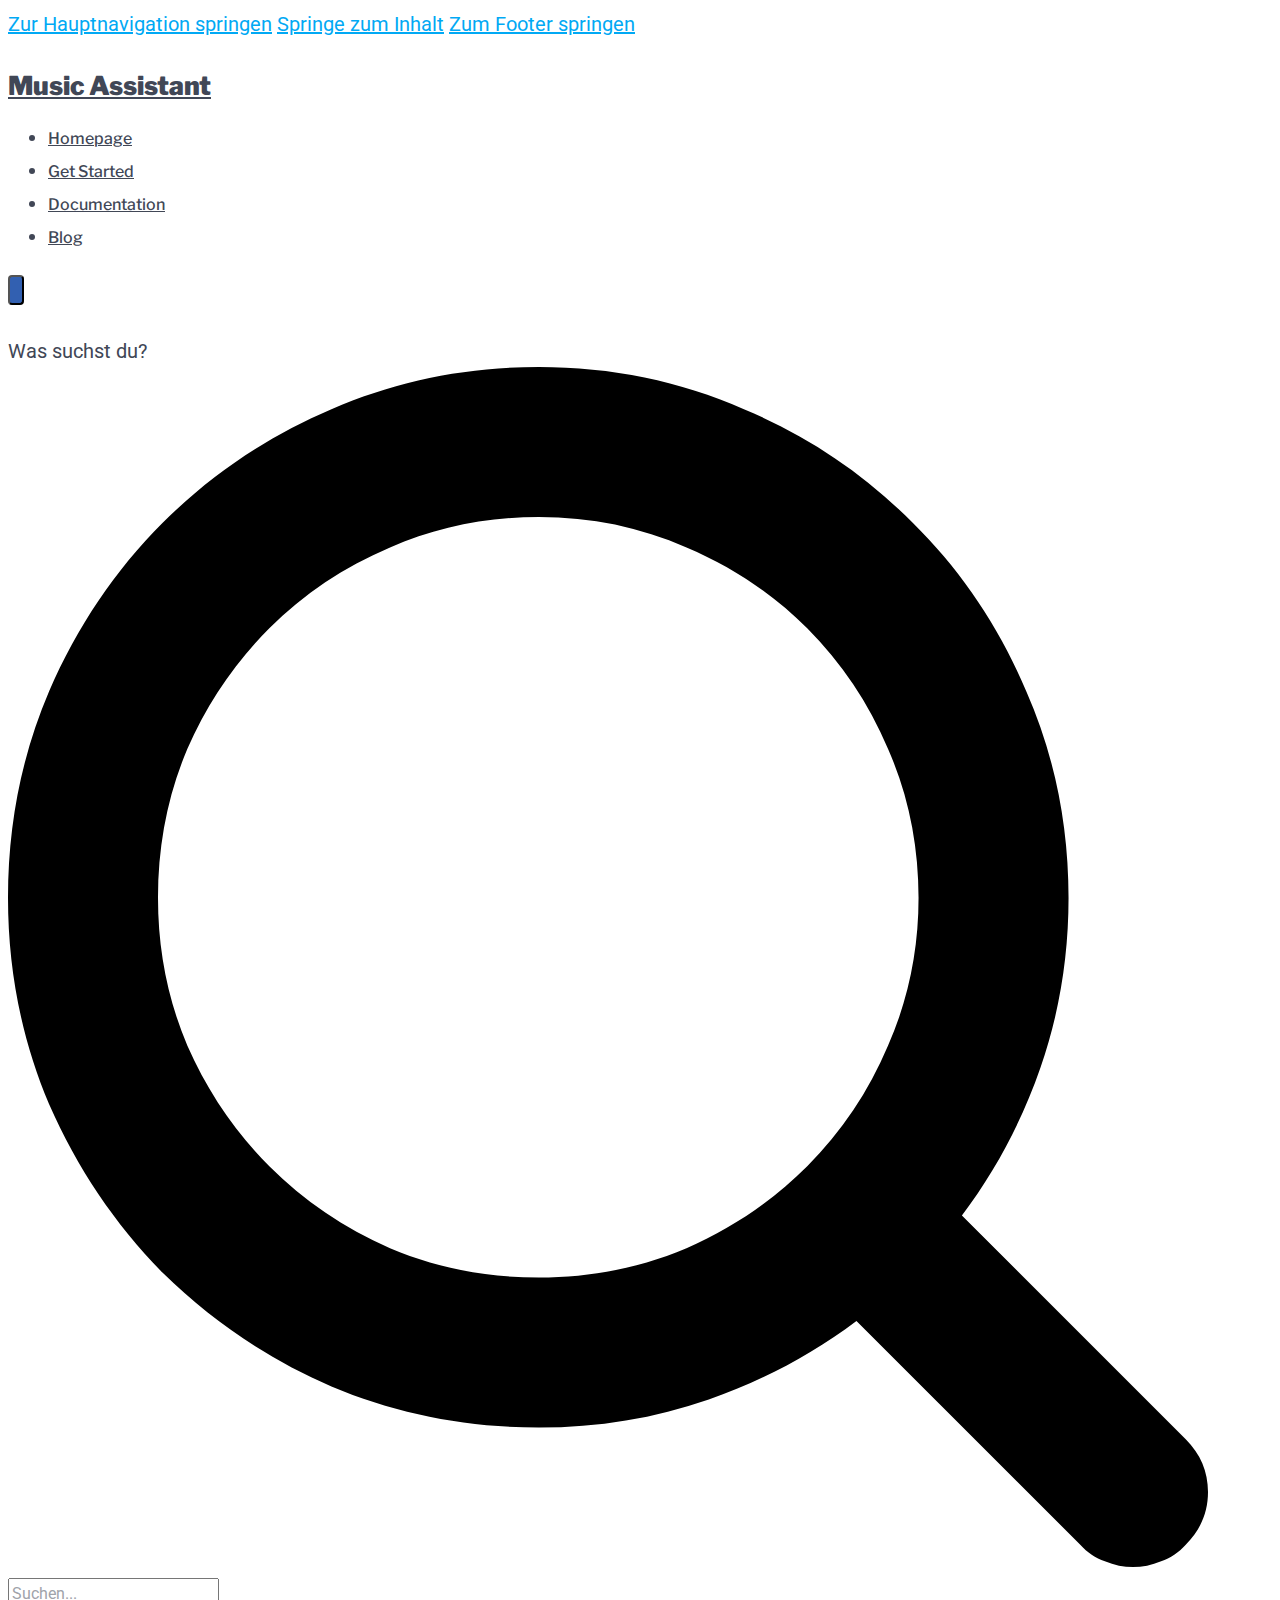
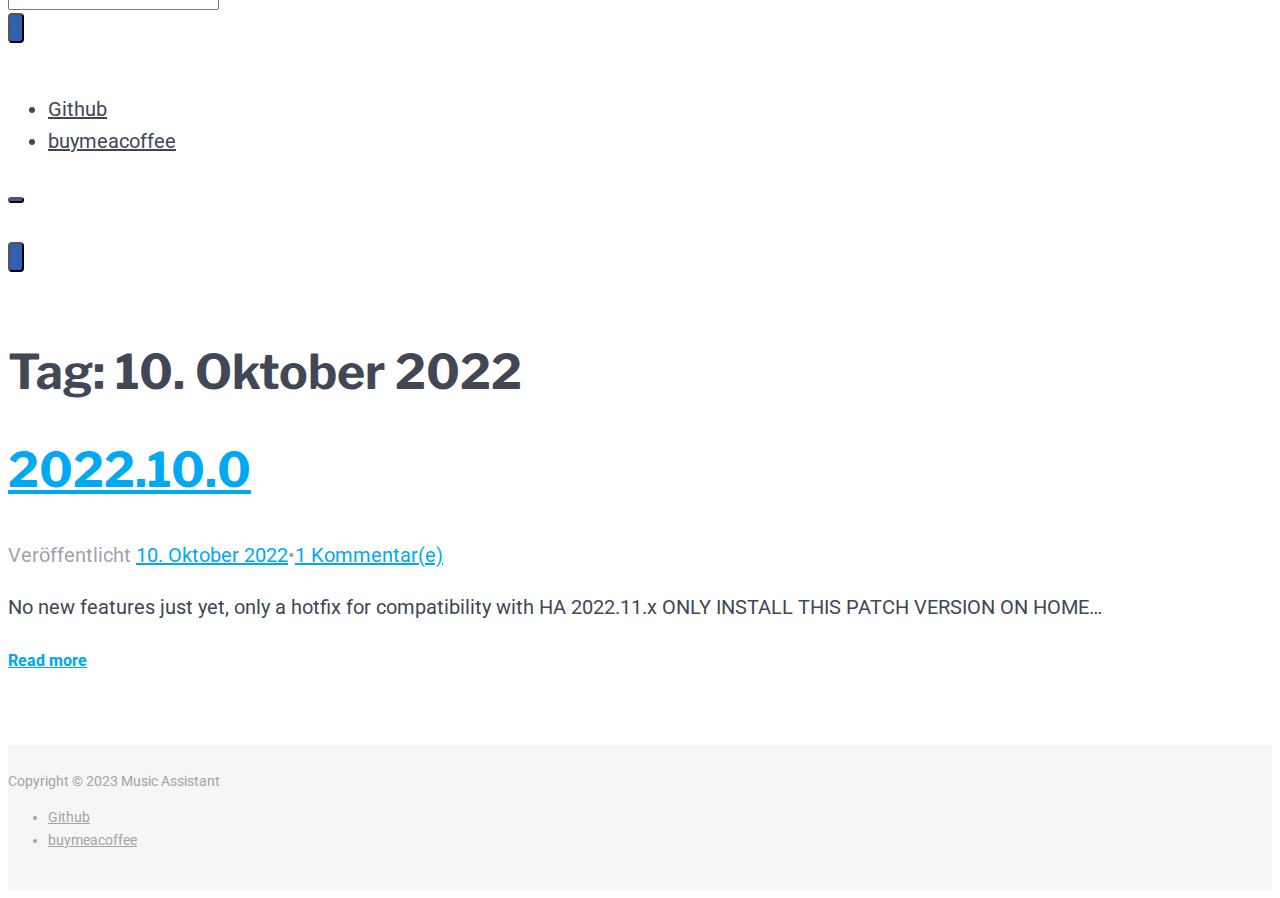
<file: 2022/10/10/index.html>
<!DOCTYPE html>
<html lang="de-DE">
<head>
	<meta charset="UTF-8">
	<meta name="viewport" content="width=device-width, initial-scale=1">
	<link rel="profile" href="https://gmpg.org/xfn/11">

	<title>10. Oktober 2022 &#8211; Music Assistant</title>
<meta name="robots" content="max-image-preview:large">
<link rel="dns-prefetch" href="//fonts.googleapis.com">
<link rel="alternate" type="application/rss+xml" title="Music Assistant &raquo; Feed" href="https://ma.storagevault.me/feed/">
<link rel="alternate" type="application/rss+xml" title="Music Assistant &raquo; Kommentar-Feed" href="https://ma.storagevault.me/comments/feed/">
<script type="text/javascript">
window._wpemojiSettings = {"baseUrl":"https:\/\/s.w.org\/images\/core\/emoji\/14.0.0\/72x72\/","ext":".png","svgUrl":"https:\/\/s.w.org\/images\/core\/emoji\/14.0.0\/svg\/","svgExt":".svg","source":{"concatemoji":"https:\/\/ma.storagevault.me\/wp-includes\/js\/wp-emoji-release.min.js?ver=6.1.1"}};
/*! This file is auto-generated */
!function(e,a,t){var n,r,o,i=a.createElement("canvas"),p=i.getContext&&i.getContext("2d");function s(e,t){var a=String.fromCharCode,e=(p.clearRect(0,0,i.width,i.height),p.fillText(a.apply(this,e),0,0),i.toDataURL());return p.clearRect(0,0,i.width,i.height),p.fillText(a.apply(this,t),0,0),e===i.toDataURL()}function c(e){var t=a.createElement("script");t.src=e,t.defer=t.type="text/javascript",a.getElementsByTagName("head")[0].appendChild(t)}for(o=Array("flag","emoji"),t.supports={everything:!0,everythingExceptFlag:!0},r=0;r<o.length;r++)t.supports[o[r]]=function(e){if(p&&p.fillText)switch(p.textBaseline="top",p.font="600 32px Arial",e){case"flag":return s([127987,65039,8205,9895,65039],[127987,65039,8203,9895,65039])?!1:!s([55356,56826,55356,56819],[55356,56826,8203,55356,56819])&&!s([55356,57332,56128,56423,56128,56418,56128,56421,56128,56430,56128,56423,56128,56447],[55356,57332,8203,56128,56423,8203,56128,56418,8203,56128,56421,8203,56128,56430,8203,56128,56423,8203,56128,56447]);case"emoji":return!s([129777,127995,8205,129778,127999],[129777,127995,8203,129778,127999])}return!1}(o[r]),t.supports.everything=t.supports.everything&&t.supports[o[r]],"flag"!==o[r]&&(t.supports.everythingExceptFlag=t.supports.everythingExceptFlag&&t.supports[o[r]]);t.supports.everythingExceptFlag=t.supports.everythingExceptFlag&&!t.supports.flag,t.DOMReady=!1,t.readyCallback=function(){t.DOMReady=!0},t.supports.everything||(n=function(){t.readyCallback()},a.addEventListener?(a.addEventListener("DOMContentLoaded",n,!1),e.addEventListener("load",n,!1)):(e.attachEvent("onload",n),a.attachEvent("onreadystatechange",function(){"complete"===a.readyState&&t.readyCallback()})),(e=t.source||{}).concatemoji?c(e.concatemoji):e.wpemoji&&e.twemoji&&(c(e.twemoji),c(e.wpemoji)))}(window,document,window._wpemojiSettings);
</script>
<style type="text/css">img.wp-smiley,
img.emoji {
	display: inline !important;
	border: none !important;
	box-shadow: none !important;
	height: 1em !important;
	width: 1em !important;
	margin: 0 0.07em !important;
	vertical-align: -0.1em !important;
	background: none !important;
	padding: 0 !important;
}</style>
	<link rel="stylesheet" id="wp-block-library-css" href="https://ma.storagevault.me/wp-includes/css/dist/block-library/style.min.css?ver=6.1.1" type="text/css" media="all">
<link rel="stylesheet" id="classic-theme-styles-css" href="https://ma.storagevault.me/wp-includes/css/classic-themes.min.css?ver=1" type="text/css" media="all">
<style id="global-styles-inline-css" type="text/css">body{--wp--preset--color--black: #000000;--wp--preset--color--cyan-bluish-gray: #abb8c3;--wp--preset--color--white: #ffffff;--wp--preset--color--pale-pink: #f78da7;--wp--preset--color--vivid-red: #cf2e2e;--wp--preset--color--luminous-vivid-orange: #ff6900;--wp--preset--color--luminous-vivid-amber: #fcb900;--wp--preset--color--light-green-cyan: #7bdcb5;--wp--preset--color--vivid-green-cyan: #00d084;--wp--preset--color--pale-cyan-blue: #8ed1fc;--wp--preset--color--vivid-cyan-blue: #0693e3;--wp--preset--color--vivid-purple: #9b51e0;--wp--preset--gradient--vivid-cyan-blue-to-vivid-purple: linear-gradient(135deg,rgba(6,147,227,1) 0%,rgb(155,81,224) 100%);--wp--preset--gradient--light-green-cyan-to-vivid-green-cyan: linear-gradient(135deg,rgb(122,220,180) 0%,rgb(0,208,130) 100%);--wp--preset--gradient--luminous-vivid-amber-to-luminous-vivid-orange: linear-gradient(135deg,rgba(252,185,0,1) 0%,rgba(255,105,0,1) 100%);--wp--preset--gradient--luminous-vivid-orange-to-vivid-red: linear-gradient(135deg,rgba(255,105,0,1) 0%,rgb(207,46,46) 100%);--wp--preset--gradient--very-light-gray-to-cyan-bluish-gray: linear-gradient(135deg,rgb(238,238,238) 0%,rgb(169,184,195) 100%);--wp--preset--gradient--cool-to-warm-spectrum: linear-gradient(135deg,rgb(74,234,220) 0%,rgb(151,120,209) 20%,rgb(207,42,186) 40%,rgb(238,44,130) 60%,rgb(251,105,98) 80%,rgb(254,248,76) 100%);--wp--preset--gradient--blush-light-purple: linear-gradient(135deg,rgb(255,206,236) 0%,rgb(152,150,240) 100%);--wp--preset--gradient--blush-bordeaux: linear-gradient(135deg,rgb(254,205,165) 0%,rgb(254,45,45) 50%,rgb(107,0,62) 100%);--wp--preset--gradient--luminous-dusk: linear-gradient(135deg,rgb(255,203,112) 0%,rgb(199,81,192) 50%,rgb(65,88,208) 100%);--wp--preset--gradient--pale-ocean: linear-gradient(135deg,rgb(255,245,203) 0%,rgb(182,227,212) 50%,rgb(51,167,181) 100%);--wp--preset--gradient--electric-grass: linear-gradient(135deg,rgb(202,248,128) 0%,rgb(113,206,126) 100%);--wp--preset--gradient--midnight: linear-gradient(135deg,rgb(2,3,129) 0%,rgb(40,116,252) 100%);--wp--preset--duotone--dark-grayscale: url('#wp-duotone-dark-grayscale');--wp--preset--duotone--grayscale: url('#wp-duotone-grayscale');--wp--preset--duotone--purple-yellow: url('#wp-duotone-purple-yellow');--wp--preset--duotone--blue-red: url('#wp-duotone-blue-red');--wp--preset--duotone--midnight: url('#wp-duotone-midnight');--wp--preset--duotone--magenta-yellow: url('#wp-duotone-magenta-yellow');--wp--preset--duotone--purple-green: url('#wp-duotone-purple-green');--wp--preset--duotone--blue-orange: url('#wp-duotone-blue-orange');--wp--preset--font-size--small: 13px;--wp--preset--font-size--medium: 20px;--wp--preset--font-size--large: 36px;--wp--preset--font-size--x-large: 42px;--wp--preset--spacing--20: 0.44rem;--wp--preset--spacing--30: 0.67rem;--wp--preset--spacing--40: 1rem;--wp--preset--spacing--50: 1.5rem;--wp--preset--spacing--60: 2.25rem;--wp--preset--spacing--70: 3.38rem;--wp--preset--spacing--80: 5.06rem;}:where(.is-layout-flex){gap: 0.5em;}body .is-layout-flow > .alignleft{float: left;margin-inline-start: 0;margin-inline-end: 2em;}body .is-layout-flow > .alignright{float: right;margin-inline-start: 2em;margin-inline-end: 0;}body .is-layout-flow > .aligncenter{margin-left: auto !important;margin-right: auto !important;}body .is-layout-constrained > .alignleft{float: left;margin-inline-start: 0;margin-inline-end: 2em;}body .is-layout-constrained > .alignright{float: right;margin-inline-start: 2em;margin-inline-end: 0;}body .is-layout-constrained > .aligncenter{margin-left: auto !important;margin-right: auto !important;}body .is-layout-constrained > :where(:not(.alignleft):not(.alignright):not(.alignfull)){max-width: var(--wp--style--global--content-size);margin-left: auto !important;margin-right: auto !important;}body .is-layout-constrained > .alignwide{max-width: var(--wp--style--global--wide-size);}body .is-layout-flex{display: flex;}body .is-layout-flex{flex-wrap: wrap;align-items: center;}body .is-layout-flex > *{margin: 0;}:where(.wp-block-columns.is-layout-flex){gap: 2em;}.has-black-color{color: var(--wp--preset--color--black) !important;}.has-cyan-bluish-gray-color{color: var(--wp--preset--color--cyan-bluish-gray) !important;}.has-white-color{color: var(--wp--preset--color--white) !important;}.has-pale-pink-color{color: var(--wp--preset--color--pale-pink) !important;}.has-vivid-red-color{color: var(--wp--preset--color--vivid-red) !important;}.has-luminous-vivid-orange-color{color: var(--wp--preset--color--luminous-vivid-orange) !important;}.has-luminous-vivid-amber-color{color: var(--wp--preset--color--luminous-vivid-amber) !important;}.has-light-green-cyan-color{color: var(--wp--preset--color--light-green-cyan) !important;}.has-vivid-green-cyan-color{color: var(--wp--preset--color--vivid-green-cyan) !important;}.has-pale-cyan-blue-color{color: var(--wp--preset--color--pale-cyan-blue) !important;}.has-vivid-cyan-blue-color{color: var(--wp--preset--color--vivid-cyan-blue) !important;}.has-vivid-purple-color{color: var(--wp--preset--color--vivid-purple) !important;}.has-black-background-color{background-color: var(--wp--preset--color--black) !important;}.has-cyan-bluish-gray-background-color{background-color: var(--wp--preset--color--cyan-bluish-gray) !important;}.has-white-background-color{background-color: var(--wp--preset--color--white) !important;}.has-pale-pink-background-color{background-color: var(--wp--preset--color--pale-pink) !important;}.has-vivid-red-background-color{background-color: var(--wp--preset--color--vivid-red) !important;}.has-luminous-vivid-orange-background-color{background-color: var(--wp--preset--color--luminous-vivid-orange) !important;}.has-luminous-vivid-amber-background-color{background-color: var(--wp--preset--color--luminous-vivid-amber) !important;}.has-light-green-cyan-background-color{background-color: var(--wp--preset--color--light-green-cyan) !important;}.has-vivid-green-cyan-background-color{background-color: var(--wp--preset--color--vivid-green-cyan) !important;}.has-pale-cyan-blue-background-color{background-color: var(--wp--preset--color--pale-cyan-blue) !important;}.has-vivid-cyan-blue-background-color{background-color: var(--wp--preset--color--vivid-cyan-blue) !important;}.has-vivid-purple-background-color{background-color: var(--wp--preset--color--vivid-purple) !important;}.has-black-border-color{border-color: var(--wp--preset--color--black) !important;}.has-cyan-bluish-gray-border-color{border-color: var(--wp--preset--color--cyan-bluish-gray) !important;}.has-white-border-color{border-color: var(--wp--preset--color--white) !important;}.has-pale-pink-border-color{border-color: var(--wp--preset--color--pale-pink) !important;}.has-vivid-red-border-color{border-color: var(--wp--preset--color--vivid-red) !important;}.has-luminous-vivid-orange-border-color{border-color: var(--wp--preset--color--luminous-vivid-orange) !important;}.has-luminous-vivid-amber-border-color{border-color: var(--wp--preset--color--luminous-vivid-amber) !important;}.has-light-green-cyan-border-color{border-color: var(--wp--preset--color--light-green-cyan) !important;}.has-vivid-green-cyan-border-color{border-color: var(--wp--preset--color--vivid-green-cyan) !important;}.has-pale-cyan-blue-border-color{border-color: var(--wp--preset--color--pale-cyan-blue) !important;}.has-vivid-cyan-blue-border-color{border-color: var(--wp--preset--color--vivid-cyan-blue) !important;}.has-vivid-purple-border-color{border-color: var(--wp--preset--color--vivid-purple) !important;}.has-vivid-cyan-blue-to-vivid-purple-gradient-background{background: var(--wp--preset--gradient--vivid-cyan-blue-to-vivid-purple) !important;}.has-light-green-cyan-to-vivid-green-cyan-gradient-background{background: var(--wp--preset--gradient--light-green-cyan-to-vivid-green-cyan) !important;}.has-luminous-vivid-amber-to-luminous-vivid-orange-gradient-background{background: var(--wp--preset--gradient--luminous-vivid-amber-to-luminous-vivid-orange) !important;}.has-luminous-vivid-orange-to-vivid-red-gradient-background{background: var(--wp--preset--gradient--luminous-vivid-orange-to-vivid-red) !important;}.has-very-light-gray-to-cyan-bluish-gray-gradient-background{background: var(--wp--preset--gradient--very-light-gray-to-cyan-bluish-gray) !important;}.has-cool-to-warm-spectrum-gradient-background{background: var(--wp--preset--gradient--cool-to-warm-spectrum) !important;}.has-blush-light-purple-gradient-background{background: var(--wp--preset--gradient--blush-light-purple) !important;}.has-blush-bordeaux-gradient-background{background: var(--wp--preset--gradient--blush-bordeaux) !important;}.has-luminous-dusk-gradient-background{background: var(--wp--preset--gradient--luminous-dusk) !important;}.has-pale-ocean-gradient-background{background: var(--wp--preset--gradient--pale-ocean) !important;}.has-electric-grass-gradient-background{background: var(--wp--preset--gradient--electric-grass) !important;}.has-midnight-gradient-background{background: var(--wp--preset--gradient--midnight) !important;}.has-small-font-size{font-size: var(--wp--preset--font-size--small) !important;}.has-medium-font-size{font-size: var(--wp--preset--font-size--medium) !important;}.has-large-font-size{font-size: var(--wp--preset--font-size--large) !important;}.has-x-large-font-size{font-size: var(--wp--preset--font-size--x-large) !important;}
.wp-block-navigation a:where(:not(.wp-element-button)){color: inherit;}
:where(.wp-block-columns.is-layout-flex){gap: 2em;}
.wp-block-pullquote{font-size: 1.5em;line-height: 1.6;}</style>
<link rel="stylesheet" id="font-awesome-css" href="https://ma.storagevault.me/wp-content/themes/gutenix/assets/lib/font-awesome/css/font-awesome.min.css?ver=4.7.0" type="text/css" media="all">
<link rel="stylesheet" id="gutenix-dynamic-default-css" href="https://ma.storagevault.me/wp-content/themes/gutenix/assets/css/dynamic/dynamic-default.css?ver=1.1.5" type="text/css" media="all">
<link rel="stylesheet" id="gutenix-theme-style-css" href="https://ma.storagevault.me/wp-content/themes/gutenix/assets/css/theme-style.css?ver=1.1.5" type="text/css" media="all">
<style id="gutenix-theme-style-inline-css" type="text/css">/* #Typography */html {font-size: 125%;}body {text-transform: none;font-style: normal;font-weight: 400;line-height: 1.6;font-family: Roboto, sans-serif;letter-spacing: 0px;text-align: left;color: #414756;}h1,.h1-style {text-transform: none;font-style: normal;font-weight: 700;line-height: 1.2;font-family: Roboto, sans-serif;letter-spacing: 0px;text-align: inherit;color: #414756;}h2,.h2-style {text-transform: none;font-style: normal;font-weight: 700;line-height: 1.2;font-family: 'Libre Franklin', sans-serif;letter-spacing: 0px;text-align: inherit;color: #414756;}h3,.h3-style {text-transform: none;font-style: normal;font-weight: 700;line-height: 1.3;font-family: 'Libre Franklin', sans-serif;letter-spacing: 0px;text-align: inherit;color: #414756;}h4,.h4-style {text-transform: none;font-style: normal;font-weight: 700;line-height: 1.5;font-family: 'Libre Franklin', sans-serif;letter-spacing: 0px;text-align: inherit;color: #414756;}h5,.h5-style {text-transform: none;font-style: normal;font-weight: 700;line-height: 1.6;font-family: 'Libre Franklin', sans-serif;letter-spacing: 0px;text-align: inherit;color: #414756;}h6,.h6-style {text-transform: none;font-style: normal;font-weight: 700;line-height: 1.6;font-family: 'Libre Franklin', sans-serif;letter-spacing: 0px;text-align: inherit;color: #414756;}a,h1 a:hover,h2 a:hover,h3 a:hover,h4 a:hover,h5 a:hover,h6 a:hover {color: #01a9f4;}a:hover { color: #414756; }blockquote {border-color: #01a9f4;}blockquote, mark, ins {color: #01a9f4;}blockquote cite, abbr, acronym, .wp-caption-text, .breadcrumbs {color: #a0a3aa;}/* #Forms */input,select,optgroup,textarea {font-style: normal;text-transform: none;font-weight: 400;line-height: 1.6;font-family: Roboto, sans-serif;letter-spacing: 0px;color: #414756;}select{ color: #a0a3aa; }::-webkit-input-placeholder { color: #a0a3aa; }::-moz-placeholder{ color: #a0a3aa; }:-ms-input-placeholder{ color: #a0a3aa; }:-moz-placeholder{ color: #a0a3aa; }.search-form__submit {color: rgb(206,209,216);}.search-form__submit:hover {color: #01a9f4;}/* #Layout */@media (min-width: 1200px) {#page .gutenix-container {max-width: 1200px;}}/* #ToTop Button */#toTop {padding: 10px 10px;border-radius: 4px;background-color: #3260b1;color: #ffffff;}#toTop:hover {background-color: #414756;color: #ffffff;}/* #Page preloader */.page-preloader-cover .bar:before{background-color: #01a9f4;}/* Buttons */.wp-block-button__link {background-color: #01a9f4;}.wp-block-button__link:hover {color: #ffffff;background-color: #414756;}.is-style-outline .wp-block-button__link {color: #01a9f4;border-color: #01a9f4;}.is-style-outline .wp-block-button__link:hover {color: #ffffff;border-color: #414756;background-color: #414756;}/* Text meant only for screen readers. */.screen-reader-shortcut,.screen-reader-text:focus {color: #ffffff !important;background-color: #01a9f4 !important;}.primary_color {color: #01a9f4;}.primary_bg_color {background-color: #01a9f4;}/* Dynamic CSS */@media (min-width: 1200px) {.woocommerce .content-area.gutenix-col-md-8{flex: 0 0 100%;max-width: 100%;}}body{font-size:20px;}h1, .h1-style{font-size:64px;}h2, .h2-style{font-size:48px;}h3, .h3-style{font-size:34px;}h4, .h4-style{font-size:24px;}h5, .h5-style, .nav-post-title{font-size:20px;}h6, .h6-style{font-size:16px;}.btn, button, #page input[type="button"], #page input[type="reset"], #page input[type="submit"], .woocommerce .button, .elementor-widget-wp-widget-woocommerce_widget_cart .button, .product .added_to_cart{font-size:16px;}#page input, #page select, #page optgroup, #page textarea{font-size:16px;}.header-btn{font-size:16px;}.site-logo--text{font-size:26px;}.site-description{font-size:14px;}.main-navigation--vertical .menu > .menu-item > a, .main-navigation--vertical .menu .menu-parent-item > a{font-size:34px;}.main-navigation--vertical .menu .sub-menu .menu-item > a{font-size:30px;}.footer-area-wrapper .widget-title{margin-bottom:15px;}.footer-area-wrapper .widget-title{font-size:20px;}.footer-area-wrapper .widget{font-size:16px;}body:not(.page-layout-full-width) .site-content__container{padding-top:40px;padding-bottom:70px;}.page-layout-full-width .site-main > .comments-area{padding-bottom:70px;}.footer-area-wrapper{padding-top:70px;padding-bottom:10px;}.footer-bar .gutenix-container, .footer-bar .gutenix-container-fluid{padding-top:25px;padding-bottom:25px;}.site-logo.site-logo--image a{width:120px;}.header-btn.header-btn-1{padding-top:6px;padding-right:20px;padding-bottom:6px;padding-left:20px;}.header-btn.header-btn-2{padding-top:6px;padding-right:20px;padding-bottom:6px;padding-left:20px;}.entry-header, .posts-list--default .post .entry-header, .posts-list--default-2 .post .entry-header, .posts-list--grid .post .entry-header, .posts-list--masonry .post .entry-header, .posts-list--justify .post .entry-header, .wp-block-latest-posts__list.is-grid li > a{margin-top:px;margin-bottom:px;}@media (max-width:800px){.entry-header, .posts-list--default .post .entry-header, .posts-list--default-2 .post .entry-header, .posts-list--grid .post .entry-header, .posts-list--masonry .post .entry-header, .posts-list--justify .post .entry-header, .wp-block-latest-posts__list.is-grid li > a{margin-top:px;margin-bottom:px;}}@media (max-width:544px){.entry-header, .posts-list--default .post .entry-header, .posts-list--default-2 .post .entry-header, .posts-list--grid .post .entry-header, .posts-list--masonry .post .entry-header, .posts-list--justify .post .entry-header, .wp-block-latest-posts__list.is-grid li > a{margin-top:px;margin-bottom:px;}}.posts-list .post .entry-header h2, .posts-list .post .entry-title, .related-post .entry-title, .wp-block-latest-posts__list.is-grid li > a{font-size:px;}@media (max-width:800px){.posts-list .post .entry-header h2, .posts-list .post .entry-title, .related-post .entry-title, .wp-block-latest-posts__list.is-grid li > a{font-size:px;}}@media (max-width:544px){.posts-list .post .entry-header h2, .posts-list .post .entry-title, .related-post .entry-title, .wp-block-latest-posts__list.is-grid li > a{font-size:px;}}.entry-meta, .posts-list--default .post .entry-meta, .posts-list--default-2 .post .entry-meta, .posts-list--grid .post .entry-meta, .posts-list--masonry .post .entry-meta, .posts-list--justify .post .entry-meta{margin-top:px;margin-bottom:px;}@media (max-width:800px){.entry-meta, .posts-list--default .post .entry-meta, .posts-list--default-2 .post .entry-meta, .posts-list--grid .post .entry-meta, .posts-list--masonry .post .entry-meta, .posts-list--justify .post .entry-meta{margin-top:px;margin-bottom:px;}}@media (max-width:544px){.entry-meta, .posts-list--default .post .entry-meta, .posts-list--default-2 .post .entry-meta, .posts-list--grid .post .entry-meta, .posts-list--masonry .post .entry-meta, .posts-list--justify .post .entry-meta{margin-top:px;margin-bottom:px;}}.entry-meta, .entry-footer, .wp-block-latest-posts .wp-block-latest-posts__post-date{font-size:px;}@media (max-width:800px){.entry-meta, .entry-footer, .wp-block-latest-posts .wp-block-latest-posts__post-date{font-size:px;}}@media (max-width:544px){.entry-meta, .entry-footer, .wp-block-latest-posts .wp-block-latest-posts__post-date{font-size:px;}}.posts-list--default .post .entry-content, .posts-list--default-2 .post .entry-content, .posts-list--grid .post .entry-content, .posts-list--masonry .post .entry-content, .posts-list--justify .post .entry-content, .wp-block-latest-posts__post-excerpt{margin-top:px;margin-bottom:px;}@media (max-width:800px){.posts-list--default .post .entry-content, .posts-list--default-2 .post .entry-content, .posts-list--grid .post .entry-content, .posts-list--masonry .post .entry-content, .posts-list--justify .post .entry-content, .wp-block-latest-posts__post-excerpt{margin-top:px;margin-bottom:px;}}@media (max-width:544px){.posts-list--default .post .entry-content, .posts-list--default-2 .post .entry-content, .posts-list--grid .post .entry-content, .posts-list--masonry .post .entry-content, .posts-list--justify .post .entry-content, .wp-block-latest-posts__post-excerpt{margin-top:px;margin-bottom:px;}}.post .entry-content, .posts-list--default .entry-content, .posts-list--default-2 .entry-content, .posts-list--grid .entry-content, .posts-list--masonry .entry-content, .posts-list--justify .entry-content, .wp-block-latest-posts__post-excerpt{font-size:px;}@media (max-width:800px){.post .entry-content, .posts-list--default .entry-content, .posts-list--default-2 .entry-content, .posts-list--grid .entry-content, .posts-list--masonry .entry-content, .posts-list--justify .entry-content, .wp-block-latest-posts__post-excerpt{font-size:px;}}@media (max-width:544px){.post .entry-content, .posts-list--default .entry-content, .posts-list--default-2 .entry-content, .posts-list--grid .entry-content, .posts-list--masonry .entry-content, .posts-list--justify .entry-content, .wp-block-latest-posts__post-excerpt{font-size:px;}}.post-button.btn.btn-default{padding-top:px;padding-right:px;padding-bottom:px;padding-left:px;}@media (max-width:800px){.post-button.btn.btn-default{padding-top:px;padding-right:px;padding-bottom:px;padding-left:px;}}@media (max-width:544px){.post-button.btn.btn-default{padding-top:px;padding-right:px;padding-bottom:px;padding-left:px;}}.post-button.btn.btn-default{font-size:px;}@media (max-width:800px){.post-button.btn.btn-default{font-size:px;}}@media (max-width:544px){.post-button.btn.btn-default{font-size:px;}}.footer-area-wrapper .gutenix-col-xs-12.gutenix-col-md-6{padding-top:px;padding-right:px;padding-bottom:px;padding-left:px;}@media (max-width:800px){.footer-area-wrapper .gutenix-col-xs-12.gutenix-col-md-6{padding-top:px;padding-right:px;padding-bottom:px;padding-left:px;}}@media (max-width:544px){.footer-area-wrapper .gutenix-col-xs-12.gutenix-col-md-6{padding-top:px;padding-right:px;padding-bottom:px;padding-left:px;}}/* #Post */.sticky-label {color: #ffffff;background-color: #01a9f4;}.entry-meta,.comment-meta,.entry-footer {color: #a0a3aa;}.cat-links {color: #01a9f4;}.cat-links--primary a {background-color: #01a9f4;color: #ffffff;}.cat-links--primary a:hover,.cat-links--primary a:focus {background-color: #414756;}.tags-links--primary a {color: #a0a3aa;}.tags-links--primary a:hover {color: #01a9f4;}.tags-links__prefix {color: #414756;}/* #Post Navigation */.navigation .nav-icon {color: rgb(206,209,216);}.pagination .page-numbers:not(.prev):not(.next) {color: #a0a3aa;}.navigation a:hover .nav-icon,.pagination a.page-numbers:not(.prev):not(.next):hover,.pagination .current.page-numbers:not(.prev):not(.next),.post-navigation a:hover .nav-post-title{color: #01a9f4;}.post-navigation .nav-post-title {font-style: normal;font-weight: 700;font-size: $h5_font_size{px};line-height: 1.6;font-family: 'Libre Franklin', sans-serif;letter-spacing: 0px;color: #414756;}/* #Single Post */.post-author-bio__title a,#cancel-comment-reply-link {color: #01a9f4;}.post-author-bio__title a:hover,#cancel-comment-reply-link:hover {color: #414756;}.comment-respond .comment-notes,.comment-respond .logged-in-as,.comment-respond .must-log-in {color: #a0a3aa;}/* #Customize Partial Placeholder */.customize-partial-placeholder {color: #ffffff;background-color: rgba(1,169,244,0.8);}/* #Buttons */.btn,button,input[type='button'],input[type='reset'],input[type='submit'] {font-style: normal;font-weight: 800;text-transform: none;line-height: 1.5;font-family: Roboto, sans-serif;letter-spacing: 0px;border-radius: 4px;}.btn-primary,button,input[type='button'],input[type='reset'],input[type='submit'] {color: #ffffff;background-color: #3260b1;}.btn-primary:hover,button:hover,input[type='button']:hover,input[type='reset']:hover,input[type='submit']:hover {color: #3260b1;background-color: #414756;}.btn-primary:focus,button:focus,input[type='button']:focus,input[type='reset']:focus,input[type='submit']:focus {color: #3260b1;background-color: #414756;}.is-style-outline .wp-block-button__link {border-width: 2px;border-color: #3260b1;}/* #Widgets */.widget_categories a,.widget_archive a,.widget_pages a,.widget_meta a,.widget_nav_menu a,.widget_calendar,.widget_recent_comments .recentcomments,.widget_rss .rss-date,.widget_rss cite,.widget_recent_entries .post-date,.widget_tag_cloud a,.wp-block-archives-list a,.wp-block-categories-list a,.wp-block-latest-posts__post-date{color: #a0a3aa;}.widget_categories li,.widget_categories a:hover,.widget_archive li,.widget_archive a:hover,.widget_pages a:hover,.widget_meta a:hover,.widget_nav_menu a:hover,.widget_tag_cloud a:hover,.wp-block-archives-list li,.wp-block-categories-list li,.wp-block-archives-list a:hover,.wp-block-categories-list a:hover{color: #01a9f4;}.widget_recent_comments .comment-author-link a:hover {color: #414756;}.widget_calendar caption,.widget_calendar thead,.widget_calendar tbody a:hover {color: #ffffff;border-color: #01a9f4;background-color: #01a9f4;}.widget_calendar #today {color: #01a9f4;}.widget_calendar tfoot a {color: rgba(255,255,255,0.5);}.widget_calendar tfoot a:hover {color: #ffffff;}/* #Top-panel */.top-panel {background-color: #414756;color: #a0a3aa;font-size: 14px;}.top-panel .gutenix-container,.top-panel .gutenix-container-fluid {padding-top: 10px;padding-bottom: 10px;}.top-panel a {color: #a0a3aa;}.top-panel a:hover {color: #ffffff;}#top_panel-navigation.top-panel-menu li a {color: #a0a3aa;}#top_panel-navigation.top-panel-menu li a:hover,#top_panel-navigation.top-panel-menu li.current-menu-item a {color: #ffffff;}/* #Header-bar */.header-bar .gutenix-container,.header-bar .gutenix-container-fluid {padding-top: 30px;padding-bottom: 30px;}.header-bar,.header-search-popup {background-color: #ffffff;}.header-bar {}.header-search-toggle,.header-search-close,.header-search-form__label,.header-search-form__field-icon,.header-cart__link,.social-list--header a,.gutenix-header-login-toggle {color: #414756;}.menu-toggle:hover,.menu-toggle-close:hover,.header-search-toggle:hover,.header-search-close:hover,.header-cart__link:hover,.social-list--header a:hover,.gutenix-header-login-toggle:hover {color: #3260b1;}/* #Logo */.site-logo--text {text-transform: none;font-style: normal;font-weight: 900;font-size: $logo_font_size{px};line-height: 1.2;font-family: 'Libre Franklin', sans-serif;letter-spacing: 0px;}.site-logo__link,.site-logo__link:hover {color: #414756;}.site-description {text-transform: none;font-style: normal;font-weight: 400;font-size: $tagline_font_size{px};line-height: 1.3;font-family: 'Libre Franklin', sans-serif;letter-spacing: 0px;color: #a0a3aa;}/* #Header Buttons */.header-btn {font-style: normal;font-weight: 800;text-transform: none;line-height: 1.5;font-family: 'Libre Franklin', sans-serif;letter-spacing: 0px;}.header-btn.header-btn-1 {border: 0px solid ;border-radius: 4px;background-color: #3260b1;color: #ffffff;}.header-btn.header-btn-1:hover {background-color: #414756;;;}.header-btn.header-btn-2 {border: 0px solid ;border-radius: 4px;background-color: #414756;color: #ffffff;}.header-btn.header-btn-2:hover {background-color: #3260b1;;;}/* #Header Search */.header-search-form__field {;}.header-search-toggle path,.header-search-close path {fill: #414756;}.header-search-toggle:hover path,.header-search-close:hover path {fill: #3260b1;}/* Modile Menu */.menu-toggle-inner,.menu-toggle-inner:before,.menu-toggle-inner:after {background-color: #414756;}.header-bar__sidebar {background-color: #ffffff;}.menu-toggle-close path {fill: #414756;}@media (max-width: 1024px) {.social-list--header a {color: #414756;}}/* #Footer */.footer-area-wrapper {background-color: #f6f6f7;;}.footer-area-wrapper .widget-title {font-style: normal;text-transform: none;font-weight: 700;letter-spacing: 0px;color: #414756;}.footer-area-wrapper .widget {letter-spacing: 0px;color: #a0a3aa;}.footer-area-wrapper .widget a {font-weight: 700;color: #3260b1;}.footer-area-wrapper .widget a:hover {color: #414756;}.footer-bar {color: #a0a3aa;font-size: 14px;background-color: #f6f6f7;;}.footer-bar.border-top-wide {border-top: 0px solid #e8e9eb;}.footer-bar.border-top-boxed .gutenix-container:before{height: 0px;background-color: #e8e9eb;}.footer-bar a {color: #a0a3aa;}.footer-bar a:hover {color: #01a9f4;}/* #Menu */.main-navigation--default .menu > .menu-item > a {font-family: 'Libre Franklin', sans-serif;text-transform: none;font-style: normal;font-weight: 500;line-height: 1.8;font-size: 16px;letter-spacing: 0px;color: #414756;}.main-navigation--default .menu > .menu-item:hover > a,.main-navigation--default .menu > .menu-item.focus > a,.main-navigation--default .menu > .current_page_item > a,.main-navigation--default .menu > .current-menu-item > a,.main-navigation--default .menu > .current_page_ancestor > a,.main-navigation--default .menu > .current-menu-ancestor > a {color: #3260b1;}.main-navigation--default .menu:not(.menu--hover-framed) > .menu-item:before,.main-navigation--default .menu:not(.menu--hover-framed) > .menu-item:after {background-color: #3260b1;}.main-navigation--default .menu--hover-framed > .menu-item:before,.main-navigation--default .menu--hover-framed > .menu-item:after {border-color: #3260b1;}#site-navigation.main-navigation--default .menu .sub-menu {background-color: #ffffff;}.main-navigation--default .menu .sub-menu a {text-transform: none;font-style: normal;font-weight: 500;line-height: 1.6;font-size: 16px;letter-spacing: 0px;color: #a0a3aa;;}.main-navigation--default .menu .sub-menu .menu-item:hover > a,.main-navigation--default .menu .sub-menu .menu-item.focus > a,.main-navigation--default .menu .sub-menu .current_page_item > a,.main-navigation--default .menu .sub-menu .current-menu-item > a,.main-navigation--default .menu .sub-menu .current_page_ancestor > a,.main-navigation--default .menu .sub-menu .current-menu-ancestor > a {color: #3260B1;background-color: #f6f6f7;}/* #Vertical Menu */.header-bar--style-8 .menu-toggle-inner,.header-bar--style-8 .menu-toggle-inner:before,.header-bar--style-8 .menu-toggle-inner:after {background-color: #414756;}.main-navigation.main-navigation--vertical .menu a {font-family: 'Libre Franklin', sans-serif;text-transform: none;font-style: normal;font-weight: 500;line-height: 1.8;letter-spacing: 0px;}.main-navigation.main-navigation--vertical .menu a,.main-navigation.main-navigation--vertical .menu-back-btn {color: #414756;}.main-navigation.main-navigation--vertical .menu-back-btn:hover,.main-navigation.main-navigation--vertical .menu a:hover,.main-navigation.main-navigation--vertical .menu > .menu-item.focus > a,.main-navigation.main-navigation--vertical .menu > .current_page_item > a,.main-navigation.main-navigation--vertical .menu > .current-menu-item > a,.main-navigation.main-navigation--vertical .menu > .current_page_ancestor > a,.main-navigation.main-navigation--vertical .menu > .current-menu-ancestor > a,.main-navigation.main-navigation--vertical .menu .sub-menu .menu-item.focus > a,.main-navigation.main-navigation--vertical .menu .sub-menu .current_page_item > a,.main-navigation.main-navigation--vertical .menu .sub-menu .current-menu-item > a,.main-navigation.main-navigation--vertical .menu .sub-menu .current_page_ancestor > a,.main-navigation.main-navigation--vertical .menu .sub-menu .current-menu-ancestor > a {color: #3260b1;}.header-bar--style-8 .header-bar__sidebar--full-screen:after {opacity: 0.99;background-color: #ffffff;}.header-bar--style-8 .menu-toggle-close path {fill: #414756;}.header-bar--style-8 .social-list--header a {color: #414756;}.header-bar--style-8 .social-list--header a:hover {color: #3260b1;}</style>
<link rel="stylesheet" id="gutenix-style-css" href="https://ma.storagevault.me/wp-content/themes/gutenix/style.css?ver=1.1.5" type="text/css" media="all">
<link rel="stylesheet" id="cx-google-fonts-gutenix-css" href="//fonts.googleapis.com/css?family=Libre+Franklin%3A900%2C400%2C700%2C500%2C800%2C900italic%2C400italic%2C700italic%2C500italic%2C800italic%7CRoboto%3A400%2C700%2C800%2C400italic%2C700italic%2C800italic&#038;subset=latin&#038;ver=6.1.1" type="text/css" media="all">
<script type="text/javascript" src="https://ma.storagevault.me/wp-includes/js/jquery/jquery.min.js?ver=3.6.1" id="jquery-core-js"></script>
<script type="text/javascript" src="https://ma.storagevault.me/wp-includes/js/jquery/jquery-migrate.min.js?ver=3.3.2" id="jquery-migrate-js"></script>
<link rel="https://api.w.org/" href="https://ma.storagevault.me/wp-json/">
<link rel="EditURI" type="application/rsd+xml" title="RSD" href="https://ma.storagevault.me/xmlrpc.php?rsd">
<link rel="wlwmanifest" type="application/wlwmanifest+xml" href="https://ma.storagevault.me/wp-includes/wlwmanifest.xml">
<meta name="generator" content="WordPress 6.1.1">
<meta name="theme-color" content="#3260B1">
</head>

<body class="archive date hfeed page-layout-boxed-content-sidebar has-sidebar no-site-description" itemscope="itemscope" itemtype="http://schema.org/WebPage">
	<svg xmlns="http://www.w3.org/2000/svg" viewbox="0 0 0 0" width="0" height="0" focusable="false" role="none" style="visibility: hidden; position: absolute; left: -9999px; overflow: hidden;"><defs><filter id="wp-duotone-dark-grayscale"><fecolormatrix color-interpolation-filters="sRGB" type="matrix" values=" .299 .587 .114 0 0 .299 .587 .114 0 0 .299 .587 .114 0 0 .299 .587 .114 0 0 "></fecolormatrix><fecomponenttransfer color-interpolation-filters="sRGB"><fefuncr type="table" tablevalues="0 0.49803921568627"></fefuncr><fefuncg type="table" tablevalues="0 0.49803921568627"></fefuncg><fefuncb type="table" tablevalues="0 0.49803921568627"></fefuncb><fefunca type="table" tablevalues="1 1"></fefunca></fecomponenttransfer><fecomposite in2="SourceGraphic" operator="in"></fecomposite></filter></defs></svg><svg xmlns="http://www.w3.org/2000/svg" viewbox="0 0 0 0" width="0" height="0" focusable="false" role="none" style="visibility: hidden; position: absolute; left: -9999px; overflow: hidden;"><defs><filter id="wp-duotone-grayscale"><fecolormatrix color-interpolation-filters="sRGB" type="matrix" values=" .299 .587 .114 0 0 .299 .587 .114 0 0 .299 .587 .114 0 0 .299 .587 .114 0 0 "></fecolormatrix><fecomponenttransfer color-interpolation-filters="sRGB"><fefuncr type="table" tablevalues="0 1"></fefuncr><fefuncg type="table" tablevalues="0 1"></fefuncg><fefuncb type="table" tablevalues="0 1"></fefuncb><fefunca type="table" tablevalues="1 1"></fefunca></fecomponenttransfer><fecomposite in2="SourceGraphic" operator="in"></fecomposite></filter></defs></svg><svg xmlns="http://www.w3.org/2000/svg" viewbox="0 0 0 0" width="0" height="0" focusable="false" role="none" style="visibility: hidden; position: absolute; left: -9999px; overflow: hidden;"><defs><filter id="wp-duotone-purple-yellow"><fecolormatrix color-interpolation-filters="sRGB" type="matrix" values=" .299 .587 .114 0 0 .299 .587 .114 0 0 .299 .587 .114 0 0 .299 .587 .114 0 0 "></fecolormatrix><fecomponenttransfer color-interpolation-filters="sRGB"><fefuncr type="table" tablevalues="0.54901960784314 0.98823529411765"></fefuncr><fefuncg type="table" tablevalues="0 1"></fefuncg><fefuncb type="table" tablevalues="0.71764705882353 0.25490196078431"></fefuncb><fefunca type="table" tablevalues="1 1"></fefunca></fecomponenttransfer><fecomposite in2="SourceGraphic" operator="in"></fecomposite></filter></defs></svg><svg xmlns="http://www.w3.org/2000/svg" viewbox="0 0 0 0" width="0" height="0" focusable="false" role="none" style="visibility: hidden; position: absolute; left: -9999px; overflow: hidden;"><defs><filter id="wp-duotone-blue-red"><fecolormatrix color-interpolation-filters="sRGB" type="matrix" values=" .299 .587 .114 0 0 .299 .587 .114 0 0 .299 .587 .114 0 0 .299 .587 .114 0 0 "></fecolormatrix><fecomponenttransfer color-interpolation-filters="sRGB"><fefuncr type="table" tablevalues="0 1"></fefuncr><fefuncg type="table" tablevalues="0 0.27843137254902"></fefuncg><fefuncb type="table" tablevalues="0.5921568627451 0.27843137254902"></fefuncb><fefunca type="table" tablevalues="1 1"></fefunca></fecomponenttransfer><fecomposite in2="SourceGraphic" operator="in"></fecomposite></filter></defs></svg><svg xmlns="http://www.w3.org/2000/svg" viewbox="0 0 0 0" width="0" height="0" focusable="false" role="none" style="visibility: hidden; position: absolute; left: -9999px; overflow: hidden;"><defs><filter id="wp-duotone-midnight"><fecolormatrix color-interpolation-filters="sRGB" type="matrix" values=" .299 .587 .114 0 0 .299 .587 .114 0 0 .299 .587 .114 0 0 .299 .587 .114 0 0 "></fecolormatrix><fecomponenttransfer color-interpolation-filters="sRGB"><fefuncr type="table" tablevalues="0 0"></fefuncr><fefuncg type="table" tablevalues="0 0.64705882352941"></fefuncg><fefuncb type="table" tablevalues="0 1"></fefuncb><fefunca type="table" tablevalues="1 1"></fefunca></fecomponenttransfer><fecomposite in2="SourceGraphic" operator="in"></fecomposite></filter></defs></svg><svg xmlns="http://www.w3.org/2000/svg" viewbox="0 0 0 0" width="0" height="0" focusable="false" role="none" style="visibility: hidden; position: absolute; left: -9999px; overflow: hidden;"><defs><filter id="wp-duotone-magenta-yellow"><fecolormatrix color-interpolation-filters="sRGB" type="matrix" values=" .299 .587 .114 0 0 .299 .587 .114 0 0 .299 .587 .114 0 0 .299 .587 .114 0 0 "></fecolormatrix><fecomponenttransfer color-interpolation-filters="sRGB"><fefuncr type="table" tablevalues="0.78039215686275 1"></fefuncr><fefuncg type="table" tablevalues="0 0.94901960784314"></fefuncg><fefuncb type="table" tablevalues="0.35294117647059 0.47058823529412"></fefuncb><fefunca type="table" tablevalues="1 1"></fefunca></fecomponenttransfer><fecomposite in2="SourceGraphic" operator="in"></fecomposite></filter></defs></svg><svg xmlns="http://www.w3.org/2000/svg" viewbox="0 0 0 0" width="0" height="0" focusable="false" role="none" style="visibility: hidden; position: absolute; left: -9999px; overflow: hidden;"><defs><filter id="wp-duotone-purple-green"><fecolormatrix color-interpolation-filters="sRGB" type="matrix" values=" .299 .587 .114 0 0 .299 .587 .114 0 0 .299 .587 .114 0 0 .299 .587 .114 0 0 "></fecolormatrix><fecomponenttransfer color-interpolation-filters="sRGB"><fefuncr type="table" tablevalues="0.65098039215686 0.40392156862745"></fefuncr><fefuncg type="table" tablevalues="0 1"></fefuncg><fefuncb type="table" tablevalues="0.44705882352941 0.4"></fefuncb><fefunca type="table" tablevalues="1 1"></fefunca></fecomponenttransfer><fecomposite in2="SourceGraphic" operator="in"></fecomposite></filter></defs></svg><svg xmlns="http://www.w3.org/2000/svg" viewbox="0 0 0 0" width="0" height="0" focusable="false" role="none" style="visibility: hidden; position: absolute; left: -9999px; overflow: hidden;"><defs><filter id="wp-duotone-blue-orange"><fecolormatrix color-interpolation-filters="sRGB" type="matrix" values=" .299 .587 .114 0 0 .299 .587 .114 0 0 .299 .587 .114 0 0 .299 .587 .114 0 0 "></fecolormatrix><fecomponenttransfer color-interpolation-filters="sRGB"><fefuncr type="table" tablevalues="0.098039215686275 1"></fefuncr><fefuncg type="table" tablevalues="0 0.66274509803922"></fefuncg><fefuncb type="table" tablevalues="0.84705882352941 0.41960784313725"></fefuncb><fefunca type="table" tablevalues="1 1"></fefunca></fecomponenttransfer><fecomposite in2="SourceGraphic" operator="in"></fecomposite></filter></defs></svg>

<div id="page" class="site">
	<a class="skip-link screen-reader-text" href="#masthead">Zur Hauptnavigation springen</a>
	<a class="skip-link screen-reader-text" href="#content">Springe zum Inhalt</a>
	<a class="skip-link screen-reader-text" href="#colophon">Zum Footer springen</a>

	
	<header id="masthead" class="site-header" role="banner" itemscope="itemscope" itemtype="http://schema.org/WPHeader">
		
<div class="header-bar header-bar--style-1 header-bar--mobile-breakpoint-lg no_header_btns has_header_search has_header_social_links main-menu-left ">
	<div class="gutenix-container">
		<div class="header-bar__inner">
			<div class="header-bar__row">
				<div class="site-branding "><div class="site-logo site-logo--text "><a class="site-logo__link" href="https://ma.storagevault.me/" rel="home">Music Assistant</a></div></div>
					<nav id="site-navigation" class="main-navigation main-navigation--default" role="navigation">
		<ul id="main-menu" class="menu menu--hover-">
<li id="menu-item-30" class="menu-item menu-item-type-post_type menu-item-object-page menu-item-home menu-item-30"><a href="https://ma.storagevault.me/">Homepage</a></li>
<li id="menu-item-33" class="menu-item menu-item-type-post_type menu-item-object-page menu-item-33"><a href="https://ma.storagevault.me/get-started/">Get Started</a></li>
<li id="menu-item-32" class="menu-item menu-item-type-post_type menu-item-object-page menu-item-32"><a href="https://ma.storagevault.me/documentation/">Documentation</a></li>
<li id="menu-item-31" class="menu-item menu-item-type-post_type menu-item-object-page current_page_parent menu-item-31"><a href="https://ma.storagevault.me/blog/">Blog</a></li>
</ul>	</nav><!-- #site-navigation -->
	
									<div class="header-toggles">
						
						<button class="header-search-toggle btn-initial"><svg class="svg-icon" aria-hidden="true" role="img" focusable="false" xmlns="http://www.w3.org/2000/svg" viewbox="0 0 16 16"><path d="M12.7188 11.3125C13.1667 10.7188 13.5156 10.0625 13.7656 9.34375C14.0156 8.625 14.1406 7.86979 14.1406 7.07812C14.1406 6.09896 13.9531 5.18229 13.5781 4.32812C13.2135 3.46354 12.7083 2.71354 12.0625 2.07812C11.4271 1.43229 10.6771 0.927083 9.8125 0.5625C8.95833 0.1875 8.04688 0 7.07812 0C6.09896 0 5.17708 0.1875 4.3125 0.5625C3.45833 0.927083 2.70833 1.43229 2.0625 2.07812C1.42708 2.71354 0.921875 3.46354 0.546875 4.32812C0.182292 5.18229 0 6.09896 0 7.07812C0 8.04688 0.182292 8.96354 0.546875 9.82812C0.921875 10.6823 1.42708 11.4323 2.0625 12.0781C2.70833 12.7135 3.45833 13.2188 4.3125 13.5938C5.17708 13.9583 6.09896 14.1406 7.07812 14.1406C7.86979 14.1406 8.625 14.0156 9.34375 13.7656C10.0625 13.5156 10.7188 13.1667 11.3125 12.7188L14.2969 15.7031C14.3906 15.8073 14.5 15.8802 14.625 15.9219C14.75 15.974 14.875 16 15 16C15.125 16 15.25 15.974 15.375 15.9219C15.5 15.8802 15.6094 15.8073 15.7031 15.7031C15.901 15.5052 16 15.2708 16 15C16 14.7292 15.901 14.4948 15.7031 14.2969L12.7188 11.3125ZM7.07812 12.1406C6.36979 12.1406 5.70833 12.0104 5.09375 11.75C4.47917 11.4792 3.94271 11.1146 3.48438 10.6562C3.02604 10.1979 2.66146 9.66146 2.39062 9.04688C2.13021 8.43229 2 7.77604 2 7.07812C2 6.36979 2.13021 5.70833 2.39062 5.09375C2.66146 4.47917 3.02604 3.94271 3.48438 3.48438C3.94271 3.02604 4.47917 2.66667 5.09375 2.40625C5.70833 2.13542 6.36979 2 7.07812 2C7.77604 2 8.43229 2.13542 9.04688 2.40625C9.66146 2.66667 10.1979 3.02604 10.6562 3.48438C11.1146 3.94271 11.474 4.47917 11.7344 5.09375C12.0052 5.70833 12.1406 6.36979 12.1406 7.07812C12.1406 7.77604 12.0052 8.43229 11.7344 9.04688C11.474 9.66146 11.1146 10.1979 10.6562 10.6562C10.1979 11.1146 9.66146 11.4792 9.04688 11.75C8.43229 12.0104 7.77604 12.1406 7.07812 12.1406Z"></path></svg></button>
<div class="header-search-popup">
	<div class="header-search-popup__container gutenix-container">
		<div class="header-search-popup__inner">
			<form role="search" method="get" class="header-search-form" action="http://localhost/music-assistant/">
				<label class="header-search-form__label" for="header-search-form-id">Was suchst du?</label>
				<div class="header-search-form__field-wrapper">
					<i class="header-search-form__field-icon"><svg class="svg-icon" xmlns="http://www.w3.org/2000/svg" viewbox="0 0 16 16"><path d="M12.7188 11.3125C13.1667 10.7188 13.5156 10.0625 13.7656 9.34375C14.0156 8.625 14.1406 7.86979 14.1406 7.07812C14.1406 6.09896 13.9531 5.18229 13.5781 4.32812C13.2135 3.46354 12.7083 2.71354 12.0625 2.07812C11.4271 1.43229 10.6771 0.927083 9.8125 0.5625C8.95833 0.1875 8.04688 0 7.07812 0C6.09896 0 5.17708 0.1875 4.3125 0.5625C3.45833 0.927083 2.70833 1.43229 2.0625 2.07812C1.42708 2.71354 0.921875 3.46354 0.546875 4.32812C0.182292 5.18229 0 6.09896 0 7.07812C0 8.04688 0.182292 8.96354 0.546875 9.82812C0.921875 10.6823 1.42708 11.4323 2.0625 12.0781C2.70833 12.7135 3.45833 13.2188 4.3125 13.5938C5.17708 13.9583 6.09896 14.1406 7.07812 14.1406C7.86979 14.1406 8.625 14.0156 9.34375 13.7656C10.0625 13.5156 10.7188 13.1667 11.3125 12.7188L14.2969 15.7031C14.3906 15.8073 14.5 15.8802 14.625 15.9219C14.75 15.974 14.875 16 15 16C15.125 16 15.25 15.974 15.375 15.9219C15.5 15.8802 15.6094 15.8073 15.7031 15.7031C15.901 15.5052 16 15.2708 16 15C16 14.7292 15.901 14.4948 15.7031 14.2969L12.7188 11.3125ZM7.07812 12.1406C6.36979 12.1406 5.70833 12.0104 5.09375 11.75C4.47917 11.4792 3.94271 11.1146 3.48438 10.6562C3.02604 10.1979 2.66146 9.66146 2.39062 9.04688C2.13021 8.43229 2 7.77604 2 7.07812C2 6.36979 2.13021 5.70833 2.39062 5.09375C2.66146 4.47917 3.02604 3.94271 3.48438 3.48438C3.94271 3.02604 4.47917 2.66667 5.09375 2.40625C5.70833 2.13542 6.36979 2 7.07812 2C7.77604 2 8.43229 2.13542 9.04688 2.40625C9.66146 2.66667 10.1979 3.02604 10.6562 3.48438C11.1146 3.94271 11.474 4.47917 11.7344 5.09375C12.0052 5.70833 12.1406 6.36979 12.1406 7.07812C12.1406 7.77604 12.0052 8.43229 11.7344 9.04688C11.474 9.66146 11.1146 10.1979 10.6562 10.6562C10.1979 11.1146 9.66146 11.4792 9.04688 11.75C8.43229 12.0104 7.77604 12.1406 7.07812 12.1406Z"></path></svg></i>
					<input type="search" id="header-search-form-id" class="header-search-form__field" placeholder="Suchen..." value="" name="s">
				</div>
			</form>
			<button class="header-search-close btn-initial"><svg class="svg-icon" xmlns="http://www.w3.org/2000/svg" viewbox="0 0 16 16"><path d="M15.6607 0.339286C15.4345 0.113095 15.1667 0 14.8571 0C14.5476 0 14.2798 0.113095 14.0536 0.339286L8 6.39286L1.94643 0.339286C1.72024 0.113095 1.45238 0 1.14286 0C0.833333 0 0.565476 0.113095 0.339286 0.339286C0.113095 0.565476 0 0.833333 0 1.14286C0 1.45238 0.113095 1.72024 0.339286 1.94643L6.39286 8L0.339286 14.0536C0.113095 14.2798 0 14.5476 0 14.8571C0 15.1667 0.113095 15.4345 0.339286 15.6607C0.446429 15.7798 0.571429 15.869 0.714286 15.9286C0.857143 15.9762 1 16 1.14286 16C1.28571 16 1.42857 15.9762 1.57143 15.9286C1.71429 15.869 1.83929 15.7798 1.94643 15.6607L8 9.60714L14.0536 15.6607C14.1607 15.7798 14.2857 15.869 14.4286 15.9286C14.5714 15.9762 14.7143 16 14.8571 16C15 16 15.1429 15.9762 15.2857 15.9286C15.4286 15.869 15.5536 15.7798 15.6607 15.6607C15.8869 15.4345 16 15.1667 16 14.8571C16 14.5476 15.8869 14.2798 15.6607 14.0536L9.60714 8L15.6607 1.94643C15.8869 1.72024 16 1.45238 16 1.14286C16 0.833333 15.8869 0.565476 15.6607 0.339286Z"></path></svg></button>
		</div>
	</div>
</div>

						
					</div>
								
				
				<div class="social-list social-list--header social-list--icon"><ul id="social-list-1" class="social-list__items inline-list">
<li id="menu-item-36" class="menu-item menu-item-type-custom menu-item-object-custom menu-item-36"><a href="https://github.com/music-assistant/hass-music-assistant"><span class="screen-reader-text">Github</span></a></li>
<li id="menu-item-37" class="menu-item menu-item-type-custom menu-item-object-custom menu-item-37"><a href="https://www.buymeacoffee.com/marcelveldt"><span class="screen-reader-text">buymeacoffee</span></a></li>
</ul></div>
				
				<div class="menu-toggle-wrapper"><button class="menu-toggle btn-initial"><span class="menu-toggle-box"><span class="menu-toggle-inner"></span></span></button></div>
			</div>
		</div>
	</div>

			<div class="header-bar__overlay">
			<div class="header-bar__sidebar">
				<button class="menu-toggle-close btn-initial"><svg class="svg-icon" xmlns="http://www.w3.org/2000/svg" viewbox="0 0 16 16"><path d="M15.6607 0.339286C15.4345 0.113095 15.1667 0 14.8571 0C14.5476 0 14.2798 0.113095 14.0536 0.339286L8 6.39286L1.94643 0.339286C1.72024 0.113095 1.45238 0 1.14286 0C0.833333 0 0.565476 0.113095 0.339286 0.339286C0.113095 0.565476 0 0.833333 0 1.14286C0 1.45238 0.113095 1.72024 0.339286 1.94643L6.39286 8L0.339286 14.0536C0.113095 14.2798 0 14.5476 0 14.8571C0 15.1667 0.113095 15.4345 0.339286 15.6607C0.446429 15.7798 0.571429 15.869 0.714286 15.9286C0.857143 15.9762 1 16 1.14286 16C1.28571 16 1.42857 15.9762 1.57143 15.9286C1.71429 15.869 1.83929 15.7798 1.94643 15.6607L8 9.60714L14.0536 15.6607C14.1607 15.7798 14.2857 15.869 14.4286 15.9286C14.5714 15.9762 14.7143 16 14.8571 16C15 16 15.1429 15.9762 15.2857 15.9286C15.4286 15.869 15.5536 15.7798 15.6607 15.6607C15.8869 15.4345 16 15.1667 16 14.8571C16 14.5476 15.8869 14.2798 15.6607 14.0536L9.60714 8L15.6607 1.94643C15.8869 1.72024 16 1.45238 16 1.14286C16 0.833333 15.8869 0.565476 15.6607 0.339286Z"></path></svg></button>
			</div>
		</div>
	
	</div>
	</header><!-- #masthead -->

	
	
	<div id="content" class="site-content">

		
<div class="site-content__container gutenix-container">
	<div class="gutenix-row">

		
		<div id="primary" class="content-area gutenix-col-xs-12 gutenix-col-md-8">

			
			<main id="main" class="site-main"><header class="page-header"><h1 class="page-title h2-style">Tag: <span>10. Oktober 2022</span>
</h1></header>

<div class="posts-list posts-list--default">

<article id="post-1" class="post-1 post type-post status-publish format-standard hentry category-release">
	<div class="posts-list__item-content clear">
		
							
					<header class="entry-header"><h2 class="entry-title"><a href="https://ma.storagevault.me/2022/10/10/hallo-welt/" rel="bookmark">2022.10.0</a></h2></header><!-- .entry-header -->

				<div class="entry-meta">
<span class="posted-on">Veröffentlicht <a href="https://ma.storagevault.me/2022/10/10/" rel="bookmark">10. Oktober 2022</a></span><span class="meta-divider">&#8226;</span><span class="comments-link"><a href="https://ma.storagevault.me/2022/10/10/hallo-welt/#comments">1 Kommentar(e)</a></span>
</div>
<!-- .entry-meta --><div class="entry-content clearfix"><p>No new features just yet, only a hotfix for compatibility with HA 2022.11.x ONLY INSTALL THIS PATCH VERSION ON HOME&hellip;</p></div>
<!-- .entry-content --><footer class="entry-footer"><div class="post-button-wrap"><a class="post-button btn btn-default" href="https://ma.storagevault.me/2022/10/10/hallo-welt/"><span class="btn__text">Read more</span></a></div></footer><!-- .entry-footer -->	</div>
</article><!-- #post-1 -->
</div>

</main><!-- #main -->

			
		</div>
<!-- #primary -->

		
		
	</div>
</div>

	</div>
<!-- #content -->

	
	
	<footer id="colophon" class="site-footer" role="contentinfo" itemscope="itemscope" itemtype="http://schema.org/WPFooter">
		
<div class="footer-bar footer-bar--style-1 border-top-wide">
	<div class="gutenix-container">
		<div class="site-info">
			
			<div class="site-info__holder">
								<div class="footer-copyright">Copyright © 2023 Music Assistant</div>			</div>

			<div class="social-list social-list--footer social-list--icon"><ul id="social-list-2" class="social-list__items inline-list">
<li class="menu-item menu-item-type-custom menu-item-object-custom menu-item-36"><a href="https://github.com/music-assistant/hass-music-assistant"><span class="screen-reader-text">Github</span></a></li>
<li class="menu-item menu-item-type-custom menu-item-object-custom menu-item-37"><a href="https://www.buymeacoffee.com/marcelveldt"><span class="screen-reader-text">buymeacoffee</span></a></li>
</ul></div>		</div>
	</div>
</div>
	</footer><!-- #colophon -->

	
</div>
<!-- #page -->


<script>requestAnimationFrame(() => document.body.classList.add( "stk--anim-init" ))</script><script type="text/javascript" src="https://ma.storagevault.me/wp-content/themes/gutenix/assets/js/navigation.js?ver=1.1.5" id="gutenix-navigation-js"></script>
<script type="text/javascript" src="https://ma.storagevault.me/wp-content/themes/gutenix/inc/modules/dynamic-css/assets/min/cx-css-collector.min.js?ver=1.0.0" id="gutenix-cx-css-collector-js"></script>
<script type="text/javascript" src="https://ma.storagevault.me/wp-content/themes/gutenix/assets/lib/jquery-ui-totop/jquery.ui.totop.min.js?ver=1.2.0" id="jquery-ui-totop-js"></script>
<script type="text/javascript" id="gutenix-theme-script-js-extra">
/* <![CDATA[ */
var gutenixConfig = {"labels":{"backButton":"Zurück"},"breakpoints":{"xs":0,"md":768,"lg":1025,"xl":1200},"mobilePanelBreakpoint":"lg","headerHamburgerLayouts":["style-7","style-8"],"toTop":"1"};
/* ]]> */
</script>
<script type="text/javascript" src="https://ma.storagevault.me/wp-content/themes/gutenix/assets/js/theme-script.js?ver=1.1.5" id="gutenix-theme-script-js"></script>

</body>
</html>
</file>
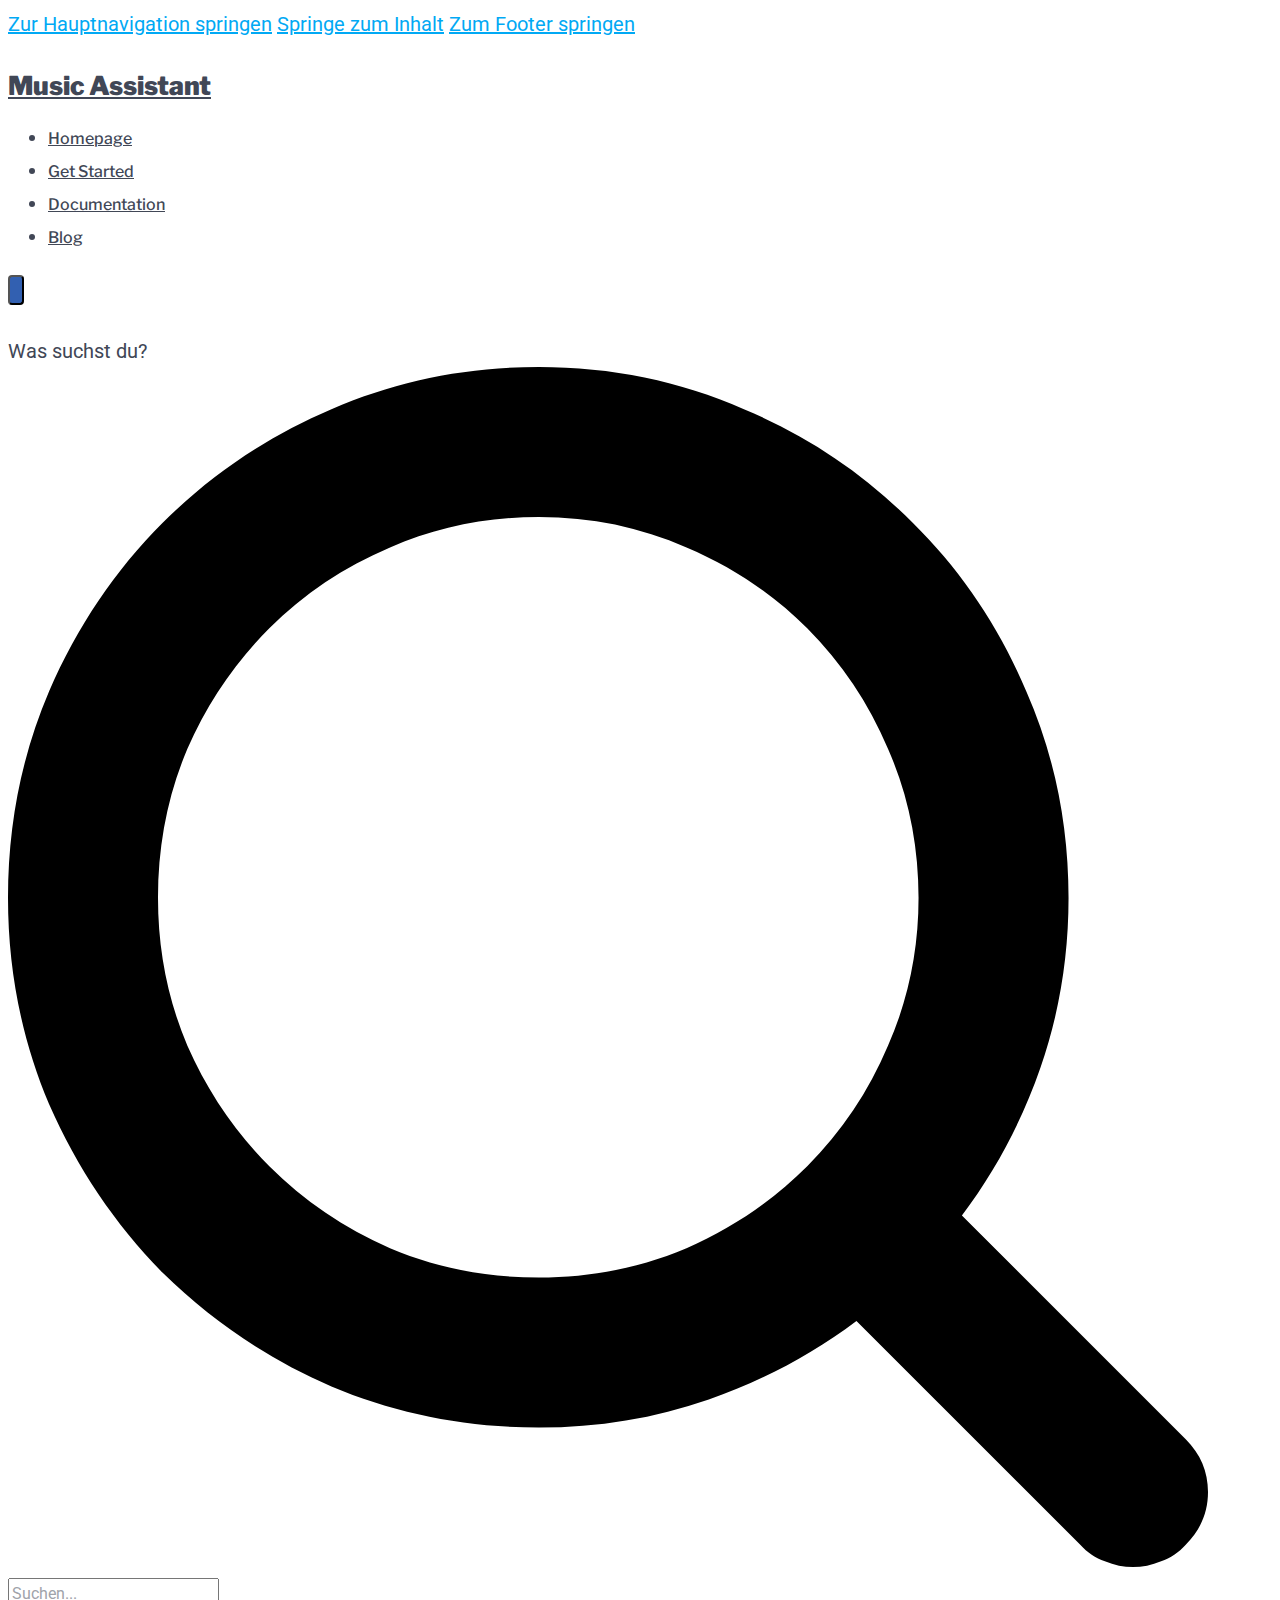
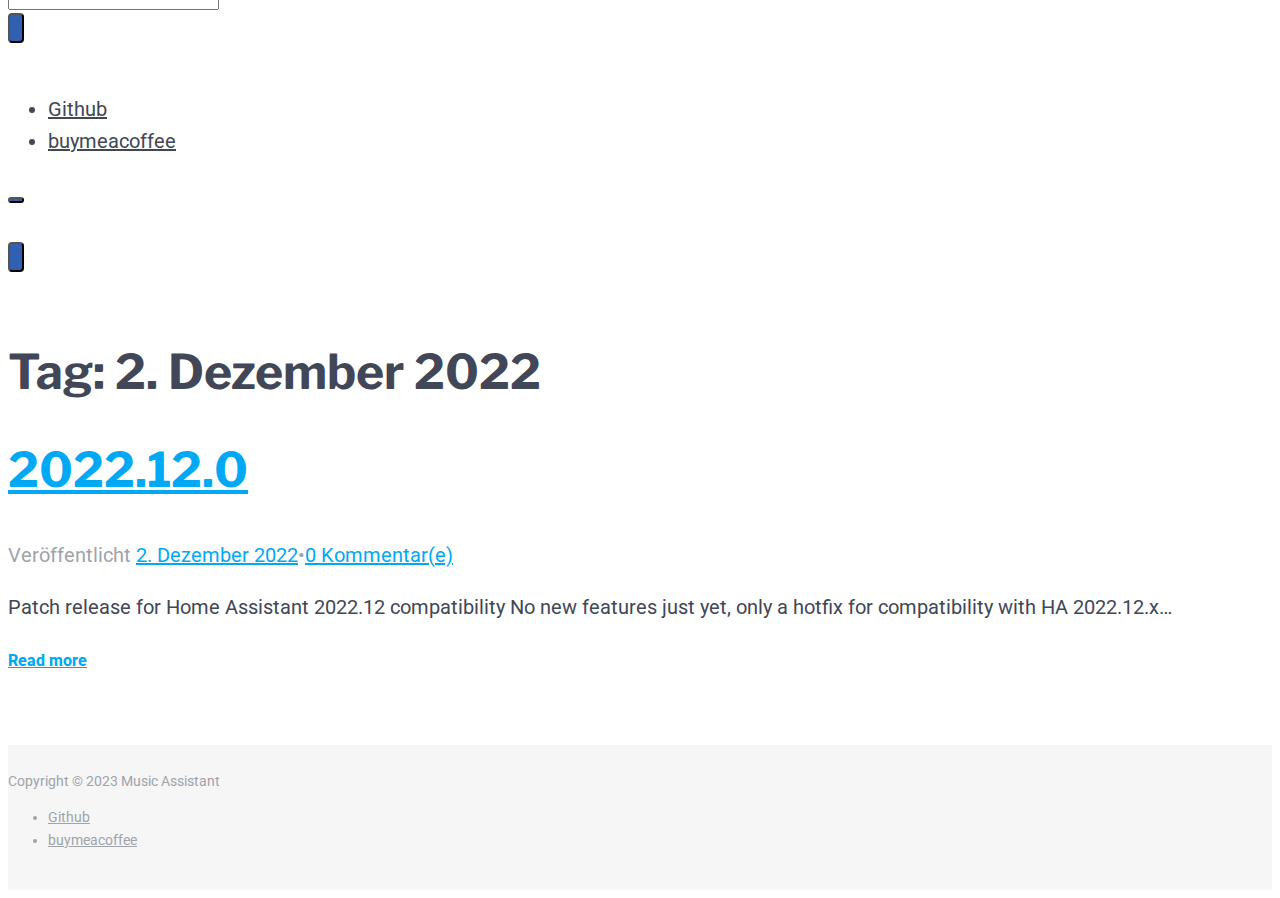
<file: 2022/12/02/index.html>
<!DOCTYPE html>
<html lang="de-DE">
<head>
	<meta charset="UTF-8">
	<meta name="viewport" content="width=device-width, initial-scale=1">
	<link rel="profile" href="https://gmpg.org/xfn/11">

	<title>2. Dezember 2022 &#8211; Music Assistant</title>
<meta name="robots" content="max-image-preview:large">
<link rel="dns-prefetch" href="//fonts.googleapis.com">
<link rel="alternate" type="application/rss+xml" title="Music Assistant &raquo; Feed" href="https://ma.storagevault.me/feed/">
<link rel="alternate" type="application/rss+xml" title="Music Assistant &raquo; Kommentar-Feed" href="https://ma.storagevault.me/comments/feed/">
<script type="text/javascript">
window._wpemojiSettings = {"baseUrl":"https:\/\/s.w.org\/images\/core\/emoji\/14.0.0\/72x72\/","ext":".png","svgUrl":"https:\/\/s.w.org\/images\/core\/emoji\/14.0.0\/svg\/","svgExt":".svg","source":{"concatemoji":"https:\/\/ma.storagevault.me\/wp-includes\/js\/wp-emoji-release.min.js?ver=6.1.1"}};
/*! This file is auto-generated */
!function(e,a,t){var n,r,o,i=a.createElement("canvas"),p=i.getContext&&i.getContext("2d");function s(e,t){var a=String.fromCharCode,e=(p.clearRect(0,0,i.width,i.height),p.fillText(a.apply(this,e),0,0),i.toDataURL());return p.clearRect(0,0,i.width,i.height),p.fillText(a.apply(this,t),0,0),e===i.toDataURL()}function c(e){var t=a.createElement("script");t.src=e,t.defer=t.type="text/javascript",a.getElementsByTagName("head")[0].appendChild(t)}for(o=Array("flag","emoji"),t.supports={everything:!0,everythingExceptFlag:!0},r=0;r<o.length;r++)t.supports[o[r]]=function(e){if(p&&p.fillText)switch(p.textBaseline="top",p.font="600 32px Arial",e){case"flag":return s([127987,65039,8205,9895,65039],[127987,65039,8203,9895,65039])?!1:!s([55356,56826,55356,56819],[55356,56826,8203,55356,56819])&&!s([55356,57332,56128,56423,56128,56418,56128,56421,56128,56430,56128,56423,56128,56447],[55356,57332,8203,56128,56423,8203,56128,56418,8203,56128,56421,8203,56128,56430,8203,56128,56423,8203,56128,56447]);case"emoji":return!s([129777,127995,8205,129778,127999],[129777,127995,8203,129778,127999])}return!1}(o[r]),t.supports.everything=t.supports.everything&&t.supports[o[r]],"flag"!==o[r]&&(t.supports.everythingExceptFlag=t.supports.everythingExceptFlag&&t.supports[o[r]]);t.supports.everythingExceptFlag=t.supports.everythingExceptFlag&&!t.supports.flag,t.DOMReady=!1,t.readyCallback=function(){t.DOMReady=!0},t.supports.everything||(n=function(){t.readyCallback()},a.addEventListener?(a.addEventListener("DOMContentLoaded",n,!1),e.addEventListener("load",n,!1)):(e.attachEvent("onload",n),a.attachEvent("onreadystatechange",function(){"complete"===a.readyState&&t.readyCallback()})),(e=t.source||{}).concatemoji?c(e.concatemoji):e.wpemoji&&e.twemoji&&(c(e.twemoji),c(e.wpemoji)))}(window,document,window._wpemojiSettings);
</script>
<style type="text/css">img.wp-smiley,
img.emoji {
	display: inline !important;
	border: none !important;
	box-shadow: none !important;
	height: 1em !important;
	width: 1em !important;
	margin: 0 0.07em !important;
	vertical-align: -0.1em !important;
	background: none !important;
	padding: 0 !important;
}</style>
	<link rel="stylesheet" id="wp-block-library-css" href="https://ma.storagevault.me/wp-includes/css/dist/block-library/style.min.css?ver=6.1.1" type="text/css" media="all">
<link rel="stylesheet" id="classic-theme-styles-css" href="https://ma.storagevault.me/wp-includes/css/classic-themes.min.css?ver=1" type="text/css" media="all">
<style id="global-styles-inline-css" type="text/css">body{--wp--preset--color--black: #000000;--wp--preset--color--cyan-bluish-gray: #abb8c3;--wp--preset--color--white: #ffffff;--wp--preset--color--pale-pink: #f78da7;--wp--preset--color--vivid-red: #cf2e2e;--wp--preset--color--luminous-vivid-orange: #ff6900;--wp--preset--color--luminous-vivid-amber: #fcb900;--wp--preset--color--light-green-cyan: #7bdcb5;--wp--preset--color--vivid-green-cyan: #00d084;--wp--preset--color--pale-cyan-blue: #8ed1fc;--wp--preset--color--vivid-cyan-blue: #0693e3;--wp--preset--color--vivid-purple: #9b51e0;--wp--preset--gradient--vivid-cyan-blue-to-vivid-purple: linear-gradient(135deg,rgba(6,147,227,1) 0%,rgb(155,81,224) 100%);--wp--preset--gradient--light-green-cyan-to-vivid-green-cyan: linear-gradient(135deg,rgb(122,220,180) 0%,rgb(0,208,130) 100%);--wp--preset--gradient--luminous-vivid-amber-to-luminous-vivid-orange: linear-gradient(135deg,rgba(252,185,0,1) 0%,rgba(255,105,0,1) 100%);--wp--preset--gradient--luminous-vivid-orange-to-vivid-red: linear-gradient(135deg,rgba(255,105,0,1) 0%,rgb(207,46,46) 100%);--wp--preset--gradient--very-light-gray-to-cyan-bluish-gray: linear-gradient(135deg,rgb(238,238,238) 0%,rgb(169,184,195) 100%);--wp--preset--gradient--cool-to-warm-spectrum: linear-gradient(135deg,rgb(74,234,220) 0%,rgb(151,120,209) 20%,rgb(207,42,186) 40%,rgb(238,44,130) 60%,rgb(251,105,98) 80%,rgb(254,248,76) 100%);--wp--preset--gradient--blush-light-purple: linear-gradient(135deg,rgb(255,206,236) 0%,rgb(152,150,240) 100%);--wp--preset--gradient--blush-bordeaux: linear-gradient(135deg,rgb(254,205,165) 0%,rgb(254,45,45) 50%,rgb(107,0,62) 100%);--wp--preset--gradient--luminous-dusk: linear-gradient(135deg,rgb(255,203,112) 0%,rgb(199,81,192) 50%,rgb(65,88,208) 100%);--wp--preset--gradient--pale-ocean: linear-gradient(135deg,rgb(255,245,203) 0%,rgb(182,227,212) 50%,rgb(51,167,181) 100%);--wp--preset--gradient--electric-grass: linear-gradient(135deg,rgb(202,248,128) 0%,rgb(113,206,126) 100%);--wp--preset--gradient--midnight: linear-gradient(135deg,rgb(2,3,129) 0%,rgb(40,116,252) 100%);--wp--preset--duotone--dark-grayscale: url('#wp-duotone-dark-grayscale');--wp--preset--duotone--grayscale: url('#wp-duotone-grayscale');--wp--preset--duotone--purple-yellow: url('#wp-duotone-purple-yellow');--wp--preset--duotone--blue-red: url('#wp-duotone-blue-red');--wp--preset--duotone--midnight: url('#wp-duotone-midnight');--wp--preset--duotone--magenta-yellow: url('#wp-duotone-magenta-yellow');--wp--preset--duotone--purple-green: url('#wp-duotone-purple-green');--wp--preset--duotone--blue-orange: url('#wp-duotone-blue-orange');--wp--preset--font-size--small: 13px;--wp--preset--font-size--medium: 20px;--wp--preset--font-size--large: 36px;--wp--preset--font-size--x-large: 42px;--wp--preset--spacing--20: 0.44rem;--wp--preset--spacing--30: 0.67rem;--wp--preset--spacing--40: 1rem;--wp--preset--spacing--50: 1.5rem;--wp--preset--spacing--60: 2.25rem;--wp--preset--spacing--70: 3.38rem;--wp--preset--spacing--80: 5.06rem;}:where(.is-layout-flex){gap: 0.5em;}body .is-layout-flow > .alignleft{float: left;margin-inline-start: 0;margin-inline-end: 2em;}body .is-layout-flow > .alignright{float: right;margin-inline-start: 2em;margin-inline-end: 0;}body .is-layout-flow > .aligncenter{margin-left: auto !important;margin-right: auto !important;}body .is-layout-constrained > .alignleft{float: left;margin-inline-start: 0;margin-inline-end: 2em;}body .is-layout-constrained > .alignright{float: right;margin-inline-start: 2em;margin-inline-end: 0;}body .is-layout-constrained > .aligncenter{margin-left: auto !important;margin-right: auto !important;}body .is-layout-constrained > :where(:not(.alignleft):not(.alignright):not(.alignfull)){max-width: var(--wp--style--global--content-size);margin-left: auto !important;margin-right: auto !important;}body .is-layout-constrained > .alignwide{max-width: var(--wp--style--global--wide-size);}body .is-layout-flex{display: flex;}body .is-layout-flex{flex-wrap: wrap;align-items: center;}body .is-layout-flex > *{margin: 0;}:where(.wp-block-columns.is-layout-flex){gap: 2em;}.has-black-color{color: var(--wp--preset--color--black) !important;}.has-cyan-bluish-gray-color{color: var(--wp--preset--color--cyan-bluish-gray) !important;}.has-white-color{color: var(--wp--preset--color--white) !important;}.has-pale-pink-color{color: var(--wp--preset--color--pale-pink) !important;}.has-vivid-red-color{color: var(--wp--preset--color--vivid-red) !important;}.has-luminous-vivid-orange-color{color: var(--wp--preset--color--luminous-vivid-orange) !important;}.has-luminous-vivid-amber-color{color: var(--wp--preset--color--luminous-vivid-amber) !important;}.has-light-green-cyan-color{color: var(--wp--preset--color--light-green-cyan) !important;}.has-vivid-green-cyan-color{color: var(--wp--preset--color--vivid-green-cyan) !important;}.has-pale-cyan-blue-color{color: var(--wp--preset--color--pale-cyan-blue) !important;}.has-vivid-cyan-blue-color{color: var(--wp--preset--color--vivid-cyan-blue) !important;}.has-vivid-purple-color{color: var(--wp--preset--color--vivid-purple) !important;}.has-black-background-color{background-color: var(--wp--preset--color--black) !important;}.has-cyan-bluish-gray-background-color{background-color: var(--wp--preset--color--cyan-bluish-gray) !important;}.has-white-background-color{background-color: var(--wp--preset--color--white) !important;}.has-pale-pink-background-color{background-color: var(--wp--preset--color--pale-pink) !important;}.has-vivid-red-background-color{background-color: var(--wp--preset--color--vivid-red) !important;}.has-luminous-vivid-orange-background-color{background-color: var(--wp--preset--color--luminous-vivid-orange) !important;}.has-luminous-vivid-amber-background-color{background-color: var(--wp--preset--color--luminous-vivid-amber) !important;}.has-light-green-cyan-background-color{background-color: var(--wp--preset--color--light-green-cyan) !important;}.has-vivid-green-cyan-background-color{background-color: var(--wp--preset--color--vivid-green-cyan) !important;}.has-pale-cyan-blue-background-color{background-color: var(--wp--preset--color--pale-cyan-blue) !important;}.has-vivid-cyan-blue-background-color{background-color: var(--wp--preset--color--vivid-cyan-blue) !important;}.has-vivid-purple-background-color{background-color: var(--wp--preset--color--vivid-purple) !important;}.has-black-border-color{border-color: var(--wp--preset--color--black) !important;}.has-cyan-bluish-gray-border-color{border-color: var(--wp--preset--color--cyan-bluish-gray) !important;}.has-white-border-color{border-color: var(--wp--preset--color--white) !important;}.has-pale-pink-border-color{border-color: var(--wp--preset--color--pale-pink) !important;}.has-vivid-red-border-color{border-color: var(--wp--preset--color--vivid-red) !important;}.has-luminous-vivid-orange-border-color{border-color: var(--wp--preset--color--luminous-vivid-orange) !important;}.has-luminous-vivid-amber-border-color{border-color: var(--wp--preset--color--luminous-vivid-amber) !important;}.has-light-green-cyan-border-color{border-color: var(--wp--preset--color--light-green-cyan) !important;}.has-vivid-green-cyan-border-color{border-color: var(--wp--preset--color--vivid-green-cyan) !important;}.has-pale-cyan-blue-border-color{border-color: var(--wp--preset--color--pale-cyan-blue) !important;}.has-vivid-cyan-blue-border-color{border-color: var(--wp--preset--color--vivid-cyan-blue) !important;}.has-vivid-purple-border-color{border-color: var(--wp--preset--color--vivid-purple) !important;}.has-vivid-cyan-blue-to-vivid-purple-gradient-background{background: var(--wp--preset--gradient--vivid-cyan-blue-to-vivid-purple) !important;}.has-light-green-cyan-to-vivid-green-cyan-gradient-background{background: var(--wp--preset--gradient--light-green-cyan-to-vivid-green-cyan) !important;}.has-luminous-vivid-amber-to-luminous-vivid-orange-gradient-background{background: var(--wp--preset--gradient--luminous-vivid-amber-to-luminous-vivid-orange) !important;}.has-luminous-vivid-orange-to-vivid-red-gradient-background{background: var(--wp--preset--gradient--luminous-vivid-orange-to-vivid-red) !important;}.has-very-light-gray-to-cyan-bluish-gray-gradient-background{background: var(--wp--preset--gradient--very-light-gray-to-cyan-bluish-gray) !important;}.has-cool-to-warm-spectrum-gradient-background{background: var(--wp--preset--gradient--cool-to-warm-spectrum) !important;}.has-blush-light-purple-gradient-background{background: var(--wp--preset--gradient--blush-light-purple) !important;}.has-blush-bordeaux-gradient-background{background: var(--wp--preset--gradient--blush-bordeaux) !important;}.has-luminous-dusk-gradient-background{background: var(--wp--preset--gradient--luminous-dusk) !important;}.has-pale-ocean-gradient-background{background: var(--wp--preset--gradient--pale-ocean) !important;}.has-electric-grass-gradient-background{background: var(--wp--preset--gradient--electric-grass) !important;}.has-midnight-gradient-background{background: var(--wp--preset--gradient--midnight) !important;}.has-small-font-size{font-size: var(--wp--preset--font-size--small) !important;}.has-medium-font-size{font-size: var(--wp--preset--font-size--medium) !important;}.has-large-font-size{font-size: var(--wp--preset--font-size--large) !important;}.has-x-large-font-size{font-size: var(--wp--preset--font-size--x-large) !important;}
.wp-block-navigation a:where(:not(.wp-element-button)){color: inherit;}
:where(.wp-block-columns.is-layout-flex){gap: 2em;}
.wp-block-pullquote{font-size: 1.5em;line-height: 1.6;}</style>
<link rel="stylesheet" id="font-awesome-css" href="https://ma.storagevault.me/wp-content/themes/gutenix/assets/lib/font-awesome/css/font-awesome.min.css?ver=4.7.0" type="text/css" media="all">
<link rel="stylesheet" id="gutenix-dynamic-default-css" href="https://ma.storagevault.me/wp-content/themes/gutenix/assets/css/dynamic/dynamic-default.css?ver=1.1.5" type="text/css" media="all">
<link rel="stylesheet" id="gutenix-theme-style-css" href="https://ma.storagevault.me/wp-content/themes/gutenix/assets/css/theme-style.css?ver=1.1.5" type="text/css" media="all">
<style id="gutenix-theme-style-inline-css" type="text/css">/* #Typography */html {font-size: 125%;}body {text-transform: none;font-style: normal;font-weight: 400;line-height: 1.6;font-family: Roboto, sans-serif;letter-spacing: 0px;text-align: left;color: #414756;}h1,.h1-style {text-transform: none;font-style: normal;font-weight: 700;line-height: 1.2;font-family: Roboto, sans-serif;letter-spacing: 0px;text-align: inherit;color: #414756;}h2,.h2-style {text-transform: none;font-style: normal;font-weight: 700;line-height: 1.2;font-family: 'Libre Franklin', sans-serif;letter-spacing: 0px;text-align: inherit;color: #414756;}h3,.h3-style {text-transform: none;font-style: normal;font-weight: 700;line-height: 1.3;font-family: 'Libre Franklin', sans-serif;letter-spacing: 0px;text-align: inherit;color: #414756;}h4,.h4-style {text-transform: none;font-style: normal;font-weight: 700;line-height: 1.5;font-family: 'Libre Franklin', sans-serif;letter-spacing: 0px;text-align: inherit;color: #414756;}h5,.h5-style {text-transform: none;font-style: normal;font-weight: 700;line-height: 1.6;font-family: 'Libre Franklin', sans-serif;letter-spacing: 0px;text-align: inherit;color: #414756;}h6,.h6-style {text-transform: none;font-style: normal;font-weight: 700;line-height: 1.6;font-family: 'Libre Franklin', sans-serif;letter-spacing: 0px;text-align: inherit;color: #414756;}a,h1 a:hover,h2 a:hover,h3 a:hover,h4 a:hover,h5 a:hover,h6 a:hover {color: #01a9f4;}a:hover { color: #414756; }blockquote {border-color: #01a9f4;}blockquote, mark, ins {color: #01a9f4;}blockquote cite, abbr, acronym, .wp-caption-text, .breadcrumbs {color: #a0a3aa;}/* #Forms */input,select,optgroup,textarea {font-style: normal;text-transform: none;font-weight: 400;line-height: 1.6;font-family: Roboto, sans-serif;letter-spacing: 0px;color: #414756;}select{ color: #a0a3aa; }::-webkit-input-placeholder { color: #a0a3aa; }::-moz-placeholder{ color: #a0a3aa; }:-ms-input-placeholder{ color: #a0a3aa; }:-moz-placeholder{ color: #a0a3aa; }.search-form__submit {color: rgb(206,209,216);}.search-form__submit:hover {color: #01a9f4;}/* #Layout */@media (min-width: 1200px) {#page .gutenix-container {max-width: 1200px;}}/* #ToTop Button */#toTop {padding: 10px 10px;border-radius: 4px;background-color: #3260b1;color: #ffffff;}#toTop:hover {background-color: #414756;color: #ffffff;}/* #Page preloader */.page-preloader-cover .bar:before{background-color: #01a9f4;}/* Buttons */.wp-block-button__link {background-color: #01a9f4;}.wp-block-button__link:hover {color: #ffffff;background-color: #414756;}.is-style-outline .wp-block-button__link {color: #01a9f4;border-color: #01a9f4;}.is-style-outline .wp-block-button__link:hover {color: #ffffff;border-color: #414756;background-color: #414756;}/* Text meant only for screen readers. */.screen-reader-shortcut,.screen-reader-text:focus {color: #ffffff !important;background-color: #01a9f4 !important;}.primary_color {color: #01a9f4;}.primary_bg_color {background-color: #01a9f4;}/* Dynamic CSS */@media (min-width: 1200px) {.woocommerce .content-area.gutenix-col-md-8{flex: 0 0 100%;max-width: 100%;}}body{font-size:20px;}h1, .h1-style{font-size:64px;}h2, .h2-style{font-size:48px;}h3, .h3-style{font-size:34px;}h4, .h4-style{font-size:24px;}h5, .h5-style, .nav-post-title{font-size:20px;}h6, .h6-style{font-size:16px;}.btn, button, #page input[type="button"], #page input[type="reset"], #page input[type="submit"], .woocommerce .button, .elementor-widget-wp-widget-woocommerce_widget_cart .button, .product .added_to_cart{font-size:16px;}#page input, #page select, #page optgroup, #page textarea{font-size:16px;}.header-btn{font-size:16px;}.site-logo--text{font-size:26px;}.site-description{font-size:14px;}.main-navigation--vertical .menu > .menu-item > a, .main-navigation--vertical .menu .menu-parent-item > a{font-size:34px;}.main-navigation--vertical .menu .sub-menu .menu-item > a{font-size:30px;}.footer-area-wrapper .widget-title{margin-bottom:15px;}.footer-area-wrapper .widget-title{font-size:20px;}.footer-area-wrapper .widget{font-size:16px;}body:not(.page-layout-full-width) .site-content__container{padding-top:40px;padding-bottom:70px;}.page-layout-full-width .site-main > .comments-area{padding-bottom:70px;}.footer-area-wrapper{padding-top:70px;padding-bottom:10px;}.footer-bar .gutenix-container, .footer-bar .gutenix-container-fluid{padding-top:25px;padding-bottom:25px;}.site-logo.site-logo--image a{width:120px;}.header-btn.header-btn-1{padding-top:6px;padding-right:20px;padding-bottom:6px;padding-left:20px;}.header-btn.header-btn-2{padding-top:6px;padding-right:20px;padding-bottom:6px;padding-left:20px;}.entry-header, .posts-list--default .post .entry-header, .posts-list--default-2 .post .entry-header, .posts-list--grid .post .entry-header, .posts-list--masonry .post .entry-header, .posts-list--justify .post .entry-header, .wp-block-latest-posts__list.is-grid li > a{margin-top:px;margin-bottom:px;}@media (max-width:800px){.entry-header, .posts-list--default .post .entry-header, .posts-list--default-2 .post .entry-header, .posts-list--grid .post .entry-header, .posts-list--masonry .post .entry-header, .posts-list--justify .post .entry-header, .wp-block-latest-posts__list.is-grid li > a{margin-top:px;margin-bottom:px;}}@media (max-width:544px){.entry-header, .posts-list--default .post .entry-header, .posts-list--default-2 .post .entry-header, .posts-list--grid .post .entry-header, .posts-list--masonry .post .entry-header, .posts-list--justify .post .entry-header, .wp-block-latest-posts__list.is-grid li > a{margin-top:px;margin-bottom:px;}}.posts-list .post .entry-header h2, .posts-list .post .entry-title, .related-post .entry-title, .wp-block-latest-posts__list.is-grid li > a{font-size:px;}@media (max-width:800px){.posts-list .post .entry-header h2, .posts-list .post .entry-title, .related-post .entry-title, .wp-block-latest-posts__list.is-grid li > a{font-size:px;}}@media (max-width:544px){.posts-list .post .entry-header h2, .posts-list .post .entry-title, .related-post .entry-title, .wp-block-latest-posts__list.is-grid li > a{font-size:px;}}.entry-meta, .posts-list--default .post .entry-meta, .posts-list--default-2 .post .entry-meta, .posts-list--grid .post .entry-meta, .posts-list--masonry .post .entry-meta, .posts-list--justify .post .entry-meta{margin-top:px;margin-bottom:px;}@media (max-width:800px){.entry-meta, .posts-list--default .post .entry-meta, .posts-list--default-2 .post .entry-meta, .posts-list--grid .post .entry-meta, .posts-list--masonry .post .entry-meta, .posts-list--justify .post .entry-meta{margin-top:px;margin-bottom:px;}}@media (max-width:544px){.entry-meta, .posts-list--default .post .entry-meta, .posts-list--default-2 .post .entry-meta, .posts-list--grid .post .entry-meta, .posts-list--masonry .post .entry-meta, .posts-list--justify .post .entry-meta{margin-top:px;margin-bottom:px;}}.entry-meta, .entry-footer, .wp-block-latest-posts .wp-block-latest-posts__post-date{font-size:px;}@media (max-width:800px){.entry-meta, .entry-footer, .wp-block-latest-posts .wp-block-latest-posts__post-date{font-size:px;}}@media (max-width:544px){.entry-meta, .entry-footer, .wp-block-latest-posts .wp-block-latest-posts__post-date{font-size:px;}}.posts-list--default .post .entry-content, .posts-list--default-2 .post .entry-content, .posts-list--grid .post .entry-content, .posts-list--masonry .post .entry-content, .posts-list--justify .post .entry-content, .wp-block-latest-posts__post-excerpt{margin-top:px;margin-bottom:px;}@media (max-width:800px){.posts-list--default .post .entry-content, .posts-list--default-2 .post .entry-content, .posts-list--grid .post .entry-content, .posts-list--masonry .post .entry-content, .posts-list--justify .post .entry-content, .wp-block-latest-posts__post-excerpt{margin-top:px;margin-bottom:px;}}@media (max-width:544px){.posts-list--default .post .entry-content, .posts-list--default-2 .post .entry-content, .posts-list--grid .post .entry-content, .posts-list--masonry .post .entry-content, .posts-list--justify .post .entry-content, .wp-block-latest-posts__post-excerpt{margin-top:px;margin-bottom:px;}}.post .entry-content, .posts-list--default .entry-content, .posts-list--default-2 .entry-content, .posts-list--grid .entry-content, .posts-list--masonry .entry-content, .posts-list--justify .entry-content, .wp-block-latest-posts__post-excerpt{font-size:px;}@media (max-width:800px){.post .entry-content, .posts-list--default .entry-content, .posts-list--default-2 .entry-content, .posts-list--grid .entry-content, .posts-list--masonry .entry-content, .posts-list--justify .entry-content, .wp-block-latest-posts__post-excerpt{font-size:px;}}@media (max-width:544px){.post .entry-content, .posts-list--default .entry-content, .posts-list--default-2 .entry-content, .posts-list--grid .entry-content, .posts-list--masonry .entry-content, .posts-list--justify .entry-content, .wp-block-latest-posts__post-excerpt{font-size:px;}}.post-button.btn.btn-default{padding-top:px;padding-right:px;padding-bottom:px;padding-left:px;}@media (max-width:800px){.post-button.btn.btn-default{padding-top:px;padding-right:px;padding-bottom:px;padding-left:px;}}@media (max-width:544px){.post-button.btn.btn-default{padding-top:px;padding-right:px;padding-bottom:px;padding-left:px;}}.post-button.btn.btn-default{font-size:px;}@media (max-width:800px){.post-button.btn.btn-default{font-size:px;}}@media (max-width:544px){.post-button.btn.btn-default{font-size:px;}}.footer-area-wrapper .gutenix-col-xs-12.gutenix-col-md-6{padding-top:px;padding-right:px;padding-bottom:px;padding-left:px;}@media (max-width:800px){.footer-area-wrapper .gutenix-col-xs-12.gutenix-col-md-6{padding-top:px;padding-right:px;padding-bottom:px;padding-left:px;}}@media (max-width:544px){.footer-area-wrapper .gutenix-col-xs-12.gutenix-col-md-6{padding-top:px;padding-right:px;padding-bottom:px;padding-left:px;}}/* #Post */.sticky-label {color: #ffffff;background-color: #01a9f4;}.entry-meta,.comment-meta,.entry-footer {color: #a0a3aa;}.cat-links {color: #01a9f4;}.cat-links--primary a {background-color: #01a9f4;color: #ffffff;}.cat-links--primary a:hover,.cat-links--primary a:focus {background-color: #414756;}.tags-links--primary a {color: #a0a3aa;}.tags-links--primary a:hover {color: #01a9f4;}.tags-links__prefix {color: #414756;}/* #Post Navigation */.navigation .nav-icon {color: rgb(206,209,216);}.pagination .page-numbers:not(.prev):not(.next) {color: #a0a3aa;}.navigation a:hover .nav-icon,.pagination a.page-numbers:not(.prev):not(.next):hover,.pagination .current.page-numbers:not(.prev):not(.next),.post-navigation a:hover .nav-post-title{color: #01a9f4;}.post-navigation .nav-post-title {font-style: normal;font-weight: 700;font-size: $h5_font_size{px};line-height: 1.6;font-family: 'Libre Franklin', sans-serif;letter-spacing: 0px;color: #414756;}/* #Single Post */.post-author-bio__title a,#cancel-comment-reply-link {color: #01a9f4;}.post-author-bio__title a:hover,#cancel-comment-reply-link:hover {color: #414756;}.comment-respond .comment-notes,.comment-respond .logged-in-as,.comment-respond .must-log-in {color: #a0a3aa;}/* #Customize Partial Placeholder */.customize-partial-placeholder {color: #ffffff;background-color: rgba(1,169,244,0.8);}/* #Buttons */.btn,button,input[type='button'],input[type='reset'],input[type='submit'] {font-style: normal;font-weight: 800;text-transform: none;line-height: 1.5;font-family: Roboto, sans-serif;letter-spacing: 0px;border-radius: 4px;}.btn-primary,button,input[type='button'],input[type='reset'],input[type='submit'] {color: #ffffff;background-color: #3260b1;}.btn-primary:hover,button:hover,input[type='button']:hover,input[type='reset']:hover,input[type='submit']:hover {color: #3260b1;background-color: #414756;}.btn-primary:focus,button:focus,input[type='button']:focus,input[type='reset']:focus,input[type='submit']:focus {color: #3260b1;background-color: #414756;}.is-style-outline .wp-block-button__link {border-width: 2px;border-color: #3260b1;}/* #Widgets */.widget_categories a,.widget_archive a,.widget_pages a,.widget_meta a,.widget_nav_menu a,.widget_calendar,.widget_recent_comments .recentcomments,.widget_rss .rss-date,.widget_rss cite,.widget_recent_entries .post-date,.widget_tag_cloud a,.wp-block-archives-list a,.wp-block-categories-list a,.wp-block-latest-posts__post-date{color: #a0a3aa;}.widget_categories li,.widget_categories a:hover,.widget_archive li,.widget_archive a:hover,.widget_pages a:hover,.widget_meta a:hover,.widget_nav_menu a:hover,.widget_tag_cloud a:hover,.wp-block-archives-list li,.wp-block-categories-list li,.wp-block-archives-list a:hover,.wp-block-categories-list a:hover{color: #01a9f4;}.widget_recent_comments .comment-author-link a:hover {color: #414756;}.widget_calendar caption,.widget_calendar thead,.widget_calendar tbody a:hover {color: #ffffff;border-color: #01a9f4;background-color: #01a9f4;}.widget_calendar #today {color: #01a9f4;}.widget_calendar tfoot a {color: rgba(255,255,255,0.5);}.widget_calendar tfoot a:hover {color: #ffffff;}/* #Top-panel */.top-panel {background-color: #414756;color: #a0a3aa;font-size: 14px;}.top-panel .gutenix-container,.top-panel .gutenix-container-fluid {padding-top: 10px;padding-bottom: 10px;}.top-panel a {color: #a0a3aa;}.top-panel a:hover {color: #ffffff;}#top_panel-navigation.top-panel-menu li a {color: #a0a3aa;}#top_panel-navigation.top-panel-menu li a:hover,#top_panel-navigation.top-panel-menu li.current-menu-item a {color: #ffffff;}/* #Header-bar */.header-bar .gutenix-container,.header-bar .gutenix-container-fluid {padding-top: 30px;padding-bottom: 30px;}.header-bar,.header-search-popup {background-color: #ffffff;}.header-bar {}.header-search-toggle,.header-search-close,.header-search-form__label,.header-search-form__field-icon,.header-cart__link,.social-list--header a,.gutenix-header-login-toggle {color: #414756;}.menu-toggle:hover,.menu-toggle-close:hover,.header-search-toggle:hover,.header-search-close:hover,.header-cart__link:hover,.social-list--header a:hover,.gutenix-header-login-toggle:hover {color: #3260b1;}/* #Logo */.site-logo--text {text-transform: none;font-style: normal;font-weight: 900;font-size: $logo_font_size{px};line-height: 1.2;font-family: 'Libre Franklin', sans-serif;letter-spacing: 0px;}.site-logo__link,.site-logo__link:hover {color: #414756;}.site-description {text-transform: none;font-style: normal;font-weight: 400;font-size: $tagline_font_size{px};line-height: 1.3;font-family: 'Libre Franklin', sans-serif;letter-spacing: 0px;color: #a0a3aa;}/* #Header Buttons */.header-btn {font-style: normal;font-weight: 800;text-transform: none;line-height: 1.5;font-family: 'Libre Franklin', sans-serif;letter-spacing: 0px;}.header-btn.header-btn-1 {border: 0px solid ;border-radius: 4px;background-color: #3260b1;color: #ffffff;}.header-btn.header-btn-1:hover {background-color: #414756;;;}.header-btn.header-btn-2 {border: 0px solid ;border-radius: 4px;background-color: #414756;color: #ffffff;}.header-btn.header-btn-2:hover {background-color: #3260b1;;;}/* #Header Search */.header-search-form__field {;}.header-search-toggle path,.header-search-close path {fill: #414756;}.header-search-toggle:hover path,.header-search-close:hover path {fill: #3260b1;}/* Modile Menu */.menu-toggle-inner,.menu-toggle-inner:before,.menu-toggle-inner:after {background-color: #414756;}.header-bar__sidebar {background-color: #ffffff;}.menu-toggle-close path {fill: #414756;}@media (max-width: 1024px) {.social-list--header a {color: #414756;}}/* #Footer */.footer-area-wrapper {background-color: #f6f6f7;;}.footer-area-wrapper .widget-title {font-style: normal;text-transform: none;font-weight: 700;letter-spacing: 0px;color: #414756;}.footer-area-wrapper .widget {letter-spacing: 0px;color: #a0a3aa;}.footer-area-wrapper .widget a {font-weight: 700;color: #3260b1;}.footer-area-wrapper .widget a:hover {color: #414756;}.footer-bar {color: #a0a3aa;font-size: 14px;background-color: #f6f6f7;;}.footer-bar.border-top-wide {border-top: 0px solid #e8e9eb;}.footer-bar.border-top-boxed .gutenix-container:before{height: 0px;background-color: #e8e9eb;}.footer-bar a {color: #a0a3aa;}.footer-bar a:hover {color: #01a9f4;}/* #Menu */.main-navigation--default .menu > .menu-item > a {font-family: 'Libre Franklin', sans-serif;text-transform: none;font-style: normal;font-weight: 500;line-height: 1.8;font-size: 16px;letter-spacing: 0px;color: #414756;}.main-navigation--default .menu > .menu-item:hover > a,.main-navigation--default .menu > .menu-item.focus > a,.main-navigation--default .menu > .current_page_item > a,.main-navigation--default .menu > .current-menu-item > a,.main-navigation--default .menu > .current_page_ancestor > a,.main-navigation--default .menu > .current-menu-ancestor > a {color: #3260b1;}.main-navigation--default .menu:not(.menu--hover-framed) > .menu-item:before,.main-navigation--default .menu:not(.menu--hover-framed) > .menu-item:after {background-color: #3260b1;}.main-navigation--default .menu--hover-framed > .menu-item:before,.main-navigation--default .menu--hover-framed > .menu-item:after {border-color: #3260b1;}#site-navigation.main-navigation--default .menu .sub-menu {background-color: #ffffff;}.main-navigation--default .menu .sub-menu a {text-transform: none;font-style: normal;font-weight: 500;line-height: 1.6;font-size: 16px;letter-spacing: 0px;color: #a0a3aa;;}.main-navigation--default .menu .sub-menu .menu-item:hover > a,.main-navigation--default .menu .sub-menu .menu-item.focus > a,.main-navigation--default .menu .sub-menu .current_page_item > a,.main-navigation--default .menu .sub-menu .current-menu-item > a,.main-navigation--default .menu .sub-menu .current_page_ancestor > a,.main-navigation--default .menu .sub-menu .current-menu-ancestor > a {color: #3260B1;background-color: #f6f6f7;}/* #Vertical Menu */.header-bar--style-8 .menu-toggle-inner,.header-bar--style-8 .menu-toggle-inner:before,.header-bar--style-8 .menu-toggle-inner:after {background-color: #414756;}.main-navigation.main-navigation--vertical .menu a {font-family: 'Libre Franklin', sans-serif;text-transform: none;font-style: normal;font-weight: 500;line-height: 1.8;letter-spacing: 0px;}.main-navigation.main-navigation--vertical .menu a,.main-navigation.main-navigation--vertical .menu-back-btn {color: #414756;}.main-navigation.main-navigation--vertical .menu-back-btn:hover,.main-navigation.main-navigation--vertical .menu a:hover,.main-navigation.main-navigation--vertical .menu > .menu-item.focus > a,.main-navigation.main-navigation--vertical .menu > .current_page_item > a,.main-navigation.main-navigation--vertical .menu > .current-menu-item > a,.main-navigation.main-navigation--vertical .menu > .current_page_ancestor > a,.main-navigation.main-navigation--vertical .menu > .current-menu-ancestor > a,.main-navigation.main-navigation--vertical .menu .sub-menu .menu-item.focus > a,.main-navigation.main-navigation--vertical .menu .sub-menu .current_page_item > a,.main-navigation.main-navigation--vertical .menu .sub-menu .current-menu-item > a,.main-navigation.main-navigation--vertical .menu .sub-menu .current_page_ancestor > a,.main-navigation.main-navigation--vertical .menu .sub-menu .current-menu-ancestor > a {color: #3260b1;}.header-bar--style-8 .header-bar__sidebar--full-screen:after {opacity: 0.99;background-color: #ffffff;}.header-bar--style-8 .menu-toggle-close path {fill: #414756;}.header-bar--style-8 .social-list--header a {color: #414756;}.header-bar--style-8 .social-list--header a:hover {color: #3260b1;}</style>
<link rel="stylesheet" id="gutenix-style-css" href="https://ma.storagevault.me/wp-content/themes/gutenix/style.css?ver=1.1.5" type="text/css" media="all">
<link rel="stylesheet" id="cx-google-fonts-gutenix-css" href="//fonts.googleapis.com/css?family=Libre+Franklin%3A900%2C400%2C700%2C500%2C800%2C900italic%2C400italic%2C700italic%2C500italic%2C800italic%7CRoboto%3A400%2C700%2C800%2C400italic%2C700italic%2C800italic&#038;subset=latin&#038;ver=6.1.1" type="text/css" media="all">
<script type="text/javascript" src="https://ma.storagevault.me/wp-includes/js/jquery/jquery.min.js?ver=3.6.1" id="jquery-core-js"></script>
<script type="text/javascript" src="https://ma.storagevault.me/wp-includes/js/jquery/jquery-migrate.min.js?ver=3.3.2" id="jquery-migrate-js"></script>
<link rel="https://api.w.org/" href="https://ma.storagevault.me/wp-json/">
<link rel="EditURI" type="application/rsd+xml" title="RSD" href="https://ma.storagevault.me/xmlrpc.php?rsd">
<link rel="wlwmanifest" type="application/wlwmanifest+xml" href="https://ma.storagevault.me/wp-includes/wlwmanifest.xml">
<meta name="generator" content="WordPress 6.1.1">
<meta name="theme-color" content="#3260B1">
</head>

<body class="archive date hfeed page-layout-boxed-content-sidebar has-sidebar no-site-description" itemscope="itemscope" itemtype="http://schema.org/WebPage">
	<svg xmlns="http://www.w3.org/2000/svg" viewbox="0 0 0 0" width="0" height="0" focusable="false" role="none" style="visibility: hidden; position: absolute; left: -9999px; overflow: hidden;"><defs><filter id="wp-duotone-dark-grayscale"><fecolormatrix color-interpolation-filters="sRGB" type="matrix" values=" .299 .587 .114 0 0 .299 .587 .114 0 0 .299 .587 .114 0 0 .299 .587 .114 0 0 "></fecolormatrix><fecomponenttransfer color-interpolation-filters="sRGB"><fefuncr type="table" tablevalues="0 0.49803921568627"></fefuncr><fefuncg type="table" tablevalues="0 0.49803921568627"></fefuncg><fefuncb type="table" tablevalues="0 0.49803921568627"></fefuncb><fefunca type="table" tablevalues="1 1"></fefunca></fecomponenttransfer><fecomposite in2="SourceGraphic" operator="in"></fecomposite></filter></defs></svg><svg xmlns="http://www.w3.org/2000/svg" viewbox="0 0 0 0" width="0" height="0" focusable="false" role="none" style="visibility: hidden; position: absolute; left: -9999px; overflow: hidden;"><defs><filter id="wp-duotone-grayscale"><fecolormatrix color-interpolation-filters="sRGB" type="matrix" values=" .299 .587 .114 0 0 .299 .587 .114 0 0 .299 .587 .114 0 0 .299 .587 .114 0 0 "></fecolormatrix><fecomponenttransfer color-interpolation-filters="sRGB"><fefuncr type="table" tablevalues="0 1"></fefuncr><fefuncg type="table" tablevalues="0 1"></fefuncg><fefuncb type="table" tablevalues="0 1"></fefuncb><fefunca type="table" tablevalues="1 1"></fefunca></fecomponenttransfer><fecomposite in2="SourceGraphic" operator="in"></fecomposite></filter></defs></svg><svg xmlns="http://www.w3.org/2000/svg" viewbox="0 0 0 0" width="0" height="0" focusable="false" role="none" style="visibility: hidden; position: absolute; left: -9999px; overflow: hidden;"><defs><filter id="wp-duotone-purple-yellow"><fecolormatrix color-interpolation-filters="sRGB" type="matrix" values=" .299 .587 .114 0 0 .299 .587 .114 0 0 .299 .587 .114 0 0 .299 .587 .114 0 0 "></fecolormatrix><fecomponenttransfer color-interpolation-filters="sRGB"><fefuncr type="table" tablevalues="0.54901960784314 0.98823529411765"></fefuncr><fefuncg type="table" tablevalues="0 1"></fefuncg><fefuncb type="table" tablevalues="0.71764705882353 0.25490196078431"></fefuncb><fefunca type="table" tablevalues="1 1"></fefunca></fecomponenttransfer><fecomposite in2="SourceGraphic" operator="in"></fecomposite></filter></defs></svg><svg xmlns="http://www.w3.org/2000/svg" viewbox="0 0 0 0" width="0" height="0" focusable="false" role="none" style="visibility: hidden; position: absolute; left: -9999px; overflow: hidden;"><defs><filter id="wp-duotone-blue-red"><fecolormatrix color-interpolation-filters="sRGB" type="matrix" values=" .299 .587 .114 0 0 .299 .587 .114 0 0 .299 .587 .114 0 0 .299 .587 .114 0 0 "></fecolormatrix><fecomponenttransfer color-interpolation-filters="sRGB"><fefuncr type="table" tablevalues="0 1"></fefuncr><fefuncg type="table" tablevalues="0 0.27843137254902"></fefuncg><fefuncb type="table" tablevalues="0.5921568627451 0.27843137254902"></fefuncb><fefunca type="table" tablevalues="1 1"></fefunca></fecomponenttransfer><fecomposite in2="SourceGraphic" operator="in"></fecomposite></filter></defs></svg><svg xmlns="http://www.w3.org/2000/svg" viewbox="0 0 0 0" width="0" height="0" focusable="false" role="none" style="visibility: hidden; position: absolute; left: -9999px; overflow: hidden;"><defs><filter id="wp-duotone-midnight"><fecolormatrix color-interpolation-filters="sRGB" type="matrix" values=" .299 .587 .114 0 0 .299 .587 .114 0 0 .299 .587 .114 0 0 .299 .587 .114 0 0 "></fecolormatrix><fecomponenttransfer color-interpolation-filters="sRGB"><fefuncr type="table" tablevalues="0 0"></fefuncr><fefuncg type="table" tablevalues="0 0.64705882352941"></fefuncg><fefuncb type="table" tablevalues="0 1"></fefuncb><fefunca type="table" tablevalues="1 1"></fefunca></fecomponenttransfer><fecomposite in2="SourceGraphic" operator="in"></fecomposite></filter></defs></svg><svg xmlns="http://www.w3.org/2000/svg" viewbox="0 0 0 0" width="0" height="0" focusable="false" role="none" style="visibility: hidden; position: absolute; left: -9999px; overflow: hidden;"><defs><filter id="wp-duotone-magenta-yellow"><fecolormatrix color-interpolation-filters="sRGB" type="matrix" values=" .299 .587 .114 0 0 .299 .587 .114 0 0 .299 .587 .114 0 0 .299 .587 .114 0 0 "></fecolormatrix><fecomponenttransfer color-interpolation-filters="sRGB"><fefuncr type="table" tablevalues="0.78039215686275 1"></fefuncr><fefuncg type="table" tablevalues="0 0.94901960784314"></fefuncg><fefuncb type="table" tablevalues="0.35294117647059 0.47058823529412"></fefuncb><fefunca type="table" tablevalues="1 1"></fefunca></fecomponenttransfer><fecomposite in2="SourceGraphic" operator="in"></fecomposite></filter></defs></svg><svg xmlns="http://www.w3.org/2000/svg" viewbox="0 0 0 0" width="0" height="0" focusable="false" role="none" style="visibility: hidden; position: absolute; left: -9999px; overflow: hidden;"><defs><filter id="wp-duotone-purple-green"><fecolormatrix color-interpolation-filters="sRGB" type="matrix" values=" .299 .587 .114 0 0 .299 .587 .114 0 0 .299 .587 .114 0 0 .299 .587 .114 0 0 "></fecolormatrix><fecomponenttransfer color-interpolation-filters="sRGB"><fefuncr type="table" tablevalues="0.65098039215686 0.40392156862745"></fefuncr><fefuncg type="table" tablevalues="0 1"></fefuncg><fefuncb type="table" tablevalues="0.44705882352941 0.4"></fefuncb><fefunca type="table" tablevalues="1 1"></fefunca></fecomponenttransfer><fecomposite in2="SourceGraphic" operator="in"></fecomposite></filter></defs></svg><svg xmlns="http://www.w3.org/2000/svg" viewbox="0 0 0 0" width="0" height="0" focusable="false" role="none" style="visibility: hidden; position: absolute; left: -9999px; overflow: hidden;"><defs><filter id="wp-duotone-blue-orange"><fecolormatrix color-interpolation-filters="sRGB" type="matrix" values=" .299 .587 .114 0 0 .299 .587 .114 0 0 .299 .587 .114 0 0 .299 .587 .114 0 0 "></fecolormatrix><fecomponenttransfer color-interpolation-filters="sRGB"><fefuncr type="table" tablevalues="0.098039215686275 1"></fefuncr><fefuncg type="table" tablevalues="0 0.66274509803922"></fefuncg><fefuncb type="table" tablevalues="0.84705882352941 0.41960784313725"></fefuncb><fefunca type="table" tablevalues="1 1"></fefunca></fecomponenttransfer><fecomposite in2="SourceGraphic" operator="in"></fecomposite></filter></defs></svg>

<div id="page" class="site">
	<a class="skip-link screen-reader-text" href="#masthead">Zur Hauptnavigation springen</a>
	<a class="skip-link screen-reader-text" href="#content">Springe zum Inhalt</a>
	<a class="skip-link screen-reader-text" href="#colophon">Zum Footer springen</a>

	
	<header id="masthead" class="site-header" role="banner" itemscope="itemscope" itemtype="http://schema.org/WPHeader">
		
<div class="header-bar header-bar--style-1 header-bar--mobile-breakpoint-lg no_header_btns has_header_search has_header_social_links main-menu-left ">
	<div class="gutenix-container">
		<div class="header-bar__inner">
			<div class="header-bar__row">
				<div class="site-branding "><div class="site-logo site-logo--text "><a class="site-logo__link" href="https://ma.storagevault.me/" rel="home">Music Assistant</a></div></div>
					<nav id="site-navigation" class="main-navigation main-navigation--default" role="navigation">
		<ul id="main-menu" class="menu menu--hover-">
<li id="menu-item-30" class="menu-item menu-item-type-post_type menu-item-object-page menu-item-home menu-item-30"><a href="https://ma.storagevault.me/">Homepage</a></li>
<li id="menu-item-33" class="menu-item menu-item-type-post_type menu-item-object-page menu-item-33"><a href="https://ma.storagevault.me/get-started/">Get Started</a></li>
<li id="menu-item-32" class="menu-item menu-item-type-post_type menu-item-object-page menu-item-32"><a href="https://ma.storagevault.me/documentation/">Documentation</a></li>
<li id="menu-item-31" class="menu-item menu-item-type-post_type menu-item-object-page current_page_parent menu-item-31"><a href="https://ma.storagevault.me/blog/">Blog</a></li>
</ul>	</nav><!-- #site-navigation -->
	
									<div class="header-toggles">
						
						<button class="header-search-toggle btn-initial"><svg class="svg-icon" aria-hidden="true" role="img" focusable="false" xmlns="http://www.w3.org/2000/svg" viewbox="0 0 16 16"><path d="M12.7188 11.3125C13.1667 10.7188 13.5156 10.0625 13.7656 9.34375C14.0156 8.625 14.1406 7.86979 14.1406 7.07812C14.1406 6.09896 13.9531 5.18229 13.5781 4.32812C13.2135 3.46354 12.7083 2.71354 12.0625 2.07812C11.4271 1.43229 10.6771 0.927083 9.8125 0.5625C8.95833 0.1875 8.04688 0 7.07812 0C6.09896 0 5.17708 0.1875 4.3125 0.5625C3.45833 0.927083 2.70833 1.43229 2.0625 2.07812C1.42708 2.71354 0.921875 3.46354 0.546875 4.32812C0.182292 5.18229 0 6.09896 0 7.07812C0 8.04688 0.182292 8.96354 0.546875 9.82812C0.921875 10.6823 1.42708 11.4323 2.0625 12.0781C2.70833 12.7135 3.45833 13.2188 4.3125 13.5938C5.17708 13.9583 6.09896 14.1406 7.07812 14.1406C7.86979 14.1406 8.625 14.0156 9.34375 13.7656C10.0625 13.5156 10.7188 13.1667 11.3125 12.7188L14.2969 15.7031C14.3906 15.8073 14.5 15.8802 14.625 15.9219C14.75 15.974 14.875 16 15 16C15.125 16 15.25 15.974 15.375 15.9219C15.5 15.8802 15.6094 15.8073 15.7031 15.7031C15.901 15.5052 16 15.2708 16 15C16 14.7292 15.901 14.4948 15.7031 14.2969L12.7188 11.3125ZM7.07812 12.1406C6.36979 12.1406 5.70833 12.0104 5.09375 11.75C4.47917 11.4792 3.94271 11.1146 3.48438 10.6562C3.02604 10.1979 2.66146 9.66146 2.39062 9.04688C2.13021 8.43229 2 7.77604 2 7.07812C2 6.36979 2.13021 5.70833 2.39062 5.09375C2.66146 4.47917 3.02604 3.94271 3.48438 3.48438C3.94271 3.02604 4.47917 2.66667 5.09375 2.40625C5.70833 2.13542 6.36979 2 7.07812 2C7.77604 2 8.43229 2.13542 9.04688 2.40625C9.66146 2.66667 10.1979 3.02604 10.6562 3.48438C11.1146 3.94271 11.474 4.47917 11.7344 5.09375C12.0052 5.70833 12.1406 6.36979 12.1406 7.07812C12.1406 7.77604 12.0052 8.43229 11.7344 9.04688C11.474 9.66146 11.1146 10.1979 10.6562 10.6562C10.1979 11.1146 9.66146 11.4792 9.04688 11.75C8.43229 12.0104 7.77604 12.1406 7.07812 12.1406Z"></path></svg></button>
<div class="header-search-popup">
	<div class="header-search-popup__container gutenix-container">
		<div class="header-search-popup__inner">
			<form role="search" method="get" class="header-search-form" action="http://localhost/music-assistant/">
				<label class="header-search-form__label" for="header-search-form-id">Was suchst du?</label>
				<div class="header-search-form__field-wrapper">
					<i class="header-search-form__field-icon"><svg class="svg-icon" xmlns="http://www.w3.org/2000/svg" viewbox="0 0 16 16"><path d="M12.7188 11.3125C13.1667 10.7188 13.5156 10.0625 13.7656 9.34375C14.0156 8.625 14.1406 7.86979 14.1406 7.07812C14.1406 6.09896 13.9531 5.18229 13.5781 4.32812C13.2135 3.46354 12.7083 2.71354 12.0625 2.07812C11.4271 1.43229 10.6771 0.927083 9.8125 0.5625C8.95833 0.1875 8.04688 0 7.07812 0C6.09896 0 5.17708 0.1875 4.3125 0.5625C3.45833 0.927083 2.70833 1.43229 2.0625 2.07812C1.42708 2.71354 0.921875 3.46354 0.546875 4.32812C0.182292 5.18229 0 6.09896 0 7.07812C0 8.04688 0.182292 8.96354 0.546875 9.82812C0.921875 10.6823 1.42708 11.4323 2.0625 12.0781C2.70833 12.7135 3.45833 13.2188 4.3125 13.5938C5.17708 13.9583 6.09896 14.1406 7.07812 14.1406C7.86979 14.1406 8.625 14.0156 9.34375 13.7656C10.0625 13.5156 10.7188 13.1667 11.3125 12.7188L14.2969 15.7031C14.3906 15.8073 14.5 15.8802 14.625 15.9219C14.75 15.974 14.875 16 15 16C15.125 16 15.25 15.974 15.375 15.9219C15.5 15.8802 15.6094 15.8073 15.7031 15.7031C15.901 15.5052 16 15.2708 16 15C16 14.7292 15.901 14.4948 15.7031 14.2969L12.7188 11.3125ZM7.07812 12.1406C6.36979 12.1406 5.70833 12.0104 5.09375 11.75C4.47917 11.4792 3.94271 11.1146 3.48438 10.6562C3.02604 10.1979 2.66146 9.66146 2.39062 9.04688C2.13021 8.43229 2 7.77604 2 7.07812C2 6.36979 2.13021 5.70833 2.39062 5.09375C2.66146 4.47917 3.02604 3.94271 3.48438 3.48438C3.94271 3.02604 4.47917 2.66667 5.09375 2.40625C5.70833 2.13542 6.36979 2 7.07812 2C7.77604 2 8.43229 2.13542 9.04688 2.40625C9.66146 2.66667 10.1979 3.02604 10.6562 3.48438C11.1146 3.94271 11.474 4.47917 11.7344 5.09375C12.0052 5.70833 12.1406 6.36979 12.1406 7.07812C12.1406 7.77604 12.0052 8.43229 11.7344 9.04688C11.474 9.66146 11.1146 10.1979 10.6562 10.6562C10.1979 11.1146 9.66146 11.4792 9.04688 11.75C8.43229 12.0104 7.77604 12.1406 7.07812 12.1406Z"></path></svg></i>
					<input type="search" id="header-search-form-id" class="header-search-form__field" placeholder="Suchen..." value="" name="s">
				</div>
			</form>
			<button class="header-search-close btn-initial"><svg class="svg-icon" xmlns="http://www.w3.org/2000/svg" viewbox="0 0 16 16"><path d="M15.6607 0.339286C15.4345 0.113095 15.1667 0 14.8571 0C14.5476 0 14.2798 0.113095 14.0536 0.339286L8 6.39286L1.94643 0.339286C1.72024 0.113095 1.45238 0 1.14286 0C0.833333 0 0.565476 0.113095 0.339286 0.339286C0.113095 0.565476 0 0.833333 0 1.14286C0 1.45238 0.113095 1.72024 0.339286 1.94643L6.39286 8L0.339286 14.0536C0.113095 14.2798 0 14.5476 0 14.8571C0 15.1667 0.113095 15.4345 0.339286 15.6607C0.446429 15.7798 0.571429 15.869 0.714286 15.9286C0.857143 15.9762 1 16 1.14286 16C1.28571 16 1.42857 15.9762 1.57143 15.9286C1.71429 15.869 1.83929 15.7798 1.94643 15.6607L8 9.60714L14.0536 15.6607C14.1607 15.7798 14.2857 15.869 14.4286 15.9286C14.5714 15.9762 14.7143 16 14.8571 16C15 16 15.1429 15.9762 15.2857 15.9286C15.4286 15.869 15.5536 15.7798 15.6607 15.6607C15.8869 15.4345 16 15.1667 16 14.8571C16 14.5476 15.8869 14.2798 15.6607 14.0536L9.60714 8L15.6607 1.94643C15.8869 1.72024 16 1.45238 16 1.14286C16 0.833333 15.8869 0.565476 15.6607 0.339286Z"></path></svg></button>
		</div>
	</div>
</div>

						
					</div>
								
				
				<div class="social-list social-list--header social-list--icon"><ul id="social-list-1" class="social-list__items inline-list">
<li id="menu-item-36" class="menu-item menu-item-type-custom menu-item-object-custom menu-item-36"><a href="https://github.com/music-assistant/hass-music-assistant"><span class="screen-reader-text">Github</span></a></li>
<li id="menu-item-37" class="menu-item menu-item-type-custom menu-item-object-custom menu-item-37"><a href="https://www.buymeacoffee.com/marcelveldt"><span class="screen-reader-text">buymeacoffee</span></a></li>
</ul></div>
				
				<div class="menu-toggle-wrapper"><button class="menu-toggle btn-initial"><span class="menu-toggle-box"><span class="menu-toggle-inner"></span></span></button></div>
			</div>
		</div>
	</div>

			<div class="header-bar__overlay">
			<div class="header-bar__sidebar">
				<button class="menu-toggle-close btn-initial"><svg class="svg-icon" xmlns="http://www.w3.org/2000/svg" viewbox="0 0 16 16"><path d="M15.6607 0.339286C15.4345 0.113095 15.1667 0 14.8571 0C14.5476 0 14.2798 0.113095 14.0536 0.339286L8 6.39286L1.94643 0.339286C1.72024 0.113095 1.45238 0 1.14286 0C0.833333 0 0.565476 0.113095 0.339286 0.339286C0.113095 0.565476 0 0.833333 0 1.14286C0 1.45238 0.113095 1.72024 0.339286 1.94643L6.39286 8L0.339286 14.0536C0.113095 14.2798 0 14.5476 0 14.8571C0 15.1667 0.113095 15.4345 0.339286 15.6607C0.446429 15.7798 0.571429 15.869 0.714286 15.9286C0.857143 15.9762 1 16 1.14286 16C1.28571 16 1.42857 15.9762 1.57143 15.9286C1.71429 15.869 1.83929 15.7798 1.94643 15.6607L8 9.60714L14.0536 15.6607C14.1607 15.7798 14.2857 15.869 14.4286 15.9286C14.5714 15.9762 14.7143 16 14.8571 16C15 16 15.1429 15.9762 15.2857 15.9286C15.4286 15.869 15.5536 15.7798 15.6607 15.6607C15.8869 15.4345 16 15.1667 16 14.8571C16 14.5476 15.8869 14.2798 15.6607 14.0536L9.60714 8L15.6607 1.94643C15.8869 1.72024 16 1.45238 16 1.14286C16 0.833333 15.8869 0.565476 15.6607 0.339286Z"></path></svg></button>
			</div>
		</div>
	
	</div>
	</header><!-- #masthead -->

	
	
	<div id="content" class="site-content">

		
<div class="site-content__container gutenix-container">
	<div class="gutenix-row">

		
		<div id="primary" class="content-area gutenix-col-xs-12 gutenix-col-md-8">

			
			<main id="main" class="site-main"><header class="page-header"><h1 class="page-title h2-style">Tag: <span>2. Dezember 2022</span>
</h1></header>

<div class="posts-list posts-list--default">

<article id="post-46" class="post-46 post type-post status-publish format-standard hentry category-release">
	<div class="posts-list__item-content clear">
		
							
					<header class="entry-header"><h2 class="entry-title"><a href="https://ma.storagevault.me/2022/12/02/2022-12-0/" rel="bookmark">2022.12.0</a></h2></header><!-- .entry-header -->

				<div class="entry-meta">
<span class="posted-on">Veröffentlicht <a href="https://ma.storagevault.me/2022/12/02/" rel="bookmark">2. Dezember 2022</a></span><span class="meta-divider">&#8226;</span><span class="comments-link"><a href="https://ma.storagevault.me/2022/12/02/2022-12-0/#respond">0 Kommentar(e)</a></span>
</div>
<!-- .entry-meta --><div class="entry-content clearfix"><p>Patch release for Home Assistant 2022.12 compatibility No new features just yet, only a hotfix for compatibility with HA 2022.12.x&hellip;</p></div>
<!-- .entry-content --><footer class="entry-footer"><div class="post-button-wrap"><a class="post-button btn btn-default" href="https://ma.storagevault.me/2022/12/02/2022-12-0/"><span class="btn__text">Read more</span></a></div></footer><!-- .entry-footer -->	</div>
</article><!-- #post-46 -->
</div>

</main><!-- #main -->

			
		</div>
<!-- #primary -->

		
		
	</div>
</div>

	</div>
<!-- #content -->

	
	
	<footer id="colophon" class="site-footer" role="contentinfo" itemscope="itemscope" itemtype="http://schema.org/WPFooter">
		
<div class="footer-bar footer-bar--style-1 border-top-wide">
	<div class="gutenix-container">
		<div class="site-info">
			
			<div class="site-info__holder">
								<div class="footer-copyright">Copyright © 2023 Music Assistant</div>			</div>

			<div class="social-list social-list--footer social-list--icon"><ul id="social-list-2" class="social-list__items inline-list">
<li class="menu-item menu-item-type-custom menu-item-object-custom menu-item-36"><a href="https://github.com/music-assistant/hass-music-assistant"><span class="screen-reader-text">Github</span></a></li>
<li class="menu-item menu-item-type-custom menu-item-object-custom menu-item-37"><a href="https://www.buymeacoffee.com/marcelveldt"><span class="screen-reader-text">buymeacoffee</span></a></li>
</ul></div>		</div>
	</div>
</div>
	</footer><!-- #colophon -->

	
</div>
<!-- #page -->


<script>requestAnimationFrame(() => document.body.classList.add( "stk--anim-init" ))</script><script type="text/javascript" src="https://ma.storagevault.me/wp-content/themes/gutenix/assets/js/navigation.js?ver=1.1.5" id="gutenix-navigation-js"></script>
<script type="text/javascript" src="https://ma.storagevault.me/wp-content/themes/gutenix/inc/modules/dynamic-css/assets/min/cx-css-collector.min.js?ver=1.0.0" id="gutenix-cx-css-collector-js"></script>
<script type="text/javascript" src="https://ma.storagevault.me/wp-content/themes/gutenix/assets/lib/jquery-ui-totop/jquery.ui.totop.min.js?ver=1.2.0" id="jquery-ui-totop-js"></script>
<script type="text/javascript" id="gutenix-theme-script-js-extra">
/* <![CDATA[ */
var gutenixConfig = {"labels":{"backButton":"Zurück"},"breakpoints":{"xs":0,"md":768,"lg":1025,"xl":1200},"mobilePanelBreakpoint":"lg","headerHamburgerLayouts":["style-7","style-8"],"toTop":"1"};
/* ]]> */
</script>
<script type="text/javascript" src="https://ma.storagevault.me/wp-content/themes/gutenix/assets/js/theme-script.js?ver=1.1.5" id="gutenix-theme-script-js"></script>

</body>
</html>
</file>
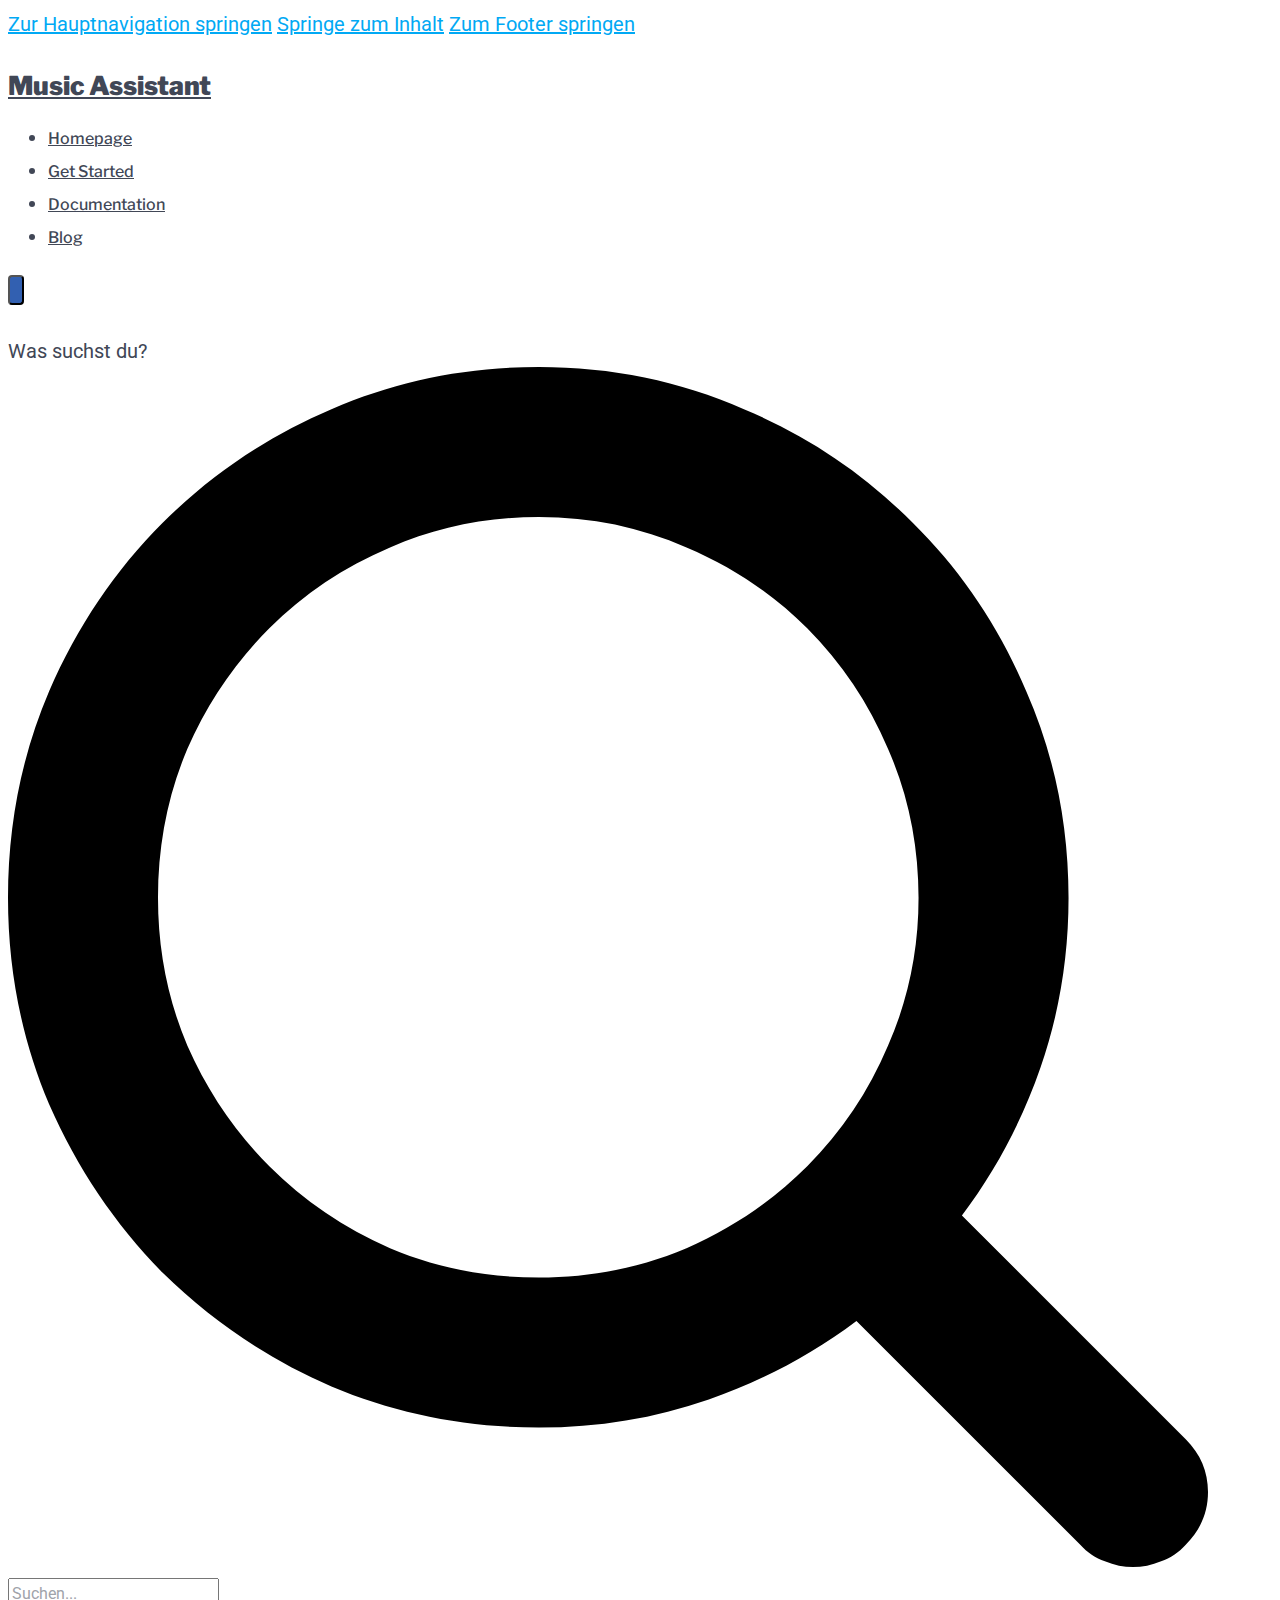
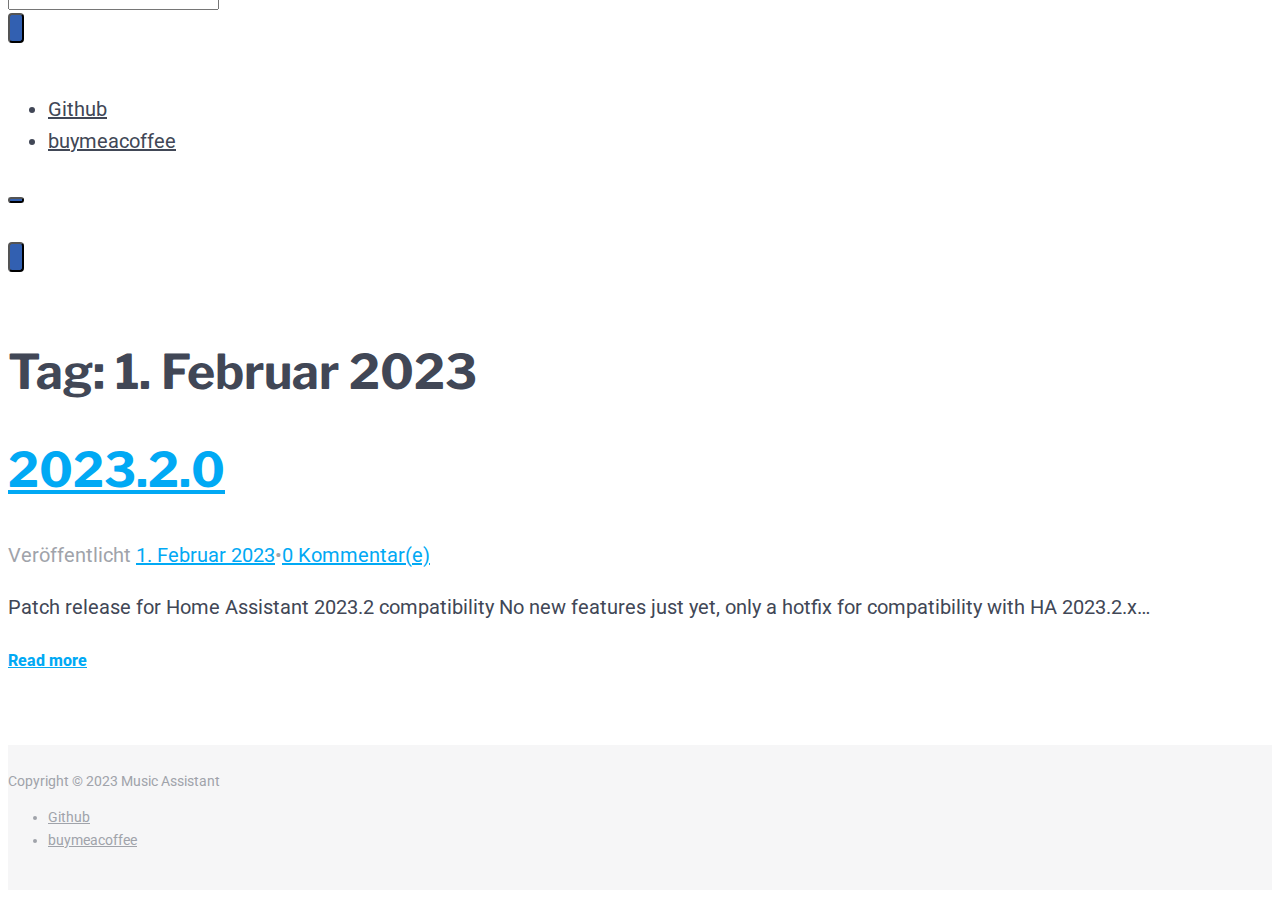
<file: 2023/02/01/index.html>
<!DOCTYPE html>
<html lang="de-DE">
<head>
	<meta charset="UTF-8">
	<meta name="viewport" content="width=device-width, initial-scale=1">
	<link rel="profile" href="https://gmpg.org/xfn/11">

	<title>1. Februar 2023 &#8211; Music Assistant</title>
<meta name="robots" content="max-image-preview:large">
<link rel="dns-prefetch" href="//fonts.googleapis.com">
<link rel="alternate" type="application/rss+xml" title="Music Assistant &raquo; Feed" href="https://ma.storagevault.me/feed/">
<link rel="alternate" type="application/rss+xml" title="Music Assistant &raquo; Kommentar-Feed" href="https://ma.storagevault.me/comments/feed/">
<script type="text/javascript">
window._wpemojiSettings = {"baseUrl":"https:\/\/s.w.org\/images\/core\/emoji\/14.0.0\/72x72\/","ext":".png","svgUrl":"https:\/\/s.w.org\/images\/core\/emoji\/14.0.0\/svg\/","svgExt":".svg","source":{"concatemoji":"https:\/\/ma.storagevault.me\/wp-includes\/js\/wp-emoji-release.min.js?ver=6.1.1"}};
/*! This file is auto-generated */
!function(e,a,t){var n,r,o,i=a.createElement("canvas"),p=i.getContext&&i.getContext("2d");function s(e,t){var a=String.fromCharCode,e=(p.clearRect(0,0,i.width,i.height),p.fillText(a.apply(this,e),0,0),i.toDataURL());return p.clearRect(0,0,i.width,i.height),p.fillText(a.apply(this,t),0,0),e===i.toDataURL()}function c(e){var t=a.createElement("script");t.src=e,t.defer=t.type="text/javascript",a.getElementsByTagName("head")[0].appendChild(t)}for(o=Array("flag","emoji"),t.supports={everything:!0,everythingExceptFlag:!0},r=0;r<o.length;r++)t.supports[o[r]]=function(e){if(p&&p.fillText)switch(p.textBaseline="top",p.font="600 32px Arial",e){case"flag":return s([127987,65039,8205,9895,65039],[127987,65039,8203,9895,65039])?!1:!s([55356,56826,55356,56819],[55356,56826,8203,55356,56819])&&!s([55356,57332,56128,56423,56128,56418,56128,56421,56128,56430,56128,56423,56128,56447],[55356,57332,8203,56128,56423,8203,56128,56418,8203,56128,56421,8203,56128,56430,8203,56128,56423,8203,56128,56447]);case"emoji":return!s([129777,127995,8205,129778,127999],[129777,127995,8203,129778,127999])}return!1}(o[r]),t.supports.everything=t.supports.everything&&t.supports[o[r]],"flag"!==o[r]&&(t.supports.everythingExceptFlag=t.supports.everythingExceptFlag&&t.supports[o[r]]);t.supports.everythingExceptFlag=t.supports.everythingExceptFlag&&!t.supports.flag,t.DOMReady=!1,t.readyCallback=function(){t.DOMReady=!0},t.supports.everything||(n=function(){t.readyCallback()},a.addEventListener?(a.addEventListener("DOMContentLoaded",n,!1),e.addEventListener("load",n,!1)):(e.attachEvent("onload",n),a.attachEvent("onreadystatechange",function(){"complete"===a.readyState&&t.readyCallback()})),(e=t.source||{}).concatemoji?c(e.concatemoji):e.wpemoji&&e.twemoji&&(c(e.twemoji),c(e.wpemoji)))}(window,document,window._wpemojiSettings);
</script>
<style type="text/css">img.wp-smiley,
img.emoji {
	display: inline !important;
	border: none !important;
	box-shadow: none !important;
	height: 1em !important;
	width: 1em !important;
	margin: 0 0.07em !important;
	vertical-align: -0.1em !important;
	background: none !important;
	padding: 0 !important;
}</style>
	<link rel="stylesheet" id="wp-block-library-css" href="https://ma.storagevault.me/wp-includes/css/dist/block-library/style.min.css?ver=6.1.1" type="text/css" media="all">
<link rel="stylesheet" id="classic-theme-styles-css" href="https://ma.storagevault.me/wp-includes/css/classic-themes.min.css?ver=1" type="text/css" media="all">
<style id="global-styles-inline-css" type="text/css">body{--wp--preset--color--black: #000000;--wp--preset--color--cyan-bluish-gray: #abb8c3;--wp--preset--color--white: #ffffff;--wp--preset--color--pale-pink: #f78da7;--wp--preset--color--vivid-red: #cf2e2e;--wp--preset--color--luminous-vivid-orange: #ff6900;--wp--preset--color--luminous-vivid-amber: #fcb900;--wp--preset--color--light-green-cyan: #7bdcb5;--wp--preset--color--vivid-green-cyan: #00d084;--wp--preset--color--pale-cyan-blue: #8ed1fc;--wp--preset--color--vivid-cyan-blue: #0693e3;--wp--preset--color--vivid-purple: #9b51e0;--wp--preset--gradient--vivid-cyan-blue-to-vivid-purple: linear-gradient(135deg,rgba(6,147,227,1) 0%,rgb(155,81,224) 100%);--wp--preset--gradient--light-green-cyan-to-vivid-green-cyan: linear-gradient(135deg,rgb(122,220,180) 0%,rgb(0,208,130) 100%);--wp--preset--gradient--luminous-vivid-amber-to-luminous-vivid-orange: linear-gradient(135deg,rgba(252,185,0,1) 0%,rgba(255,105,0,1) 100%);--wp--preset--gradient--luminous-vivid-orange-to-vivid-red: linear-gradient(135deg,rgba(255,105,0,1) 0%,rgb(207,46,46) 100%);--wp--preset--gradient--very-light-gray-to-cyan-bluish-gray: linear-gradient(135deg,rgb(238,238,238) 0%,rgb(169,184,195) 100%);--wp--preset--gradient--cool-to-warm-spectrum: linear-gradient(135deg,rgb(74,234,220) 0%,rgb(151,120,209) 20%,rgb(207,42,186) 40%,rgb(238,44,130) 60%,rgb(251,105,98) 80%,rgb(254,248,76) 100%);--wp--preset--gradient--blush-light-purple: linear-gradient(135deg,rgb(255,206,236) 0%,rgb(152,150,240) 100%);--wp--preset--gradient--blush-bordeaux: linear-gradient(135deg,rgb(254,205,165) 0%,rgb(254,45,45) 50%,rgb(107,0,62) 100%);--wp--preset--gradient--luminous-dusk: linear-gradient(135deg,rgb(255,203,112) 0%,rgb(199,81,192) 50%,rgb(65,88,208) 100%);--wp--preset--gradient--pale-ocean: linear-gradient(135deg,rgb(255,245,203) 0%,rgb(182,227,212) 50%,rgb(51,167,181) 100%);--wp--preset--gradient--electric-grass: linear-gradient(135deg,rgb(202,248,128) 0%,rgb(113,206,126) 100%);--wp--preset--gradient--midnight: linear-gradient(135deg,rgb(2,3,129) 0%,rgb(40,116,252) 100%);--wp--preset--duotone--dark-grayscale: url('#wp-duotone-dark-grayscale');--wp--preset--duotone--grayscale: url('#wp-duotone-grayscale');--wp--preset--duotone--purple-yellow: url('#wp-duotone-purple-yellow');--wp--preset--duotone--blue-red: url('#wp-duotone-blue-red');--wp--preset--duotone--midnight: url('#wp-duotone-midnight');--wp--preset--duotone--magenta-yellow: url('#wp-duotone-magenta-yellow');--wp--preset--duotone--purple-green: url('#wp-duotone-purple-green');--wp--preset--duotone--blue-orange: url('#wp-duotone-blue-orange');--wp--preset--font-size--small: 13px;--wp--preset--font-size--medium: 20px;--wp--preset--font-size--large: 36px;--wp--preset--font-size--x-large: 42px;--wp--preset--spacing--20: 0.44rem;--wp--preset--spacing--30: 0.67rem;--wp--preset--spacing--40: 1rem;--wp--preset--spacing--50: 1.5rem;--wp--preset--spacing--60: 2.25rem;--wp--preset--spacing--70: 3.38rem;--wp--preset--spacing--80: 5.06rem;}:where(.is-layout-flex){gap: 0.5em;}body .is-layout-flow > .alignleft{float: left;margin-inline-start: 0;margin-inline-end: 2em;}body .is-layout-flow > .alignright{float: right;margin-inline-start: 2em;margin-inline-end: 0;}body .is-layout-flow > .aligncenter{margin-left: auto !important;margin-right: auto !important;}body .is-layout-constrained > .alignleft{float: left;margin-inline-start: 0;margin-inline-end: 2em;}body .is-layout-constrained > .alignright{float: right;margin-inline-start: 2em;margin-inline-end: 0;}body .is-layout-constrained > .aligncenter{margin-left: auto !important;margin-right: auto !important;}body .is-layout-constrained > :where(:not(.alignleft):not(.alignright):not(.alignfull)){max-width: var(--wp--style--global--content-size);margin-left: auto !important;margin-right: auto !important;}body .is-layout-constrained > .alignwide{max-width: var(--wp--style--global--wide-size);}body .is-layout-flex{display: flex;}body .is-layout-flex{flex-wrap: wrap;align-items: center;}body .is-layout-flex > *{margin: 0;}:where(.wp-block-columns.is-layout-flex){gap: 2em;}.has-black-color{color: var(--wp--preset--color--black) !important;}.has-cyan-bluish-gray-color{color: var(--wp--preset--color--cyan-bluish-gray) !important;}.has-white-color{color: var(--wp--preset--color--white) !important;}.has-pale-pink-color{color: var(--wp--preset--color--pale-pink) !important;}.has-vivid-red-color{color: var(--wp--preset--color--vivid-red) !important;}.has-luminous-vivid-orange-color{color: var(--wp--preset--color--luminous-vivid-orange) !important;}.has-luminous-vivid-amber-color{color: var(--wp--preset--color--luminous-vivid-amber) !important;}.has-light-green-cyan-color{color: var(--wp--preset--color--light-green-cyan) !important;}.has-vivid-green-cyan-color{color: var(--wp--preset--color--vivid-green-cyan) !important;}.has-pale-cyan-blue-color{color: var(--wp--preset--color--pale-cyan-blue) !important;}.has-vivid-cyan-blue-color{color: var(--wp--preset--color--vivid-cyan-blue) !important;}.has-vivid-purple-color{color: var(--wp--preset--color--vivid-purple) !important;}.has-black-background-color{background-color: var(--wp--preset--color--black) !important;}.has-cyan-bluish-gray-background-color{background-color: var(--wp--preset--color--cyan-bluish-gray) !important;}.has-white-background-color{background-color: var(--wp--preset--color--white) !important;}.has-pale-pink-background-color{background-color: var(--wp--preset--color--pale-pink) !important;}.has-vivid-red-background-color{background-color: var(--wp--preset--color--vivid-red) !important;}.has-luminous-vivid-orange-background-color{background-color: var(--wp--preset--color--luminous-vivid-orange) !important;}.has-luminous-vivid-amber-background-color{background-color: var(--wp--preset--color--luminous-vivid-amber) !important;}.has-light-green-cyan-background-color{background-color: var(--wp--preset--color--light-green-cyan) !important;}.has-vivid-green-cyan-background-color{background-color: var(--wp--preset--color--vivid-green-cyan) !important;}.has-pale-cyan-blue-background-color{background-color: var(--wp--preset--color--pale-cyan-blue) !important;}.has-vivid-cyan-blue-background-color{background-color: var(--wp--preset--color--vivid-cyan-blue) !important;}.has-vivid-purple-background-color{background-color: var(--wp--preset--color--vivid-purple) !important;}.has-black-border-color{border-color: var(--wp--preset--color--black) !important;}.has-cyan-bluish-gray-border-color{border-color: var(--wp--preset--color--cyan-bluish-gray) !important;}.has-white-border-color{border-color: var(--wp--preset--color--white) !important;}.has-pale-pink-border-color{border-color: var(--wp--preset--color--pale-pink) !important;}.has-vivid-red-border-color{border-color: var(--wp--preset--color--vivid-red) !important;}.has-luminous-vivid-orange-border-color{border-color: var(--wp--preset--color--luminous-vivid-orange) !important;}.has-luminous-vivid-amber-border-color{border-color: var(--wp--preset--color--luminous-vivid-amber) !important;}.has-light-green-cyan-border-color{border-color: var(--wp--preset--color--light-green-cyan) !important;}.has-vivid-green-cyan-border-color{border-color: var(--wp--preset--color--vivid-green-cyan) !important;}.has-pale-cyan-blue-border-color{border-color: var(--wp--preset--color--pale-cyan-blue) !important;}.has-vivid-cyan-blue-border-color{border-color: var(--wp--preset--color--vivid-cyan-blue) !important;}.has-vivid-purple-border-color{border-color: var(--wp--preset--color--vivid-purple) !important;}.has-vivid-cyan-blue-to-vivid-purple-gradient-background{background: var(--wp--preset--gradient--vivid-cyan-blue-to-vivid-purple) !important;}.has-light-green-cyan-to-vivid-green-cyan-gradient-background{background: var(--wp--preset--gradient--light-green-cyan-to-vivid-green-cyan) !important;}.has-luminous-vivid-amber-to-luminous-vivid-orange-gradient-background{background: var(--wp--preset--gradient--luminous-vivid-amber-to-luminous-vivid-orange) !important;}.has-luminous-vivid-orange-to-vivid-red-gradient-background{background: var(--wp--preset--gradient--luminous-vivid-orange-to-vivid-red) !important;}.has-very-light-gray-to-cyan-bluish-gray-gradient-background{background: var(--wp--preset--gradient--very-light-gray-to-cyan-bluish-gray) !important;}.has-cool-to-warm-spectrum-gradient-background{background: var(--wp--preset--gradient--cool-to-warm-spectrum) !important;}.has-blush-light-purple-gradient-background{background: var(--wp--preset--gradient--blush-light-purple) !important;}.has-blush-bordeaux-gradient-background{background: var(--wp--preset--gradient--blush-bordeaux) !important;}.has-luminous-dusk-gradient-background{background: var(--wp--preset--gradient--luminous-dusk) !important;}.has-pale-ocean-gradient-background{background: var(--wp--preset--gradient--pale-ocean) !important;}.has-electric-grass-gradient-background{background: var(--wp--preset--gradient--electric-grass) !important;}.has-midnight-gradient-background{background: var(--wp--preset--gradient--midnight) !important;}.has-small-font-size{font-size: var(--wp--preset--font-size--small) !important;}.has-medium-font-size{font-size: var(--wp--preset--font-size--medium) !important;}.has-large-font-size{font-size: var(--wp--preset--font-size--large) !important;}.has-x-large-font-size{font-size: var(--wp--preset--font-size--x-large) !important;}
.wp-block-navigation a:where(:not(.wp-element-button)){color: inherit;}
:where(.wp-block-columns.is-layout-flex){gap: 2em;}
.wp-block-pullquote{font-size: 1.5em;line-height: 1.6;}</style>
<link rel="stylesheet" id="font-awesome-css" href="https://ma.storagevault.me/wp-content/themes/gutenix/assets/lib/font-awesome/css/font-awesome.min.css?ver=4.7.0" type="text/css" media="all">
<link rel="stylesheet" id="gutenix-dynamic-default-css" href="https://ma.storagevault.me/wp-content/themes/gutenix/assets/css/dynamic/dynamic-default.css?ver=1.1.5" type="text/css" media="all">
<link rel="stylesheet" id="gutenix-theme-style-css" href="https://ma.storagevault.me/wp-content/themes/gutenix/assets/css/theme-style.css?ver=1.1.5" type="text/css" media="all">
<style id="gutenix-theme-style-inline-css" type="text/css">/* #Typography */html {font-size: 125%;}body {text-transform: none;font-style: normal;font-weight: 400;line-height: 1.6;font-family: Roboto, sans-serif;letter-spacing: 0px;text-align: left;color: #414756;}h1,.h1-style {text-transform: none;font-style: normal;font-weight: 700;line-height: 1.2;font-family: Roboto, sans-serif;letter-spacing: 0px;text-align: inherit;color: #414756;}h2,.h2-style {text-transform: none;font-style: normal;font-weight: 700;line-height: 1.2;font-family: 'Libre Franklin', sans-serif;letter-spacing: 0px;text-align: inherit;color: #414756;}h3,.h3-style {text-transform: none;font-style: normal;font-weight: 700;line-height: 1.3;font-family: 'Libre Franklin', sans-serif;letter-spacing: 0px;text-align: inherit;color: #414756;}h4,.h4-style {text-transform: none;font-style: normal;font-weight: 700;line-height: 1.5;font-family: 'Libre Franklin', sans-serif;letter-spacing: 0px;text-align: inherit;color: #414756;}h5,.h5-style {text-transform: none;font-style: normal;font-weight: 700;line-height: 1.6;font-family: 'Libre Franklin', sans-serif;letter-spacing: 0px;text-align: inherit;color: #414756;}h6,.h6-style {text-transform: none;font-style: normal;font-weight: 700;line-height: 1.6;font-family: 'Libre Franklin', sans-serif;letter-spacing: 0px;text-align: inherit;color: #414756;}a,h1 a:hover,h2 a:hover,h3 a:hover,h4 a:hover,h5 a:hover,h6 a:hover {color: #01a9f4;}a:hover { color: #414756; }blockquote {border-color: #01a9f4;}blockquote, mark, ins {color: #01a9f4;}blockquote cite, abbr, acronym, .wp-caption-text, .breadcrumbs {color: #a0a3aa;}/* #Forms */input,select,optgroup,textarea {font-style: normal;text-transform: none;font-weight: 400;line-height: 1.6;font-family: Roboto, sans-serif;letter-spacing: 0px;color: #414756;}select{ color: #a0a3aa; }::-webkit-input-placeholder { color: #a0a3aa; }::-moz-placeholder{ color: #a0a3aa; }:-ms-input-placeholder{ color: #a0a3aa; }:-moz-placeholder{ color: #a0a3aa; }.search-form__submit {color: rgb(206,209,216);}.search-form__submit:hover {color: #01a9f4;}/* #Layout */@media (min-width: 1200px) {#page .gutenix-container {max-width: 1200px;}}/* #ToTop Button */#toTop {padding: 10px 10px;border-radius: 4px;background-color: #3260b1;color: #ffffff;}#toTop:hover {background-color: #414756;color: #ffffff;}/* #Page preloader */.page-preloader-cover .bar:before{background-color: #01a9f4;}/* Buttons */.wp-block-button__link {background-color: #01a9f4;}.wp-block-button__link:hover {color: #ffffff;background-color: #414756;}.is-style-outline .wp-block-button__link {color: #01a9f4;border-color: #01a9f4;}.is-style-outline .wp-block-button__link:hover {color: #ffffff;border-color: #414756;background-color: #414756;}/* Text meant only for screen readers. */.screen-reader-shortcut,.screen-reader-text:focus {color: #ffffff !important;background-color: #01a9f4 !important;}.primary_color {color: #01a9f4;}.primary_bg_color {background-color: #01a9f4;}/* Dynamic CSS */@media (min-width: 1200px) {.woocommerce .content-area.gutenix-col-md-8{flex: 0 0 100%;max-width: 100%;}}body{font-size:20px;}h1, .h1-style{font-size:64px;}h2, .h2-style{font-size:48px;}h3, .h3-style{font-size:34px;}h4, .h4-style{font-size:24px;}h5, .h5-style, .nav-post-title{font-size:20px;}h6, .h6-style{font-size:16px;}.btn, button, #page input[type="button"], #page input[type="reset"], #page input[type="submit"], .woocommerce .button, .elementor-widget-wp-widget-woocommerce_widget_cart .button, .product .added_to_cart{font-size:16px;}#page input, #page select, #page optgroup, #page textarea{font-size:16px;}.header-btn{font-size:16px;}.site-logo--text{font-size:26px;}.site-description{font-size:14px;}.main-navigation--vertical .menu > .menu-item > a, .main-navigation--vertical .menu .menu-parent-item > a{font-size:34px;}.main-navigation--vertical .menu .sub-menu .menu-item > a{font-size:30px;}.footer-area-wrapper .widget-title{margin-bottom:15px;}.footer-area-wrapper .widget-title{font-size:20px;}.footer-area-wrapper .widget{font-size:16px;}body:not(.page-layout-full-width) .site-content__container{padding-top:40px;padding-bottom:70px;}.page-layout-full-width .site-main > .comments-area{padding-bottom:70px;}.footer-area-wrapper{padding-top:70px;padding-bottom:10px;}.footer-bar .gutenix-container, .footer-bar .gutenix-container-fluid{padding-top:25px;padding-bottom:25px;}.site-logo.site-logo--image a{width:120px;}.header-btn.header-btn-1{padding-top:6px;padding-right:20px;padding-bottom:6px;padding-left:20px;}.header-btn.header-btn-2{padding-top:6px;padding-right:20px;padding-bottom:6px;padding-left:20px;}.entry-header, .posts-list--default .post .entry-header, .posts-list--default-2 .post .entry-header, .posts-list--grid .post .entry-header, .posts-list--masonry .post .entry-header, .posts-list--justify .post .entry-header, .wp-block-latest-posts__list.is-grid li > a{margin-top:px;margin-bottom:px;}@media (max-width:800px){.entry-header, .posts-list--default .post .entry-header, .posts-list--default-2 .post .entry-header, .posts-list--grid .post .entry-header, .posts-list--masonry .post .entry-header, .posts-list--justify .post .entry-header, .wp-block-latest-posts__list.is-grid li > a{margin-top:px;margin-bottom:px;}}@media (max-width:544px){.entry-header, .posts-list--default .post .entry-header, .posts-list--default-2 .post .entry-header, .posts-list--grid .post .entry-header, .posts-list--masonry .post .entry-header, .posts-list--justify .post .entry-header, .wp-block-latest-posts__list.is-grid li > a{margin-top:px;margin-bottom:px;}}.posts-list .post .entry-header h2, .posts-list .post .entry-title, .related-post .entry-title, .wp-block-latest-posts__list.is-grid li > a{font-size:px;}@media (max-width:800px){.posts-list .post .entry-header h2, .posts-list .post .entry-title, .related-post .entry-title, .wp-block-latest-posts__list.is-grid li > a{font-size:px;}}@media (max-width:544px){.posts-list .post .entry-header h2, .posts-list .post .entry-title, .related-post .entry-title, .wp-block-latest-posts__list.is-grid li > a{font-size:px;}}.entry-meta, .posts-list--default .post .entry-meta, .posts-list--default-2 .post .entry-meta, .posts-list--grid .post .entry-meta, .posts-list--masonry .post .entry-meta, .posts-list--justify .post .entry-meta{margin-top:px;margin-bottom:px;}@media (max-width:800px){.entry-meta, .posts-list--default .post .entry-meta, .posts-list--default-2 .post .entry-meta, .posts-list--grid .post .entry-meta, .posts-list--masonry .post .entry-meta, .posts-list--justify .post .entry-meta{margin-top:px;margin-bottom:px;}}@media (max-width:544px){.entry-meta, .posts-list--default .post .entry-meta, .posts-list--default-2 .post .entry-meta, .posts-list--grid .post .entry-meta, .posts-list--masonry .post .entry-meta, .posts-list--justify .post .entry-meta{margin-top:px;margin-bottom:px;}}.entry-meta, .entry-footer, .wp-block-latest-posts .wp-block-latest-posts__post-date{font-size:px;}@media (max-width:800px){.entry-meta, .entry-footer, .wp-block-latest-posts .wp-block-latest-posts__post-date{font-size:px;}}@media (max-width:544px){.entry-meta, .entry-footer, .wp-block-latest-posts .wp-block-latest-posts__post-date{font-size:px;}}.posts-list--default .post .entry-content, .posts-list--default-2 .post .entry-content, .posts-list--grid .post .entry-content, .posts-list--masonry .post .entry-content, .posts-list--justify .post .entry-content, .wp-block-latest-posts__post-excerpt{margin-top:px;margin-bottom:px;}@media (max-width:800px){.posts-list--default .post .entry-content, .posts-list--default-2 .post .entry-content, .posts-list--grid .post .entry-content, .posts-list--masonry .post .entry-content, .posts-list--justify .post .entry-content, .wp-block-latest-posts__post-excerpt{margin-top:px;margin-bottom:px;}}@media (max-width:544px){.posts-list--default .post .entry-content, .posts-list--default-2 .post .entry-content, .posts-list--grid .post .entry-content, .posts-list--masonry .post .entry-content, .posts-list--justify .post .entry-content, .wp-block-latest-posts__post-excerpt{margin-top:px;margin-bottom:px;}}.post .entry-content, .posts-list--default .entry-content, .posts-list--default-2 .entry-content, .posts-list--grid .entry-content, .posts-list--masonry .entry-content, .posts-list--justify .entry-content, .wp-block-latest-posts__post-excerpt{font-size:px;}@media (max-width:800px){.post .entry-content, .posts-list--default .entry-content, .posts-list--default-2 .entry-content, .posts-list--grid .entry-content, .posts-list--masonry .entry-content, .posts-list--justify .entry-content, .wp-block-latest-posts__post-excerpt{font-size:px;}}@media (max-width:544px){.post .entry-content, .posts-list--default .entry-content, .posts-list--default-2 .entry-content, .posts-list--grid .entry-content, .posts-list--masonry .entry-content, .posts-list--justify .entry-content, .wp-block-latest-posts__post-excerpt{font-size:px;}}.post-button.btn.btn-default{padding-top:px;padding-right:px;padding-bottom:px;padding-left:px;}@media (max-width:800px){.post-button.btn.btn-default{padding-top:px;padding-right:px;padding-bottom:px;padding-left:px;}}@media (max-width:544px){.post-button.btn.btn-default{padding-top:px;padding-right:px;padding-bottom:px;padding-left:px;}}.post-button.btn.btn-default{font-size:px;}@media (max-width:800px){.post-button.btn.btn-default{font-size:px;}}@media (max-width:544px){.post-button.btn.btn-default{font-size:px;}}.footer-area-wrapper .gutenix-col-xs-12.gutenix-col-md-6{padding-top:px;padding-right:px;padding-bottom:px;padding-left:px;}@media (max-width:800px){.footer-area-wrapper .gutenix-col-xs-12.gutenix-col-md-6{padding-top:px;padding-right:px;padding-bottom:px;padding-left:px;}}@media (max-width:544px){.footer-area-wrapper .gutenix-col-xs-12.gutenix-col-md-6{padding-top:px;padding-right:px;padding-bottom:px;padding-left:px;}}/* #Post */.sticky-label {color: #ffffff;background-color: #01a9f4;}.entry-meta,.comment-meta,.entry-footer {color: #a0a3aa;}.cat-links {color: #01a9f4;}.cat-links--primary a {background-color: #01a9f4;color: #ffffff;}.cat-links--primary a:hover,.cat-links--primary a:focus {background-color: #414756;}.tags-links--primary a {color: #a0a3aa;}.tags-links--primary a:hover {color: #01a9f4;}.tags-links__prefix {color: #414756;}/* #Post Navigation */.navigation .nav-icon {color: rgb(206,209,216);}.pagination .page-numbers:not(.prev):not(.next) {color: #a0a3aa;}.navigation a:hover .nav-icon,.pagination a.page-numbers:not(.prev):not(.next):hover,.pagination .current.page-numbers:not(.prev):not(.next),.post-navigation a:hover .nav-post-title{color: #01a9f4;}.post-navigation .nav-post-title {font-style: normal;font-weight: 700;font-size: $h5_font_size{px};line-height: 1.6;font-family: 'Libre Franklin', sans-serif;letter-spacing: 0px;color: #414756;}/* #Single Post */.post-author-bio__title a,#cancel-comment-reply-link {color: #01a9f4;}.post-author-bio__title a:hover,#cancel-comment-reply-link:hover {color: #414756;}.comment-respond .comment-notes,.comment-respond .logged-in-as,.comment-respond .must-log-in {color: #a0a3aa;}/* #Customize Partial Placeholder */.customize-partial-placeholder {color: #ffffff;background-color: rgba(1,169,244,0.8);}/* #Buttons */.btn,button,input[type='button'],input[type='reset'],input[type='submit'] {font-style: normal;font-weight: 800;text-transform: none;line-height: 1.5;font-family: Roboto, sans-serif;letter-spacing: 0px;border-radius: 4px;}.btn-primary,button,input[type='button'],input[type='reset'],input[type='submit'] {color: #ffffff;background-color: #3260b1;}.btn-primary:hover,button:hover,input[type='button']:hover,input[type='reset']:hover,input[type='submit']:hover {color: #3260b1;background-color: #414756;}.btn-primary:focus,button:focus,input[type='button']:focus,input[type='reset']:focus,input[type='submit']:focus {color: #3260b1;background-color: #414756;}.is-style-outline .wp-block-button__link {border-width: 2px;border-color: #3260b1;}/* #Widgets */.widget_categories a,.widget_archive a,.widget_pages a,.widget_meta a,.widget_nav_menu a,.widget_calendar,.widget_recent_comments .recentcomments,.widget_rss .rss-date,.widget_rss cite,.widget_recent_entries .post-date,.widget_tag_cloud a,.wp-block-archives-list a,.wp-block-categories-list a,.wp-block-latest-posts__post-date{color: #a0a3aa;}.widget_categories li,.widget_categories a:hover,.widget_archive li,.widget_archive a:hover,.widget_pages a:hover,.widget_meta a:hover,.widget_nav_menu a:hover,.widget_tag_cloud a:hover,.wp-block-archives-list li,.wp-block-categories-list li,.wp-block-archives-list a:hover,.wp-block-categories-list a:hover{color: #01a9f4;}.widget_recent_comments .comment-author-link a:hover {color: #414756;}.widget_calendar caption,.widget_calendar thead,.widget_calendar tbody a:hover {color: #ffffff;border-color: #01a9f4;background-color: #01a9f4;}.widget_calendar #today {color: #01a9f4;}.widget_calendar tfoot a {color: rgba(255,255,255,0.5);}.widget_calendar tfoot a:hover {color: #ffffff;}/* #Top-panel */.top-panel {background-color: #414756;color: #a0a3aa;font-size: 14px;}.top-panel .gutenix-container,.top-panel .gutenix-container-fluid {padding-top: 10px;padding-bottom: 10px;}.top-panel a {color: #a0a3aa;}.top-panel a:hover {color: #ffffff;}#top_panel-navigation.top-panel-menu li a {color: #a0a3aa;}#top_panel-navigation.top-panel-menu li a:hover,#top_panel-navigation.top-panel-menu li.current-menu-item a {color: #ffffff;}/* #Header-bar */.header-bar .gutenix-container,.header-bar .gutenix-container-fluid {padding-top: 30px;padding-bottom: 30px;}.header-bar,.header-search-popup {background-color: #ffffff;}.header-bar {}.header-search-toggle,.header-search-close,.header-search-form__label,.header-search-form__field-icon,.header-cart__link,.social-list--header a,.gutenix-header-login-toggle {color: #414756;}.menu-toggle:hover,.menu-toggle-close:hover,.header-search-toggle:hover,.header-search-close:hover,.header-cart__link:hover,.social-list--header a:hover,.gutenix-header-login-toggle:hover {color: #3260b1;}/* #Logo */.site-logo--text {text-transform: none;font-style: normal;font-weight: 900;font-size: $logo_font_size{px};line-height: 1.2;font-family: 'Libre Franklin', sans-serif;letter-spacing: 0px;}.site-logo__link,.site-logo__link:hover {color: #414756;}.site-description {text-transform: none;font-style: normal;font-weight: 400;font-size: $tagline_font_size{px};line-height: 1.3;font-family: 'Libre Franklin', sans-serif;letter-spacing: 0px;color: #a0a3aa;}/* #Header Buttons */.header-btn {font-style: normal;font-weight: 800;text-transform: none;line-height: 1.5;font-family: 'Libre Franklin', sans-serif;letter-spacing: 0px;}.header-btn.header-btn-1 {border: 0px solid ;border-radius: 4px;background-color: #3260b1;color: #ffffff;}.header-btn.header-btn-1:hover {background-color: #414756;;;}.header-btn.header-btn-2 {border: 0px solid ;border-radius: 4px;background-color: #414756;color: #ffffff;}.header-btn.header-btn-2:hover {background-color: #3260b1;;;}/* #Header Search */.header-search-form__field {;}.header-search-toggle path,.header-search-close path {fill: #414756;}.header-search-toggle:hover path,.header-search-close:hover path {fill: #3260b1;}/* Modile Menu */.menu-toggle-inner,.menu-toggle-inner:before,.menu-toggle-inner:after {background-color: #414756;}.header-bar__sidebar {background-color: #ffffff;}.menu-toggle-close path {fill: #414756;}@media (max-width: 1024px) {.social-list--header a {color: #414756;}}/* #Footer */.footer-area-wrapper {background-color: #f6f6f7;;}.footer-area-wrapper .widget-title {font-style: normal;text-transform: none;font-weight: 700;letter-spacing: 0px;color: #414756;}.footer-area-wrapper .widget {letter-spacing: 0px;color: #a0a3aa;}.footer-area-wrapper .widget a {font-weight: 700;color: #3260b1;}.footer-area-wrapper .widget a:hover {color: #414756;}.footer-bar {color: #a0a3aa;font-size: 14px;background-color: #f6f6f7;;}.footer-bar.border-top-wide {border-top: 0px solid #e8e9eb;}.footer-bar.border-top-boxed .gutenix-container:before{height: 0px;background-color: #e8e9eb;}.footer-bar a {color: #a0a3aa;}.footer-bar a:hover {color: #01a9f4;}/* #Menu */.main-navigation--default .menu > .menu-item > a {font-family: 'Libre Franklin', sans-serif;text-transform: none;font-style: normal;font-weight: 500;line-height: 1.8;font-size: 16px;letter-spacing: 0px;color: #414756;}.main-navigation--default .menu > .menu-item:hover > a,.main-navigation--default .menu > .menu-item.focus > a,.main-navigation--default .menu > .current_page_item > a,.main-navigation--default .menu > .current-menu-item > a,.main-navigation--default .menu > .current_page_ancestor > a,.main-navigation--default .menu > .current-menu-ancestor > a {color: #3260b1;}.main-navigation--default .menu:not(.menu--hover-framed) > .menu-item:before,.main-navigation--default .menu:not(.menu--hover-framed) > .menu-item:after {background-color: #3260b1;}.main-navigation--default .menu--hover-framed > .menu-item:before,.main-navigation--default .menu--hover-framed > .menu-item:after {border-color: #3260b1;}#site-navigation.main-navigation--default .menu .sub-menu {background-color: #ffffff;}.main-navigation--default .menu .sub-menu a {text-transform: none;font-style: normal;font-weight: 500;line-height: 1.6;font-size: 16px;letter-spacing: 0px;color: #a0a3aa;;}.main-navigation--default .menu .sub-menu .menu-item:hover > a,.main-navigation--default .menu .sub-menu .menu-item.focus > a,.main-navigation--default .menu .sub-menu .current_page_item > a,.main-navigation--default .menu .sub-menu .current-menu-item > a,.main-navigation--default .menu .sub-menu .current_page_ancestor > a,.main-navigation--default .menu .sub-menu .current-menu-ancestor > a {color: #3260B1;background-color: #f6f6f7;}/* #Vertical Menu */.header-bar--style-8 .menu-toggle-inner,.header-bar--style-8 .menu-toggle-inner:before,.header-bar--style-8 .menu-toggle-inner:after {background-color: #414756;}.main-navigation.main-navigation--vertical .menu a {font-family: 'Libre Franklin', sans-serif;text-transform: none;font-style: normal;font-weight: 500;line-height: 1.8;letter-spacing: 0px;}.main-navigation.main-navigation--vertical .menu a,.main-navigation.main-navigation--vertical .menu-back-btn {color: #414756;}.main-navigation.main-navigation--vertical .menu-back-btn:hover,.main-navigation.main-navigation--vertical .menu a:hover,.main-navigation.main-navigation--vertical .menu > .menu-item.focus > a,.main-navigation.main-navigation--vertical .menu > .current_page_item > a,.main-navigation.main-navigation--vertical .menu > .current-menu-item > a,.main-navigation.main-navigation--vertical .menu > .current_page_ancestor > a,.main-navigation.main-navigation--vertical .menu > .current-menu-ancestor > a,.main-navigation.main-navigation--vertical .menu .sub-menu .menu-item.focus > a,.main-navigation.main-navigation--vertical .menu .sub-menu .current_page_item > a,.main-navigation.main-navigation--vertical .menu .sub-menu .current-menu-item > a,.main-navigation.main-navigation--vertical .menu .sub-menu .current_page_ancestor > a,.main-navigation.main-navigation--vertical .menu .sub-menu .current-menu-ancestor > a {color: #3260b1;}.header-bar--style-8 .header-bar__sidebar--full-screen:after {opacity: 0.99;background-color: #ffffff;}.header-bar--style-8 .menu-toggle-close path {fill: #414756;}.header-bar--style-8 .social-list--header a {color: #414756;}.header-bar--style-8 .social-list--header a:hover {color: #3260b1;}</style>
<link rel="stylesheet" id="gutenix-style-css" href="https://ma.storagevault.me/wp-content/themes/gutenix/style.css?ver=1.1.5" type="text/css" media="all">
<link rel="stylesheet" id="cx-google-fonts-gutenix-css" href="//fonts.googleapis.com/css?family=Libre+Franklin%3A900%2C400%2C700%2C500%2C800%2C900italic%2C400italic%2C700italic%2C500italic%2C800italic%7CRoboto%3A400%2C700%2C800%2C400italic%2C700italic%2C800italic&#038;subset=latin&#038;ver=6.1.1" type="text/css" media="all">
<script type="text/javascript" src="https://ma.storagevault.me/wp-includes/js/jquery/jquery.min.js?ver=3.6.1" id="jquery-core-js"></script>
<script type="text/javascript" src="https://ma.storagevault.me/wp-includes/js/jquery/jquery-migrate.min.js?ver=3.3.2" id="jquery-migrate-js"></script>
<link rel="https://api.w.org/" href="https://ma.storagevault.me/wp-json/">
<link rel="EditURI" type="application/rsd+xml" title="RSD" href="https://ma.storagevault.me/xmlrpc.php?rsd">
<link rel="wlwmanifest" type="application/wlwmanifest+xml" href="https://ma.storagevault.me/wp-includes/wlwmanifest.xml">
<meta name="generator" content="WordPress 6.1.1">
<meta name="theme-color" content="#3260B1">
</head>

<body class="archive date hfeed page-layout-boxed-content-sidebar has-sidebar no-site-description" itemscope="itemscope" itemtype="http://schema.org/WebPage">
	<svg xmlns="http://www.w3.org/2000/svg" viewbox="0 0 0 0" width="0" height="0" focusable="false" role="none" style="visibility: hidden; position: absolute; left: -9999px; overflow: hidden;"><defs><filter id="wp-duotone-dark-grayscale"><fecolormatrix color-interpolation-filters="sRGB" type="matrix" values=" .299 .587 .114 0 0 .299 .587 .114 0 0 .299 .587 .114 0 0 .299 .587 .114 0 0 "></fecolormatrix><fecomponenttransfer color-interpolation-filters="sRGB"><fefuncr type="table" tablevalues="0 0.49803921568627"></fefuncr><fefuncg type="table" tablevalues="0 0.49803921568627"></fefuncg><fefuncb type="table" tablevalues="0 0.49803921568627"></fefuncb><fefunca type="table" tablevalues="1 1"></fefunca></fecomponenttransfer><fecomposite in2="SourceGraphic" operator="in"></fecomposite></filter></defs></svg><svg xmlns="http://www.w3.org/2000/svg" viewbox="0 0 0 0" width="0" height="0" focusable="false" role="none" style="visibility: hidden; position: absolute; left: -9999px; overflow: hidden;"><defs><filter id="wp-duotone-grayscale"><fecolormatrix color-interpolation-filters="sRGB" type="matrix" values=" .299 .587 .114 0 0 .299 .587 .114 0 0 .299 .587 .114 0 0 .299 .587 .114 0 0 "></fecolormatrix><fecomponenttransfer color-interpolation-filters="sRGB"><fefuncr type="table" tablevalues="0 1"></fefuncr><fefuncg type="table" tablevalues="0 1"></fefuncg><fefuncb type="table" tablevalues="0 1"></fefuncb><fefunca type="table" tablevalues="1 1"></fefunca></fecomponenttransfer><fecomposite in2="SourceGraphic" operator="in"></fecomposite></filter></defs></svg><svg xmlns="http://www.w3.org/2000/svg" viewbox="0 0 0 0" width="0" height="0" focusable="false" role="none" style="visibility: hidden; position: absolute; left: -9999px; overflow: hidden;"><defs><filter id="wp-duotone-purple-yellow"><fecolormatrix color-interpolation-filters="sRGB" type="matrix" values=" .299 .587 .114 0 0 .299 .587 .114 0 0 .299 .587 .114 0 0 .299 .587 .114 0 0 "></fecolormatrix><fecomponenttransfer color-interpolation-filters="sRGB"><fefuncr type="table" tablevalues="0.54901960784314 0.98823529411765"></fefuncr><fefuncg type="table" tablevalues="0 1"></fefuncg><fefuncb type="table" tablevalues="0.71764705882353 0.25490196078431"></fefuncb><fefunca type="table" tablevalues="1 1"></fefunca></fecomponenttransfer><fecomposite in2="SourceGraphic" operator="in"></fecomposite></filter></defs></svg><svg xmlns="http://www.w3.org/2000/svg" viewbox="0 0 0 0" width="0" height="0" focusable="false" role="none" style="visibility: hidden; position: absolute; left: -9999px; overflow: hidden;"><defs><filter id="wp-duotone-blue-red"><fecolormatrix color-interpolation-filters="sRGB" type="matrix" values=" .299 .587 .114 0 0 .299 .587 .114 0 0 .299 .587 .114 0 0 .299 .587 .114 0 0 "></fecolormatrix><fecomponenttransfer color-interpolation-filters="sRGB"><fefuncr type="table" tablevalues="0 1"></fefuncr><fefuncg type="table" tablevalues="0 0.27843137254902"></fefuncg><fefuncb type="table" tablevalues="0.5921568627451 0.27843137254902"></fefuncb><fefunca type="table" tablevalues="1 1"></fefunca></fecomponenttransfer><fecomposite in2="SourceGraphic" operator="in"></fecomposite></filter></defs></svg><svg xmlns="http://www.w3.org/2000/svg" viewbox="0 0 0 0" width="0" height="0" focusable="false" role="none" style="visibility: hidden; position: absolute; left: -9999px; overflow: hidden;"><defs><filter id="wp-duotone-midnight"><fecolormatrix color-interpolation-filters="sRGB" type="matrix" values=" .299 .587 .114 0 0 .299 .587 .114 0 0 .299 .587 .114 0 0 .299 .587 .114 0 0 "></fecolormatrix><fecomponenttransfer color-interpolation-filters="sRGB"><fefuncr type="table" tablevalues="0 0"></fefuncr><fefuncg type="table" tablevalues="0 0.64705882352941"></fefuncg><fefuncb type="table" tablevalues="0 1"></fefuncb><fefunca type="table" tablevalues="1 1"></fefunca></fecomponenttransfer><fecomposite in2="SourceGraphic" operator="in"></fecomposite></filter></defs></svg><svg xmlns="http://www.w3.org/2000/svg" viewbox="0 0 0 0" width="0" height="0" focusable="false" role="none" style="visibility: hidden; position: absolute; left: -9999px; overflow: hidden;"><defs><filter id="wp-duotone-magenta-yellow"><fecolormatrix color-interpolation-filters="sRGB" type="matrix" values=" .299 .587 .114 0 0 .299 .587 .114 0 0 .299 .587 .114 0 0 .299 .587 .114 0 0 "></fecolormatrix><fecomponenttransfer color-interpolation-filters="sRGB"><fefuncr type="table" tablevalues="0.78039215686275 1"></fefuncr><fefuncg type="table" tablevalues="0 0.94901960784314"></fefuncg><fefuncb type="table" tablevalues="0.35294117647059 0.47058823529412"></fefuncb><fefunca type="table" tablevalues="1 1"></fefunca></fecomponenttransfer><fecomposite in2="SourceGraphic" operator="in"></fecomposite></filter></defs></svg><svg xmlns="http://www.w3.org/2000/svg" viewbox="0 0 0 0" width="0" height="0" focusable="false" role="none" style="visibility: hidden; position: absolute; left: -9999px; overflow: hidden;"><defs><filter id="wp-duotone-purple-green"><fecolormatrix color-interpolation-filters="sRGB" type="matrix" values=" .299 .587 .114 0 0 .299 .587 .114 0 0 .299 .587 .114 0 0 .299 .587 .114 0 0 "></fecolormatrix><fecomponenttransfer color-interpolation-filters="sRGB"><fefuncr type="table" tablevalues="0.65098039215686 0.40392156862745"></fefuncr><fefuncg type="table" tablevalues="0 1"></fefuncg><fefuncb type="table" tablevalues="0.44705882352941 0.4"></fefuncb><fefunca type="table" tablevalues="1 1"></fefunca></fecomponenttransfer><fecomposite in2="SourceGraphic" operator="in"></fecomposite></filter></defs></svg><svg xmlns="http://www.w3.org/2000/svg" viewbox="0 0 0 0" width="0" height="0" focusable="false" role="none" style="visibility: hidden; position: absolute; left: -9999px; overflow: hidden;"><defs><filter id="wp-duotone-blue-orange"><fecolormatrix color-interpolation-filters="sRGB" type="matrix" values=" .299 .587 .114 0 0 .299 .587 .114 0 0 .299 .587 .114 0 0 .299 .587 .114 0 0 "></fecolormatrix><fecomponenttransfer color-interpolation-filters="sRGB"><fefuncr type="table" tablevalues="0.098039215686275 1"></fefuncr><fefuncg type="table" tablevalues="0 0.66274509803922"></fefuncg><fefuncb type="table" tablevalues="0.84705882352941 0.41960784313725"></fefuncb><fefunca type="table" tablevalues="1 1"></fefunca></fecomponenttransfer><fecomposite in2="SourceGraphic" operator="in"></fecomposite></filter></defs></svg>

<div id="page" class="site">
	<a class="skip-link screen-reader-text" href="#masthead">Zur Hauptnavigation springen</a>
	<a class="skip-link screen-reader-text" href="#content">Springe zum Inhalt</a>
	<a class="skip-link screen-reader-text" href="#colophon">Zum Footer springen</a>

	
	<header id="masthead" class="site-header" role="banner" itemscope="itemscope" itemtype="http://schema.org/WPHeader">
		
<div class="header-bar header-bar--style-1 header-bar--mobile-breakpoint-lg no_header_btns has_header_search has_header_social_links main-menu-left ">
	<div class="gutenix-container">
		<div class="header-bar__inner">
			<div class="header-bar__row">
				<div class="site-branding "><div class="site-logo site-logo--text "><a class="site-logo__link" href="https://ma.storagevault.me/" rel="home">Music Assistant</a></div></div>
					<nav id="site-navigation" class="main-navigation main-navigation--default" role="navigation">
		<ul id="main-menu" class="menu menu--hover-">
<li id="menu-item-30" class="menu-item menu-item-type-post_type menu-item-object-page menu-item-home menu-item-30"><a href="https://ma.storagevault.me/">Homepage</a></li>
<li id="menu-item-33" class="menu-item menu-item-type-post_type menu-item-object-page menu-item-33"><a href="https://ma.storagevault.me/get-started/">Get Started</a></li>
<li id="menu-item-32" class="menu-item menu-item-type-post_type menu-item-object-page menu-item-32"><a href="https://ma.storagevault.me/documentation/">Documentation</a></li>
<li id="menu-item-31" class="menu-item menu-item-type-post_type menu-item-object-page current_page_parent menu-item-31"><a href="https://ma.storagevault.me/blog/">Blog</a></li>
</ul>	</nav><!-- #site-navigation -->
	
									<div class="header-toggles">
						
						<button class="header-search-toggle btn-initial"><svg class="svg-icon" aria-hidden="true" role="img" focusable="false" xmlns="http://www.w3.org/2000/svg" viewbox="0 0 16 16"><path d="M12.7188 11.3125C13.1667 10.7188 13.5156 10.0625 13.7656 9.34375C14.0156 8.625 14.1406 7.86979 14.1406 7.07812C14.1406 6.09896 13.9531 5.18229 13.5781 4.32812C13.2135 3.46354 12.7083 2.71354 12.0625 2.07812C11.4271 1.43229 10.6771 0.927083 9.8125 0.5625C8.95833 0.1875 8.04688 0 7.07812 0C6.09896 0 5.17708 0.1875 4.3125 0.5625C3.45833 0.927083 2.70833 1.43229 2.0625 2.07812C1.42708 2.71354 0.921875 3.46354 0.546875 4.32812C0.182292 5.18229 0 6.09896 0 7.07812C0 8.04688 0.182292 8.96354 0.546875 9.82812C0.921875 10.6823 1.42708 11.4323 2.0625 12.0781C2.70833 12.7135 3.45833 13.2188 4.3125 13.5938C5.17708 13.9583 6.09896 14.1406 7.07812 14.1406C7.86979 14.1406 8.625 14.0156 9.34375 13.7656C10.0625 13.5156 10.7188 13.1667 11.3125 12.7188L14.2969 15.7031C14.3906 15.8073 14.5 15.8802 14.625 15.9219C14.75 15.974 14.875 16 15 16C15.125 16 15.25 15.974 15.375 15.9219C15.5 15.8802 15.6094 15.8073 15.7031 15.7031C15.901 15.5052 16 15.2708 16 15C16 14.7292 15.901 14.4948 15.7031 14.2969L12.7188 11.3125ZM7.07812 12.1406C6.36979 12.1406 5.70833 12.0104 5.09375 11.75C4.47917 11.4792 3.94271 11.1146 3.48438 10.6562C3.02604 10.1979 2.66146 9.66146 2.39062 9.04688C2.13021 8.43229 2 7.77604 2 7.07812C2 6.36979 2.13021 5.70833 2.39062 5.09375C2.66146 4.47917 3.02604 3.94271 3.48438 3.48438C3.94271 3.02604 4.47917 2.66667 5.09375 2.40625C5.70833 2.13542 6.36979 2 7.07812 2C7.77604 2 8.43229 2.13542 9.04688 2.40625C9.66146 2.66667 10.1979 3.02604 10.6562 3.48438C11.1146 3.94271 11.474 4.47917 11.7344 5.09375C12.0052 5.70833 12.1406 6.36979 12.1406 7.07812C12.1406 7.77604 12.0052 8.43229 11.7344 9.04688C11.474 9.66146 11.1146 10.1979 10.6562 10.6562C10.1979 11.1146 9.66146 11.4792 9.04688 11.75C8.43229 12.0104 7.77604 12.1406 7.07812 12.1406Z"></path></svg></button>
<div class="header-search-popup">
	<div class="header-search-popup__container gutenix-container">
		<div class="header-search-popup__inner">
			<form role="search" method="get" class="header-search-form" action="http://localhost/music-assistant/">
				<label class="header-search-form__label" for="header-search-form-id">Was suchst du?</label>
				<div class="header-search-form__field-wrapper">
					<i class="header-search-form__field-icon"><svg class="svg-icon" xmlns="http://www.w3.org/2000/svg" viewbox="0 0 16 16"><path d="M12.7188 11.3125C13.1667 10.7188 13.5156 10.0625 13.7656 9.34375C14.0156 8.625 14.1406 7.86979 14.1406 7.07812C14.1406 6.09896 13.9531 5.18229 13.5781 4.32812C13.2135 3.46354 12.7083 2.71354 12.0625 2.07812C11.4271 1.43229 10.6771 0.927083 9.8125 0.5625C8.95833 0.1875 8.04688 0 7.07812 0C6.09896 0 5.17708 0.1875 4.3125 0.5625C3.45833 0.927083 2.70833 1.43229 2.0625 2.07812C1.42708 2.71354 0.921875 3.46354 0.546875 4.32812C0.182292 5.18229 0 6.09896 0 7.07812C0 8.04688 0.182292 8.96354 0.546875 9.82812C0.921875 10.6823 1.42708 11.4323 2.0625 12.0781C2.70833 12.7135 3.45833 13.2188 4.3125 13.5938C5.17708 13.9583 6.09896 14.1406 7.07812 14.1406C7.86979 14.1406 8.625 14.0156 9.34375 13.7656C10.0625 13.5156 10.7188 13.1667 11.3125 12.7188L14.2969 15.7031C14.3906 15.8073 14.5 15.8802 14.625 15.9219C14.75 15.974 14.875 16 15 16C15.125 16 15.25 15.974 15.375 15.9219C15.5 15.8802 15.6094 15.8073 15.7031 15.7031C15.901 15.5052 16 15.2708 16 15C16 14.7292 15.901 14.4948 15.7031 14.2969L12.7188 11.3125ZM7.07812 12.1406C6.36979 12.1406 5.70833 12.0104 5.09375 11.75C4.47917 11.4792 3.94271 11.1146 3.48438 10.6562C3.02604 10.1979 2.66146 9.66146 2.39062 9.04688C2.13021 8.43229 2 7.77604 2 7.07812C2 6.36979 2.13021 5.70833 2.39062 5.09375C2.66146 4.47917 3.02604 3.94271 3.48438 3.48438C3.94271 3.02604 4.47917 2.66667 5.09375 2.40625C5.70833 2.13542 6.36979 2 7.07812 2C7.77604 2 8.43229 2.13542 9.04688 2.40625C9.66146 2.66667 10.1979 3.02604 10.6562 3.48438C11.1146 3.94271 11.474 4.47917 11.7344 5.09375C12.0052 5.70833 12.1406 6.36979 12.1406 7.07812C12.1406 7.77604 12.0052 8.43229 11.7344 9.04688C11.474 9.66146 11.1146 10.1979 10.6562 10.6562C10.1979 11.1146 9.66146 11.4792 9.04688 11.75C8.43229 12.0104 7.77604 12.1406 7.07812 12.1406Z"></path></svg></i>
					<input type="search" id="header-search-form-id" class="header-search-form__field" placeholder="Suchen..." value="" name="s">
				</div>
			</form>
			<button class="header-search-close btn-initial"><svg class="svg-icon" xmlns="http://www.w3.org/2000/svg" viewbox="0 0 16 16"><path d="M15.6607 0.339286C15.4345 0.113095 15.1667 0 14.8571 0C14.5476 0 14.2798 0.113095 14.0536 0.339286L8 6.39286L1.94643 0.339286C1.72024 0.113095 1.45238 0 1.14286 0C0.833333 0 0.565476 0.113095 0.339286 0.339286C0.113095 0.565476 0 0.833333 0 1.14286C0 1.45238 0.113095 1.72024 0.339286 1.94643L6.39286 8L0.339286 14.0536C0.113095 14.2798 0 14.5476 0 14.8571C0 15.1667 0.113095 15.4345 0.339286 15.6607C0.446429 15.7798 0.571429 15.869 0.714286 15.9286C0.857143 15.9762 1 16 1.14286 16C1.28571 16 1.42857 15.9762 1.57143 15.9286C1.71429 15.869 1.83929 15.7798 1.94643 15.6607L8 9.60714L14.0536 15.6607C14.1607 15.7798 14.2857 15.869 14.4286 15.9286C14.5714 15.9762 14.7143 16 14.8571 16C15 16 15.1429 15.9762 15.2857 15.9286C15.4286 15.869 15.5536 15.7798 15.6607 15.6607C15.8869 15.4345 16 15.1667 16 14.8571C16 14.5476 15.8869 14.2798 15.6607 14.0536L9.60714 8L15.6607 1.94643C15.8869 1.72024 16 1.45238 16 1.14286C16 0.833333 15.8869 0.565476 15.6607 0.339286Z"></path></svg></button>
		</div>
	</div>
</div>

						
					</div>
								
				
				<div class="social-list social-list--header social-list--icon"><ul id="social-list-1" class="social-list__items inline-list">
<li id="menu-item-36" class="menu-item menu-item-type-custom menu-item-object-custom menu-item-36"><a href="https://github.com/music-assistant/hass-music-assistant"><span class="screen-reader-text">Github</span></a></li>
<li id="menu-item-37" class="menu-item menu-item-type-custom menu-item-object-custom menu-item-37"><a href="https://www.buymeacoffee.com/marcelveldt"><span class="screen-reader-text">buymeacoffee</span></a></li>
</ul></div>
				
				<div class="menu-toggle-wrapper"><button class="menu-toggle btn-initial"><span class="menu-toggle-box"><span class="menu-toggle-inner"></span></span></button></div>
			</div>
		</div>
	</div>

			<div class="header-bar__overlay">
			<div class="header-bar__sidebar">
				<button class="menu-toggle-close btn-initial"><svg class="svg-icon" xmlns="http://www.w3.org/2000/svg" viewbox="0 0 16 16"><path d="M15.6607 0.339286C15.4345 0.113095 15.1667 0 14.8571 0C14.5476 0 14.2798 0.113095 14.0536 0.339286L8 6.39286L1.94643 0.339286C1.72024 0.113095 1.45238 0 1.14286 0C0.833333 0 0.565476 0.113095 0.339286 0.339286C0.113095 0.565476 0 0.833333 0 1.14286C0 1.45238 0.113095 1.72024 0.339286 1.94643L6.39286 8L0.339286 14.0536C0.113095 14.2798 0 14.5476 0 14.8571C0 15.1667 0.113095 15.4345 0.339286 15.6607C0.446429 15.7798 0.571429 15.869 0.714286 15.9286C0.857143 15.9762 1 16 1.14286 16C1.28571 16 1.42857 15.9762 1.57143 15.9286C1.71429 15.869 1.83929 15.7798 1.94643 15.6607L8 9.60714L14.0536 15.6607C14.1607 15.7798 14.2857 15.869 14.4286 15.9286C14.5714 15.9762 14.7143 16 14.8571 16C15 16 15.1429 15.9762 15.2857 15.9286C15.4286 15.869 15.5536 15.7798 15.6607 15.6607C15.8869 15.4345 16 15.1667 16 14.8571C16 14.5476 15.8869 14.2798 15.6607 14.0536L9.60714 8L15.6607 1.94643C15.8869 1.72024 16 1.45238 16 1.14286C16 0.833333 15.8869 0.565476 15.6607 0.339286Z"></path></svg></button>
			</div>
		</div>
	
	</div>
	</header><!-- #masthead -->

	
	
	<div id="content" class="site-content">

		
<div class="site-content__container gutenix-container">
	<div class="gutenix-row">

		
		<div id="primary" class="content-area gutenix-col-xs-12 gutenix-col-md-8">

			
			<main id="main" class="site-main"><header class="page-header"><h1 class="page-title h2-style">Tag: <span>1. Februar 2023</span>
</h1></header>

<div class="posts-list posts-list--default">

<article id="post-49" class="post-49 post type-post status-publish format-standard hentry category-pre-release">
	<div class="posts-list__item-content clear">
		
							
					<header class="entry-header"><h2 class="entry-title"><a href="https://ma.storagevault.me/2023/02/01/2023-2-0/" rel="bookmark">2023.2.0</a></h2></header><!-- .entry-header -->

				<div class="entry-meta">
<span class="posted-on">Veröffentlicht <a href="https://ma.storagevault.me/2023/02/01/" rel="bookmark">1. Februar 2023</a></span><span class="meta-divider">&#8226;</span><span class="comments-link"><a href="https://ma.storagevault.me/2023/02/01/2023-2-0/#respond">0 Kommentar(e)</a></span>
</div>
<!-- .entry-meta --><div class="entry-content clearfix"><p>Patch release for Home Assistant 2023.2 compatibility No new features just yet, only a hotfix for compatibility with HA 2023.2.x&hellip;</p></div>
<!-- .entry-content --><footer class="entry-footer"><div class="post-button-wrap"><a class="post-button btn btn-default" href="https://ma.storagevault.me/2023/02/01/2023-2-0/"><span class="btn__text">Read more</span></a></div></footer><!-- .entry-footer -->	</div>
</article><!-- #post-49 -->
</div>

</main><!-- #main -->

			
		</div>
<!-- #primary -->

		
		
	</div>
</div>

	</div>
<!-- #content -->

	
	
	<footer id="colophon" class="site-footer" role="contentinfo" itemscope="itemscope" itemtype="http://schema.org/WPFooter">
		
<div class="footer-bar footer-bar--style-1 border-top-wide">
	<div class="gutenix-container">
		<div class="site-info">
			
			<div class="site-info__holder">
								<div class="footer-copyright">Copyright © 2023 Music Assistant</div>			</div>

			<div class="social-list social-list--footer social-list--icon"><ul id="social-list-2" class="social-list__items inline-list">
<li class="menu-item menu-item-type-custom menu-item-object-custom menu-item-36"><a href="https://github.com/music-assistant/hass-music-assistant"><span class="screen-reader-text">Github</span></a></li>
<li class="menu-item menu-item-type-custom menu-item-object-custom menu-item-37"><a href="https://www.buymeacoffee.com/marcelveldt"><span class="screen-reader-text">buymeacoffee</span></a></li>
</ul></div>		</div>
	</div>
</div>
	</footer><!-- #colophon -->

	
</div>
<!-- #page -->


<script>requestAnimationFrame(() => document.body.classList.add( "stk--anim-init" ))</script><script type="text/javascript" src="https://ma.storagevault.me/wp-content/themes/gutenix/assets/js/navigation.js?ver=1.1.5" id="gutenix-navigation-js"></script>
<script type="text/javascript" src="https://ma.storagevault.me/wp-content/themes/gutenix/inc/modules/dynamic-css/assets/min/cx-css-collector.min.js?ver=1.0.0" id="gutenix-cx-css-collector-js"></script>
<script type="text/javascript" src="https://ma.storagevault.me/wp-content/themes/gutenix/assets/lib/jquery-ui-totop/jquery.ui.totop.min.js?ver=1.2.0" id="jquery-ui-totop-js"></script>
<script type="text/javascript" id="gutenix-theme-script-js-extra">
/* <![CDATA[ */
var gutenixConfig = {"labels":{"backButton":"Zurück"},"breakpoints":{"xs":0,"md":768,"lg":1025,"xl":1200},"mobilePanelBreakpoint":"lg","headerHamburgerLayouts":["style-7","style-8"],"toTop":"1"};
/* ]]> */
</script>
<script type="text/javascript" src="https://ma.storagevault.me/wp-content/themes/gutenix/assets/js/theme-script.js?ver=1.1.5" id="gutenix-theme-script-js"></script>

</body>
</html>
</file>
